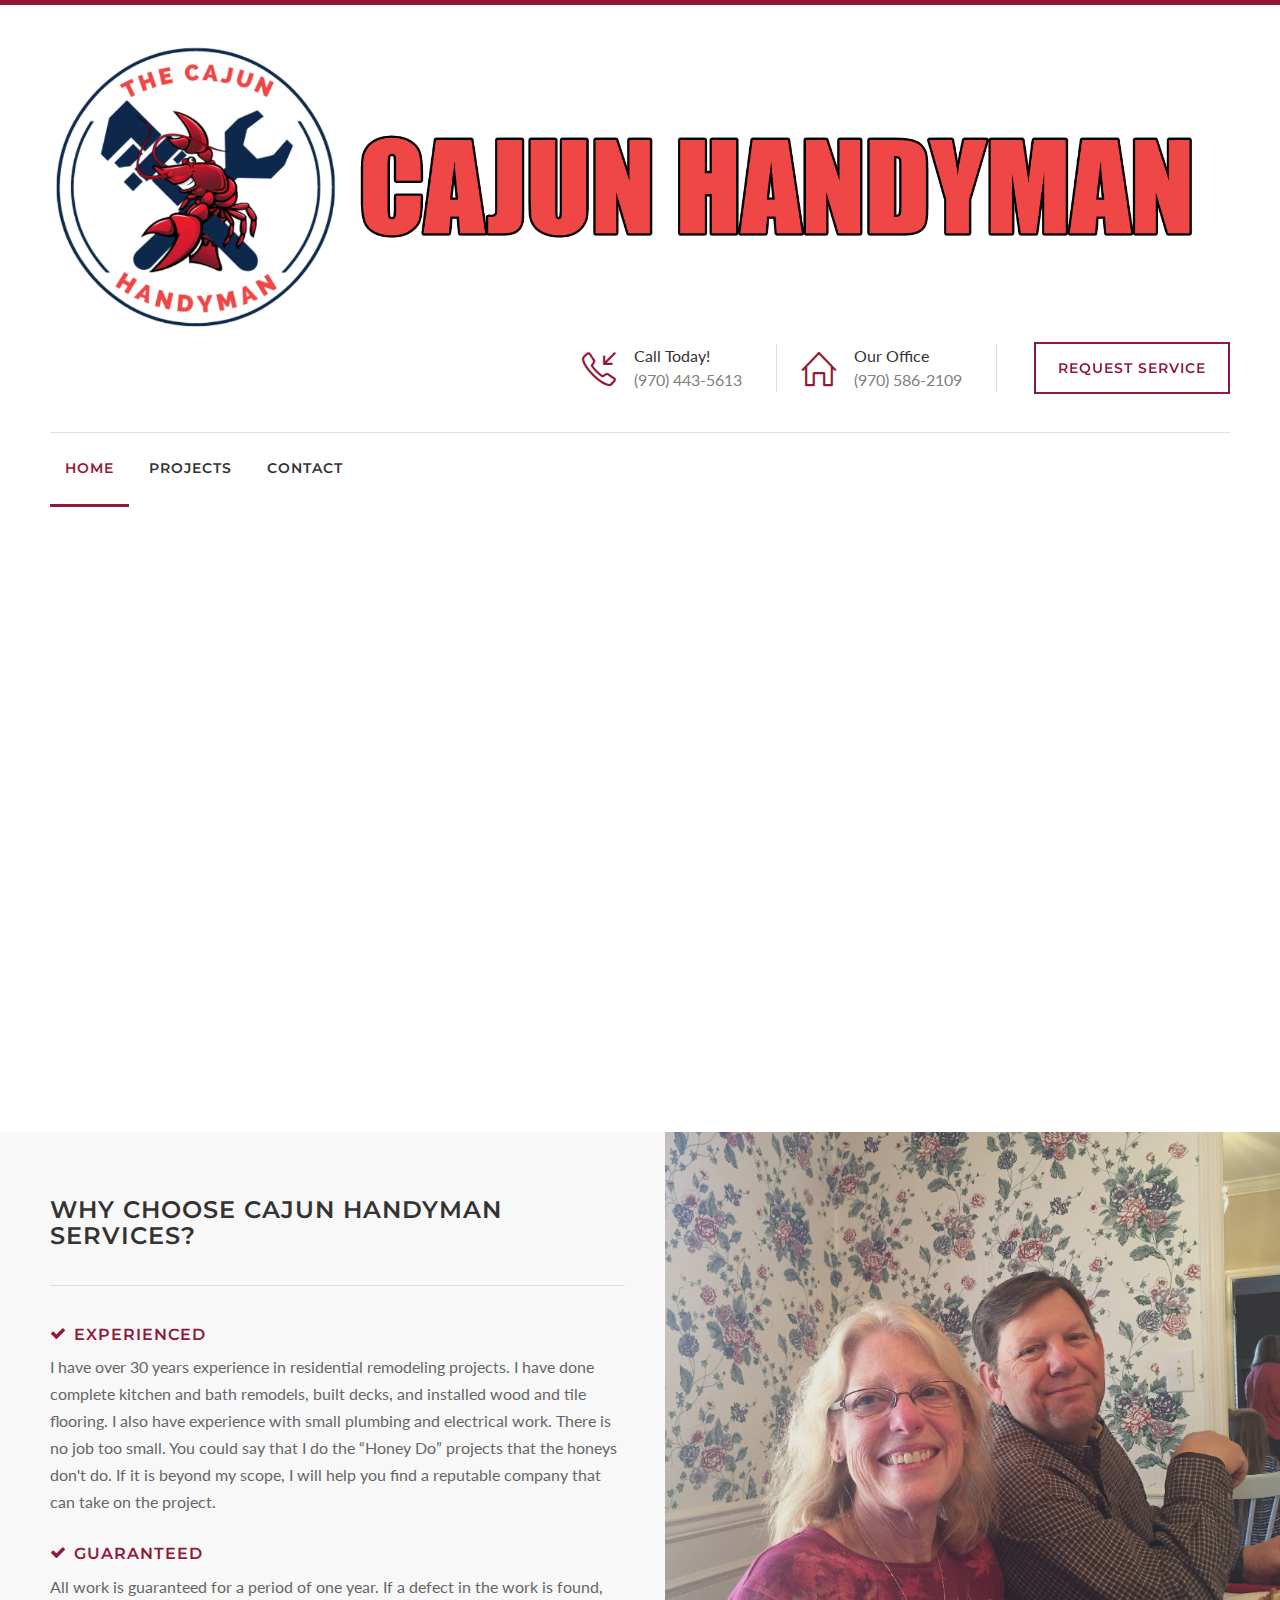
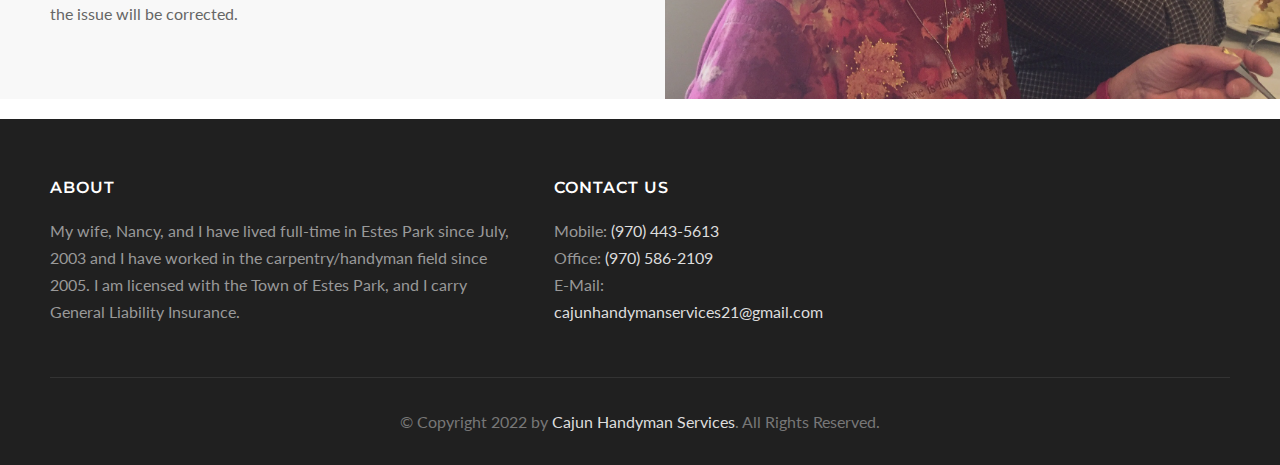
<file: index.html>
<!DOCTYPE html>
<!--[if IE 8 ]><html class="ie ie8" lang="en"> <![endif]-->
<!--[if (gte IE 9)|!(IE)]><!-->
<html lang="en">
<!--<![endif]-->

<head>

    <!-- Basic Page Needs
================================================== -->
    <meta charset="utf-8">
    <title>Cajun Handyman Services</title>

    <!-- Mobile Specific Metas
================================================== -->
    <meta name="viewport" content="width=device-width, initial-scale=1, maximum-scale=1">

    <!-- CSS
================================================== -->
    <link rel="stylesheet" href="css/style.css">
    <link rel="stylesheet" href="css/colors/cherry.css" id="colors">

    <!--[if lt IE 9]>
	<script src="http://html5shim.googlecode.com/svn/trunk/html5.js"></script>
<![endif]-->
<script src="https://code.jquery.com/jquery-2.2.0.min.js" integrity="sha256-ihAoc6M/JPfrIiIeayPE9xjin4UWjsx2mjW/rtmxLM4=" crossorigin="anonymous"></script>

</head>

<body class="boxed" style="background-color: rgb(145, 25, 56); background-image: none;">

    <!-- Wrapper -->
    <div id="wrapper">

        <!-- Header
================================================== -->

        <div class="container">

            <div class="row">
                <div class="header">

                    <div class="col-sm-12">
                        <div id="logo">
                            <a href="index.html"><img src="img/logo-big.png" alt=""></a>
                        </div>
                    </div>

                    <div class="col-sm-12">
                        <ul class="header-widget">
                            <li>
                                <i class="sl sl-icon-call-in"></i>
                                <div class="widget-content">
                                    <span class="title">Call Today!</span>
                                    <span class="data">(970) 443-5613 </span>
                                </div>
                            </li>

                            <li>
                                <i class="sl sl-icon-home"></i>
                                <div class="widget-content">
                                    <span class="title">Our Office</span>
                                    <span class="data">(970) 586-2109</span>
                                </div>
                            </li>

                            <li class="with-btn"><a href="contact.html" class="button border medium">Request Service</a></li>
                        </ul>
                    </div>
                    <div class="clearfix"></div>
                </div>
            </div>

        </div>


        <!-- Navigation
================================================== -->
        <div class="container">
            <div class="row">
                <div class="col-md-12">

                    <!-- Mobile Navigation -->
                    <!--<div class="menu-responsive">
                        <i class="fa fa-reorder menu-trigger"></i>
                        <i class="fa fa-search search-trigger"></i>
                        <form action="#" method="get" class="responsive-search">
                            <input type="text" onblur="if(this.value=='')this.value='to search type and hit enter';" onfocus="if(this.value=='to search type and hit enter')this.value='';" value="to search type and hit enter" />
                        </form>
                    </div>-->

                    <!-- Main Navigation -->
                    <nav id="navigation">
                        <ul class="menu">
                            <li><a href="index.html" class="current">Home</a></li>
                            <li><a href="all-projects.html">Projects</a></li>
                            <li><a href="contact.html">Contact</a></li>
                        </ul>
                    </nav>
                </div>
            </div>
        </div>
        <div class="clearfix"></div>


        <!-- Slider
================================================== -->

        <!-- Revolution Slider -->
        <div id="rev_slider_4_1_wrapper" class="rev_slider_wrapper fullwidthbanner-container" data-alias="classicslider1" style="margin:0px auto;background-color:transparent;padding:0px;margin-top:0px;margin-bottom:0px;">

            <!-- 5.0.7 auto mode -->
            <div id="rev_slider_4_1" class="rev_slider fullwidthabanner" style="display:none;" data-version="5.0.7">
                <ul>

                    <!-- Slide  -->
                    <li data-index="rs-1" data-transition="fade" data-slotamount="default" data-easein="Power4.easeInOut" data-easeout="Power4.easeInOut" data-masterspeed="1000" data-rotate="0" data-fstransition="fade" data-fsmasterspeed="800" data-fsslotamount="7" data-saveperformance="off">

                        <!-- Background -->
                        <img src="img/312_JPG/IMG_0914.jpg" alt="" data-bgposition="center center" data-bgfit="cover" data-bgrepeat="no-repeat" data-bgparallax="10" class="rev-slidebg" data-no-retina>

                        <!-- Caption-->
                        <div class="tp-caption tp-shape tp-shapewrapper custom-caption tp-resizeme rs-parallaxlevel-0" id="slide-1-layer-1" data-x="['left','left','left','left']" data-hoffset="['0']" data-y="['middle','middle','middle','middle']" data-voffset="['0']" data-width="520"
                            data-height="auto" data-whitespace="nowrap" data-transform_idle="o:1;" data-transform_in="y:0;opacity:0;s:1000;e:Power2.easeOutExpo;s:400;e:Power2.easeOutExpo" data-transform_out="" data-mask_in="x:0px;y:[20%];s:inherit;e:inherit;"
                            data-mask_out="x:inherit;y:inherit;s:inherit;e:inherit;" data-start="1000" data-responsive_offset="on">

                            <!-- Caption Content -->
                            <div class="caption-title">Carpentry Services</div>
                            <div class="caption-text">We specialize in a number of framing, trim and finish carpentry services. Our goal is complete satisfaction.</div>
                            <a href="contact.html" class="button medium">Request Service</a>
                        </div>
                    </li>

                     <!-- Slide  -->
                     <li data-index="rs-2" data-transition="fade" data-slotamount="default" data-easein="Power4.easeInOut" data-easeout="Power4.easeInOut" data-masterspeed="1000" data-rotate="0" data-fstransition="fade" data-fsmasterspeed="800" data-fsslotamount="7" data-saveperformance="off">

                        <!-- Background -->
                        <img src="img/Deck_JPEG/IMG_1069.jpg" alt="" data-bgposition="center center" data-bgfit="cover" data-bgrepeat="no-repeat" data-bgparallax="10" class="rev-slidebg" data-no-retina>

                        <!-- Caption-->
                        <div class="tp-caption tp-shape tp-shapewrapper custom-caption tp-resizeme rs-parallaxlevel-0" id="slide-1-layer-1" data-x="['left','left','left','left']" data-hoffset="['0']" data-y="['middle','middle','middle','middle']" data-voffset="['0']" data-width="520"
                            data-height="auto" data-whitespace="nowrap" data-transform_idle="o:1;" data-transform_in="y:0;opacity:0;s:1000;e:Power2.easeOutExpo;s:400;e:Power2.easeOutExpo" data-transform_out="" data-mask_in="x:0px;y:[20%];s:inherit;e:inherit;"
                            data-mask_out="x:inherit;y:inherit;s:inherit;e:inherit;" data-start="1000" data-responsive_offset="on">

                            <!-- Caption Content -->
                            <div class="caption-title">Deck Refinishing</div>
                            <div class="caption-text">Highly experienced in repairing, sanding, and staining decks.</div>
                            <a href="contact.html" class="button medium">Request Service</a>
                        </div>
                    </li>

                    <!-- Slide  -->
                    <li data-index="rs-3" data-transition="fade" data-slotamount="default" data-easein="Power4.easeInOut" data-easeout="Power4.easeInOut" data-masterspeed="1000" data-rotate="0" data-fstransition="fade" data-fsmasterspeed="800" data-fsslotamount="7"
                        data-saveperformance="off">

                        <!-- Background -->
                        <img src="img/WaterRepair_JPEG/IMG_1122.jpg" alt="" data-bgposition="center center" data-bgfit="cover" data-bgrepeat="no-repeat" data-bgparallax="10" class="rev-slidebg" data-no-retina>

                        <!-- Caption-->
                        <div class="tp-caption tp-shape tp-shapewrapper custom-caption tp-resizeme rs-parallaxlevel-0" id="slide-2-layer-2" data-x="['left','left','left','left']" data-hoffset="['0']" data-y="['middle','middle','middle','middle']" data-voffset="['0']" data-width="520"
                            data-height="auto" data-whitespace="nowrap" data-transform_idle="o:1;" data-transform_in="y:0;opacity:0;s:1000;e:Power2.easeOutExpo;s:400;e:Power2.easeOutExpo" data-transform_out="" data-mask_in="x:0px;y:[20%];s:inherit;e:inherit;"
                            data-mask_out="x:inherit;y:inherit;s:inherit;e:inherit;" data-start="1000" data-responsive_offset="on">

                            <!-- Caption Content -->
                            <div class="caption-title">Drywall Services</div>
                            <div class="caption-text"> Experienced in hanging, floating, finishing, and repairing drywall.</div>
                            <a href="contact.html" class="button medium">Request Service</a>
                        </div>
                    </li>

                    <!-- Slide  -->
                    <li data-index="rs-4" data-transition="fade" data-slotamount="default" data-easein="Power4.easeInOut" data-easeout="Power4.easeInOut" data-masterspeed="1000" data-rotate="0" data-fstransition="fade" data-fsmasterspeed="800" data-fsslotamount="7"
                        data-saveperformance="off">

                        <!-- Background -->
                        <img src="img/IMG_0919.jpg" alt="" data-bgposition="center center" data-bgfit="cover" data-bgrepeat="no-repeat" data-bgparallax="10" class="rev-slidebg" data-no-retina>

                        <!-- Caption-->
                        <div class="tp-caption tp-shape tp-shapewrapper custom-caption tp-resizeme rs-parallaxlevel-0" id="slide-3-layer-3" data-x="['left','left','left','left']" data-hoffset="['0']" data-y="['middle','middle','middle','middle']" data-voffset="['0']" data-width="520"
                            data-height="auto" data-whitespace="nowrap" data-transform_idle="o:1;" data-transform_in="y:0;opacity:0;s:1000;e:Power2.easeOutExpo;s:400;e:Power2.easeOutExpo" data-transform_out="" data-mask_in="x:0px;y:[20%];s:inherit;e:inherit;"
                            data-mask_out="x:inherit;y:inherit;s:inherit;e:inherit;" data-start="1000" data-responsive_offset="on">

                            <!-- Caption Content -->
                            <div class="caption-title">Professional Tiling</div>
                            <div class="caption-text">Highly experienced in residential, bathroom renovations, waterproofing, and silicone work.</div>
                            <a href="contact.html" class="button medium">Request Service</a>
                        </div>
                    </li>


                </ul>
                <div class="tp-static-layers"></div>

            </div>
        </div>
        <!-- Revolution Slider / End -->


        <!-- Content
================================================== -->



        <!-- Image Edge -->
        <div class="image-edge">

            <div class="container">
                <div class="row">
                    <div class="col-md-6 col-sm-6 col-xs-12">
                        <div class="image-edge-content">
                            <h3 class="headline with-border margin-bottom-40">Why Choose Cajun Handyman Services?</h3>
                            <ul>
                                <!-- <li>
                                    <h4><i class="fa fa-check"></i> Trustworthy</h4>
                                    <p>Pellentesque venenatis sollicitudin ligula vitae tristique. Nam congue nulla metus, ac molestie lectus lacinia sed. Fusce congue diam ut condimentum.</p>
                                </li> -->

                                <li>
                                    <h4><i class="fa fa-check"></i> Experienced</h4>
                                    <p>
                                        I have over 30 years experience in residential remodeling projects. 
                                        I have done complete kitchen and bath remodels, built decks, and installed wood and tile flooring.  
                                        I also have experience with small plumbing and electrical work.  There is no job too small.  
                                        You could say that I do the “Honey Do” projects that the honeys don't do. 
                                        If it is beyond my scope, I will help you find a reputable company that can take on the project.
                                    </p>
                                </li>

                                <li>
                                    <h4><i class="fa fa-check"></i> Guaranteed</h4>
                                    <p>All work is guaranteed for a period of one year.  If a defect in the work is found, the issue will be corrected.</p>
                                </li>
                            </ul>
                        </div>
                    </div>
                </div>
            </div>

            <div class="edge-bg" style="background-image: url(img/brain_and_nance.jpeg)"></div>

        </div>
        <!-- Image Edge / End -->




        <!-- Footer
================================================== -->
        <div class="margin-top-20"></div>

        <div id="footer">
            <!-- Main -->
            <div class="container">
                <div class="row">
                    <div class="col-md-5 col-sm-6 col-xs-12">
                        <h4>About</h4>
                        <p>
                            My wife, Nancy, and I have lived full-time in Estes Park since July, 2003 and I have worked in the carpentry/handyman field since 2005. I am licensed with the
                            Town of Estes Park, and I carry General Liability Insurance.
                        </p>
                        <!--<a href="#" class="button social-btn"><i class="fa fa-facebook-official"></i> Like Us on Facebook</a>-->
                    </div>

                    <div class="col-md-3  col-sm-12 col-xs-12">
                        <h4>Contact Us</h4>
                        <div class="text-widget">
                            Mobile: <span> (970) 443-5613</span><br> Office: <span> (970) 586-2109</span> <br> E-Mail:
                            <span>cajunhandymanservices21@gmail.com</span><br>
                        </div>
                    </div>

                </div>

                <!-- Copyright -->
                <div class="row">
                    <div class="col-md-12">
                        <div class="copyrights">© Copyright 2022 by <a href="#">Cajun Handyman Services</a>. All Rights Reserved.</div>
                    </div>
                </div>

            </div>

        </div>

        <!-- Back To Top Button -->
        <div id="backtotop">
            <a href="#"></a>
        </div>


        <!-- Scripts
================================================== -->
        <script type="text/javascript" src="scripts/jquery-2.2.0.min.js"></script>
        <script type="text/javascript" src="scripts/superfish.js"></script>
        <script type="text/javascript" src="scripts/hoverIntent.js"></script>
        <script type="text/javascript" src="scripts/jquery.flexslider-min.js"></script>
        <script type="text/javascript" src="scripts/owl.carousel.min.js"></script>
        <script type="text/javascript" src="scripts/counterup.min.js"></script>
        <script type="text/javascript" src="scripts/waypoints.min.js"></script>
        <script type="text/javascript" src="scripts/jquery.themepunch.tools.min.js"></script>
        <script type="text/javascript" src="scripts/jquery.themepunch.revolution.min.js"></script>
        <script type="text/javascript" src="scripts/jquery.isotope.min.js"></script>
        <script type="text/javascript" src="scripts/jquery.magnific-popup.min.js"></script>
        <script type="text/javascript" src="scripts/jquery.sticky-kit.min.js"></script>
        <script type="text/javascript" src="scripts/jquery.twentytwenty.js"></script>
        <script type="text/javascript" src="scripts/jquery.event.move.js"></script>
        <script type="text/javascript" src="scripts/jquery.photogrid.js"></script>
        <script type="text/javascript" src="scripts/jquery.tooltips.min.js"></script>
        <script type="text/javascript" src="scripts/jquery.pricefilter.js"></script>
        <script type="text/javascript" src="scripts/jquery.stacktable.js"></script>
        <script type="text/javascript" src="scripts/jquery.contact-form.js"></script>
        <script type="text/javascript" src="scripts/jquery.jpanelmenu.js"></script>
        <script type="text/javascript" src="scripts/custom.js"></script>


        <!-- REVOLUTION SLIDER SCRIPT -->
        <script type="text/javascript">
            var tpj = jQuery;
            var revapi4;
            tpj(document).ready(function() {
                if (tpj("#rev_slider_4_1").revolution == undefined) {
                    revslider_showDoubleJqueryError("#rev_slider_4_1");
                } else {
                    revapi4 = tpj("#rev_slider_4_1").show().revolution({
                        sliderType: "standard",
                        jsFileLocation: "scripts/",
                        sliderLayout: "auto",
                        dottedOverlay: "none",
                        delay: 9000,
                        navigation: {
                            keyboardNavigation: "off",
                            keyboard_direction: "horizontal",
                            mouseScrollNavigation: "off",
                            onHoverStop: "on",
                            touch: {
                                touchenabled: "on",
                                swipe_threshold: 75,
                                swipe_min_touches: 1,
                                swipe_direction: "horizontal",
                                drag_block_vertical: false
                            },
                            arrows: {
                                style: "zeus",
                                enable: true,
                                hide_onmobile: true,
                                hide_under: 600,
                                hide_onleave: true,
                                hide_delay: 200,
                                hide_delay_mobile: 1200,
                                tmp: '<div class="tp-title-wrap"></div>',
                                left: {
                                    h_align: "left",
                                    v_align: "center",
                                    h_offset: 00,
                                    v_offset: 0
                                },
                                right: {
                                    h_align: "right",
                                    v_align: "center",
                                    h_offset: 00,
                                    v_offset: 0
                                }
                            },
                            bullets: {
                                enable: true,
                                hide_onmobile: true,
                                hide_under: 600,
                                style: "hermes",
                                hide_onleave: true,
                                hide_delay: 200,
                                hide_delay_mobile: 1200,
                                direction: "horizontal",
                                h_align: "center",
                                v_align: "bottom",
                                h_offset: 0,
                                v_offset: 32,
                                space: 5,
                                tmp: ''
                            }
                        },
                        viewPort: {
                            enable: true,
                            outof: "pause",
                            visible_area: "80%"
                        },
                        responsiveLevels: [1200, 992, 768, 480],
                        visibilityLevels: [1200, 992, 768, 480],
                        gridwidth: [1180, 1024, 778, 480],
                        gridheight: [590, 500, 400, 300],
                        lazyType: "none",
                        parallax: {
                            type: "mouse",
                            origo: "slidercenter",
                            speed: 2000,
                            levels: [2, 3, 4, 5, 6, 7, 12, 16, 10, 25, 47, 48, 49, 50, 51, 55],
                            type: "mouse",
                        },
                        shadow: 0,
                        spinner: "off",
                        stopLoop: "off",
                        stopAfterLoops: -1,
                        stopAtSlide: -1,
                        shuffle: "off",
                        autoHeight: "off",
                        hideThumbsOnMobile: "off",
                        hideSliderAtLimit: 0,
                        hideCaptionAtLimit: 0,
                        hideAllCaptionAtLilmit: 0,
                        debugMode: false,
                        fallbacks: {
                            simplifyAll: "off",
                            nextSlideOnWindowFocus: "off",
                            disableFocusListener: false,
                        }
                    });
                }
            }); /*ready*/
        </script>


        <!-- SLIDER REVOLUTION 5.0 EXTENSIONS  
	(Load Extensions only on Local File Systems ! 
	The following part can be removed on Server for On Demand Loading) -->
        <script type="text/javascript" src="scripts/extensions/revolution.extension.actions.min.js"></script>
        <script type="text/javascript" src="scripts/extensions/revolution.extension.carousel.min.js"></script>
        <script type="text/javascript" src="scripts/extensions/revolution.extension.kenburn.min.js"></script>
        <script type="text/javascript" src="scripts/extensions/revolution.extension.layeranimation.min.js"></script>
        <script type="text/javascript" src="scripts/extensions/revolution.extension.migration.min.js"></script>
        <script type="text/javascript" src="scripts/extensions/revolution.extension.navigation.min.js"></script>
        <script type="text/javascript" src="scripts/extensions/revolution.extension.parallax.min.js"></script>
        <script type="text/javascript" src="scripts/extensions/revolution.extension.slideanims.min.js"></script>
        <script type="text/javascript" src="scripts/extensions/revolution.extension.video.min.js"></script>


        <!-- Style Switcher
================================================== -->

        <!-- Style Switcher / End -->


    </div>
    <!-- Wrapper / End -->

</body>

</html>
</file>
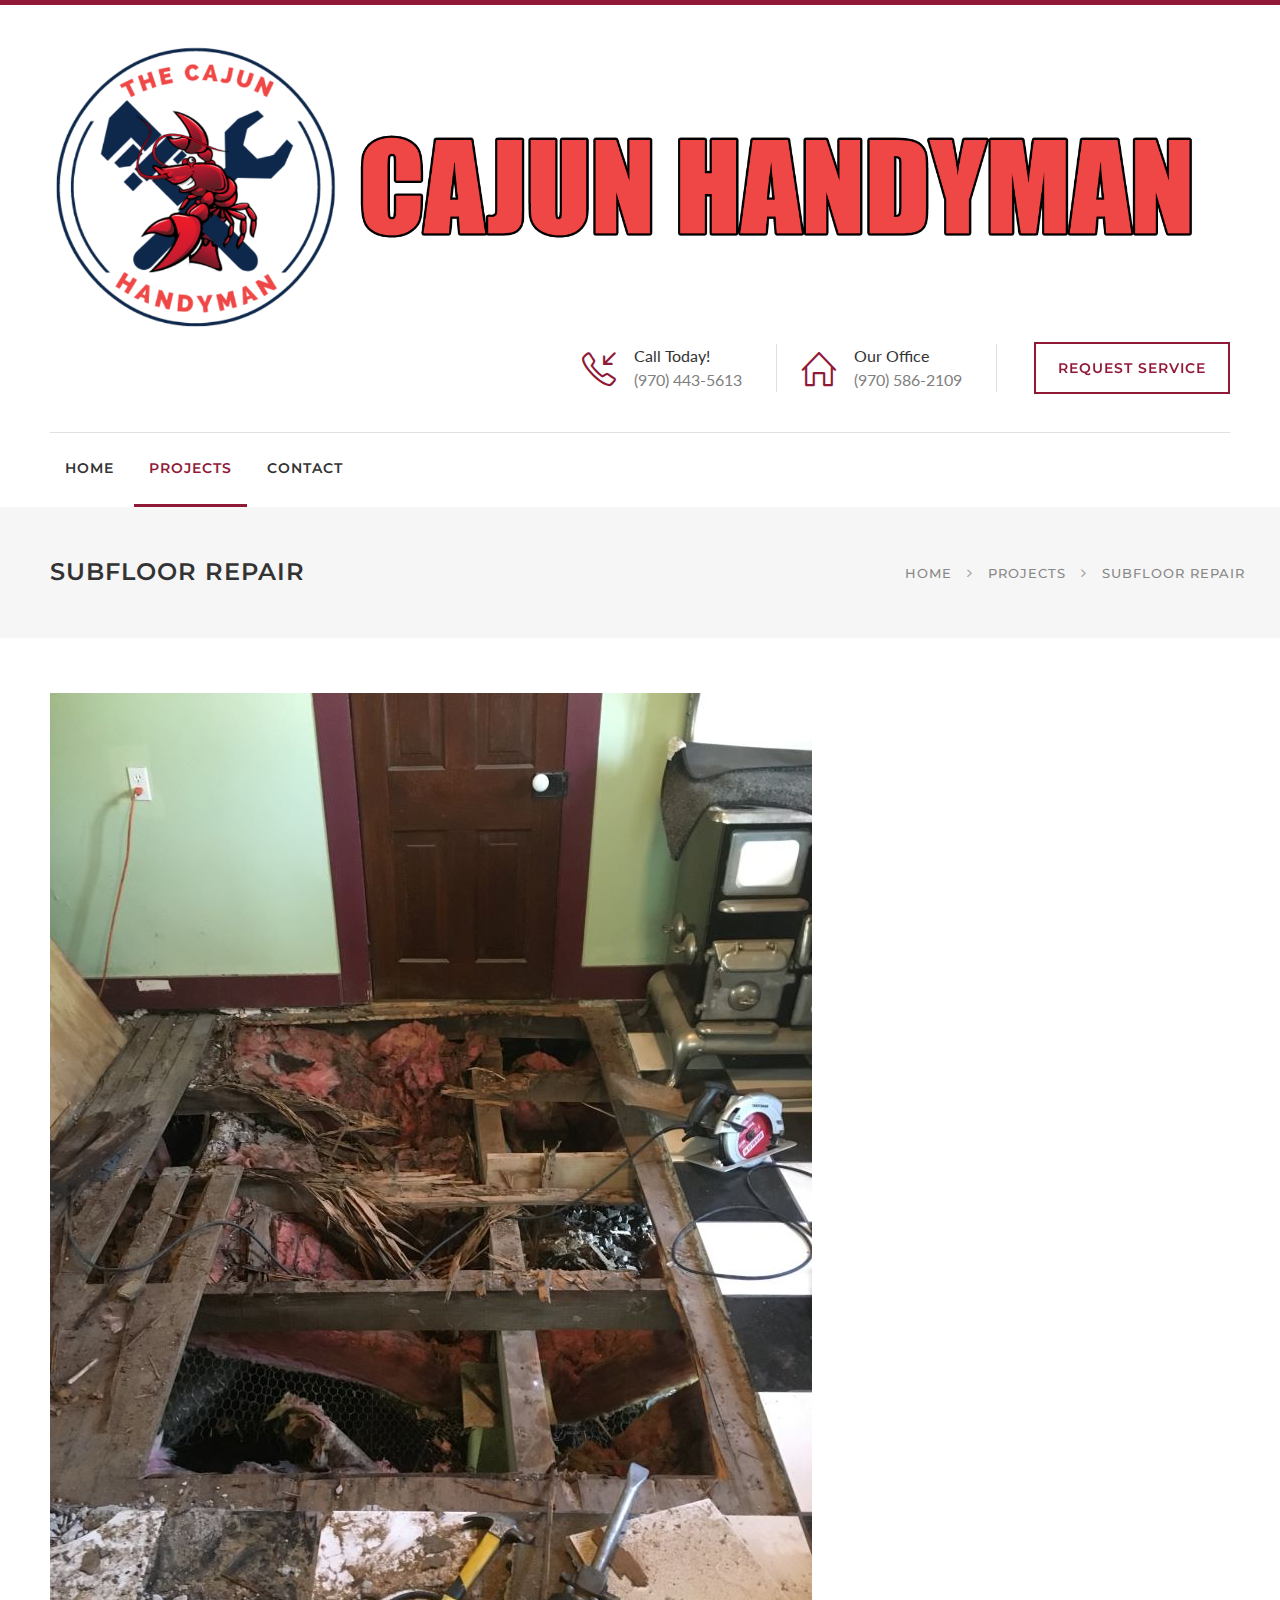
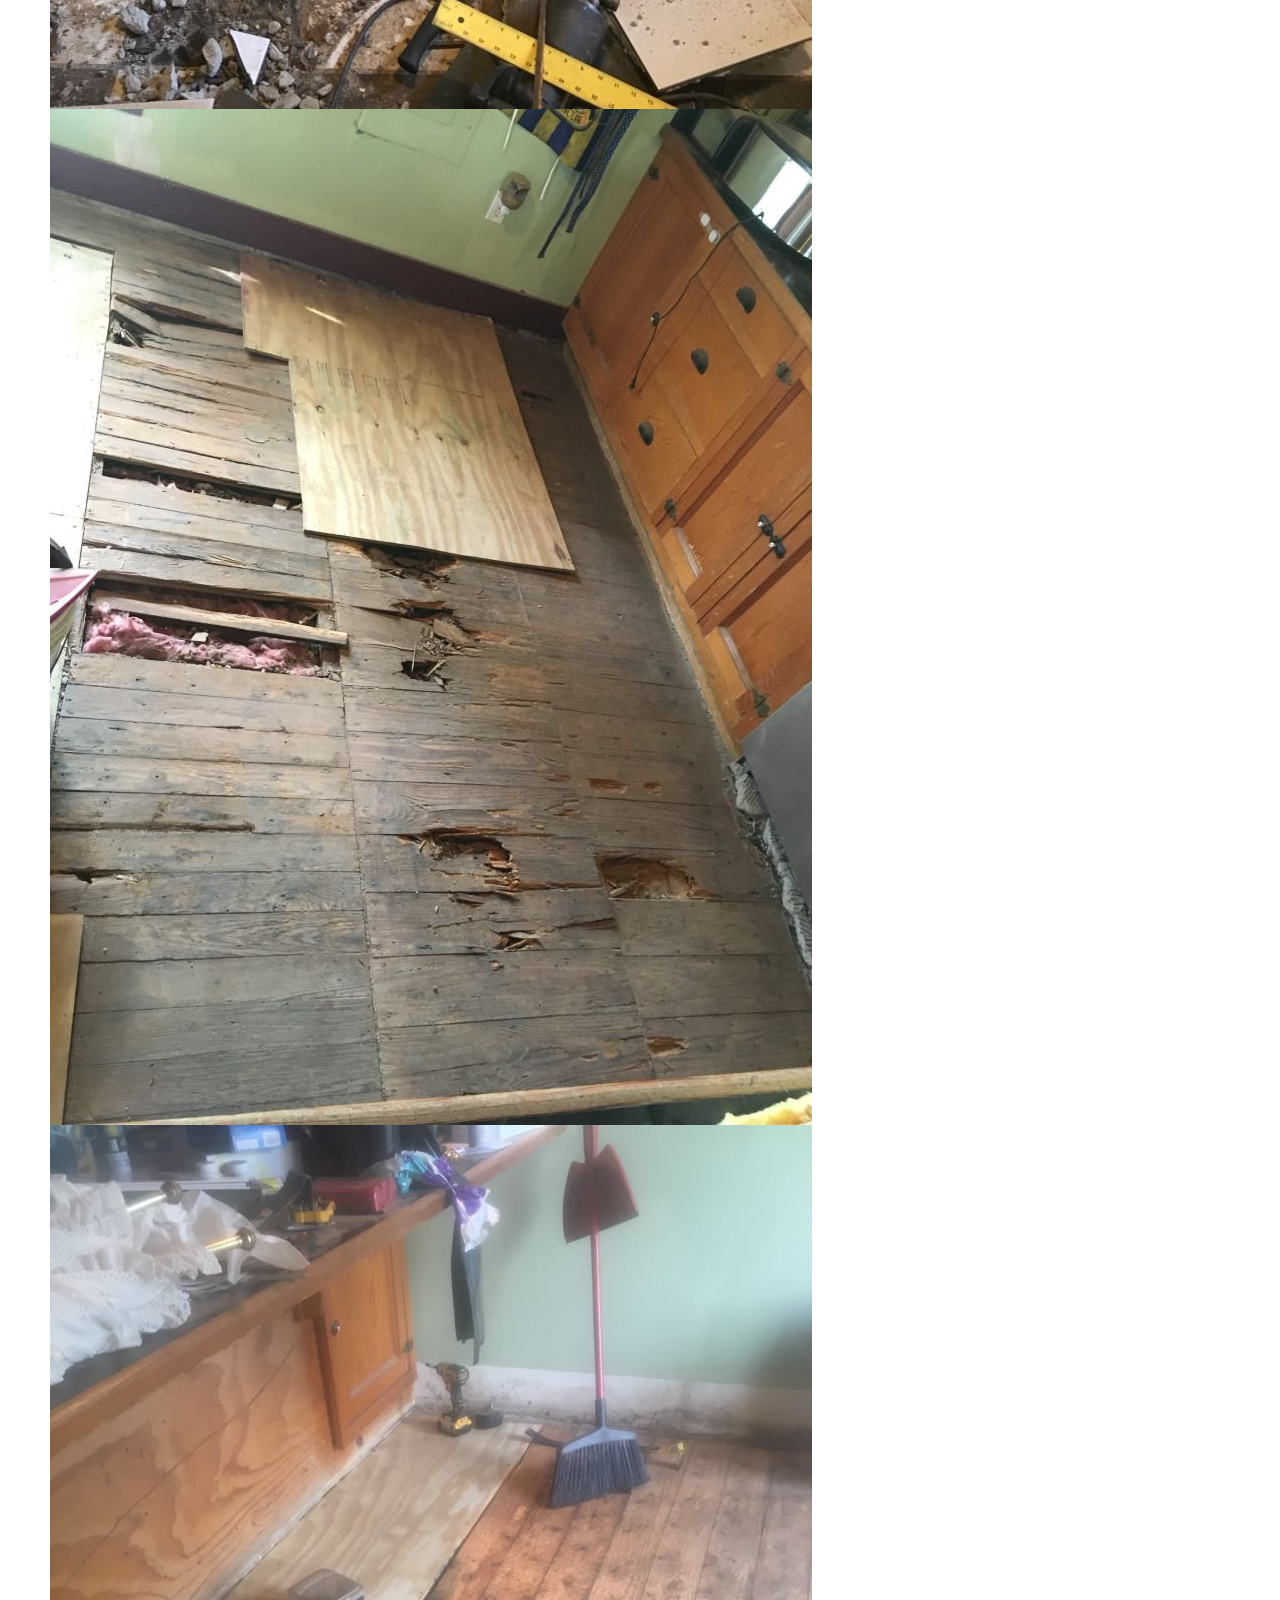
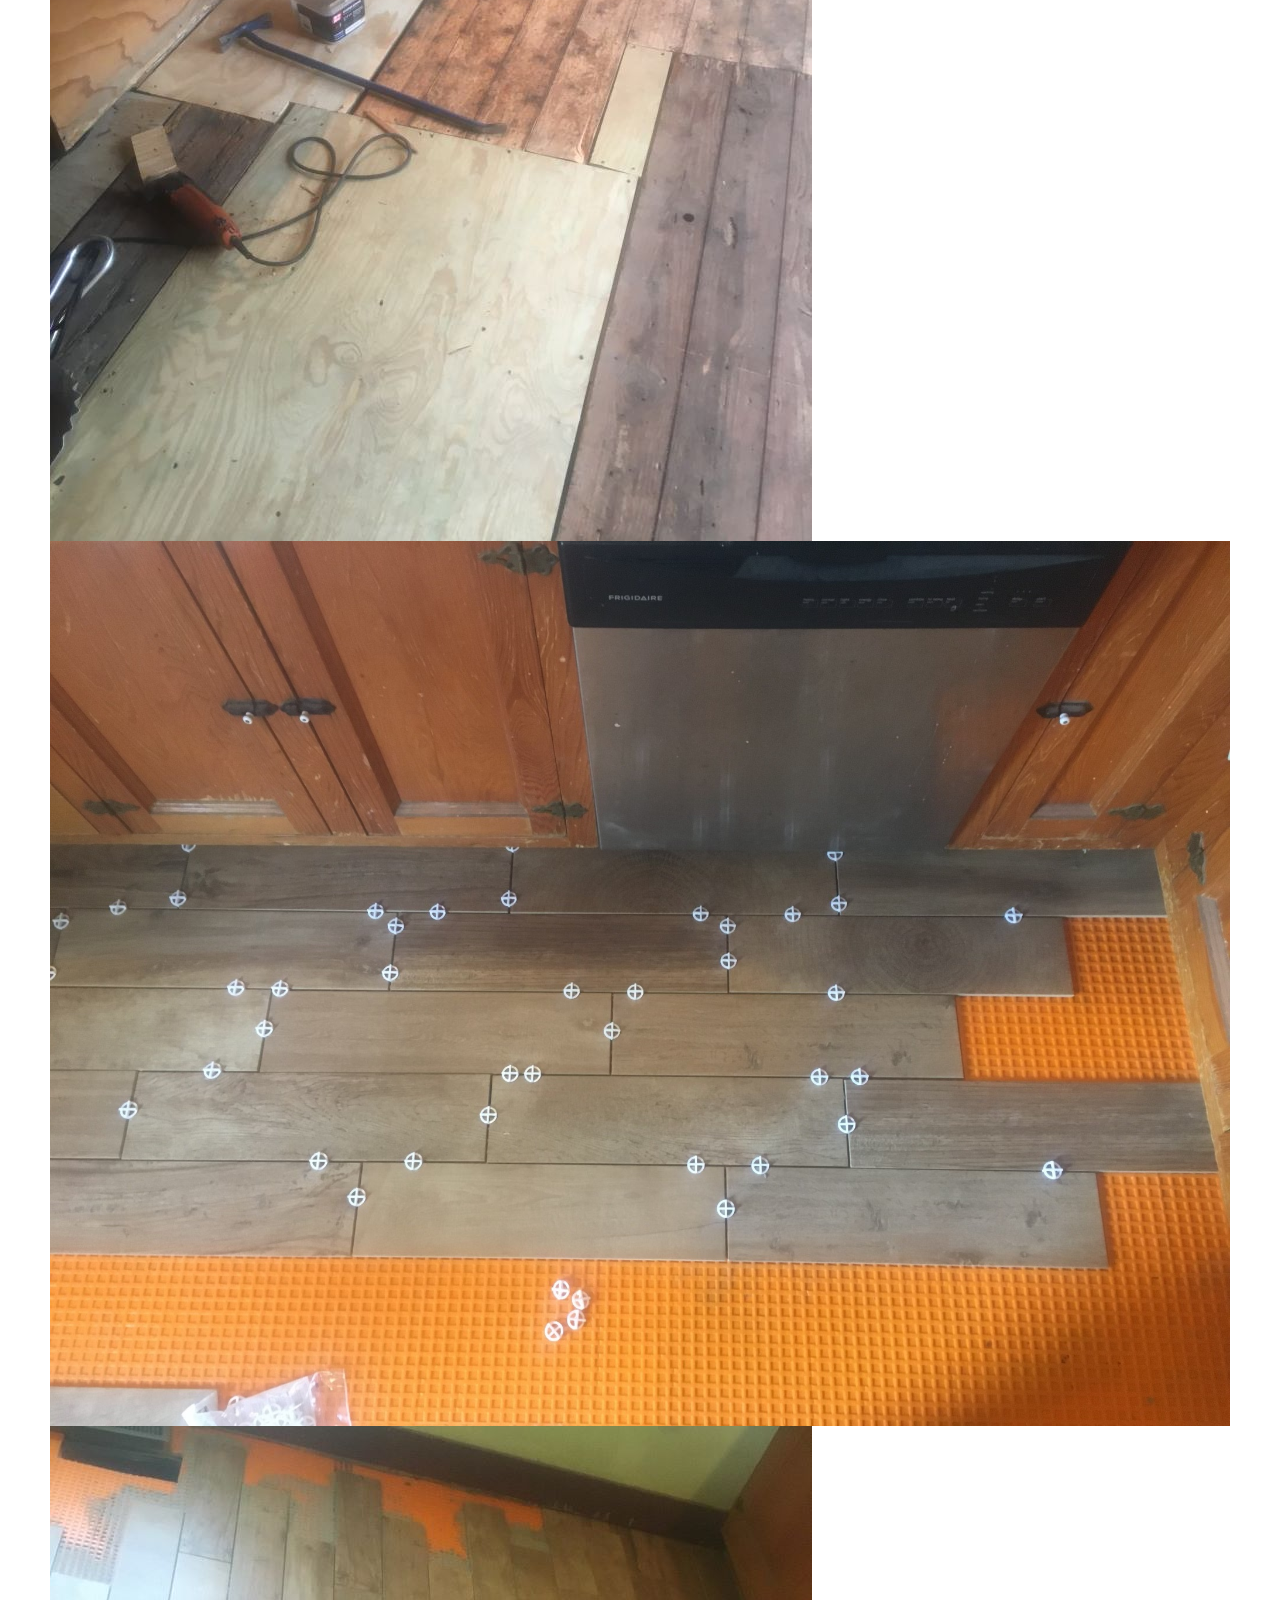
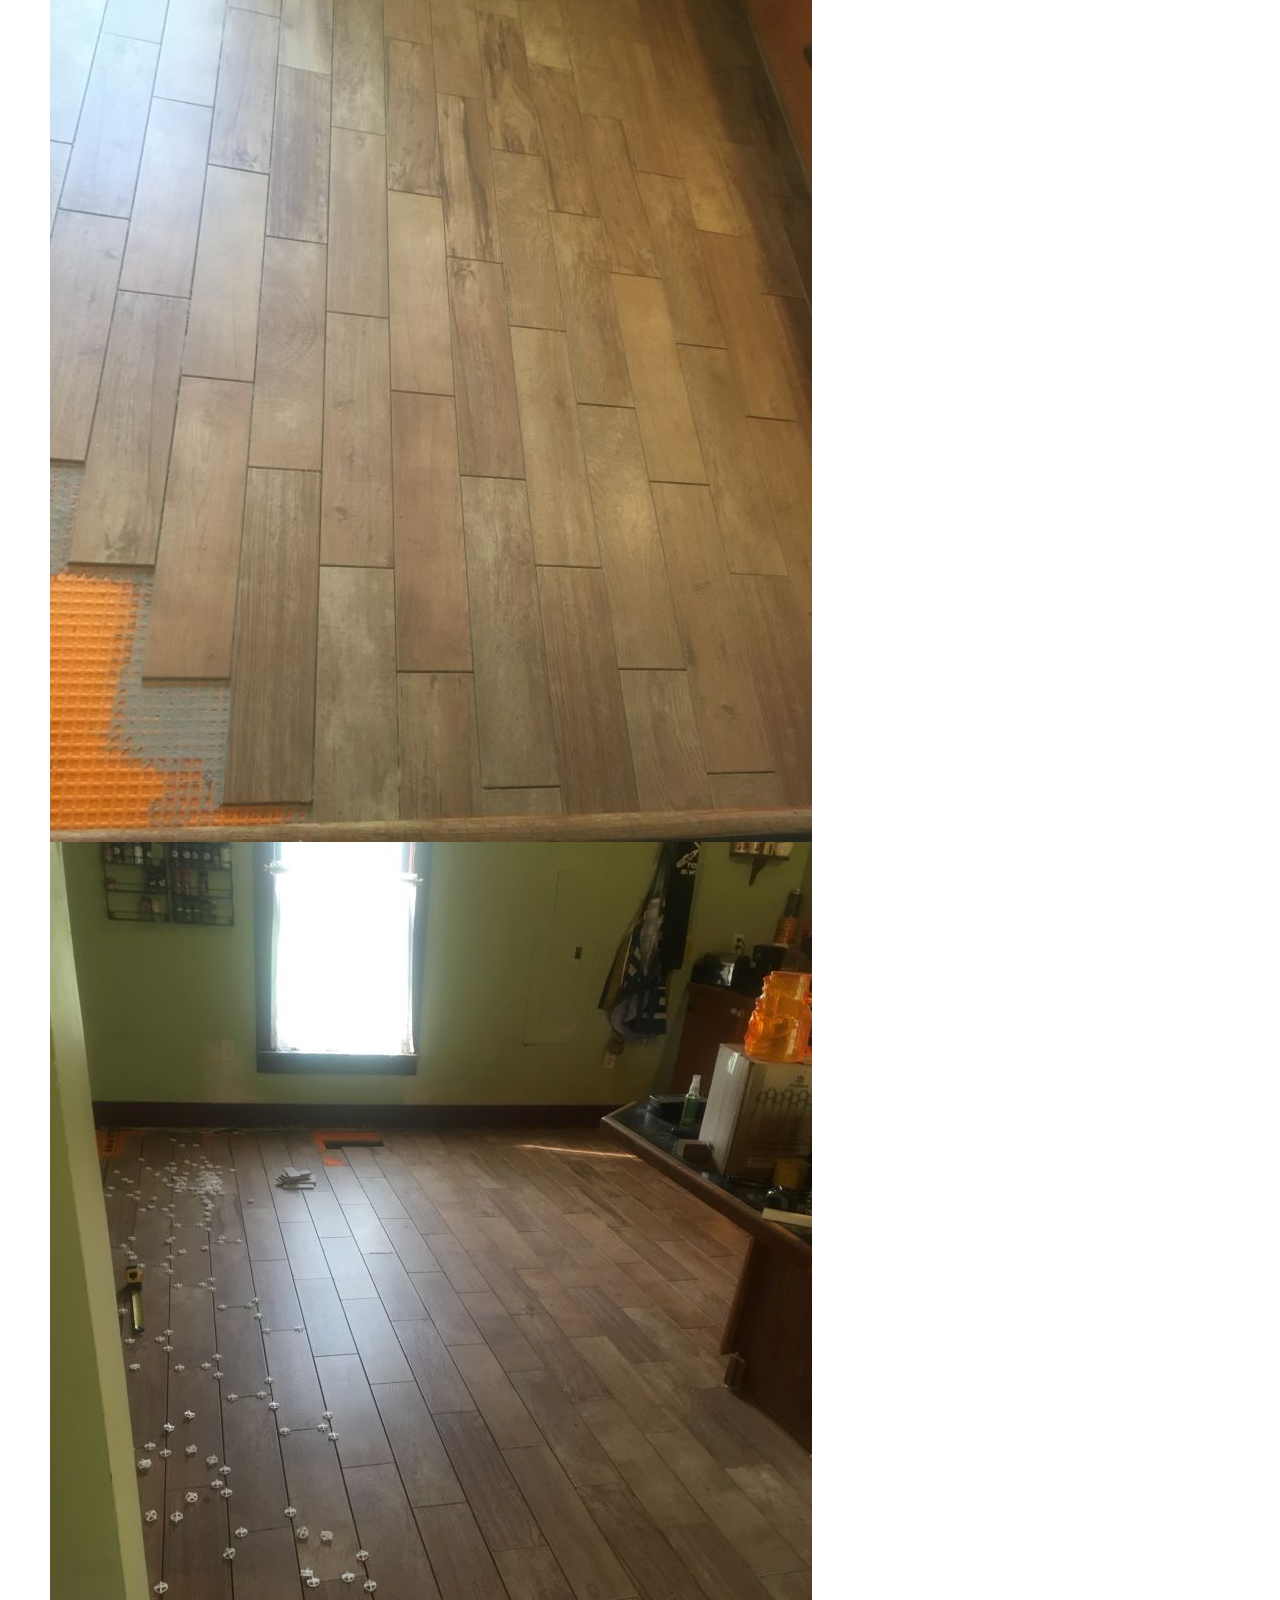
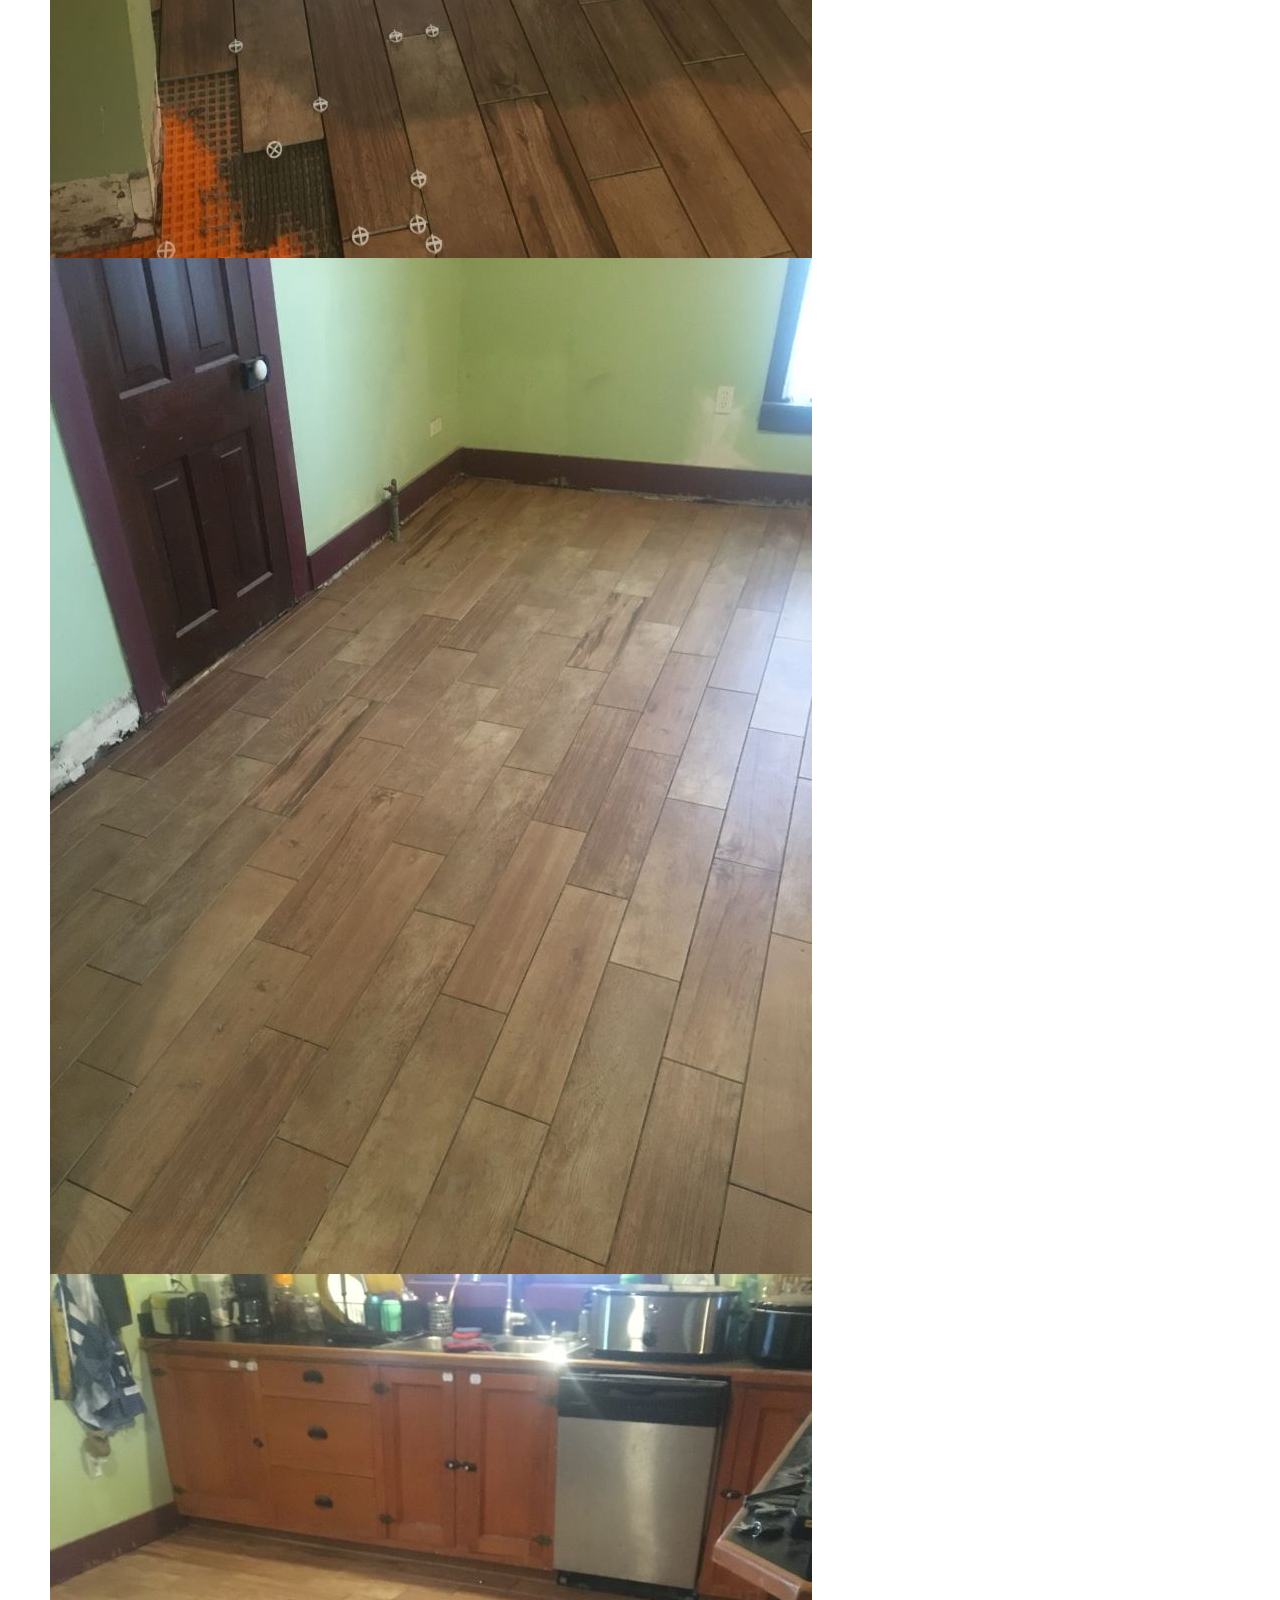
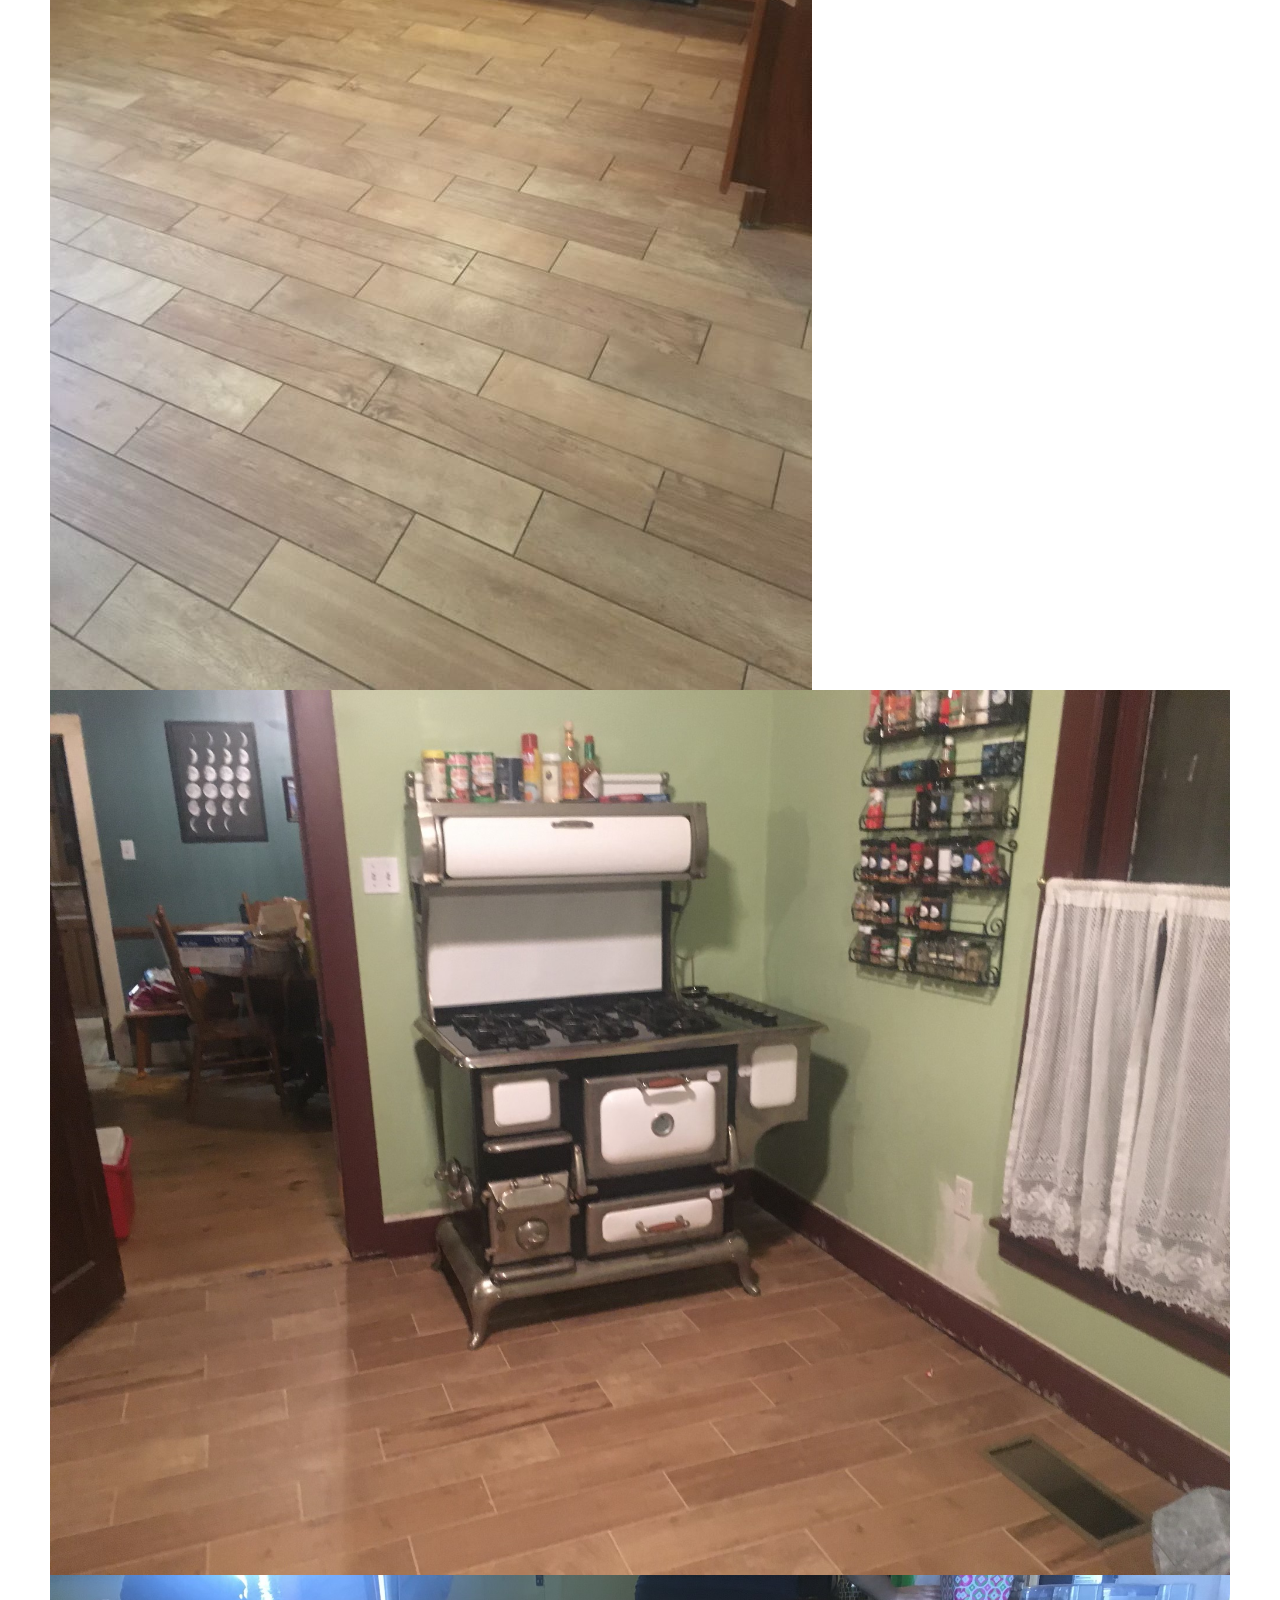
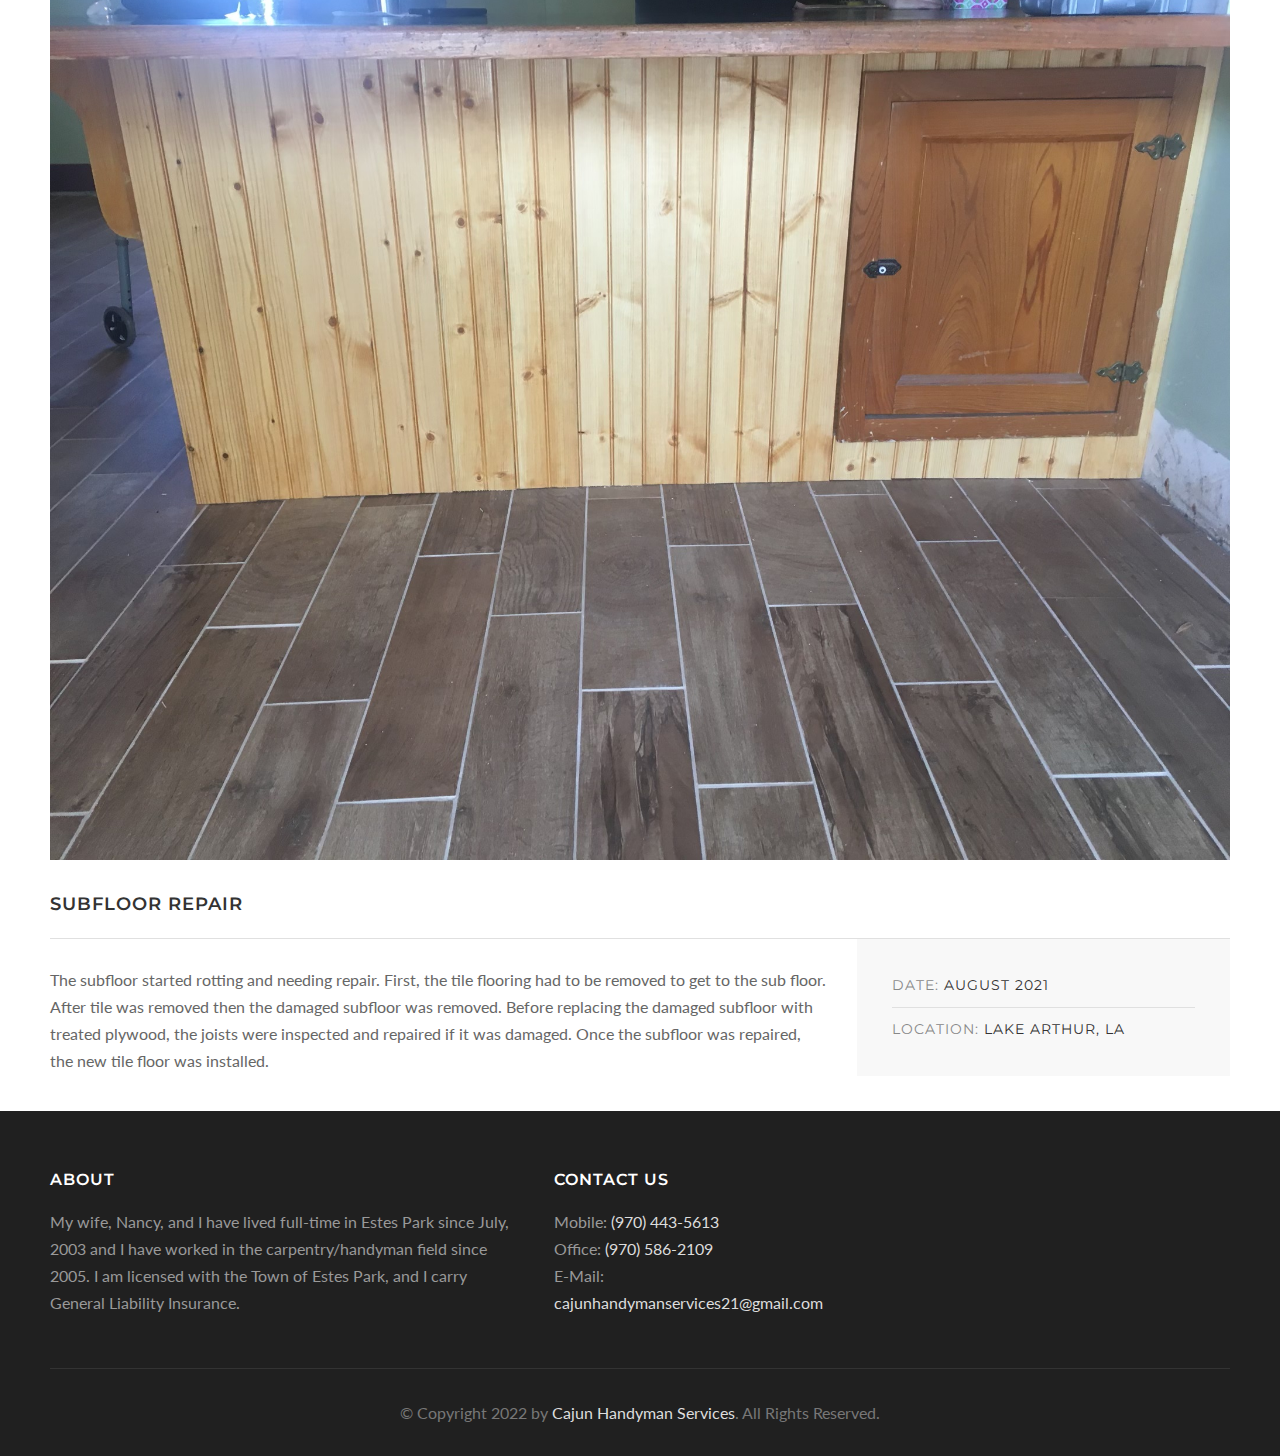
<file: 312_floor.html>
<!DOCTYPE html>
<!--[if IE 8 ]><html class="ie ie8" lang="en"> <![endif]-->
<!--[if (gte IE 9)|!(IE)]><!--><html lang="en"> <!--<![endif]-->
<head>

<!-- Basic Page Needs
================================================== -->
<meta charset="utf-8">
<title>Cajun Handyman Services</title>

<!-- Mobile Specific Metas
================================================== -->
<meta name="viewport" content="width=device-width, initial-scale=1, maximum-scale=1">

<!-- CSS
================================================== -->
<link rel="stylesheet" href="css/style.css">
<link rel="stylesheet" href="css/colors/cherry.css" id="colors">

<!--[if lt IE 9]>
	<script src="http://html5shim.googlecode.com/svn/trunk/html5.js"></script>
<![endif]-->

</head>

<body class="boxed" style="background-color: rgb(145, 25, 56); background-image: none;">

<!-- Wrapper -->
<div id="wrapper">

<!-- Header
================================================== -->

<div class="container">

  <div class="row">
    <div class="header">

      <div class="col-sm-12">
        <div id="logo">
          <a href="index.html"><img src="img/logo-big.png" alt=""></a>
        </div>
      </div>

      <div class="col-sm-12">
        <ul class="header-widget">
          <li>
            <i class="sl sl-icon-call-in"></i>
            <div class="widget-content">
              <span class="title">Call Today!</span>
              <span class="data">(970) 443-5613 </span>
            </div>
          </li>

          <li>
            <i class="sl sl-icon-home"></i>
            <div class="widget-content">
              <span class="title">Our Office</span>
              <span class="data">(970) 586-2109</span>
            </div>
          </li>

          <li class="with-btn"><a href="contact.html" class="button border medium">Request Service</a></li>
        </ul>
      </div>
      <div class="clearfix"></div>
    </div>
  </div>

</div>


<!-- Navigation
================================================== -->
<div class="container">
  <div class="row">
    <div class="col-md-12">

      <!-- Mobile Navigation -->
      <!--<div class="menu-responsive">
          <i class="fa fa-reorder menu-trigger"></i>
          <i class="fa fa-search search-trigger"></i>
          <form action="#" method="get" class="responsive-search">
              <input type="text" onblur="if(this.value=='')this.value='to search type and hit enter';" onfocus="if(this.value=='to search type and hit enter')this.value='';" value="to search type and hit enter" />
          </form>
      </div>-->

      <!-- Main Navigation -->
      <nav id="navigation">
        <ul class="menu">
          <li><a href="index.html">Home</a></li>
          <li><a href="all-projects.html" class="current">Projects</a></li>
          <li><a href="contact.html">Contact</a></li>
        </ul>
      </nav>
    </div>
  </div>
</div>
<div class="clearfix"></div>


<!-- Titlebar
================================================== -->
<div id="titlebar">
	<div class="container">
		<div class="row">
			<div class="col-md-12">

				<h2>Subfloor Repair</h2>
				<!-- <span>Tagline</span> -->
				
				<!-- Breadcrumbs -->
				<nav id="breadcrumbs">
					<ul>
						<li><a href="index.html">Home</a></li>
						<li><a href="all-projects.html">Projects</a></li>
						<li>Subfloor repair</li>
					</ul>
				</nav>

			</div>
		</div>
	</div>
</div>


<!-- Content
================================================== -->
<div class="container">

	<div class="row">
		<div class="col-md-12">
			<div class="simple-slider">
				<ul class="slides">
					<li><img src="img/312_JPG/IMG_0887.jpg" alt=""/></li>
					<li><img src="img/312_JPG/IMG_0896.jpg" alt=""/></li>
          <li><img src="img/312_JPG/IMG_0914.jpg" alt=""/></li>
          <li><img src="img/312_JPG/IMG_0915.jpg" alt=""/></li>
          <li><img src="img/312_JPG/IMG_0919.jpg" alt=""/></li>
          <li><img src="img/312_JPG/IMG_0920.jpg" alt=""/></li>
          <li><img src="img/312_JPG/IMG_0922.jpg" alt=""/></li>
          <li><img src="img/312_JPG/IMG_0923.jpg" alt=""/></li>
          <li><img src="img/312_JPG/IMG_0949.jpg" alt=""/></li>
          <li><img src="img/312_JPG/IMG_0947.jpg" alt=""/></li>
				</ul>
			</div>
		</div>
	</div>

	<div class="row">
		<div class="col-md-12">
			<div class="project-details margin-top-35">
				<h4 class="headline with-border">Subfloor Repair</h4>
			</div>
		</div>
	</div>

	<div class="row">
		<div class="col-md-8">
				<p>The subfloor started rotting and needing repair. First, the tile flooring had to be removed to get to the sub floor. 
           After tile was removed then the damaged subfloor was removed. Before replacing the damaged subfloor with treated plywood, 
           the joists were inspected and repaired if it was damaged.
           Once the subfloor was repaired, the new tile floor was installed.
        </p>
		</div>

		<div class="col-md-4">
			<ul class="details alt">
				<li><span>Date:</span> August 2021</li>
				<li><span>Location:</span> Lake Arthur, LA</li>
			</ul>

			<!-- <ul class="project-nav">
				<li><a href="Tile_backsplash.html" class="button border"><i class="fa fa-long-arrow-left"></i> Previous</a></li>
				<li><a href="kitchen_remodel.html" class="button border">Next <i class="fa fa-long-arrow-right"></i></a></li>
			</ul> -->
		</div>
	</div>

</div>


<!-- Footer
================================================== -->
<div class="margin-top-20"></div>

<div id="footer">
    <!-- Main -->
    <div class="container">
        <div class="row">
            <div class="col-md-5 col-sm-6 col-xs-12">
                <h4>About</h4>
                <p>
                    My wife, Nancy, and I have lived full-time in Estes Park since July, 2003 and I have worked in the carpentry/handyman field since 2005. I am licensed with the
                    Town of Estes Park, and I carry General Liability Insurance.
                </p>
                <!--<a href="#" class="button social-btn"><i class="fa fa-facebook-official"></i> Like Us on Facebook</a>-->
            </div>

            <div class="col-md-3  col-sm-12 col-xs-12">
                <h4>Contact Us</h4>
                <div class="text-widget">
                    Mobile: <span> (970) 443-5613</span><br> Office: <span> (970) 586-2109</span> <br> E-Mail:
                    <span>cajunhandymanservices21@gmail.com</span><br>
                </div>
            </div>

        </div>

        <!-- Copyright -->
        <div class="row">
            <div class="col-md-12">
                <div class="copyrights">© Copyright 2022 by <a href="#">Cajun Handyman Services</a>. All Rights Reserved.</div>
            </div>
        </div>

    </div>

</div>

<!-- Back To Top Button -->
<div id="backtotop">
    <a href="#"></a>
</div>


<!-- Scripts
================================================== -->
<script type="text/javascript" src="scripts/jquery-2.2.0.min.js"></script>
<script type="text/javascript" src="scripts/superfish.js"></script>
<script type="text/javascript" src="scripts/hoverIntent.js"></script>
<script type="text/javascript" src="scripts/jquery.flexslider-min.js"></script>
<script type="text/javascript" src="scripts/owl.carousel.min.js"></script>
<script type="text/javascript" src="scripts/counterup.min.js"></script>
<script type="text/javascript" src="scripts/waypoints.min.js"></script>
<script type="text/javascript" src="scripts/jquery.themepunch.tools.min.js"></script>
<script type="text/javascript" src="scripts/jquery.themepunch.revolution.min.js"></script>
<script type="text/javascript" src="scripts/jquery.isotope.min.js"></script>
<script type="text/javascript" src="scripts/jquery.magnific-popup.min.js"></script>
<script type="text/javascript" src="scripts/jquery.sticky-kit.min.js"></script>
<script type="text/javascript" src="scripts/jquery.twentytwenty.js"></script>
<script type="text/javascript" src="scripts/jquery.event.move.js"></script>
<script type="text/javascript" src="scripts/jquery.photogrid.js"></script>
<script type="text/javascript" src="scripts/jquery.tooltips.min.js"></script>
<script type="text/javascript" src="scripts/jquery.pricefilter.js"></script>
<script type="text/javascript" src="scripts/jquery.stacktable.js"></script>
<script type="text/javascript" src="scripts/jquery.contact-form.js"></script>
<script type="text/javascript" src="scripts/jquery.jpanelmenu.js"></script>
<script type="text/javascript" src="scripts/custom.js"></script>


<!-- Style Switcher
================================================== -->
<!-- Style Switcher / End -->


</div>
<!-- Wrapper / End -->

</body>
</html>
</file>
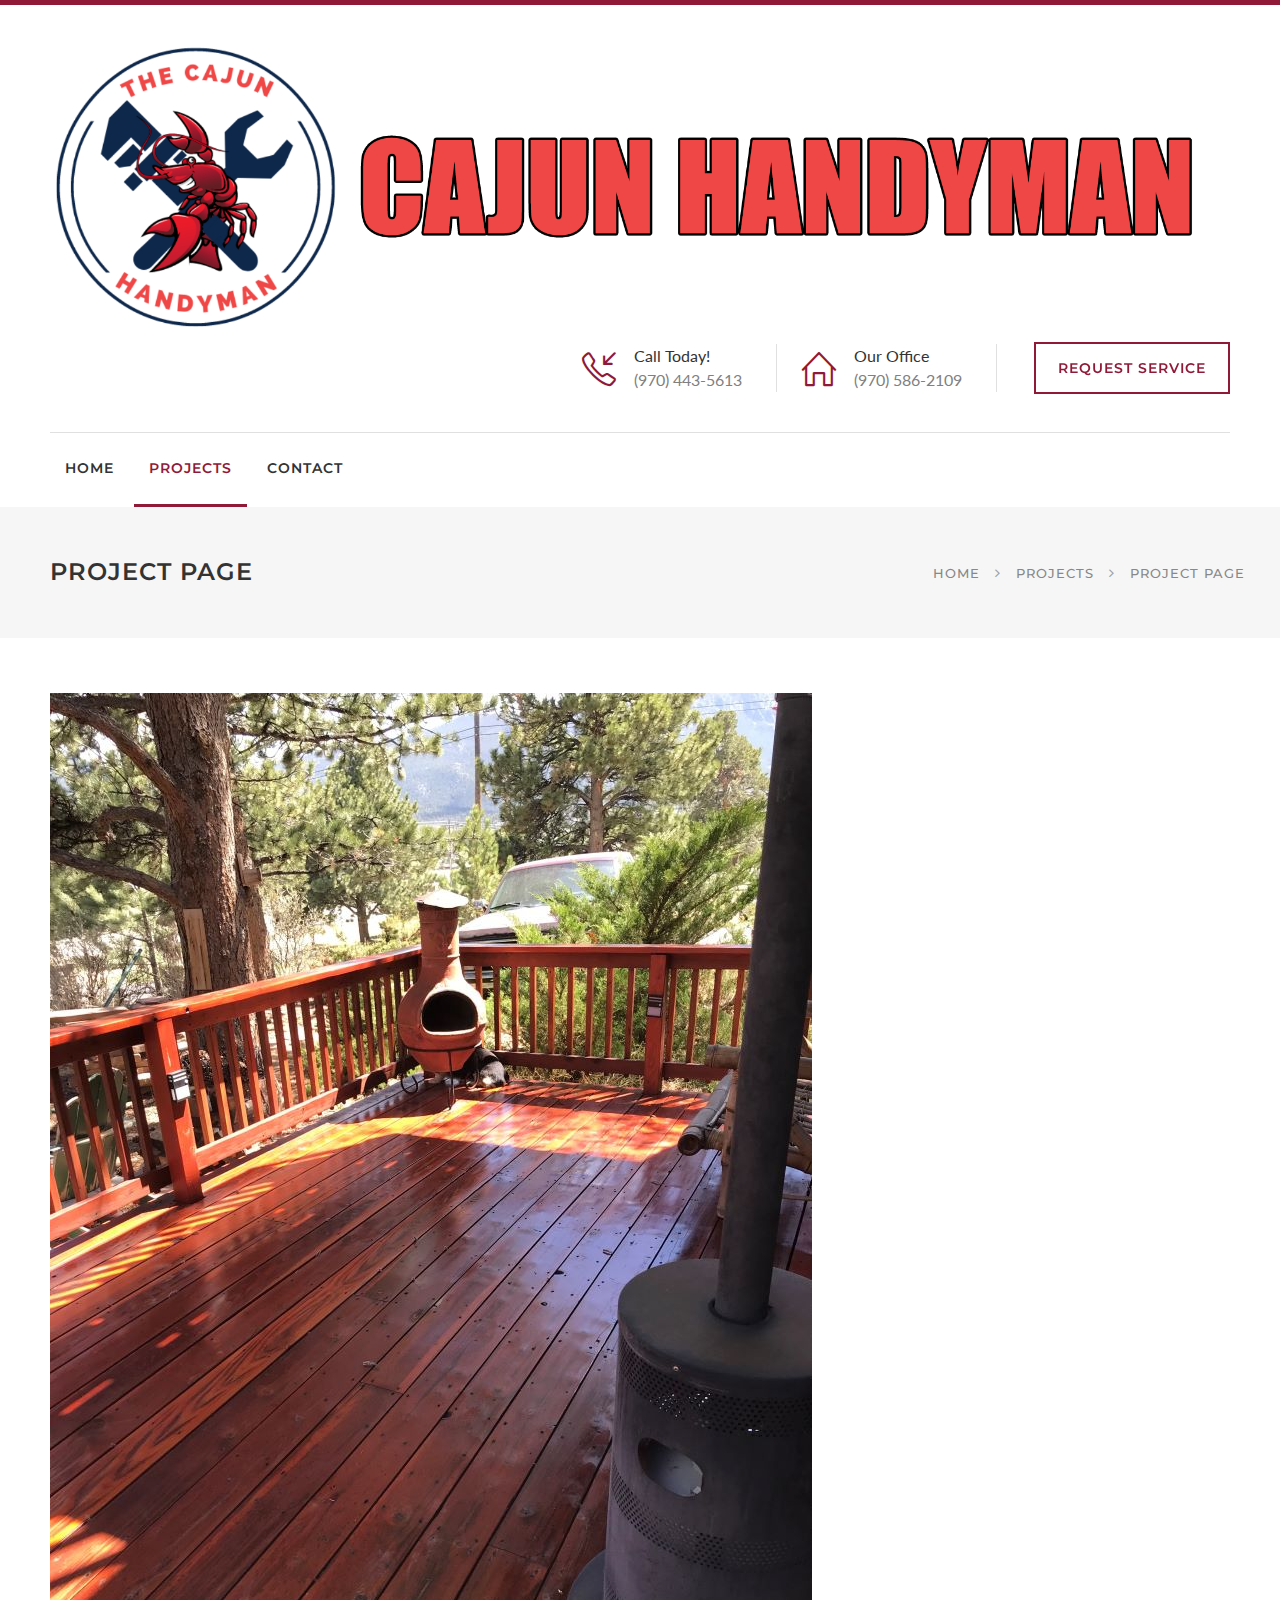
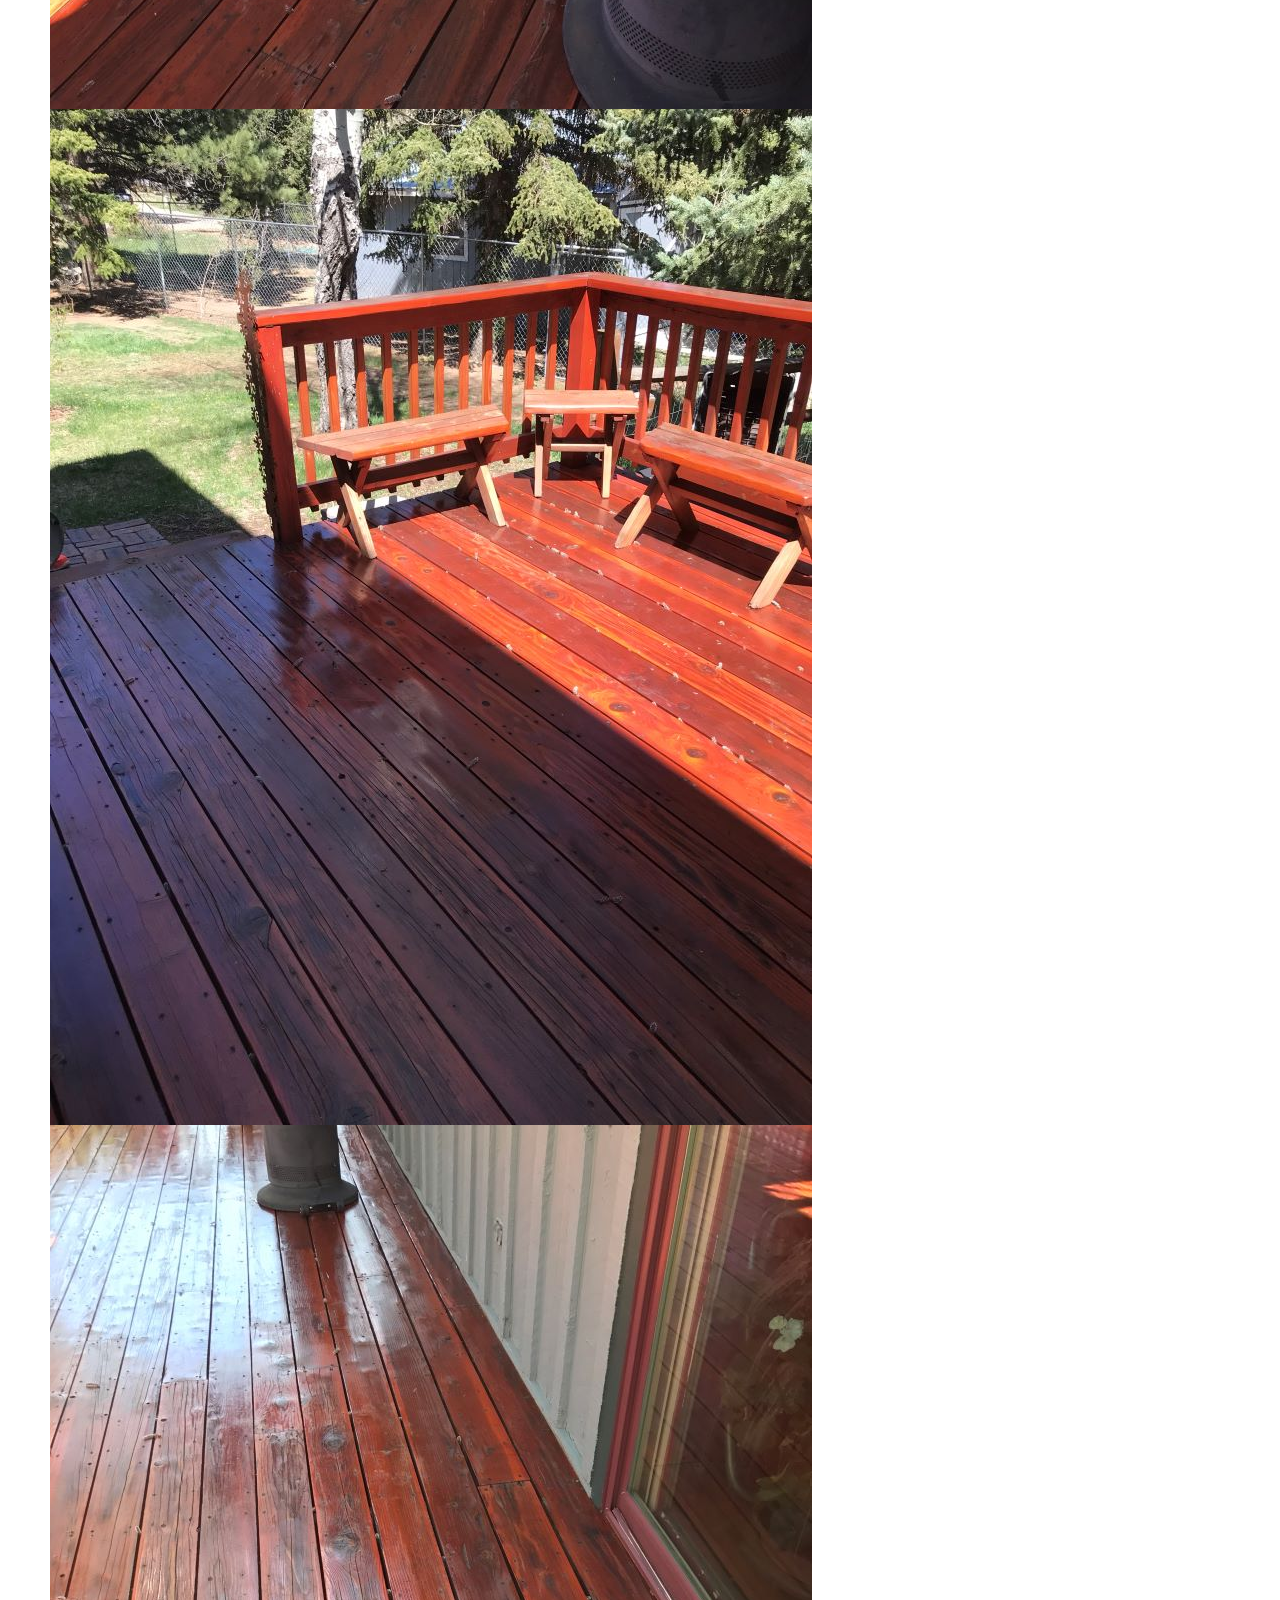
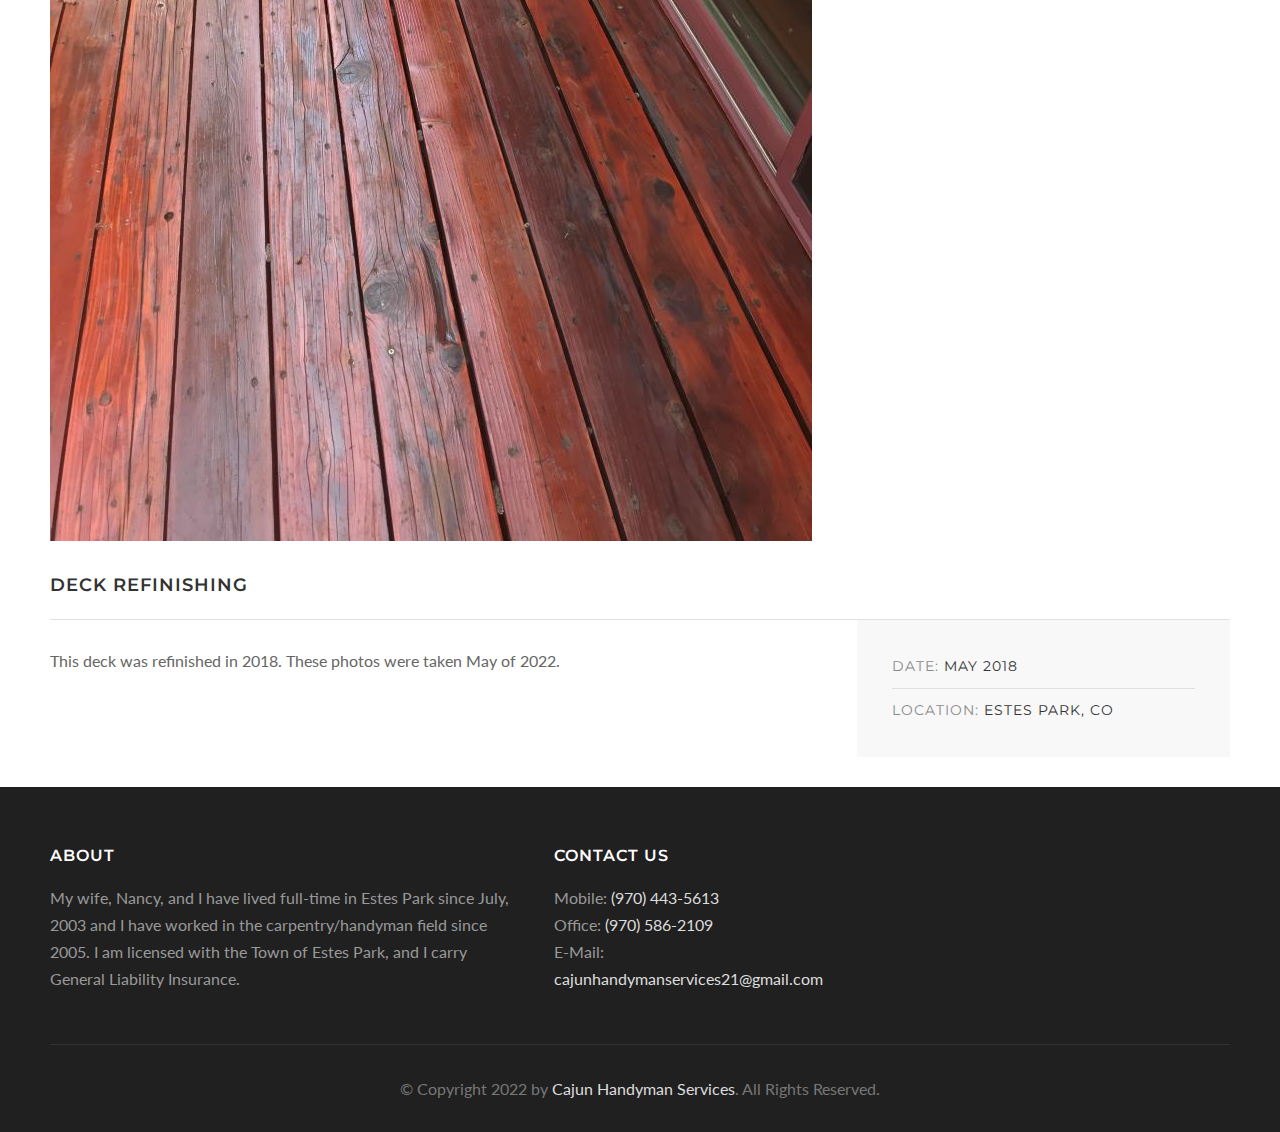
<file: 941_deck.html>
<!DOCTYPE html>
<!--[if IE 8 ]><html class="ie ie8" lang="en"> <![endif]-->
<!--[if (gte IE 9)|!(IE)]><!--><html lang="en"> <!--<![endif]-->
<head>

<!-- Basic Page Needs
================================================== -->
<meta charset="utf-8">
<title>Cajun Handyman Services</title>

<!-- Mobile Specific Metas
================================================== -->
<meta name="viewport" content="width=device-width, initial-scale=1, maximum-scale=1">

<!-- CSS
================================================== -->
<link rel="stylesheet" href="css/style.css">
<link rel="stylesheet" href="css/colors/cherry.css" id="colors">

<!--[if lt IE 9]>
	<script src="http://html5shim.googlecode.com/svn/trunk/html5.js"></script>
<![endif]-->

</head>

<body class="boxed" style="background-color: rgb(145, 25, 56); background-image: none;">

<!-- Wrapper -->
<div id="wrapper">

<!-- Header
================================================== -->

<div class="container">

  <div class="row">
    <div class="header">

      <div class="col-sm-12">
        <div id="logo">
          <a href="index.html"><img src="img/logo-big.png" alt=""></a>
        </div>
      </div>

      <div class="col-sm-12">
        <ul class="header-widget">
          <li>
            <i class="sl sl-icon-call-in"></i>
            <div class="widget-content">
              <span class="title">Call Today!</span>
              <span class="data">(970) 443-5613 </span>
            </div>
          </li>

          <li>
            <i class="sl sl-icon-home"></i>
            <div class="widget-content">
              <span class="title">Our Office</span>
              <span class="data">(970) 586-2109</span>
            </div>
          </li>

          <li class="with-btn"><a href="contact.html" class="button border medium">Request Service</a></li>
        </ul>
      </div>
      <div class="clearfix"></div>
    </div>
  </div>

</div>


<!-- Navigation
================================================== -->
<div class="container">
  <div class="row">
    <div class="col-md-12">

      <!-- Mobile Navigation -->
      <!--<div class="menu-responsive">
          <i class="fa fa-reorder menu-trigger"></i>
          <i class="fa fa-search search-trigger"></i>
          <form action="#" method="get" class="responsive-search">
              <input type="text" onblur="if(this.value=='')this.value='to search type and hit enter';" onfocus="if(this.value=='to search type and hit enter')this.value='';" value="to search type and hit enter" />
          </form>
      </div>-->

      <!-- Main Navigation -->
      <nav id="navigation">
        <ul class="menu">
          <li><a href="index.html">Home</a></li>
          <li><a href="all-projects.html" class="current">Projects</a></li>
          <li><a href="contact.html">Contact</a></li>
        </ul>
      </nav>
    </div>
  </div>
</div>
<div class="clearfix"></div>


<!-- Titlebar
================================================== -->
<div id="titlebar">
	<div class="container">
		<div class="row">
			<div class="col-md-12">

				<h2>Project Page</h2>
				<!-- <span>Tagline</span> -->
				
				<!-- Breadcrumbs -->
				<nav id="breadcrumbs">
					<ul>
						<li><a href="index.html">Home</a></li>
						<li><a href="all-projects.html">Projects</a></li>
						<li>Project Page</li>
					</ul>
				</nav>

			</div>
		</div>
	</div>
</div>


<!-- Content
================================================== -->
<div class="container">

	<div class="row">
		<div class="col-md-12">
			<div class="simple-slider">
				<ul class="slides">
					<li><img src="img/941_JPEG/IMG_7133.jpg" alt=""/></li>
					<li><img src="img/941_JPEG/IMG_7135.jpg" alt=""/></li>
          <li><img src="img/941_JPEG/IMG_7137.jpg" alt=""/></li>
				</ul>
			</div>
		</div>
	</div>

	<div class="row">
		<div class="col-md-12">
			<div class="project-details margin-top-35">
				<h4 class="headline with-border">Deck Refinishing</h4>
			</div>
		</div>
	</div>

	<div class="row">
		<div class="col-md-8">
				<p>This deck was refinished in 2018. These photos were taken May of 2022.
        </p>
		</div>

		<div class="col-md-4">
			<ul class="details alt">
				<li><span>Date:</span> May 2018</li>
				<li><span>Location:</span> Estes Park, CO</li>
			</ul>

			<!-- <ul class="project-nav">
				<li><a href="deck_gate.html" class="button border"><i class="fa fa-long-arrow-left"></i> Previous</a></li>
				<li><a href="drywall_ceiling.html" class="button border">Next <i class="fa fa-long-arrow-right"></i></a></li>
			</ul> -->
		</div>
	</div>

</div>


<!-- Footer
================================================== -->
<div class="margin-top-20"></div>

<div id="footer">
    <!-- Main -->
    <div class="container">
        <div class="row">
            <div class="col-md-5 col-sm-6 col-xs-12">
                <h4>About</h4>
                <p>
                    My wife, Nancy, and I have lived full-time in Estes Park since July, 2003 and I have worked in the carpentry/handyman field since 2005. I am licensed with the
                    Town of Estes Park, and I carry General Liability Insurance.
                </p>
                <!--<a href="#" class="button social-btn"><i class="fa fa-facebook-official"></i> Like Us on Facebook</a>-->
            </div>

            <div class="col-md-3  col-sm-12 col-xs-12">
                <h4>Contact Us</h4>
                <div class="text-widget">
                    Mobile: <span> (970) 443-5613</span><br> Office: <span> (970) 586-2109</span> <br> E-Mail:
                    <span>cajunhandymanservices21@gmail.com</span><br>
                </div>
            </div>

        </div>

        <!-- Copyright -->
        <div class="row">
            <div class="col-md-12">
                <div class="copyrights">© Copyright 2022 by <a href="#">Cajun Handyman Services</a>. All Rights Reserved.</div>
            </div>
        </div>

    </div>

</div>

<!-- Back To Top Button -->
<div id="backtotop">
    <a href="#"></a>
</div>


<!-- Scripts
================================================== -->
<script type="text/javascript" src="scripts/jquery-2.2.0.min.js"></script>
<script type="text/javascript" src="scripts/superfish.js"></script>
<script type="text/javascript" src="scripts/hoverIntent.js"></script>
<script type="text/javascript" src="scripts/jquery.flexslider-min.js"></script>
<script type="text/javascript" src="scripts/owl.carousel.min.js"></script>
<script type="text/javascript" src="scripts/counterup.min.js"></script>
<script type="text/javascript" src="scripts/waypoints.min.js"></script>
<script type="text/javascript" src="scripts/jquery.themepunch.tools.min.js"></script>
<script type="text/javascript" src="scripts/jquery.themepunch.revolution.min.js"></script>
<script type="text/javascript" src="scripts/jquery.isotope.min.js"></script>
<script type="text/javascript" src="scripts/jquery.magnific-popup.min.js"></script>
<script type="text/javascript" src="scripts/jquery.sticky-kit.min.js"></script>
<script type="text/javascript" src="scripts/jquery.twentytwenty.js"></script>
<script type="text/javascript" src="scripts/jquery.event.move.js"></script>
<script type="text/javascript" src="scripts/jquery.photogrid.js"></script>
<script type="text/javascript" src="scripts/jquery.tooltips.min.js"></script>
<script type="text/javascript" src="scripts/jquery.pricefilter.js"></script>
<script type="text/javascript" src="scripts/jquery.stacktable.js"></script>
<script type="text/javascript" src="scripts/jquery.contact-form.js"></script>
<script type="text/javascript" src="scripts/jquery.jpanelmenu.js"></script>
<script type="text/javascript" src="scripts/custom.js"></script>


<!-- Style Switcher
================================================== -->
<!-- Style Switcher / End -->


</div>
<!-- Wrapper / End -->

</body>
</html>
</file>
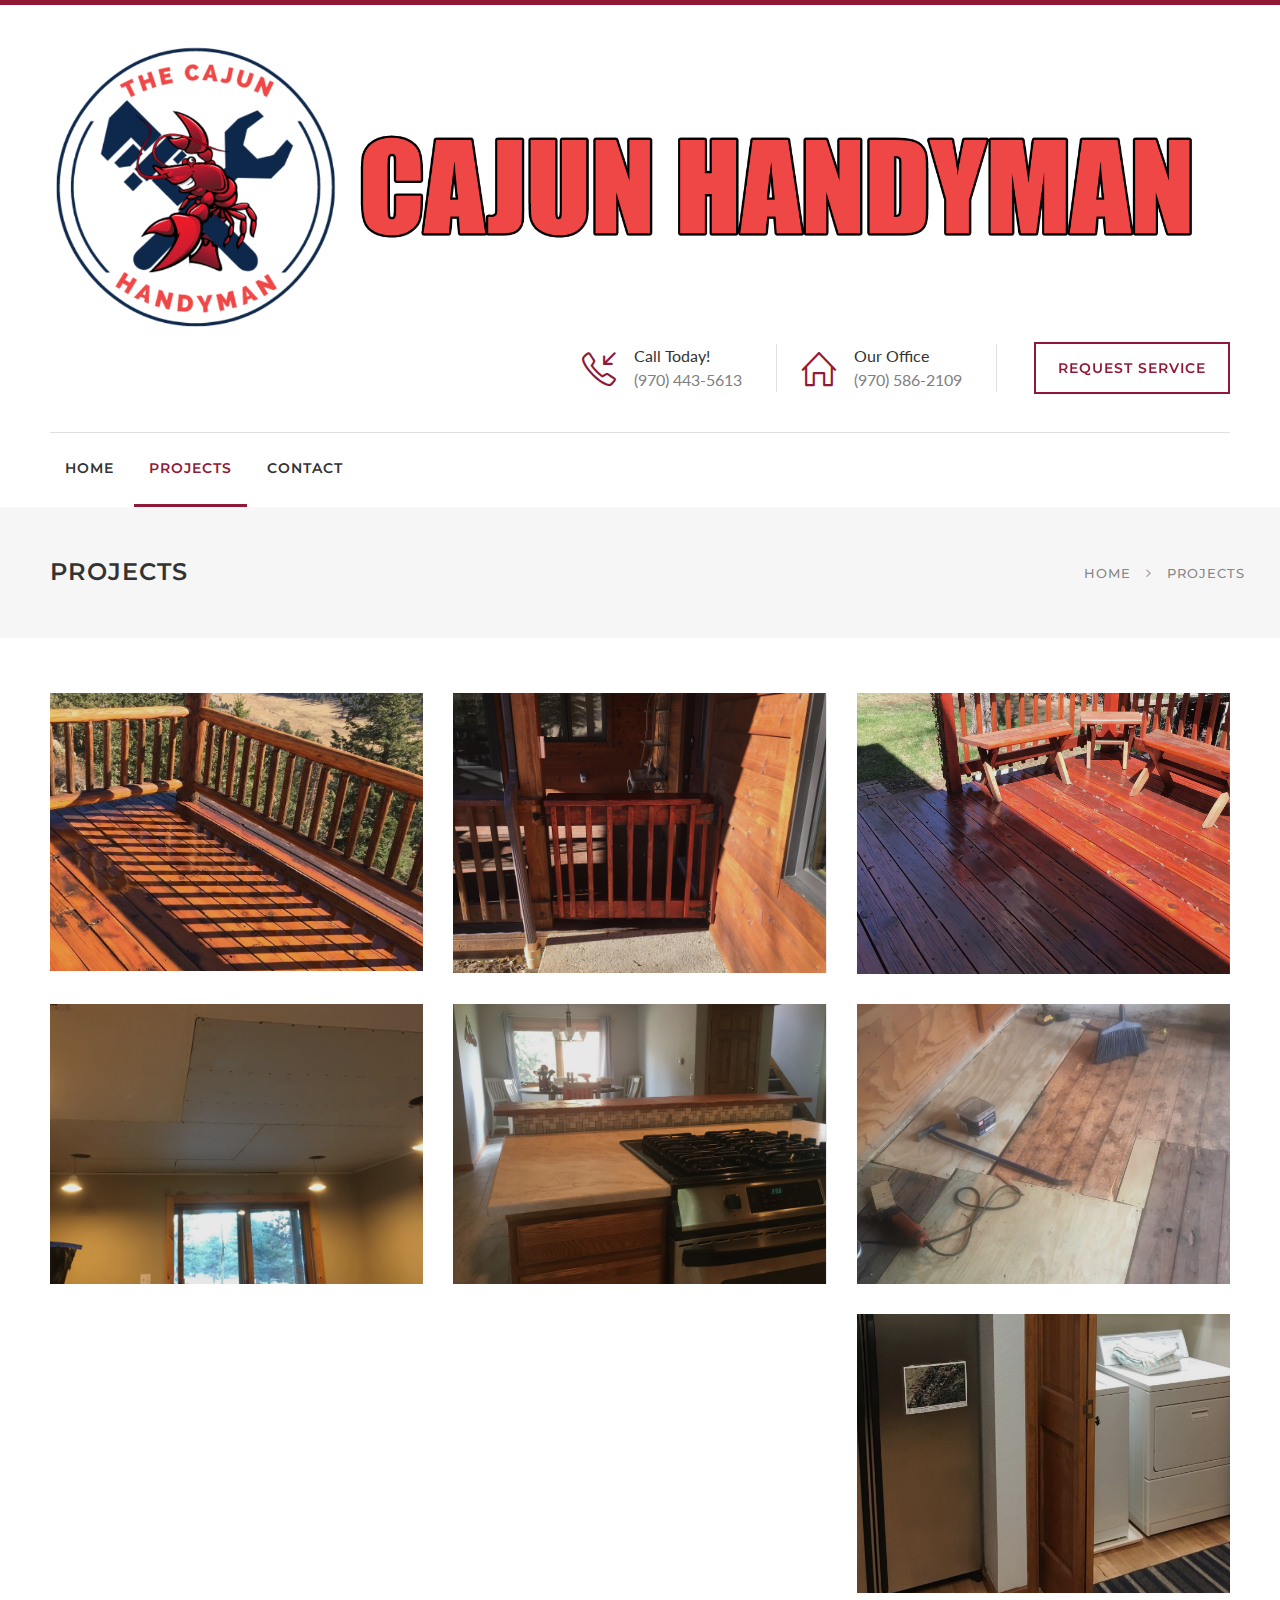
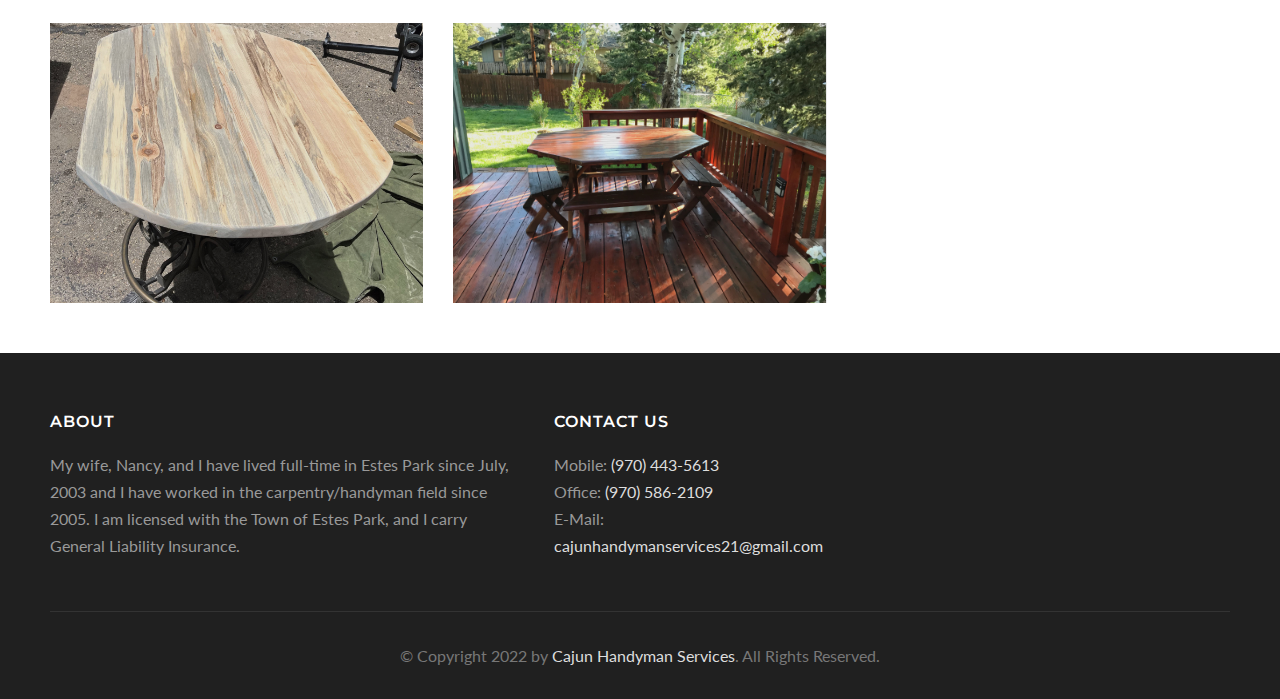
<file: all-projects.html>
<!DOCTYPE html>
<!--[if IE 8 ]><html class="ie ie8" lang="en"> <![endif]-->
<!--[if (gte IE 9)|!(IE)]><!-->
<html lang="en">
<!--<![endif]-->

<head>

	<!-- Basic Page Needs
================================================== -->
	<meta charset="utf-8">
	<title>Cajun Handyman Services</title>

	<!-- Mobile Specific Metas
================================================== -->
	<meta name="viewport" content="width=device-width, initial-scale=1, maximum-scale=1">

	<!-- CSS
================================================== -->
	<link rel="stylesheet" href="css/style.css">
	<link rel="stylesheet" href="css/colors/cherry.css" id="colors">

	<!--[if lt IE 9]>
	<script src="http://html5shim.googlecode.com/svn/trunk/html5.js"></script>
<![endif]-->
	<script src="https://code.jquery.com/jquery-2.2.0.min.js"
		integrity="sha256-ihAoc6M/JPfrIiIeayPE9xjin4UWjsx2mjW/rtmxLM4=" crossorigin="anonymous"></script>

</head>

<body class="boxed" style="background-color: rgb(145, 25, 56); background-image: none;">

	<!-- Wrapper -->
	<div id="wrapper">

		<!-- Header
================================================== -->

		<div class="container">

			<div class="row">
				<div class="header">

					<div class="col-sm-12">
						<div id="logo">
							<a href="index.html"><img src="img/logo-big.png" alt=""></a>
						</div>
					</div>

					<div class="col-sm-12">
						<ul class="header-widget">
							<li>
								<i class="sl sl-icon-call-in"></i>
								<div class="widget-content">
									<span class="title">Call Today!</span>
									<span class="data">(970) 443-5613 </span>
								</div>
							</li>

							<li>
								<i class="sl sl-icon-home"></i>
								<div class="widget-content">
									<span class="title">Our Office</span>
									<span class="data">(970) 586-2109</span>
								</div>
							</li>

							<li class="with-btn"><a href="contact.html" class="button border medium">Request Service</a></li>
						</ul>
					</div>
					<div class="clearfix"></div>
				</div>
			</div>

		</div>


		<!-- Navigation
================================================== -->
		<div class="container">
			<div class="row">
				<div class="col-md-12">

					<!-- Mobile Navigation -->
					<!--<div class="menu-responsive">
							<i class="fa fa-reorder menu-trigger"></i>
							<i class="fa fa-search search-trigger"></i>
							<form action="#" method="get" class="responsive-search">
									<input type="text" onblur="if(this.value=='')this.value='to search type and hit enter';" onfocus="if(this.value=='to search type and hit enter')this.value='';" value="to search type and hit enter" />
							</form>
					</div>-->

					<!-- Main Navigation -->
					<nav id="navigation">
						<ul class="menu">
							<li><a href="index.html">Home</a></li>
							<li><a href="all-projects.html" class="current">Projects</a></li>
							<li><a href="contact.html">Contact</a></li>
						</ul>
					</nav>
				</div>
			</div>
		</div>
		<div class="clearfix"></div>



		<!-- Titlebar
================================================== -->
		<div id="titlebar">
			<div class="container">
				<div class="row">
					<div class="col-md-12">

						<h2>Projects</h2>
						<!-- <span>Tagline</span> -->

						<!-- Breadcrumbs -->
						<nav id="breadcrumbs">
							<ul>
								<li><a href="index.html">Home</a></li>
								<li>Projects</li>
							</ul>
						</nav>

					</div>
				</div>
			</div>
		</div>


		<!-- Content
================================================== -->
		<div class="container">
			<!-- <div class="row">
				<div class="col-md-12">

					<!Filters >
					<div id="filters">
						<ul class="option-set margin-bottom-40">
							<li><a href="#filter" class="selected" data-filter="*">All</a></li>
							<li><a href="#filter" data-filter=".kitchens">Kitchens</a></li>
							<li><a href="#filter" data-filter=".bathrooms">Bathrooms</a></li>
							<li><a href="#filter" data-filter=".bedrooms">Bedrooms</a></li>
							<li><a href="#filter" data-filter=".living-rooms">Living Rooms</a></li>
						</ul>
						<div class="clearfix"></div>
					</div>

				</div>
			</div> -->

			<div class="row">

				<!-- Projects -->
				<div class="projects isotope-wrapper">

					<!-- Item -->
					<div class="isotope-item col-md-4 col-sm-6 kitchens">
						<a href="deck.html">
							<img src="img/Deck_JPEG/deck_card.jpg" alt="">
							<div class="overlay">
								<div class="overlay-content">
									<h4>Deck Refinishing</h4>
									<span>October 2021</span>
								</div>
							</div>
							<div class="plus-icon"></div>
						</a>
					</div>

					<!-- Item -->
					<div class="isotope-item col-md-4 col-sm-6 kitchens">
						<a href="deck_gate.html">
							<img src="img/DeckGate_JPEG/IMG_1101.jpg" alt="">
							<div class="overlay">
								<div class="overlay-content">
									<h4>Deck Gate</h4>
									<span>November 2021</span>
								</div>
							</div>
							<div class="plus-icon"></div>
						</a>
					</div>

					<!-- Item -->
					<div class="isotope-item col-md-4 col-sm-6 kitchens">
						<a href="941_deck.html">
							<img src="img/941_JPEG/941_card.jpg" alt="">
							<div class="overlay">
								<div class="overlay-content">
									<h4>Deck Refinishing</h4>
									<span>May 2018</span>
								</div>
							</div>
							<div class="plus-icon"></div>
						</a>
					</div>

					<!-- Item -->
					<div class="isotope-item col-md-4 col-sm-6 kitchens">
						<a href="drywall_ceiling.html">
							<img src="img/WaterRepair_JPEG/IMG_1122.jpg" alt="">
							<div class="overlay">
								<div class="overlay-content">
									<h4>Drywall Ceiling Repair</h4>
									<span>November 2021</span>
								</div>
							</div>
							<div class="plus-icon"></div>
						</a>
					</div>

					<!-- Item -->
					<div class="isotope-item col-md-4 col-sm-6 kitchens">
						<a href="Tile_backsplash.html">
							<img src="img/Backsplash_JPEG/IMG_0971.jpg" alt="">
							<div class="overlay">
								<div class="overlay-content">
									<h4>Tile Backsplash</h4>
									<span>August 2021</span>
								</div>
							</div>
							<div class="plus-icon"></div>
						</a>
					</div>

					<!-- Item -->
					<div class="isotope-item col-md-4 col-sm-6 kitchens">
						<a href="312_floor.html">
							<img src="img/312_JPG/312_card.jpg" alt="">
							<div class="overlay">
								<div class="overlay-content">
									<h4>Subfloor Repair</h4>
									<span>August 2021</span>
								</div>
							</div>
							<div class="plus-icon"></div>
						</a>
					</div>

					<!-- Item -->
					<div class="isotope-item col-md-4 col-sm-6 kitchens">
						<a href="kitchen_remodel.html">
							<img src="img/Kitchen_JPEG/kitchen_card.jpg" alt="">
							<div class="overlay">
								<div class="overlay-content">
									<h4>Kitchen</h4>
									<span>February 2022</span>
								</div>
							</div>
							<div class="plus-icon"></div>
						</a>
					</div>

					<!-- Item -->
					<div class="isotope-item col-md-4 col-sm-6 kitchens">
						<a href="bar_table.html">
							<img src="img/Table_JPEG/table_card.jpg" alt="">
							<div class="overlay">
								<div class="overlay-content">
									<h4>Table Top Refinishing</h4>
									<span>May 2022</span>
								</div>
							</div>
							<div class="plus-icon"></div>
						</a>
					</div>

					<!-- Item -->
					<div class="isotope-item col-md-4 col-sm-6 kitchens">
						<a href="picnicTable.html">
							<img src="img/picnicTable_JPEG/picnic table.jpg" alt="">
							<div class="overlay">
								<div class="overlay-content">
									<h4>Picnic Table and Benches Refinishing</h4>
									<span>April 2022</span>
								</div>
							</div>
							<div class="plus-icon"></div>
						</a>
					</div>

					<!-- Item -->
					<!-- <div class="isotope-item col-md-4 col-sm-6 kitchens">
						<a href="bathroom_remodel.html">
							<img src="img/BathRemodel_JPEG/bathroom_card.jpg" alt="">
							<div class="overlay">
								<div class="overlay-content">
									<h4>Bathroom Remodel</h4>
									<span>May 2022</span>
								</div>
							</div>
							<div class="plus-icon"></div>
						</a>
					</div> -->


					<!--End of Items  -->
				</div>

			</div>
		</div>




		<!-- Footer
================================================== -->
		<div class="margin-top-20"></div>

		<div id="footer">
			<!-- Main -->
			<div class="container">
				<div class="row">
					<div class="col-md-5 col-sm-6 col-xs-12">
						<h4>About</h4>
						<p>
							My wife, Nancy, and I have lived full-time in Estes Park since July, 2003 and I have worked in the
							carpentry/handyman field since 2005. I am licensed with the
							Town of Estes Park, and I carry General Liability Insurance.
						</p>
						<!--<a href="#" class="button social-btn"><i class="fa fa-facebook-official"></i> Like Us on Facebook</a>-->
					</div>

					<div class="col-md-3  col-sm-12 col-xs-12">
						<h4>Contact Us</h4>
						<div class="text-widget">
							Mobile: <span> (970) 443-5613</span><br> Office: <span> (970) 586-2109</span> <br> E-Mail:
							<span>cajunhandymanservices21@gmail.com</span><br>
						</div>
					</div>

				</div>

				<!-- Copyright -->
				<div class="row">
					<div class="col-md-12">
						<div class="copyrights">© Copyright 2022 by <a href="#">Cajun Handyman Services</a>. All Rights Reserved.
						</div>
					</div>
				</div>

			</div>

		</div>

		<!-- Back To Top Button -->
		<div id="backtotop">
			<a href="#"></a>
		</div>

		<!-- Scripts
================================================== -->
		<script type="text/javascript" src="scripts/jquery-2.2.0.min.js"></script>
		<script type="text/javascript" src="scripts/superfish.js"></script>
		<script type="text/javascript" src="scripts/hoverIntent.js"></script>
		<script type="text/javascript" src="scripts/jquery.flexslider-min.js"></script>
		<script type="text/javascript" src="scripts/owl.carousel.min.js"></script>
		<script type="text/javascript" src="scripts/counterup.min.js"></script>
		<script type="text/javascript" src="scripts/waypoints.min.js"></script>
		<script type="text/javascript" src="scripts/jquery.themepunch.tools.min.js"></script>
		<script type="text/javascript" src="scripts/jquery.themepunch.revolution.min.js"></script>
		<script type="text/javascript" src="scripts/jquery.isotope.min.js"></script>
		<script type="text/javascript" src="scripts/jquery.magnific-popup.min.js"></script>
		<script type="text/javascript" src="scripts/jquery.sticky-kit.min.js"></script>
		<script type="text/javascript" src="scripts/jquery.twentytwenty.js"></script>
		<script type="text/javascript" src="scripts/jquery.event.move.js"></script>
		<script type="text/javascript" src="scripts/jquery.photogrid.js"></script>
		<script type="text/javascript" src="scripts/jquery.tooltips.min.js"></script>
		<script type="text/javascript" src="scripts/jquery.pricefilter.js"></script>
		<script type="text/javascript" src="scripts/jquery.stacktable.js"></script>
		<script type="text/javascript" src="scripts/jquery.contact-form.js"></script>
		<script type="text/javascript" src="scripts/jquery.jpanelmenu.js"></script>
		<script type="text/javascript" src="scripts/custom.js"></script>


		<!-- Style Switcher
================================================== -->
		<!-- Style Switcher / End -->


	</div>
	<!-- Wrapper / End -->

</body>

</html>
</file>
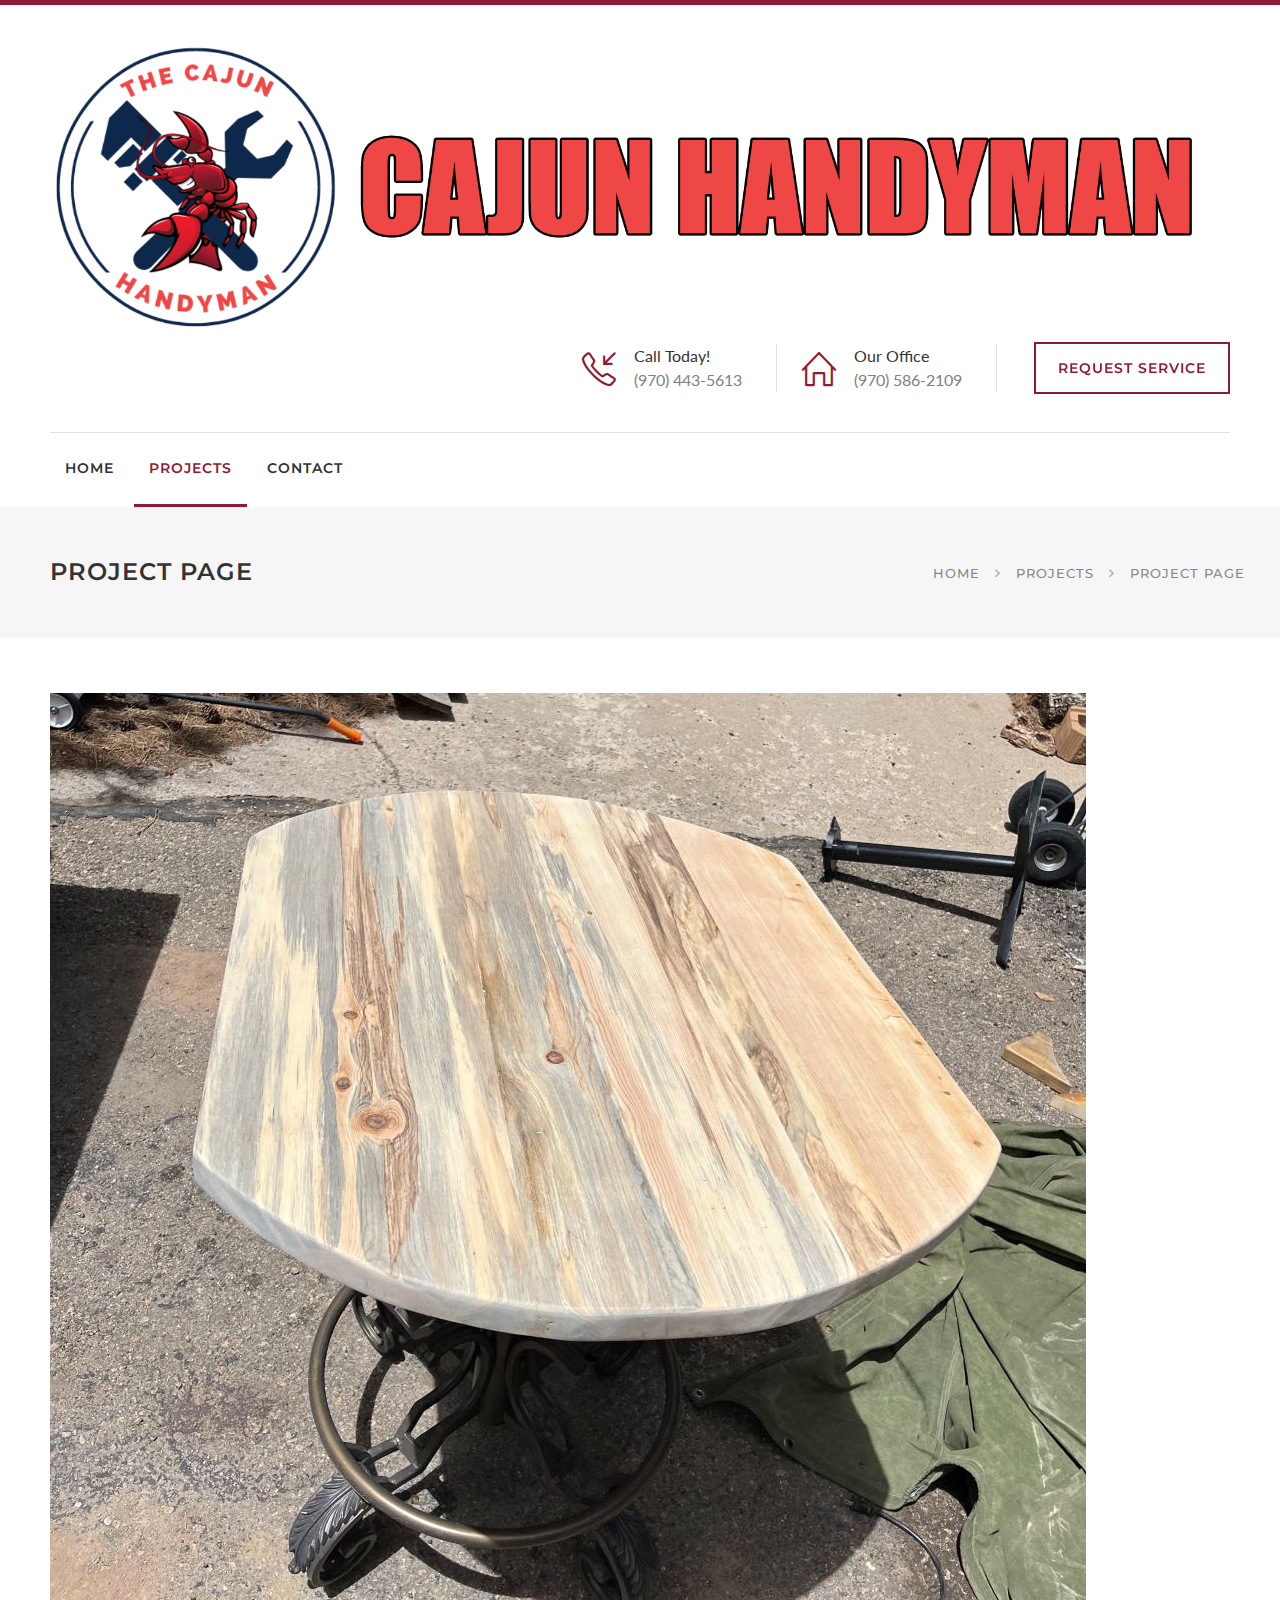
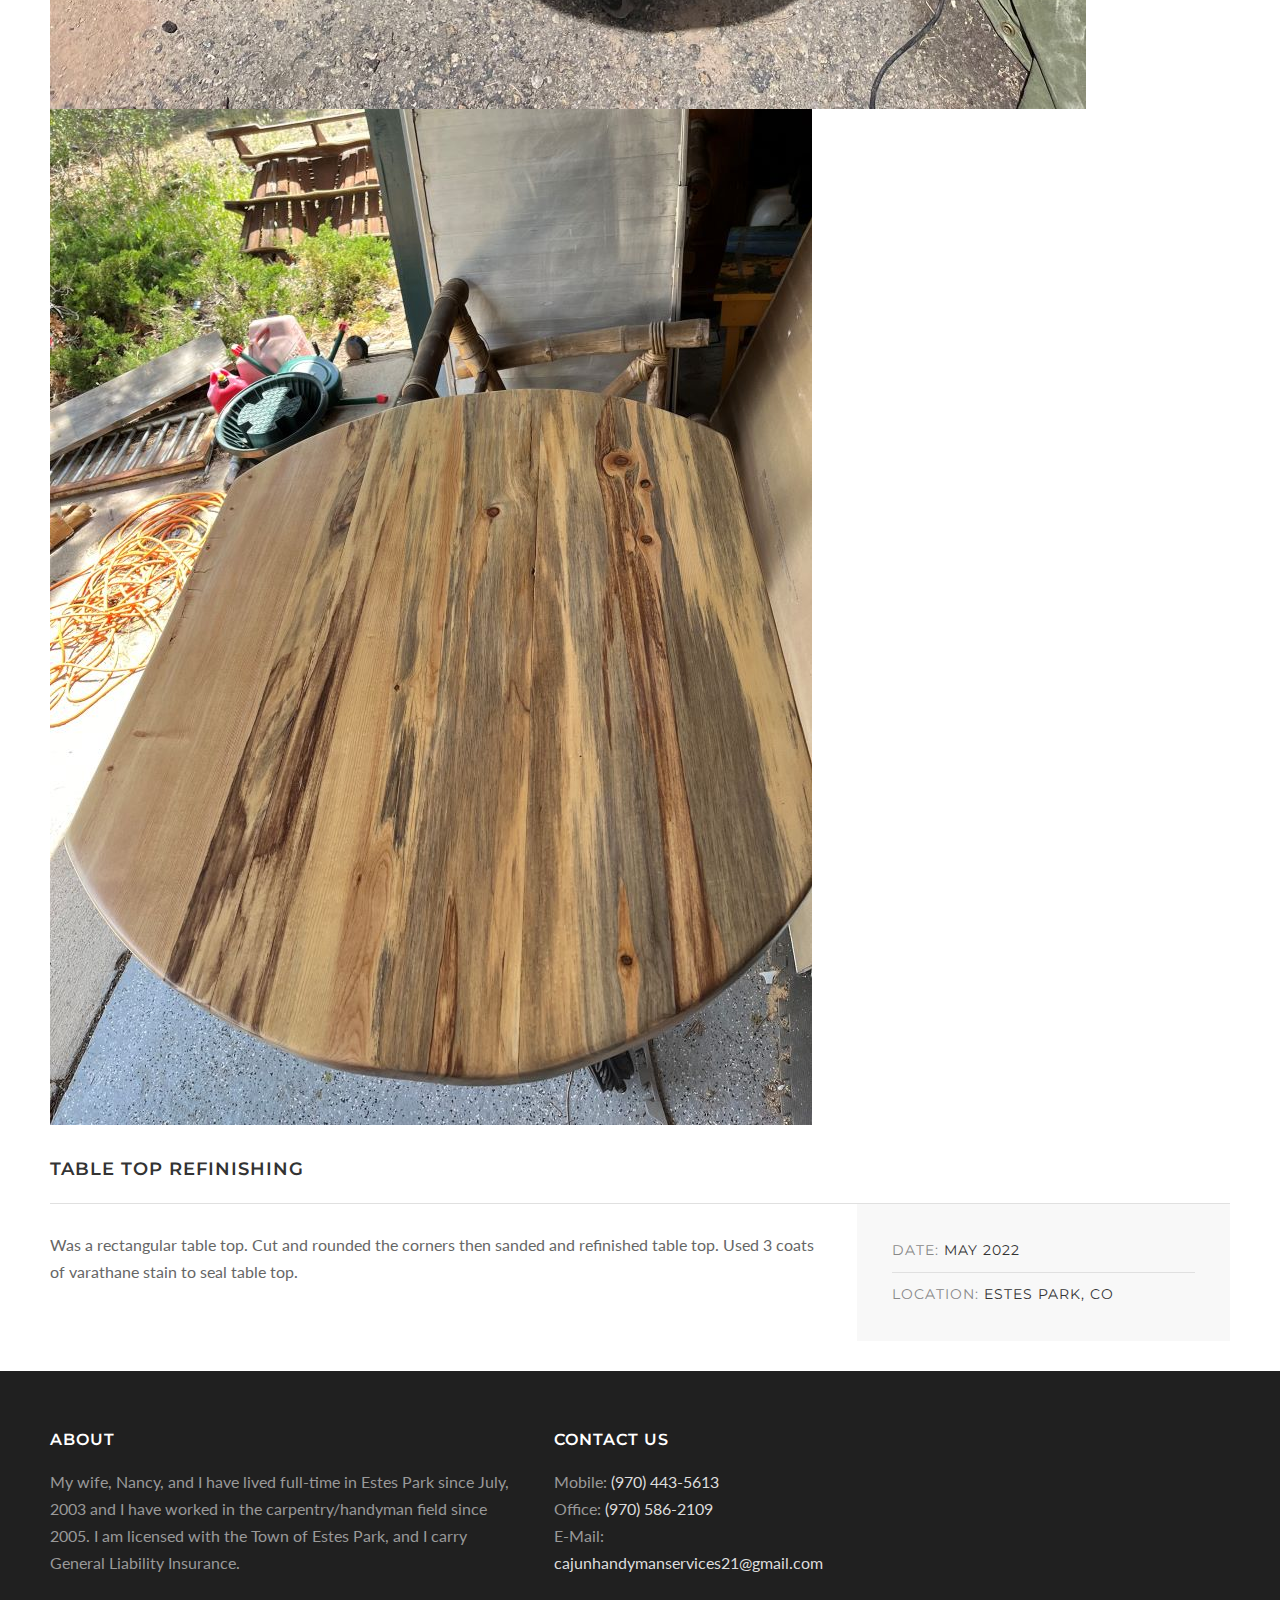
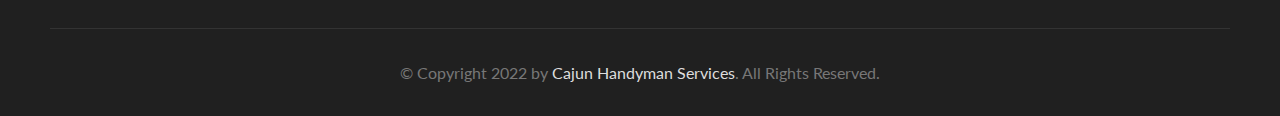
<file: bar_table.html>
<!DOCTYPE html>
<!--[if IE 8 ]><html class="ie ie8" lang="en"> <![endif]-->
<!--[if (gte IE 9)|!(IE)]><!--><html lang="en"> <!--<![endif]-->
<head>

<!-- Basic Page Needs
================================================== -->
<meta charset="utf-8">
<title>Cajun Handyman Services</title>

<!-- Mobile Specific Metas
================================================== -->
<meta name="viewport" content="width=device-width, initial-scale=1, maximum-scale=1">

<!-- CSS
================================================== -->
<link rel="stylesheet" href="css/style.css">
<link rel="stylesheet" href="css/colors/cherry.css" id="colors">

<!--[if lt IE 9]>
	<script src="http://html5shim.googlecode.com/svn/trunk/html5.js"></script>
<![endif]-->

</head>

<body class="boxed" style="background-color: rgb(145, 25, 56); background-image: none;">

<!-- Wrapper -->
<div id="wrapper">

<!-- Header
================================================== -->

<div class="container">

  <div class="row">
    <div class="header">

      <div class="col-sm-12">
        <div id="logo">
          <a href="index.html"><img src="img/logo-big.png" alt=""></a>
        </div>
      </div>

      <div class="col-sm-12">
        <ul class="header-widget">
          <li>
            <i class="sl sl-icon-call-in"></i>
            <div class="widget-content">
              <span class="title">Call Today!</span>
              <span class="data">(970) 443-5613 </span>
            </div>
          </li>

          <li>
            <i class="sl sl-icon-home"></i>
            <div class="widget-content">
              <span class="title">Our Office</span>
              <span class="data">(970) 586-2109</span>
            </div>
          </li>

          <li class="with-btn"><a href="contact.html" class="button border medium">Request Service</a></li>
        </ul>
      </div>
      <div class="clearfix"></div>
    </div>
  </div>

</div>


<!-- Navigation
================================================== -->
<div class="container">
  <div class="row">
    <div class="col-md-12">

      <!-- Mobile Navigation -->
      <!--<div class="menu-responsive">
          <i class="fa fa-reorder menu-trigger"></i>
          <i class="fa fa-search search-trigger"></i>
          <form action="#" method="get" class="responsive-search">
              <input type="text" onblur="if(this.value=='')this.value='to search type and hit enter';" onfocus="if(this.value=='to search type and hit enter')this.value='';" value="to search type and hit enter" />
          </form>
      </div>-->

      <!-- Main Navigation -->
      <nav id="navigation">
        <ul class="menu">
          <li><a href="index.html">Home</a></li>
          <li><a href="all-projects.html" class="current">Projects</a></li>
          <li><a href="contact.html">Contact</a></li>
        </ul>
      </nav>
    </div>
  </div>
</div>
<div class="clearfix"></div>


<!-- Titlebar
================================================== -->
<div id="titlebar">
	<div class="container">
		<div class="row">
			<div class="col-md-12">

				<h2>Project Page</h2>
				<!-- <span>Tagline</span> -->
				
				<!-- Breadcrumbs -->
				<nav id="breadcrumbs">
					<ul>
						<li><a href="index.html">Home</a></li>
						<li><a href="all-projects.html">Projects</a></li>
						<li>Project Page</li>
					</ul>
				</nav>

			</div>
		</div>
	</div>
</div>


<!-- Content
================================================== -->
<div class="container">

	<div class="row">
		<div class="col-md-12">
			<div class="simple-slider">
				<ul class="slides">
					<li><img src="img/Table_JPEG/IMG_1374.jpg" alt=""/></li>
					<li><img src="img/Table_JPEG/IMG_1376.jpg" alt=""/></li>
				</ul>
			</div>
		</div>
	</div>

	<div class="row">
		<div class="col-md-12">
			<div class="project-details margin-top-35">
				<h4 class="headline with-border">Table Top Refinishing</h4>
			</div>
		</div>
	</div>

	<div class="row">
		<div class="col-md-8">
				<p>Was a rectangular table top. Cut and rounded the corners then sanded and refinished table top. 
          Used 3 coats of varathane stain to seal table top.
        </p>
		</div>

		<div class="col-md-4">
			<ul class="details alt">
				<li><span>Date:</span> May 2022</li>
				<li><span>Location:</span> Estes Park, CO</li>
			</ul>

			<!-- <ul class="project-nav">
				<li><a href="kitchen_remodel.html" class="button border"><i class="fa fa-long-arrow-left"></i> Previous</a></li>
				<li><a href="bathroom_remodel.html" class="button border">Next <i class="fa fa-long-arrow-right"></i></a></li>
			</ul> -->
		</div>
	</div>

</div>


<!-- Footer
================================================== -->
<div class="margin-top-20"></div>

<div id="footer">
    <!-- Main -->
    <div class="container">
        <div class="row">
            <div class="col-md-5 col-sm-6 col-xs-12">
                <h4>About</h4>
                <p>
                    My wife, Nancy, and I have lived full-time in Estes Park since July, 2003 and I have worked in the carpentry/handyman field since 2005. I am licensed with the
                    Town of Estes Park, and I carry General Liability Insurance.
                </p>
                <!--<a href="#" class="button social-btn"><i class="fa fa-facebook-official"></i> Like Us on Facebook</a>-->
            </div>

            <div class="col-md-3  col-sm-12 col-xs-12">
                <h4>Contact Us</h4>
                <div class="text-widget">
                    Mobile: <span> (970) 443-5613</span><br> Office: <span> (970) 586-2109</span> <br> E-Mail:
                    <span>cajunhandymanservices21@gmail.com</span><br>
                </div>
            </div>

        </div>

        <!-- Copyright -->
        <div class="row">
            <div class="col-md-12">
                <div class="copyrights">© Copyright 2022 by <a href="#">Cajun Handyman Services</a>. All Rights Reserved.</div>
            </div>
        </div>

    </div>

</div>

<!-- Back To Top Button -->
<div id="backtotop">
    <a href="#"></a>
</div>


<!-- Scripts
================================================== -->
<script type="text/javascript" src="scripts/jquery-2.2.0.min.js"></script>
<script type="text/javascript" src="scripts/superfish.js"></script>
<script type="text/javascript" src="scripts/hoverIntent.js"></script>
<script type="text/javascript" src="scripts/jquery.flexslider-min.js"></script>
<script type="text/javascript" src="scripts/owl.carousel.min.js"></script>
<script type="text/javascript" src="scripts/counterup.min.js"></script>
<script type="text/javascript" src="scripts/waypoints.min.js"></script>
<script type="text/javascript" src="scripts/jquery.themepunch.tools.min.js"></script>
<script type="text/javascript" src="scripts/jquery.themepunch.revolution.min.js"></script>
<script type="text/javascript" src="scripts/jquery.isotope.min.js"></script>
<script type="text/javascript" src="scripts/jquery.magnific-popup.min.js"></script>
<script type="text/javascript" src="scripts/jquery.sticky-kit.min.js"></script>
<script type="text/javascript" src="scripts/jquery.twentytwenty.js"></script>
<script type="text/javascript" src="scripts/jquery.event.move.js"></script>
<script type="text/javascript" src="scripts/jquery.photogrid.js"></script>
<script type="text/javascript" src="scripts/jquery.tooltips.min.js"></script>
<script type="text/javascript" src="scripts/jquery.pricefilter.js"></script>
<script type="text/javascript" src="scripts/jquery.stacktable.js"></script>
<script type="text/javascript" src="scripts/jquery.contact-form.js"></script>
<script type="text/javascript" src="scripts/jquery.jpanelmenu.js"></script>
<script type="text/javascript" src="scripts/custom.js"></script>


<!-- Style Switcher
================================================== -->
<!-- Style Switcher / End -->


</div>
<!-- Wrapper / End -->

</body>
</html>
</file>
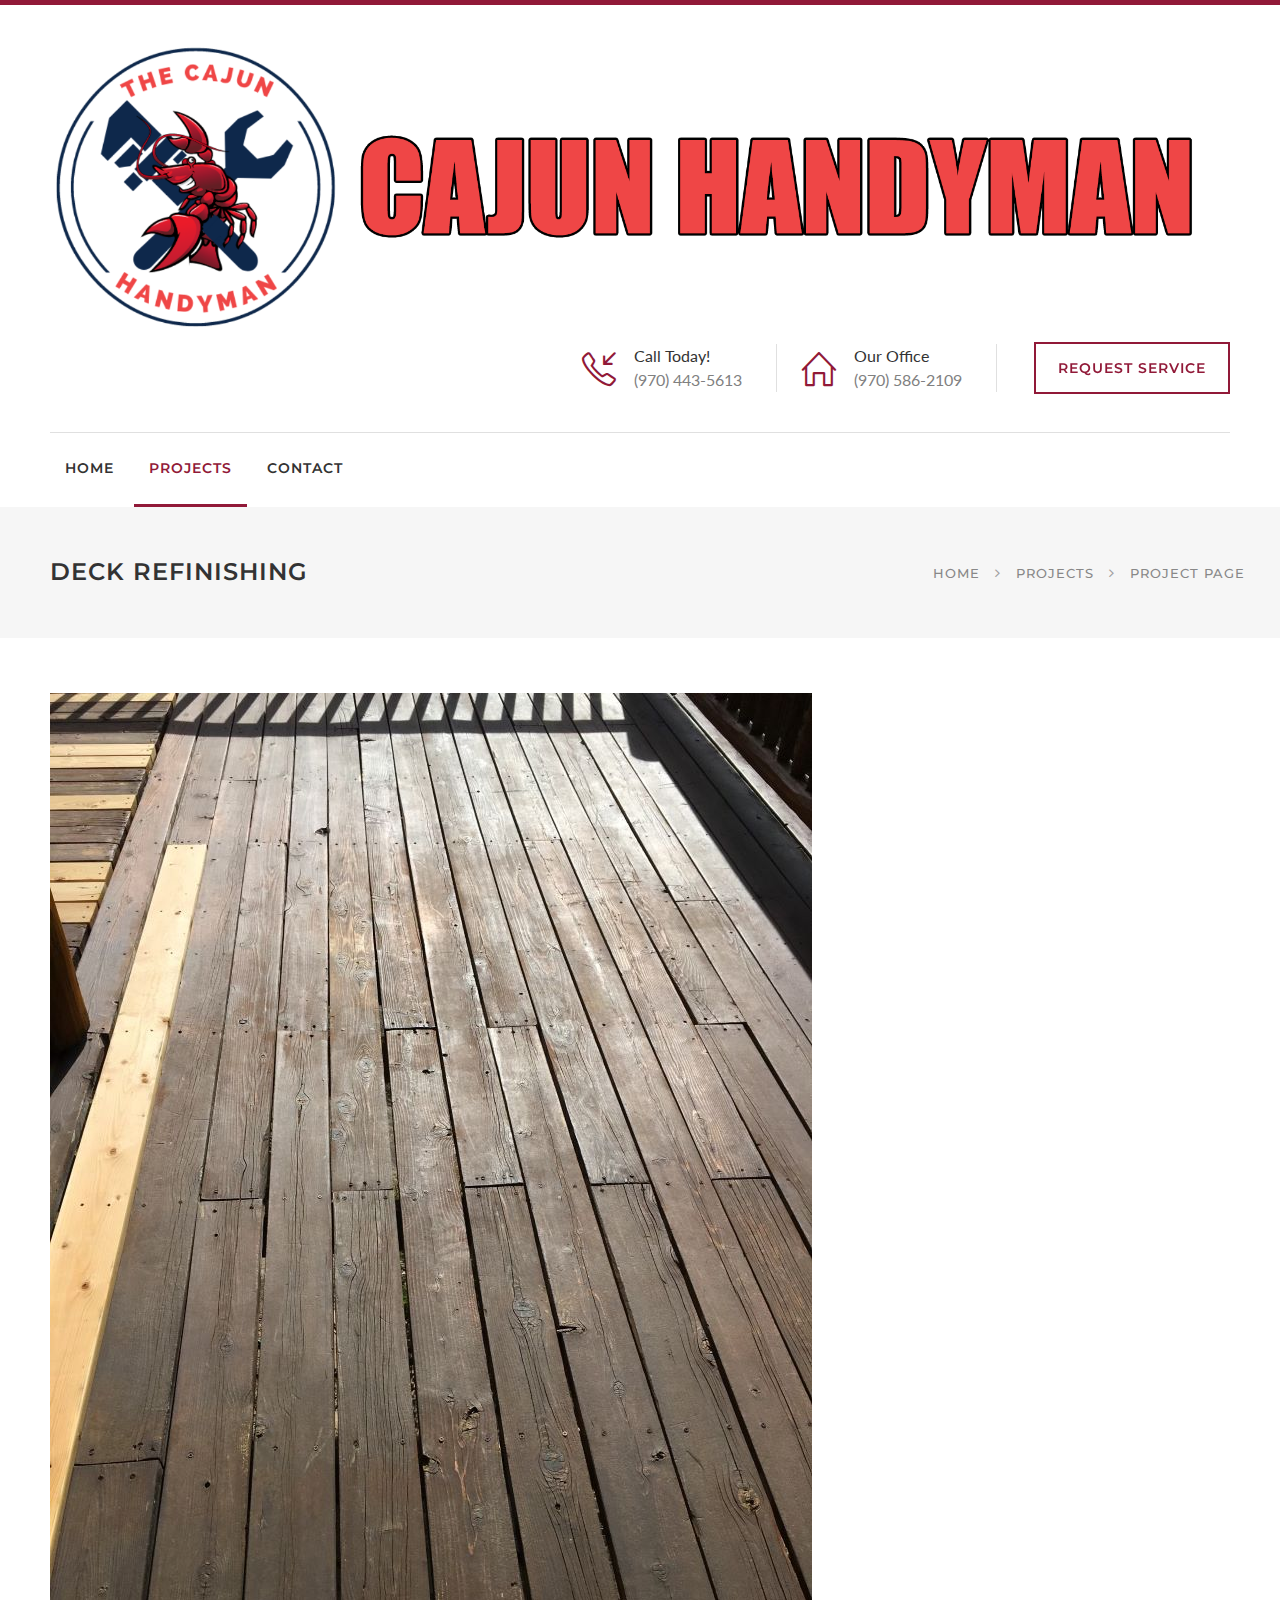
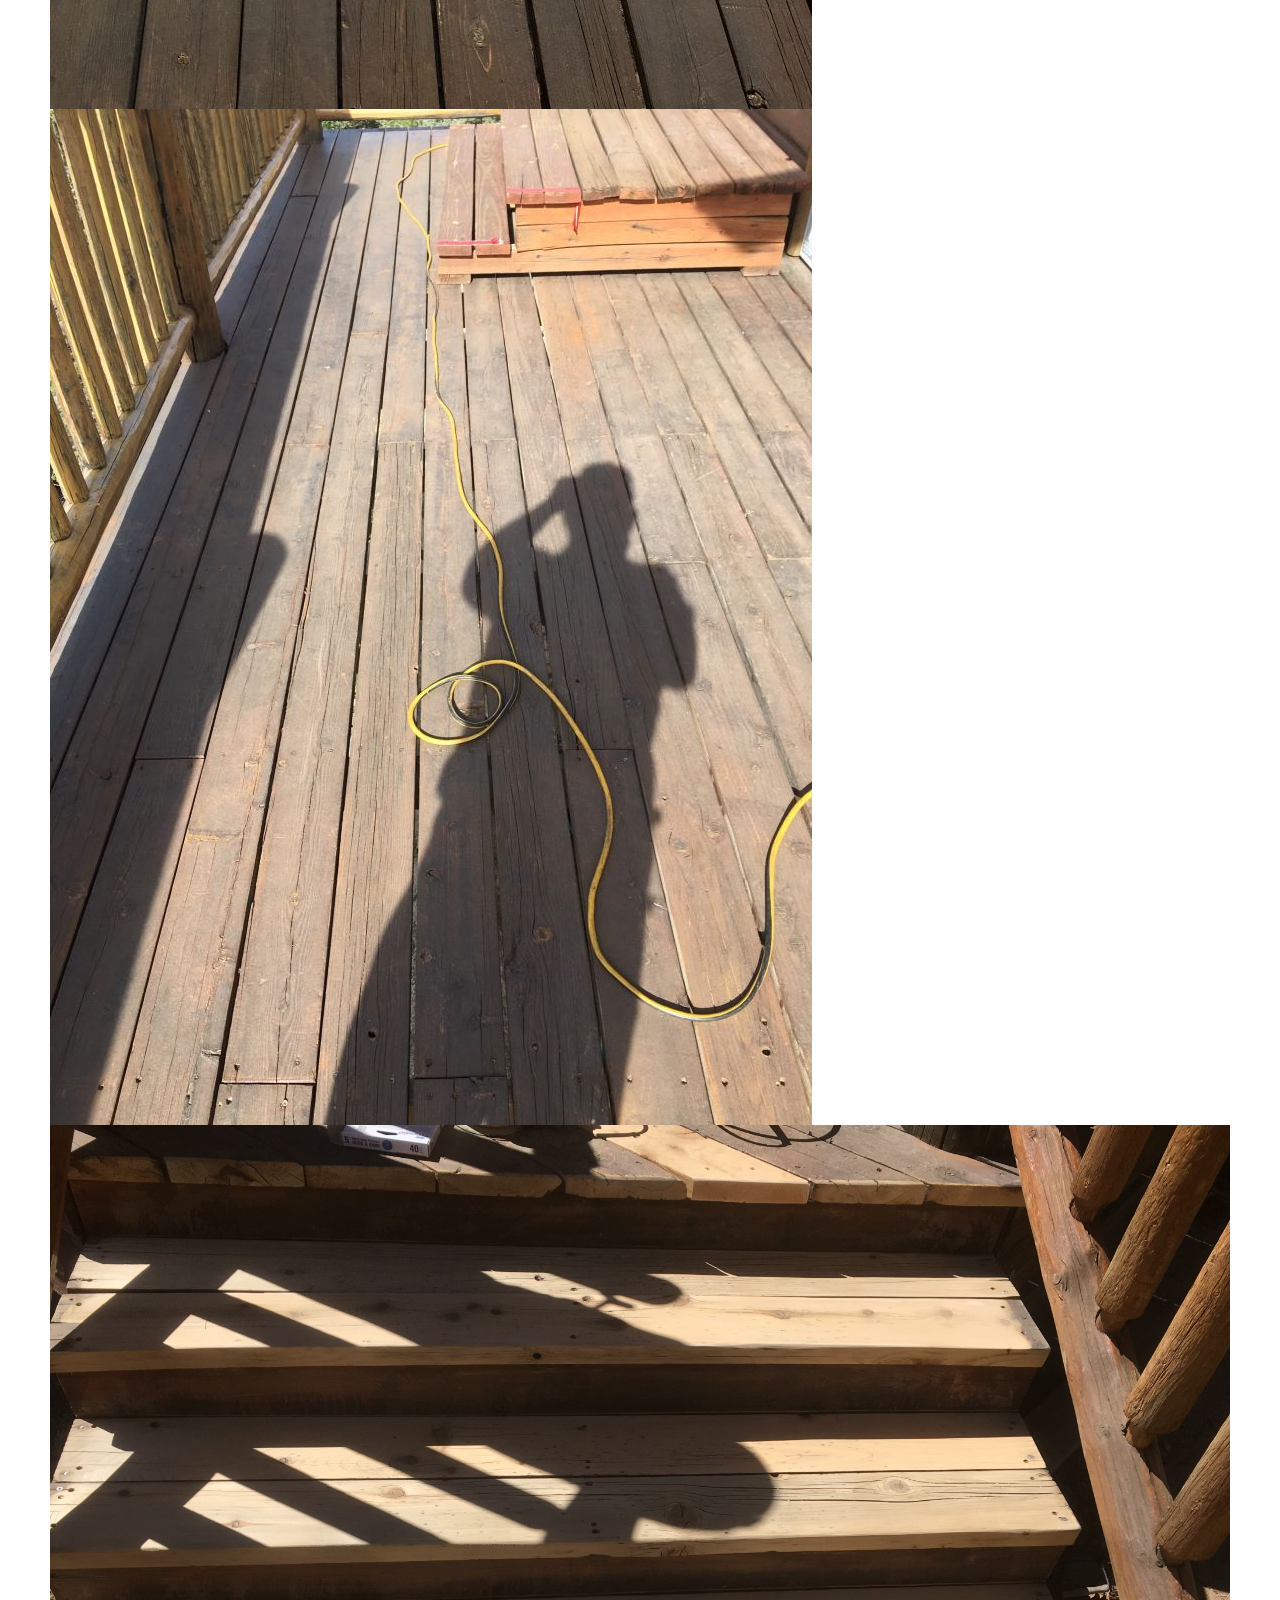
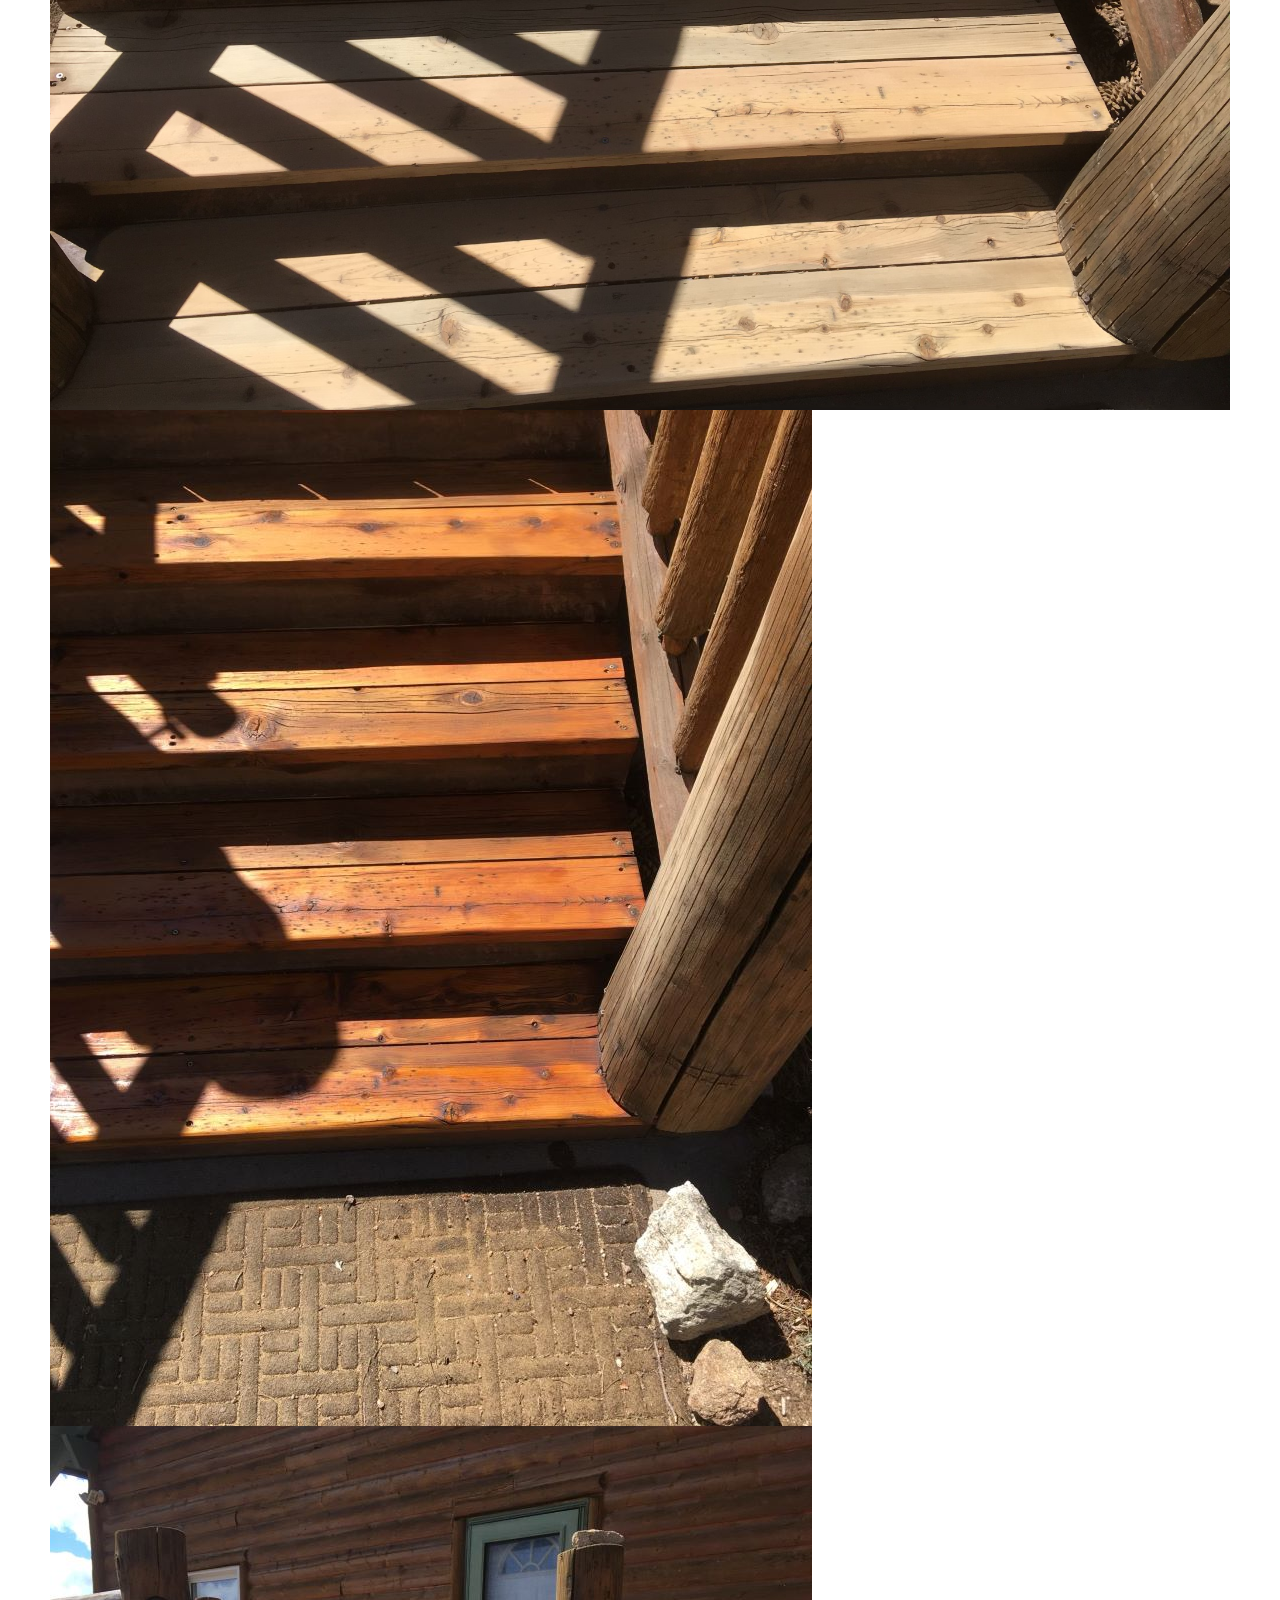
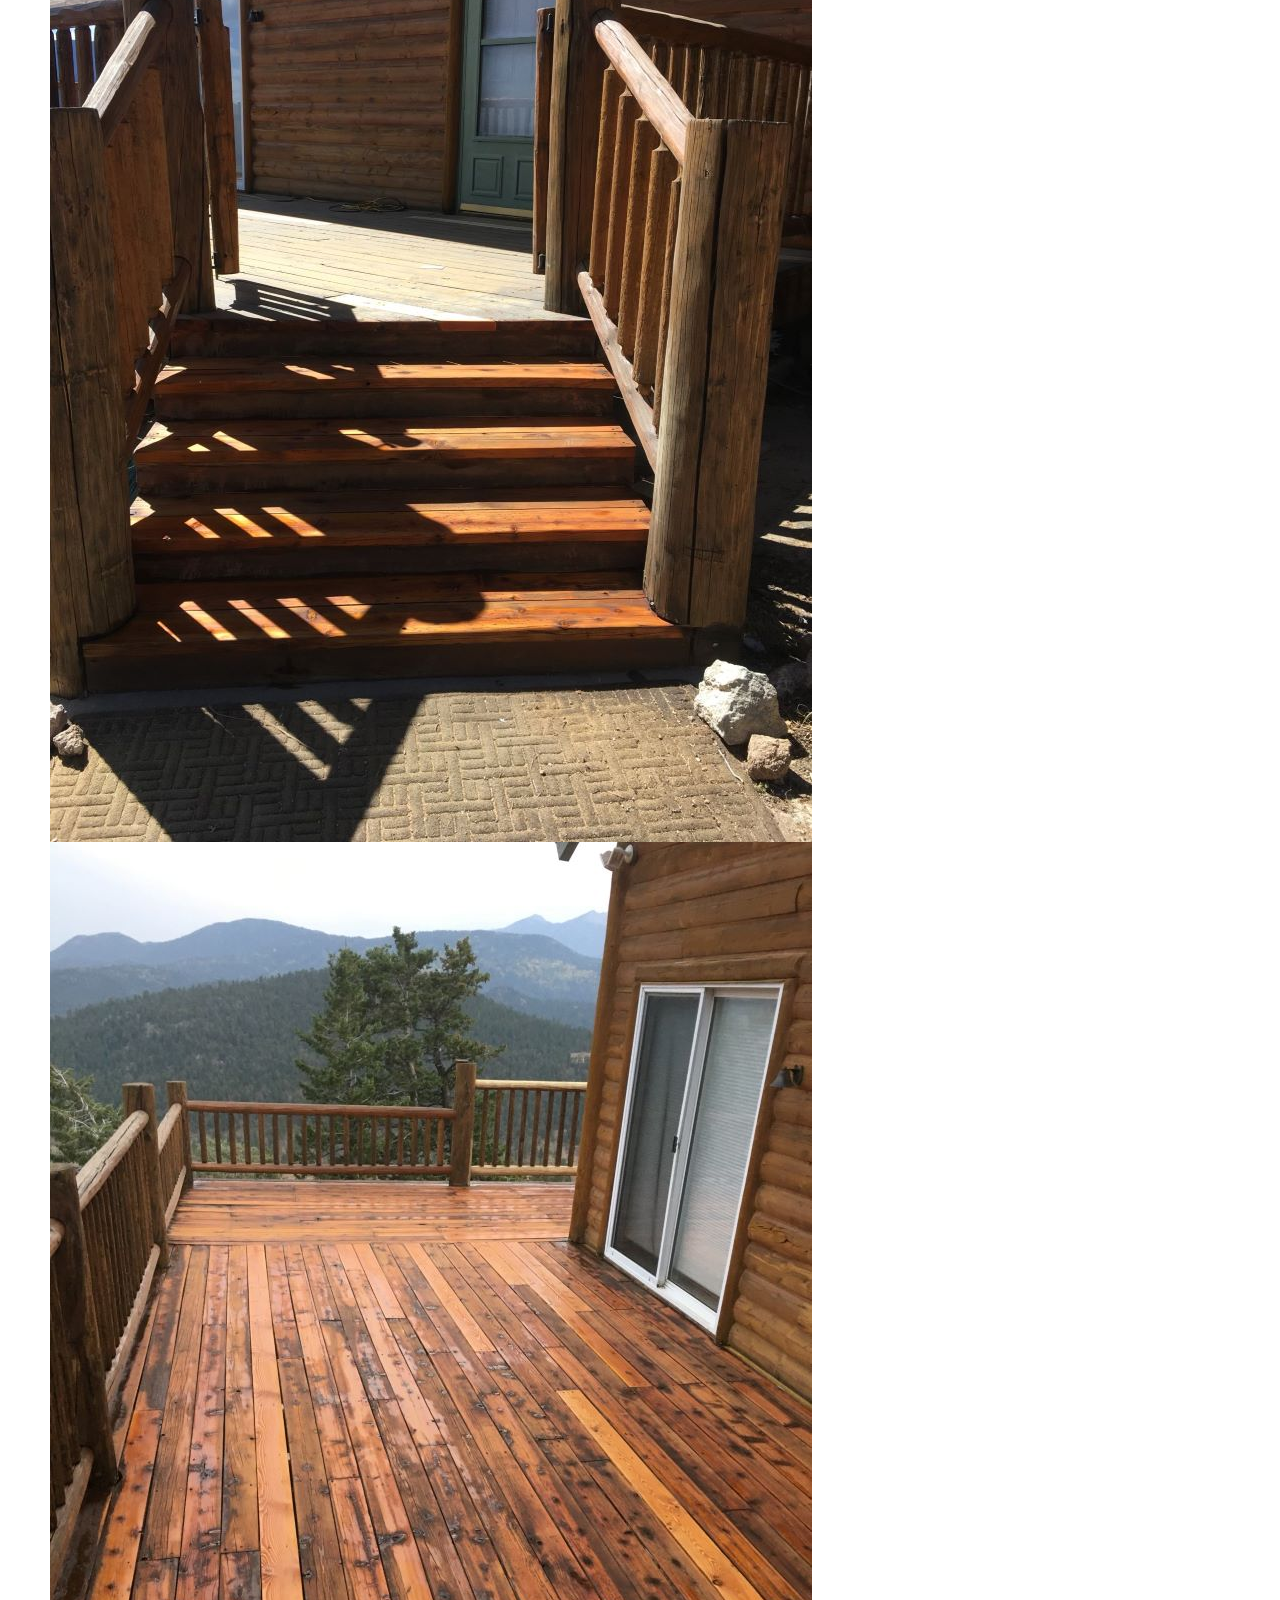
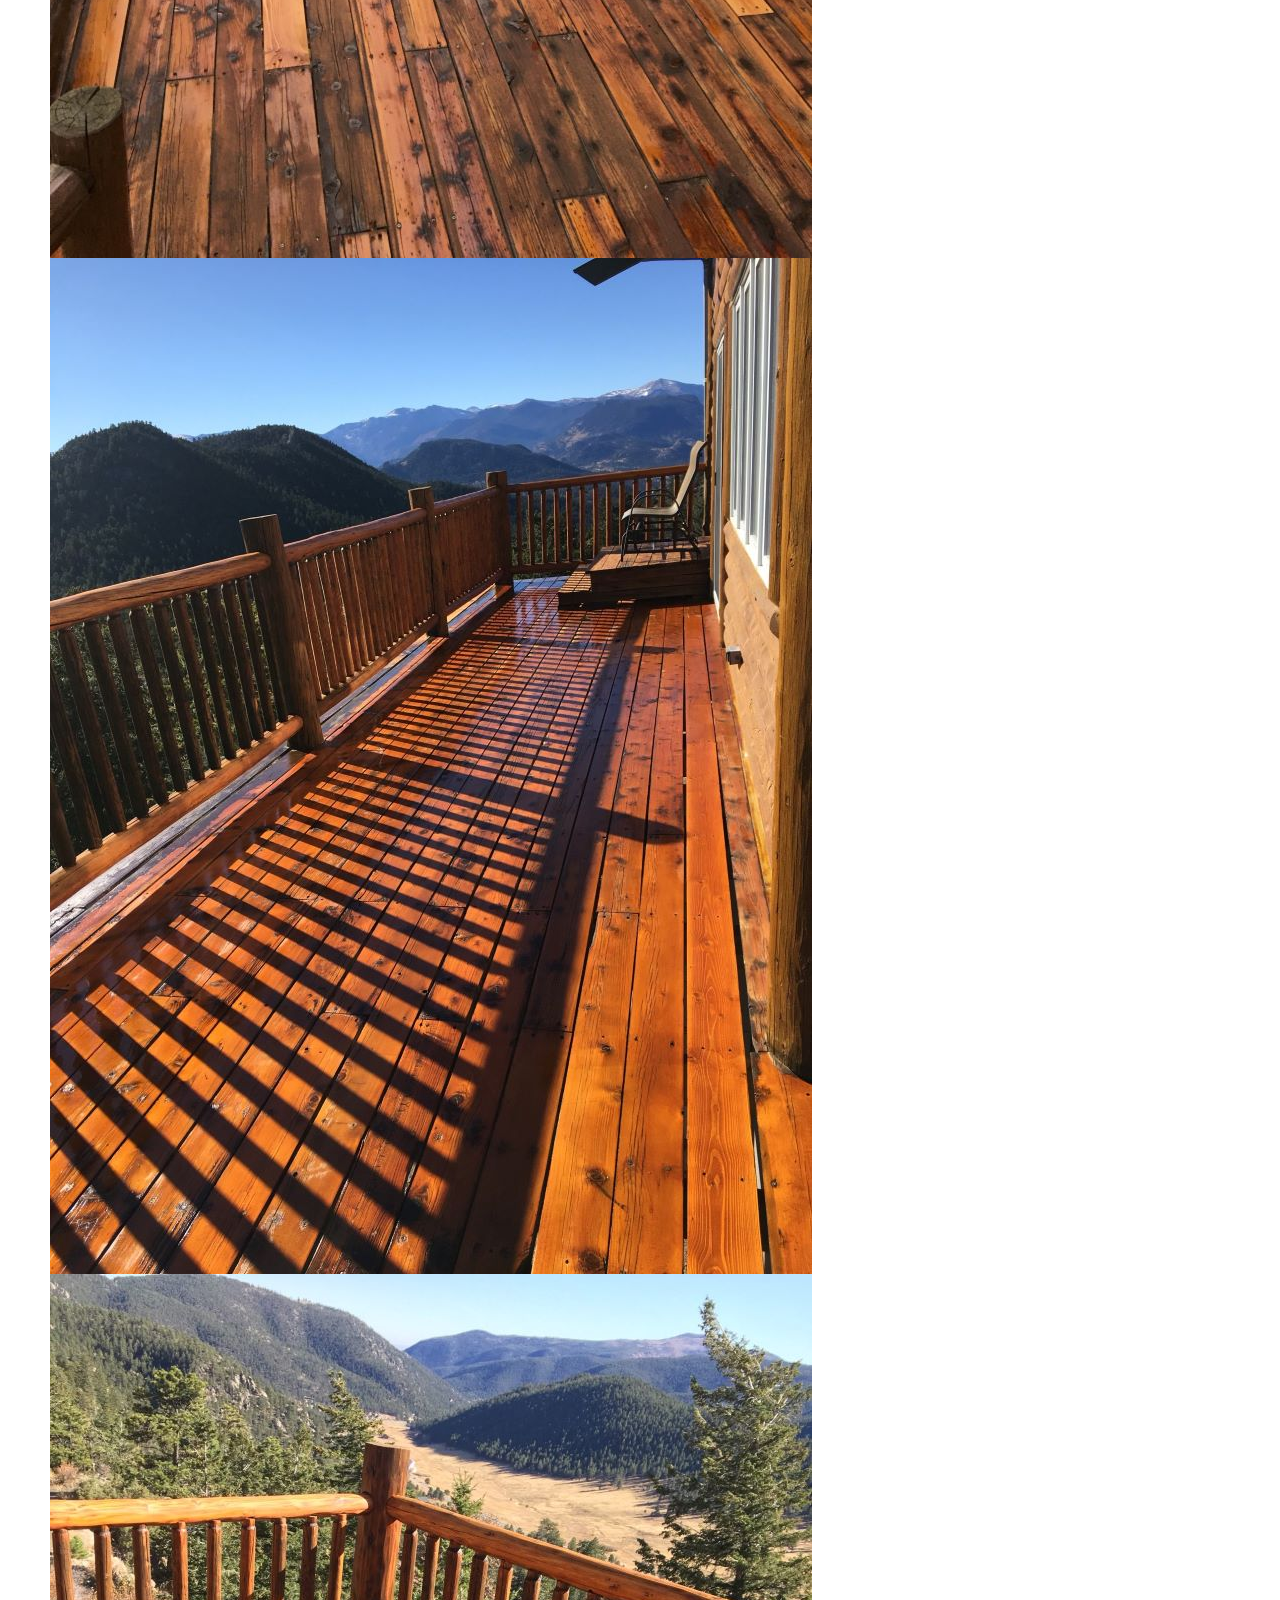
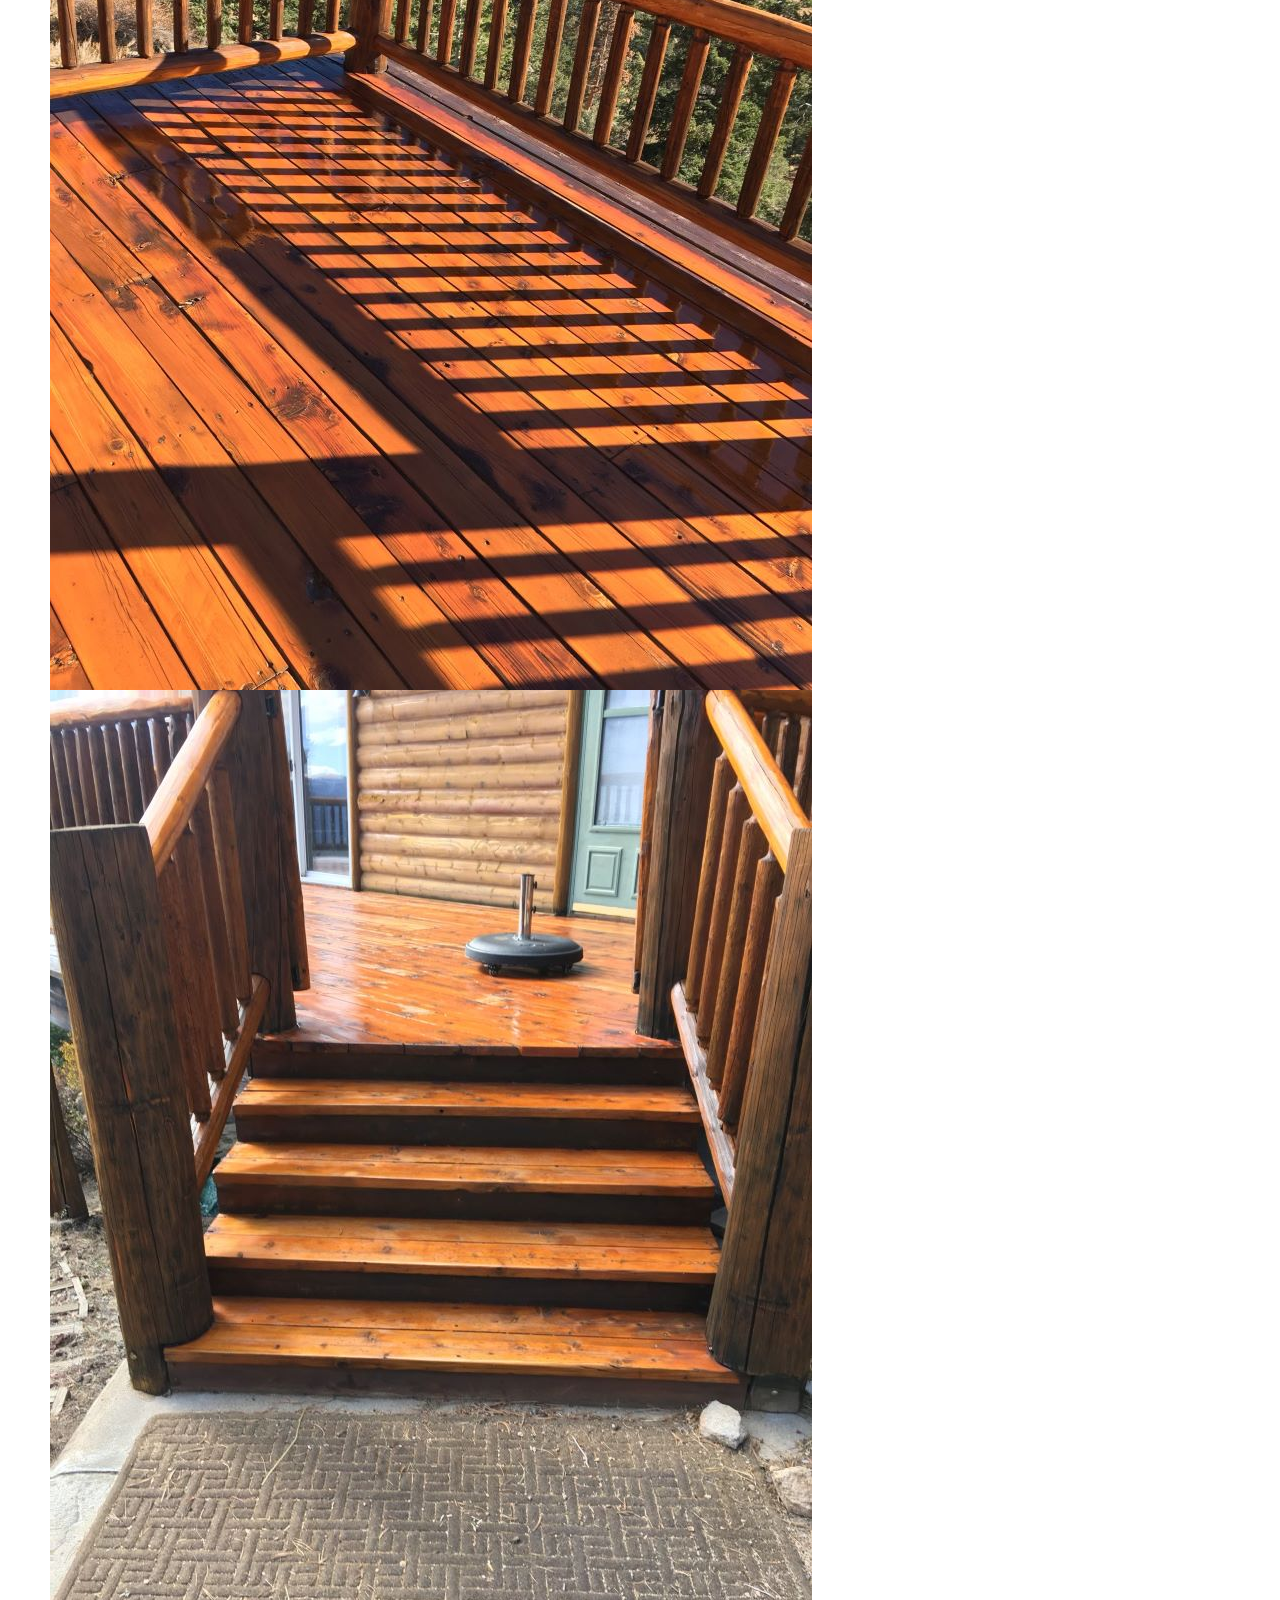
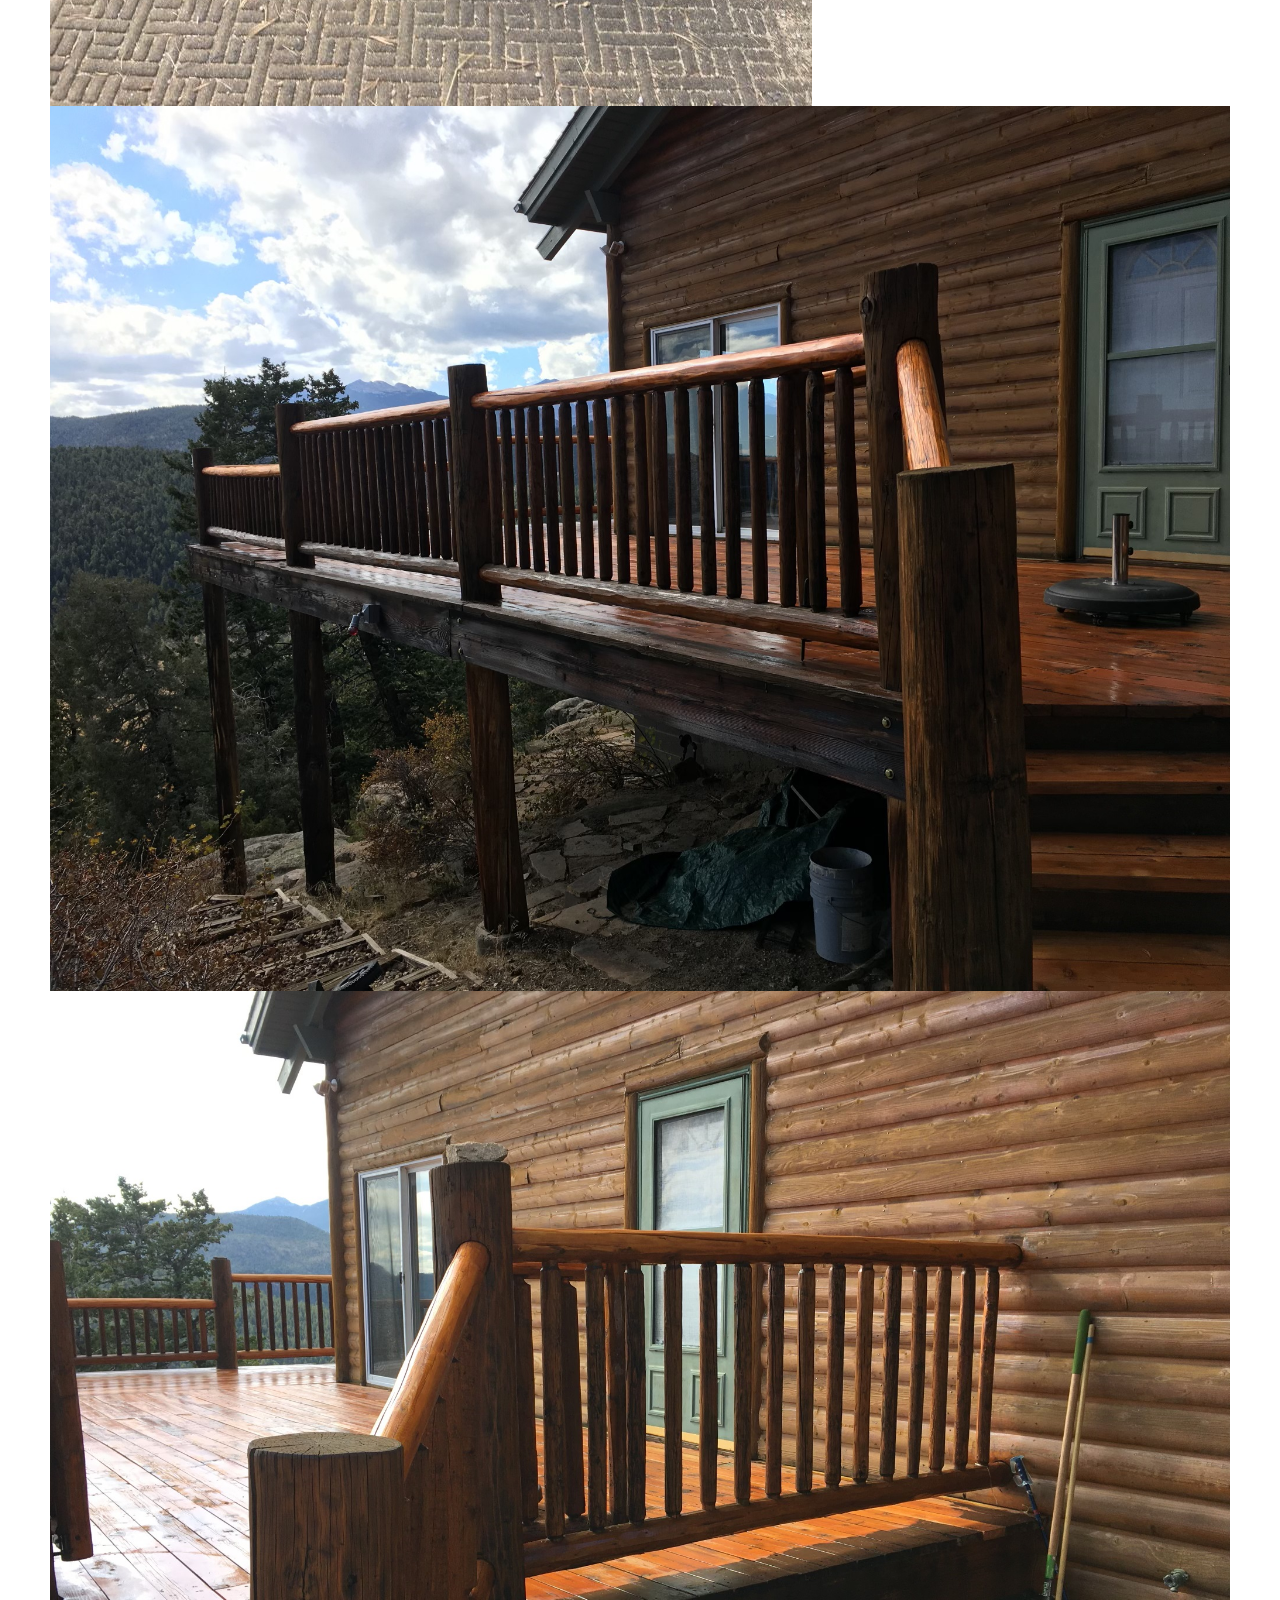
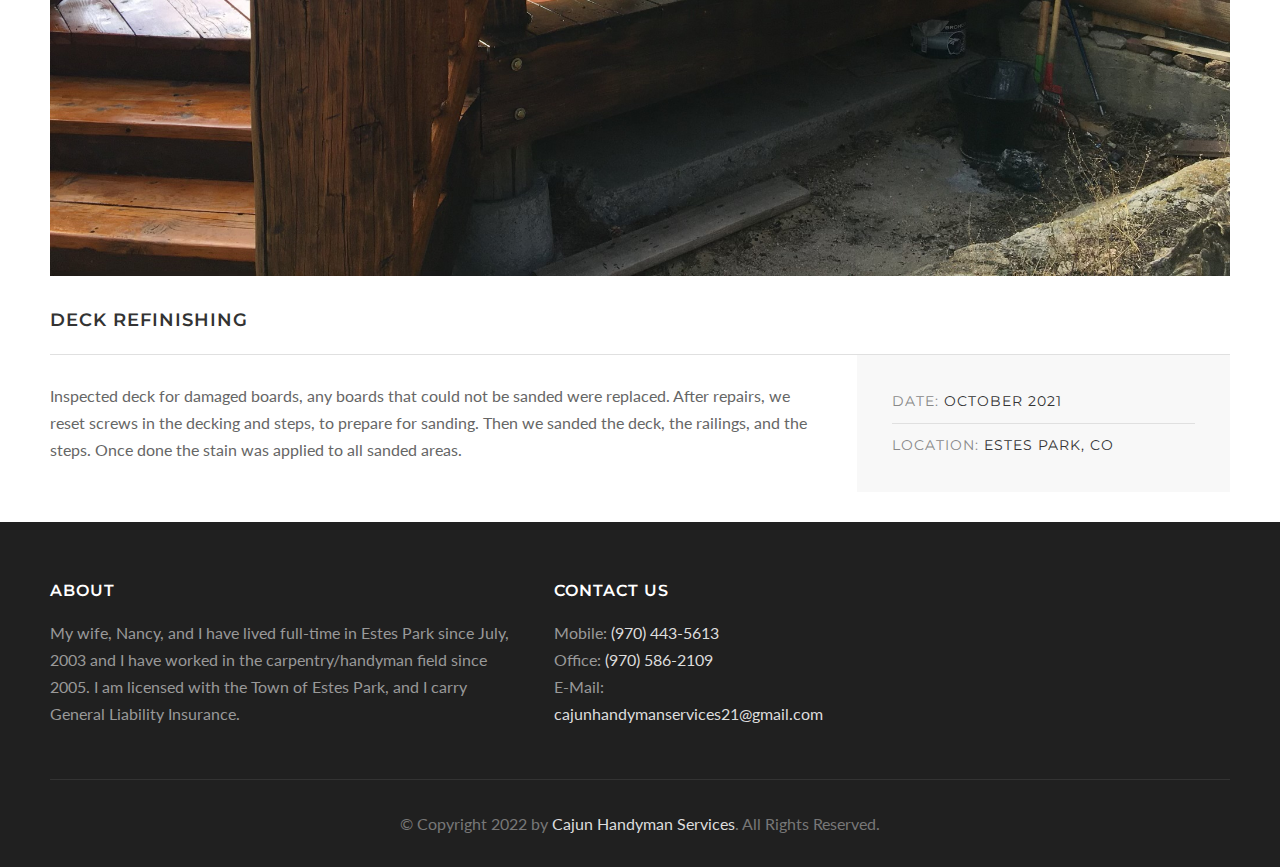
<file: deck.html>
<!DOCTYPE html>
<!--[if IE 8 ]><html class="ie ie8" lang="en"> <![endif]-->
<!--[if (gte IE 9)|!(IE)]><!--><html lang="en"> <!--<![endif]-->
<head>

<!-- Basic Page Needs
================================================== -->
<meta charset="utf-8">
<title>Cajun Handyman Services</title>

<!-- Mobile Specific Metas
================================================== -->
<meta name="viewport" content="width=device-width, initial-scale=1, maximum-scale=1">

<!-- CSS
================================================== -->
<link rel="stylesheet" href="css/style.css">
<link rel="stylesheet" href="css/colors/cherry.css" id="colors">

<!--[if lt IE 9]>
	<script src="http://html5shim.googlecode.com/svn/trunk/html5.js"></script>
<![endif]-->
<script src="https://code.jquery.com/jquery-2.2.0.min.js" integrity="sha256-ihAoc6M/JPfrIiIeayPE9xjin4UWjsx2mjW/rtmxLM4=" crossorigin="anonymous"></script>


</head>

<body class="boxed" style="background-color: rgb(145, 25, 56); background-image: none;">

<!-- Wrapper -->
<div id="wrapper">

<!-- Header
================================================== -->

<div class="container">

  <div class="row">
    <div class="header">

      <div class="col-sm-12">
        <div id="logo">
          <a href="index.html"><img src="img/logo-big.png" alt=""></a>
        </div>
      </div>

      <div class="col-sm-12">
        <ul class="header-widget">
          <li>
            <i class="sl sl-icon-call-in"></i>
            <div class="widget-content">
              <span class="title">Call Today!</span>
              <span class="data">(970) 443-5613 </span>
            </div>
          </li>

          <li>
            <i class="sl sl-icon-home"></i>
            <div class="widget-content">
              <span class="title">Our Office</span>
              <span class="data">(970) 586-2109</span>
            </div>
          </li>

          <li class="with-btn"><a href="contact.html" class="button border medium">Request Service</a></li>
        </ul>
      </div>
      <div class="clearfix"></div>
    </div>
  </div>

</div>


<!-- Navigation
================================================== -->
<div class="container">
  <div class="row">
    <div class="col-md-12">

      <!-- Mobile Navigation -->
      <!--<div class="menu-responsive">
          <i class="fa fa-reorder menu-trigger"></i>
          <i class="fa fa-search search-trigger"></i>
          <form action="#" method="get" class="responsive-search">
              <input type="text" onblur="if(this.value=='')this.value='to search type and hit enter';" onfocus="if(this.value=='to search type and hit enter')this.value='';" value="to search type and hit enter" />
          </form>
      </div>-->

      <!-- Main Navigation -->
      <nav id="navigation">
        <ul class="menu">
          <li><a href="index.html">Home</a></li>
          <li><a href="all-projects.html" class="current">Projects</a></li>
          <li><a href="contact.html">Contact</a></li>
        </ul>
      </nav>
    </div>
  </div>
</div>
<div class="clearfix"></div>


<!-- Titlebar
================================================== -->
<div id="titlebar">
	<div class="container">
		<div class="row">
			<div class="col-md-12">

				<h2>Deck Refinishing</h2>
				<!-- <span>Tagline</span> -->
				
				<!-- Breadcrumbs -->
				<nav id="breadcrumbs">
					<ul>
						<li><a href="index.html">Home</a></li>
						<li><a href="all-projects.html">Projects</a></li>
						<li>Project Page</li>
					</ul>
				</nav>

			</div>
		</div>
	</div>
</div>


<!-- Content
================================================== -->
<div class="container">

	<div class="row">
		<div class="col-md-12">
			<div class="simple-slider">
				<ul class="slides">
					<li><img src="img/Deck_JPEG/IMG_0993.jpg" alt=""/></li>
					<li><img src="img/Deck_JPEG/IMG_0995.jpg" alt=""/></li>
          <li><img src="img/Deck_JPEG/IMG_0997.jpg" alt=""/></li>
          <li><img src="img/Deck_JPEG/IMG_0998.jpg" alt=""/></li>
          <li><img src="img/Deck_JPEG/IMG_1002.jpg" alt=""/></li>
          <li><img src="img/Deck_JPEG/IMG_1028.jpg" alt=""/></li>
          <li><img src="img/Deck_JPEG/IMG_1069.jpg" alt=""/></li>
          <li><img src="img/Deck_JPEG/IMG_1071.jpg" alt=""/></li>
          <li><img src="img/Deck_JPEG/IMG_1078.jpg" alt=""/></li>
          <li><img src="img/Deck_JPEG/IMG_1080.jpg" alt=""/></li>
          <li><img src="img/Deck_JPEG/IMG_1081.jpg" alt=""/></li>
				</ul>
			</div>
		</div>
	</div>

	<div class="row">
		<div class="col-md-12">
			<div class="project-details margin-top-35">
				<h4 class="headline with-border">Deck Refinishing</h4>
			</div>
		</div>
	</div>

	<div class="row">
		<div class="col-md-8">
				<p>
          Inspected deck for damaged boards, any boards that could not be sanded were replaced. 
          After repairs, we reset screws in the decking and steps, to prepare for sanding.
          Then we sanded the deck, the railings, and the steps. Once done the stain was applied to all sanded areas.
        </p>
		</div>

		<div class="col-md-4">
			<ul class="details alt">
				<li><span>Date:</span> October 2021</li>
				<li><span>Location:</span> Estes Park, CO</li>
			</ul>

			<!-- <ul class="project-nav">
				<li><a href="#" class="button border"><i class="fa fa-long-arrow-left"></i> Previous</a></li>
				<li><a href="deck_gate.html" class="button border">Next <i class="fa fa-long-arrow-right"></i></a></li>
			</ul> -->
		</div>
	</div>

</div>


<!-- Footer
================================================== -->
<div class="margin-top-20"></div>

<div id="footer">
    <!-- Main -->
    <div class="container">
        <div class="row">
            <div class="col-md-5 col-sm-6 col-xs-12">
                <h4>About</h4>
                <p>
                    My wife, Nancy, and I have lived full-time in Estes Park since July, 2003 and I have worked in the carpentry/handyman field since 2005. I am licensed with the
                    Town of Estes Park, and I carry General Liability Insurance.
                </p>
                <!--<a href="#" class="button social-btn"><i class="fa fa-facebook-official"></i> Like Us on Facebook</a>-->
            </div>

            <div class="col-md-3  col-sm-12 col-xs-12">
                <h4>Contact Us</h4>
                <div class="text-widget">
                    Mobile: <span> (970) 443-5613</span><br> Office: <span> (970) 586-2109</span> <br> E-Mail:
                    <span>cajunhandymanservices21@gmail.com</span><br>
                </div>
            </div>

        </div>

        <!-- Copyright -->
        <div class="row">
            <div class="col-md-12">
                <div class="copyrights">© Copyright 2022 by <a href="#">Cajun Handyman Services</a>. All Rights Reserved.</div>
            </div>
        </div>

    </div>

</div>

<!-- Back To Top Button -->
<div id="backtotop">
    <a href="#"></a>
</div>


<!-- Scripts
================================================== -->
<script type="text/javascript" src="scripts/jquery-2.2.0.min.js"></script>
<script type="text/javascript" src="scripts/superfish.js"></script>
<script type="text/javascript" src="scripts/hoverIntent.js"></script>
<script type="text/javascript" src="scripts/jquery.flexslider-min.js"></script>
<script type="text/javascript" src="scripts/owl.carousel.min.js"></script>
<script type="text/javascript" src="scripts/counterup.min.js"></script>
<script type="text/javascript" src="scripts/waypoints.min.js"></script>
<script type="text/javascript" src="scripts/jquery.themepunch.tools.min.js"></script>
<script type="text/javascript" src="scripts/jquery.themepunch.revolution.min.js"></script>
<script type="text/javascript" src="scripts/jquery.isotope.min.js"></script>
<script type="text/javascript" src="scripts/jquery.magnific-popup.min.js"></script>
<script type="text/javascript" src="scripts/jquery.sticky-kit.min.js"></script>
<script type="text/javascript" src="scripts/jquery.twentytwenty.js"></script>
<script type="text/javascript" src="scripts/jquery.event.move.js"></script>
<script type="text/javascript" src="scripts/jquery.photogrid.js"></script>
<script type="text/javascript" src="scripts/jquery.tooltips.min.js"></script>
<script type="text/javascript" src="scripts/jquery.pricefilter.js"></script>
<script type="text/javascript" src="scripts/jquery.stacktable.js"></script>
<script type="text/javascript" src="scripts/jquery.contact-form.js"></script>
<script type="text/javascript" src="scripts/jquery.jpanelmenu.js"></script>
<script type="text/javascript" src="scripts/custom.js"></script>


<!-- Style Switcher
================================================== -->
<!-- Style Switcher / End -->


</div>
<!-- Wrapper / End -->

</body>
</html>
</file>
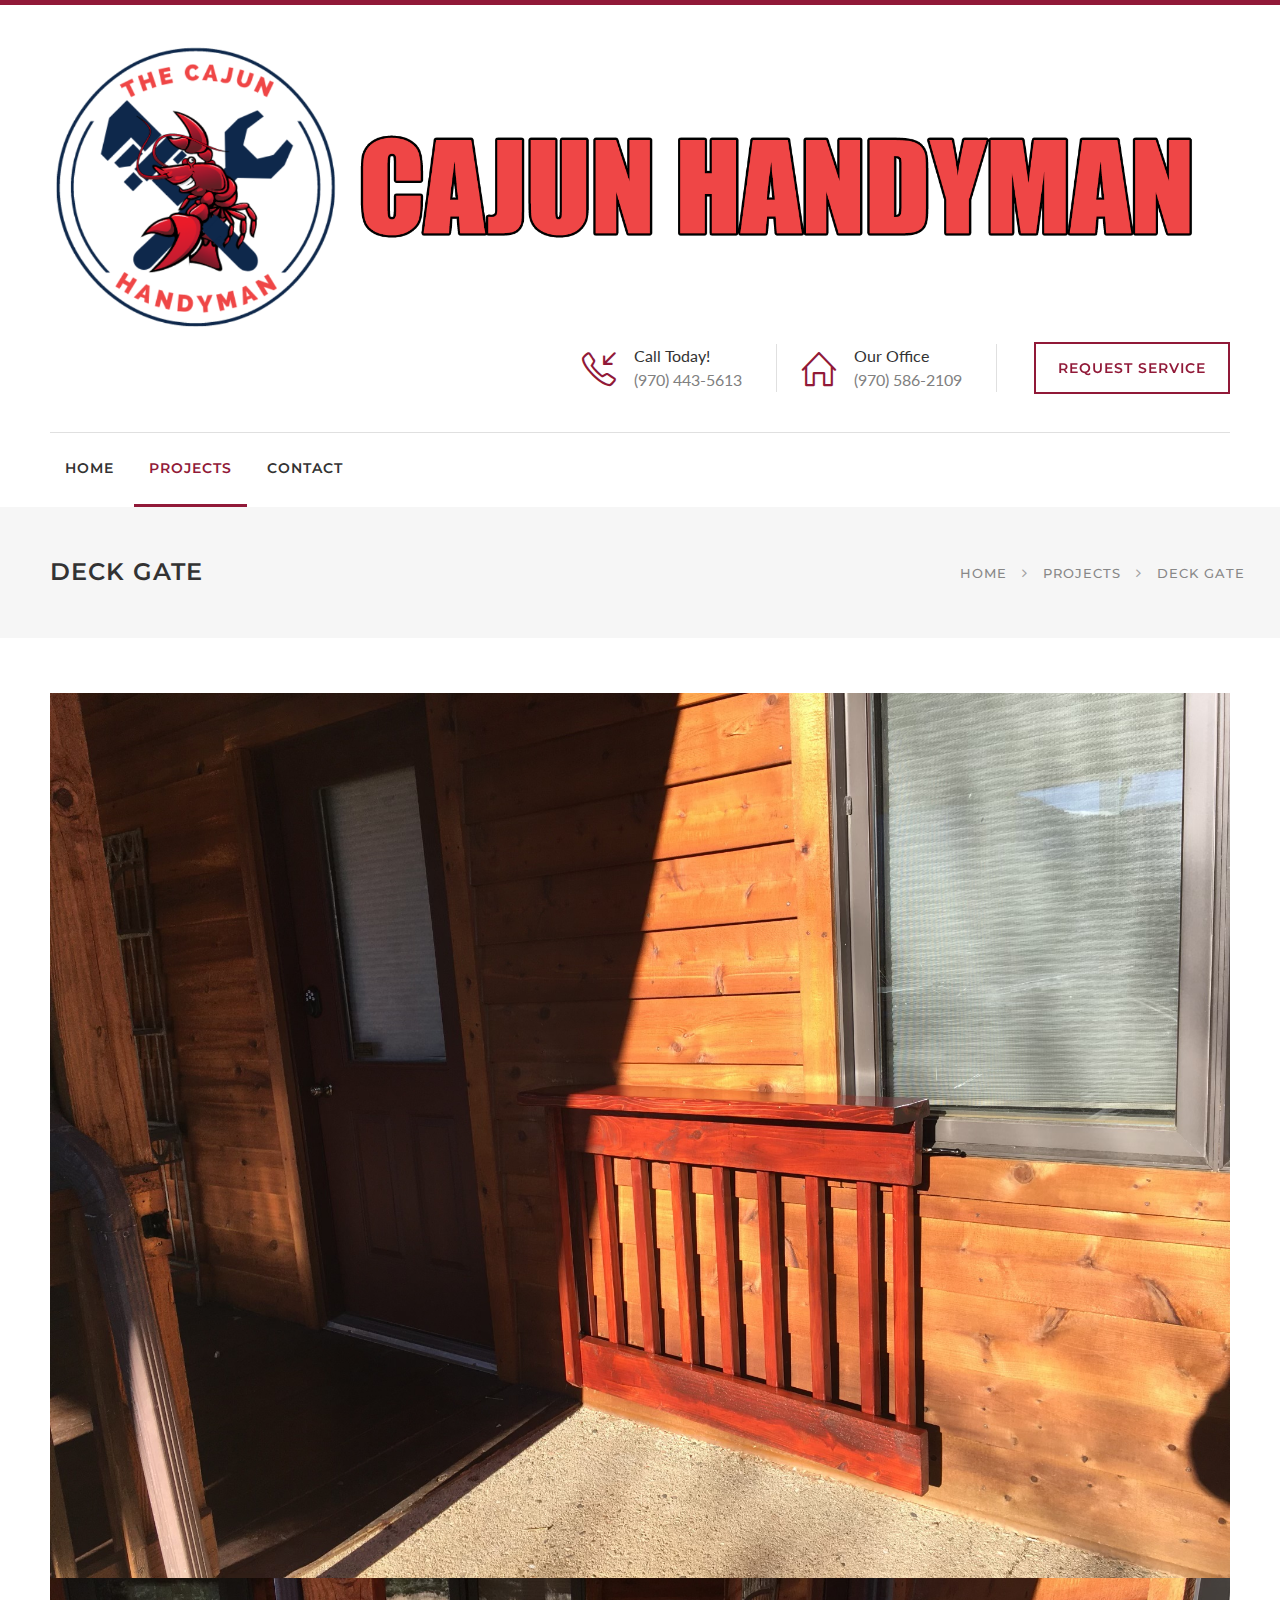
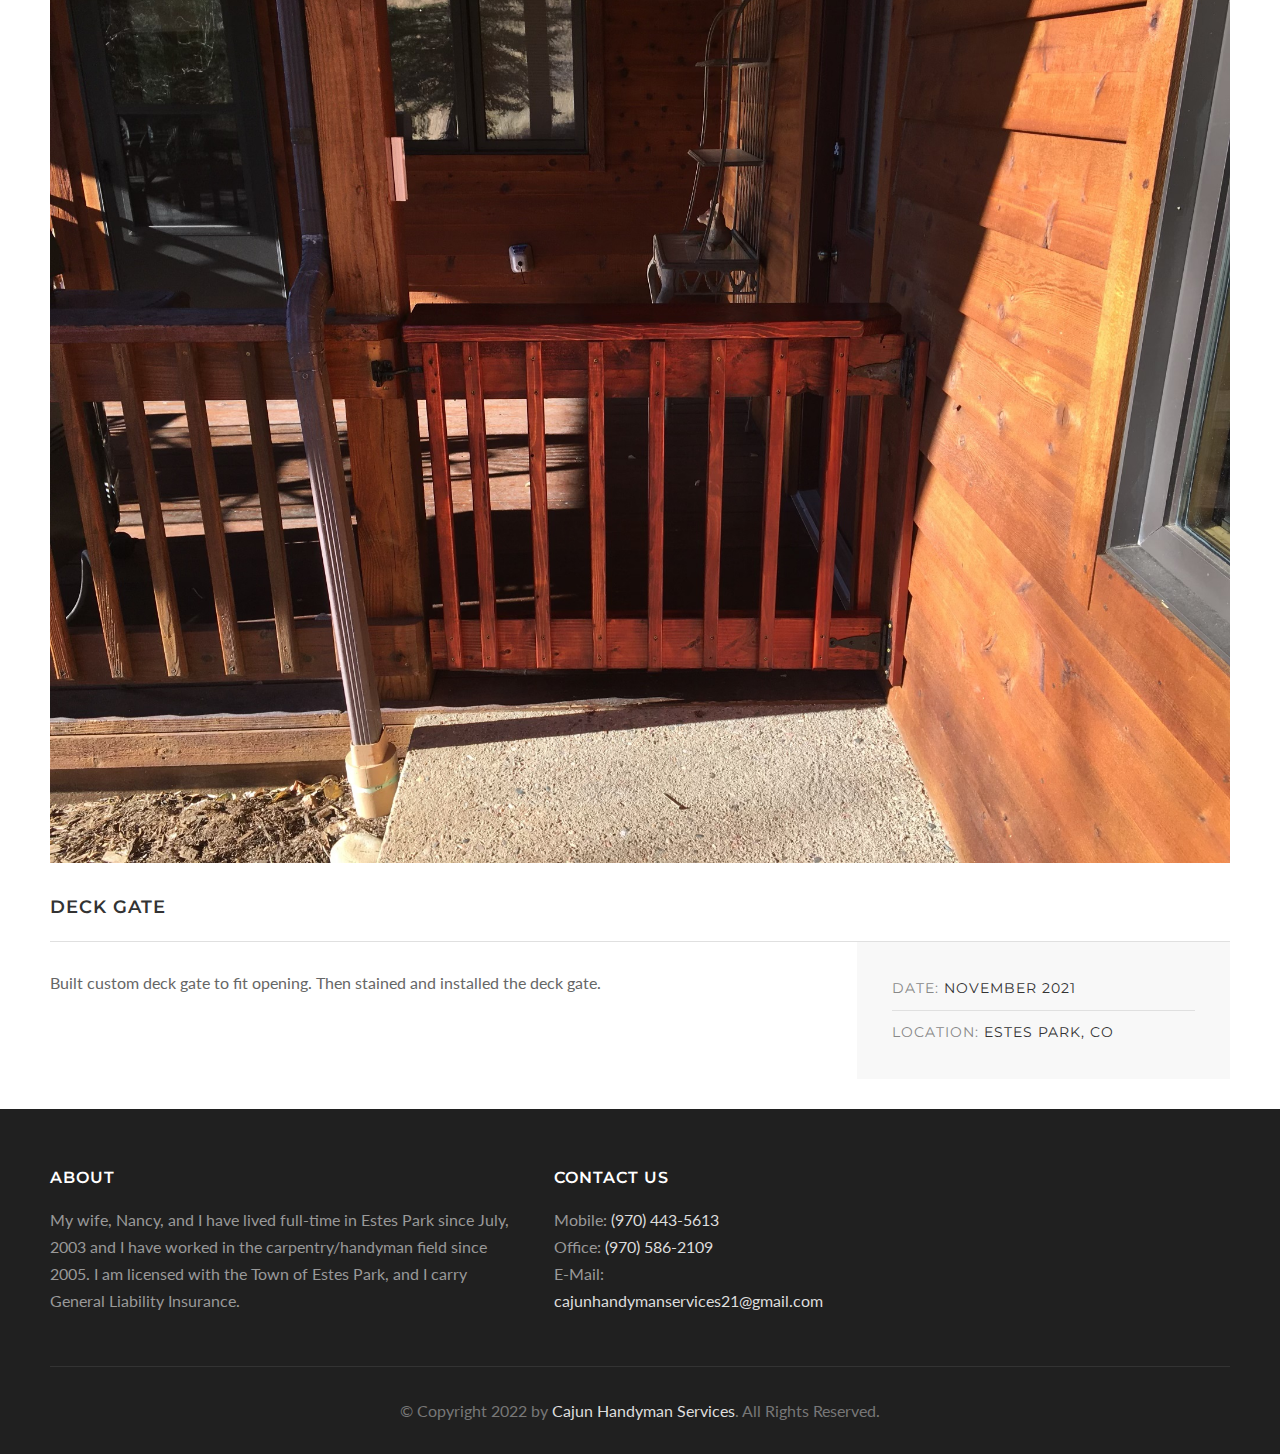
<file: deck_gate.html>
<!DOCTYPE html>
<!--[if IE 8 ]><html class="ie ie8" lang="en"> <![endif]-->
<!--[if (gte IE 9)|!(IE)]><!--><html lang="en"> <!--<![endif]-->
<head>

<!-- Basic Page Needs
================================================== -->
<meta charset="utf-8">
<title>Cajun Handyman Services</title>

<!-- Mobile Specific Metas
================================================== -->
<meta name="viewport" content="width=device-width, initial-scale=1, maximum-scale=1">

<!-- CSS
================================================== -->
<link rel="stylesheet" href="css/style.css">
<link rel="stylesheet" href="css/colors/cherry.css" id="colors">

<!--[if lt IE 9]>
	<script src="http://html5shim.googlecode.com/svn/trunk/html5.js"></script>
<![endif]-->

</head>

<body class="boxed" style="background-color: rgb(145, 25, 56); background-image: none;">

<!-- Wrapper -->
<div id="wrapper">

<!-- Header
================================================== -->

<div class="container">

  <div class="row">
    <div class="header">

      <div class="col-sm-12">
        <div id="logo">
          <a href="index.html"><img src="img/logo-big.png" alt=""></a>
        </div>
      </div>

      <div class="col-sm-12">
        <ul class="header-widget">
          <li>
            <i class="sl sl-icon-call-in"></i>
            <div class="widget-content">
              <span class="title">Call Today!</span>
              <span class="data">(970) 443-5613 </span>
            </div>
          </li>

          <li>
            <i class="sl sl-icon-home"></i>
            <div class="widget-content">
              <span class="title">Our Office</span>
              <span class="data">(970) 586-2109</span>
            </div>
          </li>

          <li class="with-btn"><a href="contact.html" class="button border medium">Request Service</a></li>
        </ul>
      </div>
      <div class="clearfix"></div>
    </div>
  </div>

</div>


<!-- Navigation
================================================== -->
<div class="container">
  <div class="row">
    <div class="col-md-12">

      <!-- Mobile Navigation -->
      <!--<div class="menu-responsive">
          <i class="fa fa-reorder menu-trigger"></i>
          <i class="fa fa-search search-trigger"></i>
          <form action="#" method="get" class="responsive-search">
              <input type="text" onblur="if(this.value=='')this.value='to search type and hit enter';" onfocus="if(this.value=='to search type and hit enter')this.value='';" value="to search type and hit enter" />
          </form>
      </div>-->

      <!-- Main Navigation -->
      <nav id="navigation">
        <ul class="menu">
          <li><a href="index.html">Home</a></li>
          <li><a href="all-projects.html" class="current">Projects</a></li>
          <li><a href="contact.html">Contact</a></li>
        </ul>
      </nav>
    </div>
  </div>
</div>
<div class="clearfix"></div>


<!-- Titlebar
================================================== -->
<div id="titlebar">
	<div class="container">
		<div class="row">
			<div class="col-md-12">

				<h2>Deck Gate</h2>
				<!-- <span>Tagline</span> -->
				
				<!-- Breadcrumbs -->
				<nav id="breadcrumbs">
					<ul>
						<li><a href="index.html">Home</a></li>
						<li><a href="all-projects.html">Projects</a></li>
						<li>Deck Gate</li>
					</ul>
				</nav>

			</div>
		</div>
	</div>
</div>


<!-- Content
================================================== -->
<div class="container">

	<div class="row">
		<div class="col-md-12">
			<div class="simple-slider">
				<ul class="slides">
					<li><img src="img/DeckGate_JPEG/IMG_1100.jpg" alt=""/></li>
					<li><img src="img/DeckGate_JPEG/IMG_1101.jpg" alt=""/></li>
				</ul>
			</div>
		</div>
	</div>

	<div class="row">
		<div class="col-md-12">
			<div class="project-details margin-top-35">
				<h4 class="headline with-border">Deck Gate</h4>
			</div>
		</div>
	</div>

	<div class="row">
		<div class="col-md-8">
				<p>Built custom deck gate to fit opening. Then stained and installed the deck gate.

        </p>
		</div>

		<div class="col-md-4">
			<ul class="details alt">
				<li><span>Date:</span> November 2021</li>
				<li><span>Location:</span> Estes Park, CO</li>
			</ul>

			<!-- <ul class="project-nav">
				<li><a href="deck.html" class="button border"><i class="fa fa-long-arrow-left"></i> Previous</a></li>
				<li><a href="941_deck.html" class="button border">Next <i class="fa fa-long-arrow-right"></i></a></li>
			</ul> -->
		</div>
	</div>

</div>


<!-- Footer
================================================== -->
<div class="margin-top-20"></div>

<div id="footer">
    <!-- Main -->
    <div class="container">
        <div class="row">
            <div class="col-md-5 col-sm-6 col-xs-12">
                <h4>About</h4>
                <p>
                    My wife, Nancy, and I have lived full-time in Estes Park since July, 2003 and I have worked in the carpentry/handyman field since 2005. I am licensed with the
                    Town of Estes Park, and I carry General Liability Insurance.
                </p>
                <!--<a href="#" class="button social-btn"><i class="fa fa-facebook-official"></i> Like Us on Facebook</a>-->
            </div>

            <div class="col-md-3  col-sm-12 col-xs-12">
                <h4>Contact Us</h4>
                <div class="text-widget">
                    Mobile: <span> (970) 443-5613</span><br> Office: <span> (970) 586-2109</span> <br> E-Mail:
                    <span>cajunhandymanservices21@gmail.com</span><br>
                </div>
            </div>

        </div>

        <!-- Copyright -->
        <div class="row">
            <div class="col-md-12">
                <div class="copyrights">© Copyright 2022 by <a href="#">Cajun Handyman Services</a>. All Rights Reserved.</div>
            </div>
        </div>

    </div>

</div>

<!-- Back To Top Button -->
<div id="backtotop">
    <a href="#"></a>
</div>


<!-- Scripts
================================================== -->
<script type="text/javascript" src="scripts/jquery-2.2.0.min.js"></script>
<script type="text/javascript" src="scripts/superfish.js"></script>
<script type="text/javascript" src="scripts/hoverIntent.js"></script>
<script type="text/javascript" src="scripts/jquery.flexslider-min.js"></script>
<script type="text/javascript" src="scripts/owl.carousel.min.js"></script>
<script type="text/javascript" src="scripts/counterup.min.js"></script>
<script type="text/javascript" src="scripts/waypoints.min.js"></script>
<script type="text/javascript" src="scripts/jquery.themepunch.tools.min.js"></script>
<script type="text/javascript" src="scripts/jquery.themepunch.revolution.min.js"></script>
<script type="text/javascript" src="scripts/jquery.isotope.min.js"></script>
<script type="text/javascript" src="scripts/jquery.magnific-popup.min.js"></script>
<script type="text/javascript" src="scripts/jquery.sticky-kit.min.js"></script>
<script type="text/javascript" src="scripts/jquery.twentytwenty.js"></script>
<script type="text/javascript" src="scripts/jquery.event.move.js"></script>
<script type="text/javascript" src="scripts/jquery.photogrid.js"></script>
<script type="text/javascript" src="scripts/jquery.tooltips.min.js"></script>
<script type="text/javascript" src="scripts/jquery.pricefilter.js"></script>
<script type="text/javascript" src="scripts/jquery.stacktable.js"></script>
<script type="text/javascript" src="scripts/jquery.contact-form.js"></script>
<script type="text/javascript" src="scripts/jquery.jpanelmenu.js"></script>
<script type="text/javascript" src="scripts/custom.js"></script>


<!-- Style Switcher
================================================== -->
<!-- Style Switcher / End -->


</div>
<!-- Wrapper / End -->

</body>
</html>
</file>
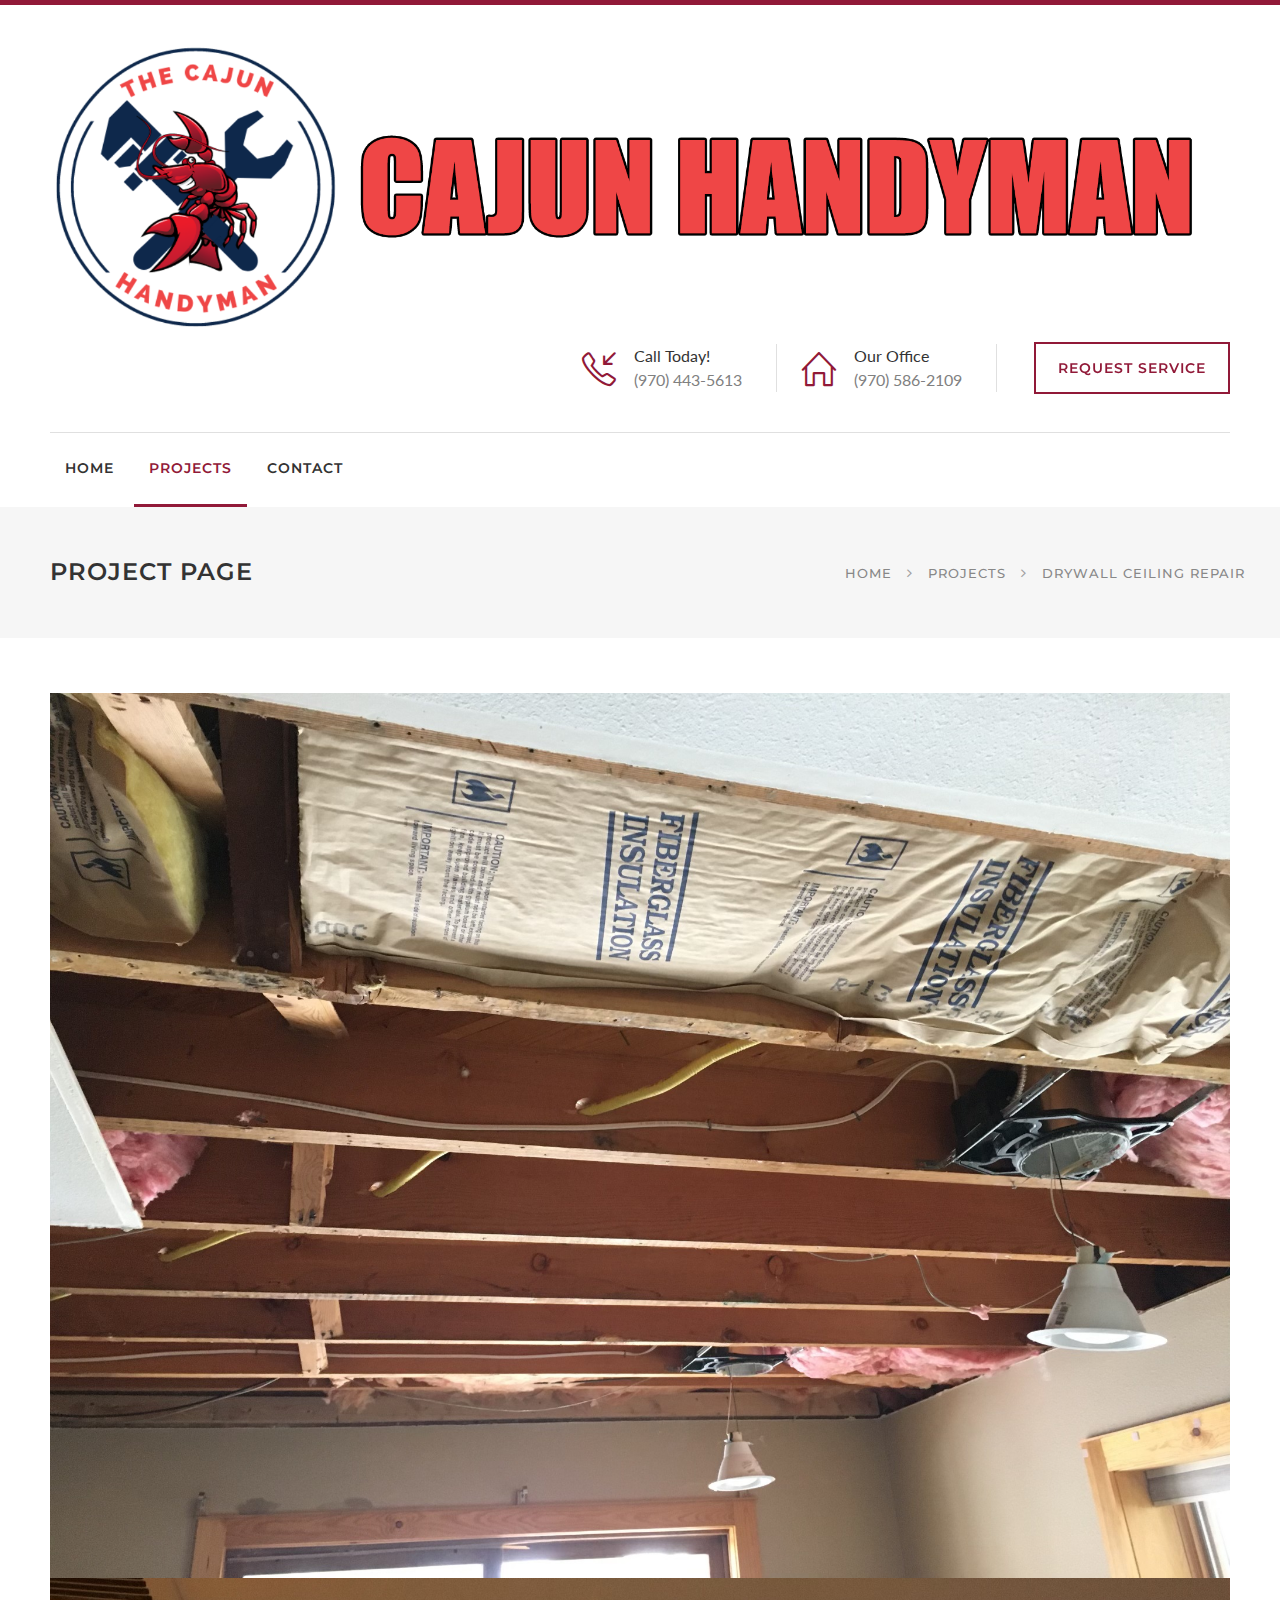
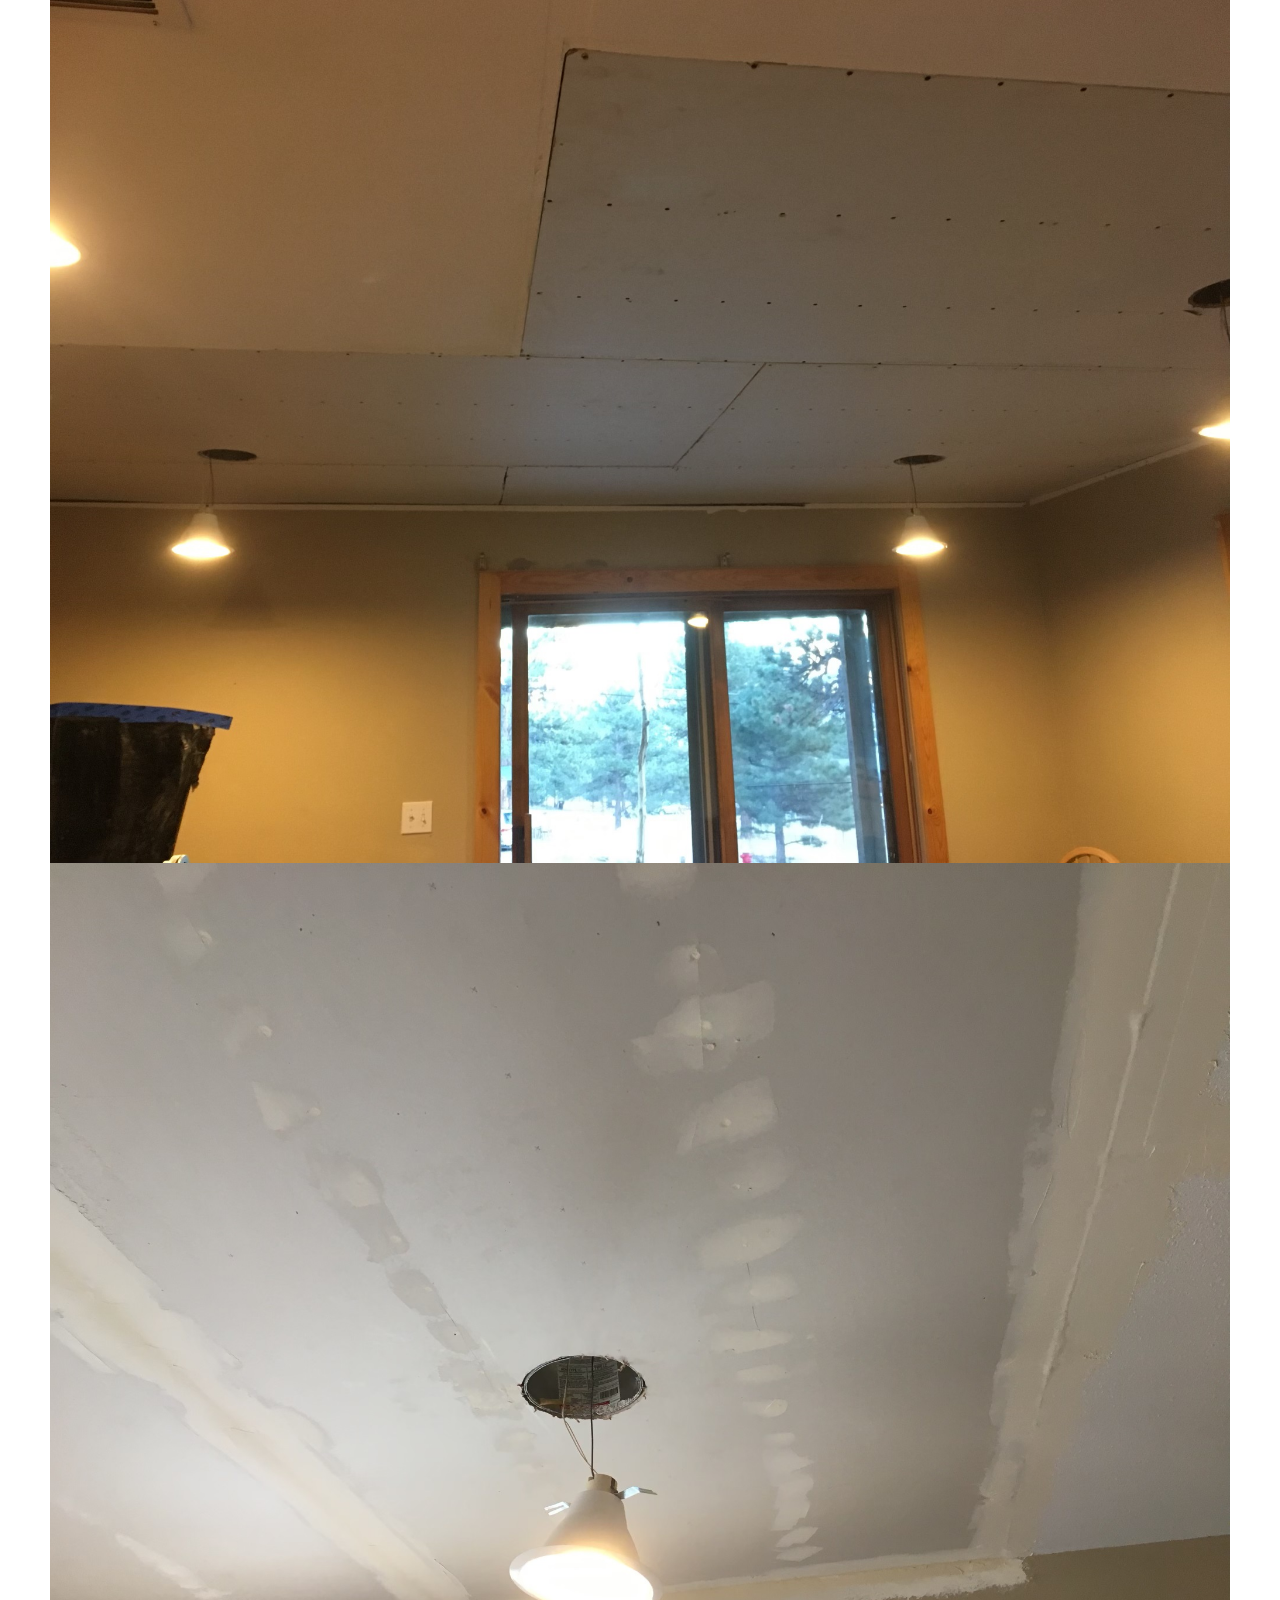
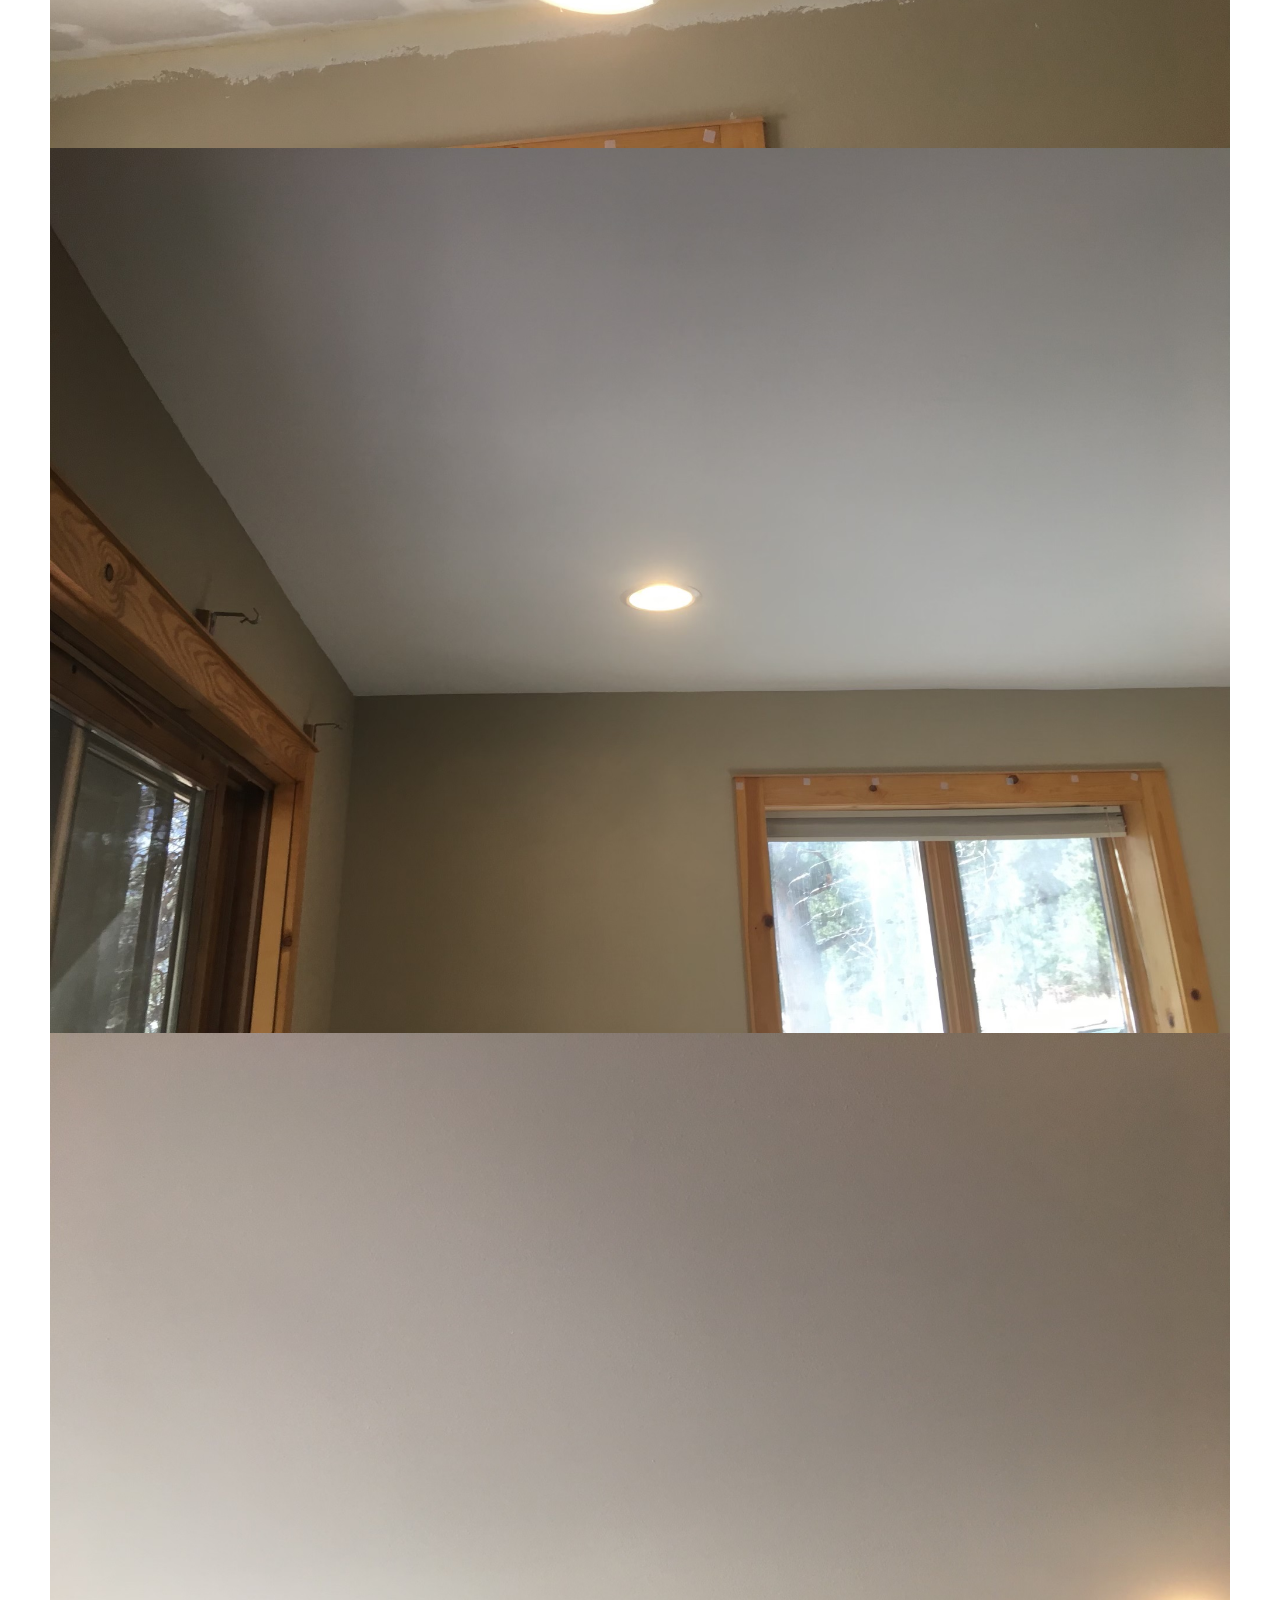
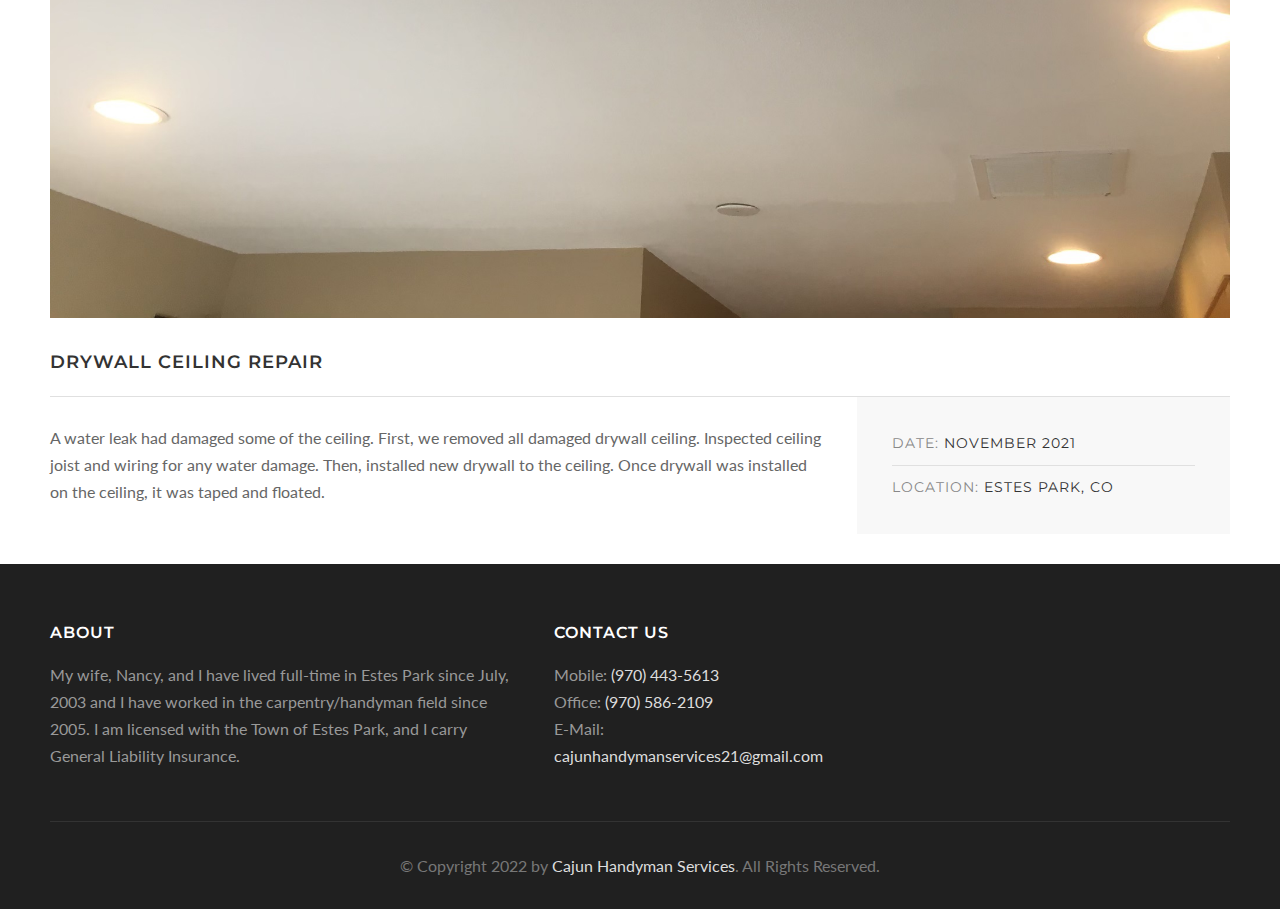
<file: drywall_ceiling.html>
<!DOCTYPE html>
<!--[if IE 8 ]><html class="ie ie8" lang="en"> <![endif]-->
<!--[if (gte IE 9)|!(IE)]><!--><html lang="en"> <!--<![endif]-->
<head>

<!-- Basic Page Needs
================================================== -->
<meta charset="utf-8">
<title>Cajun Handyman Services</title>

<!-- Mobile Specific Metas
================================================== -->
<meta name="viewport" content="width=device-width, initial-scale=1, maximum-scale=1">

<!-- CSS
================================================== -->
<link rel="stylesheet" href="css/style.css">
<link rel="stylesheet" href="css/colors/cherry.css" id="colors">

<!--[if lt IE 9]>
	<script src="http://html5shim.googlecode.com/svn/trunk/html5.js"></script>
<![endif]-->

</head>

<body class="boxed" style="background-color: rgb(145, 25, 56); background-image: none;">

<!-- Wrapper -->
<div id="wrapper">

<!-- Header
================================================== -->

<div class="container">

  <div class="row">
    <div class="header">

      <div class="col-sm-12">
        <div id="logo">
          <a href="index.html"><img src="img/logo-big.png" alt=""></a>
        </div>
      </div>

      <div class="col-sm-12">
        <ul class="header-widget">
          <li>
            <i class="sl sl-icon-call-in"></i>
            <div class="widget-content">
              <span class="title">Call Today!</span>
              <span class="data">(970) 443-5613 </span>
            </div>
          </li>

          <li>
            <i class="sl sl-icon-home"></i>
            <div class="widget-content">
              <span class="title">Our Office</span>
              <span class="data">(970) 586-2109</span>
            </div>
          </li>

          <li class="with-btn"><a href="contact.html" class="button border medium">Request Service</a></li>
        </ul>
      </div>
      <div class="clearfix"></div>
    </div>
  </div>

</div>


<!-- Navigation
================================================== -->
<div class="container">
  <div class="row">
    <div class="col-md-12">

      <!-- Mobile Navigation -->
      <!--<div class="menu-responsive">
          <i class="fa fa-reorder menu-trigger"></i>
          <i class="fa fa-search search-trigger"></i>
          <form action="#" method="get" class="responsive-search">
              <input type="text" onblur="if(this.value=='')this.value='to search type and hit enter';" onfocus="if(this.value=='to search type and hit enter')this.value='';" value="to search type and hit enter" />
          </form>
      </div>-->

      <!-- Main Navigation -->
      <nav id="navigation">
        <ul class="menu">
          <li><a href="index.html">Home</a></li>
          <li><a href="all-projects.html" class="current">Projects</a></li>
          <li><a href="contact.html">Contact</a></li>
        </ul>
      </nav>
    </div>
  </div>
</div>
<div class="clearfix"></div>


<!-- Titlebar
================================================== -->
<div id="titlebar">
	<div class="container">
		<div class="row">
			<div class="col-md-12">

				<h2>Project Page</h2>
				<!-- <span>Tagline</span> -->
				
				<!-- Breadcrumbs -->
				<nav id="breadcrumbs">
					<ul>
						<li><a href="index.html">Home</a></li>
						<li><a href="all-projects.html">Projects</a></li>
						<li>Drywall Ceiling Repair</li>
					</ul>
				</nav>

			</div>
		</div>
	</div>
</div>


<!-- Content
================================================== -->
<div class="container">

	<div class="row">
		<div class="col-md-12">
			<div class="simple-slider">
				<ul class="slides">
					<li><img src="img/WaterRepair_JPEG/IMG_1118.jpg" alt=""/></li>
					<li><img src="img/WaterRepair_JPEG/IMG_1122.jpg" alt=""/></li>
          <li><img src="img/WaterRepair_JPEG/IMG_1124.jpg" alt=""/></li>
          <li><img src="img/WaterRepair_JPEG/IMG_1127.jpg" alt=""/></li>
          <li><img src="img/WaterRepair_JPEG/IMG_1128.jpg" alt=""/></li>
				</ul>
			</div>
		</div>
	</div>

	<div class="row">
		<div class="col-md-12">
			<div class="project-details margin-top-35">
				<h4 class="headline with-border">Drywall Ceiling Repair</h4>
			</div>
		</div>
	</div>

	<div class="row">
		<div class="col-md-8">
				<p>A water leak had damaged some of the ceiling. First, we removed all damaged drywall ceiling.
          Inspected ceiling joist and wiring for any water damage. Then, installed new drywall to the ceiling.
          Once drywall was installed on the ceiling, it was taped and floated.
        </p>
		</div>

		<div class="col-md-4">
			<ul class="details alt">
				<li><span>Date:</span> November 2021</li>
				<li><span>Location:</span> Estes Park, CO</li>
			</ul>

			<!-- <ul class="project-nav">
				<li><a href="941_deck.html" class="button border"><i class="fa fa-long-arrow-left"></i> Previous</a></li>
				<li><a href="Tile_backsplash.html" class="button border">Next <i class="fa fa-long-arrow-right"></i></a></li>
			</ul> -->
		</div>
	</div>

</div>


<!-- Footer
================================================== -->
<div class="margin-top-20"></div>

<div id="footer">
    <!-- Main -->
    <div class="container">
        <div class="row">
            <div class="col-md-5 col-sm-6 col-xs-12">
                <h4>About</h4>
                <p>
                    My wife, Nancy, and I have lived full-time in Estes Park since July, 2003 and I have worked in the carpentry/handyman field since 2005. I am licensed with the
                    Town of Estes Park, and I carry General Liability Insurance.
                </p>
                <!--<a href="#" class="button social-btn"><i class="fa fa-facebook-official"></i> Like Us on Facebook</a>-->
            </div>

            <div class="col-md-3  col-sm-12 col-xs-12">
                <h4>Contact Us</h4>
                <div class="text-widget">
                    Mobile: <span> (970) 443-5613</span><br> Office: <span> (970) 586-2109</span> <br> E-Mail:
                    <span>cajunhandymanservices21@gmail.com</span><br>
                </div>
            </div>

        </div>

        <!-- Copyright -->
        <div class="row">
            <div class="col-md-12">
                <div class="copyrights">© Copyright 2022 by <a href="#">Cajun Handyman Services</a>. All Rights Reserved.</div>
            </div>
        </div>

    </div>

</div>

<!-- Back To Top Button -->
<div id="backtotop">
    <a href="#"></a>
</div>


<!-- Scripts
================================================== -->
<script type="text/javascript" src="scripts/jquery-2.2.0.min.js"></script>
<script type="text/javascript" src="scripts/superfish.js"></script>
<script type="text/javascript" src="scripts/hoverIntent.js"></script>
<script type="text/javascript" src="scripts/jquery.flexslider-min.js"></script>
<script type="text/javascript" src="scripts/owl.carousel.min.js"></script>
<script type="text/javascript" src="scripts/counterup.min.js"></script>
<script type="text/javascript" src="scripts/waypoints.min.js"></script>
<script type="text/javascript" src="scripts/jquery.themepunch.tools.min.js"></script>
<script type="text/javascript" src="scripts/jquery.themepunch.revolution.min.js"></script>
<script type="text/javascript" src="scripts/jquery.isotope.min.js"></script>
<script type="text/javascript" src="scripts/jquery.magnific-popup.min.js"></script>
<script type="text/javascript" src="scripts/jquery.sticky-kit.min.js"></script>
<script type="text/javascript" src="scripts/jquery.twentytwenty.js"></script>
<script type="text/javascript" src="scripts/jquery.event.move.js"></script>
<script type="text/javascript" src="scripts/jquery.photogrid.js"></script>
<script type="text/javascript" src="scripts/jquery.tooltips.min.js"></script>
<script type="text/javascript" src="scripts/jquery.pricefilter.js"></script>
<script type="text/javascript" src="scripts/jquery.stacktable.js"></script>
<script type="text/javascript" src="scripts/jquery.contact-form.js"></script>
<script type="text/javascript" src="scripts/jquery.jpanelmenu.js"></script>
<script type="text/javascript" src="scripts/custom.js"></script>


<!-- Style Switcher
================================================== -->
<!-- Style Switcher / End -->


</div>
<!-- Wrapper / End -->

</body>
</html>
</file>
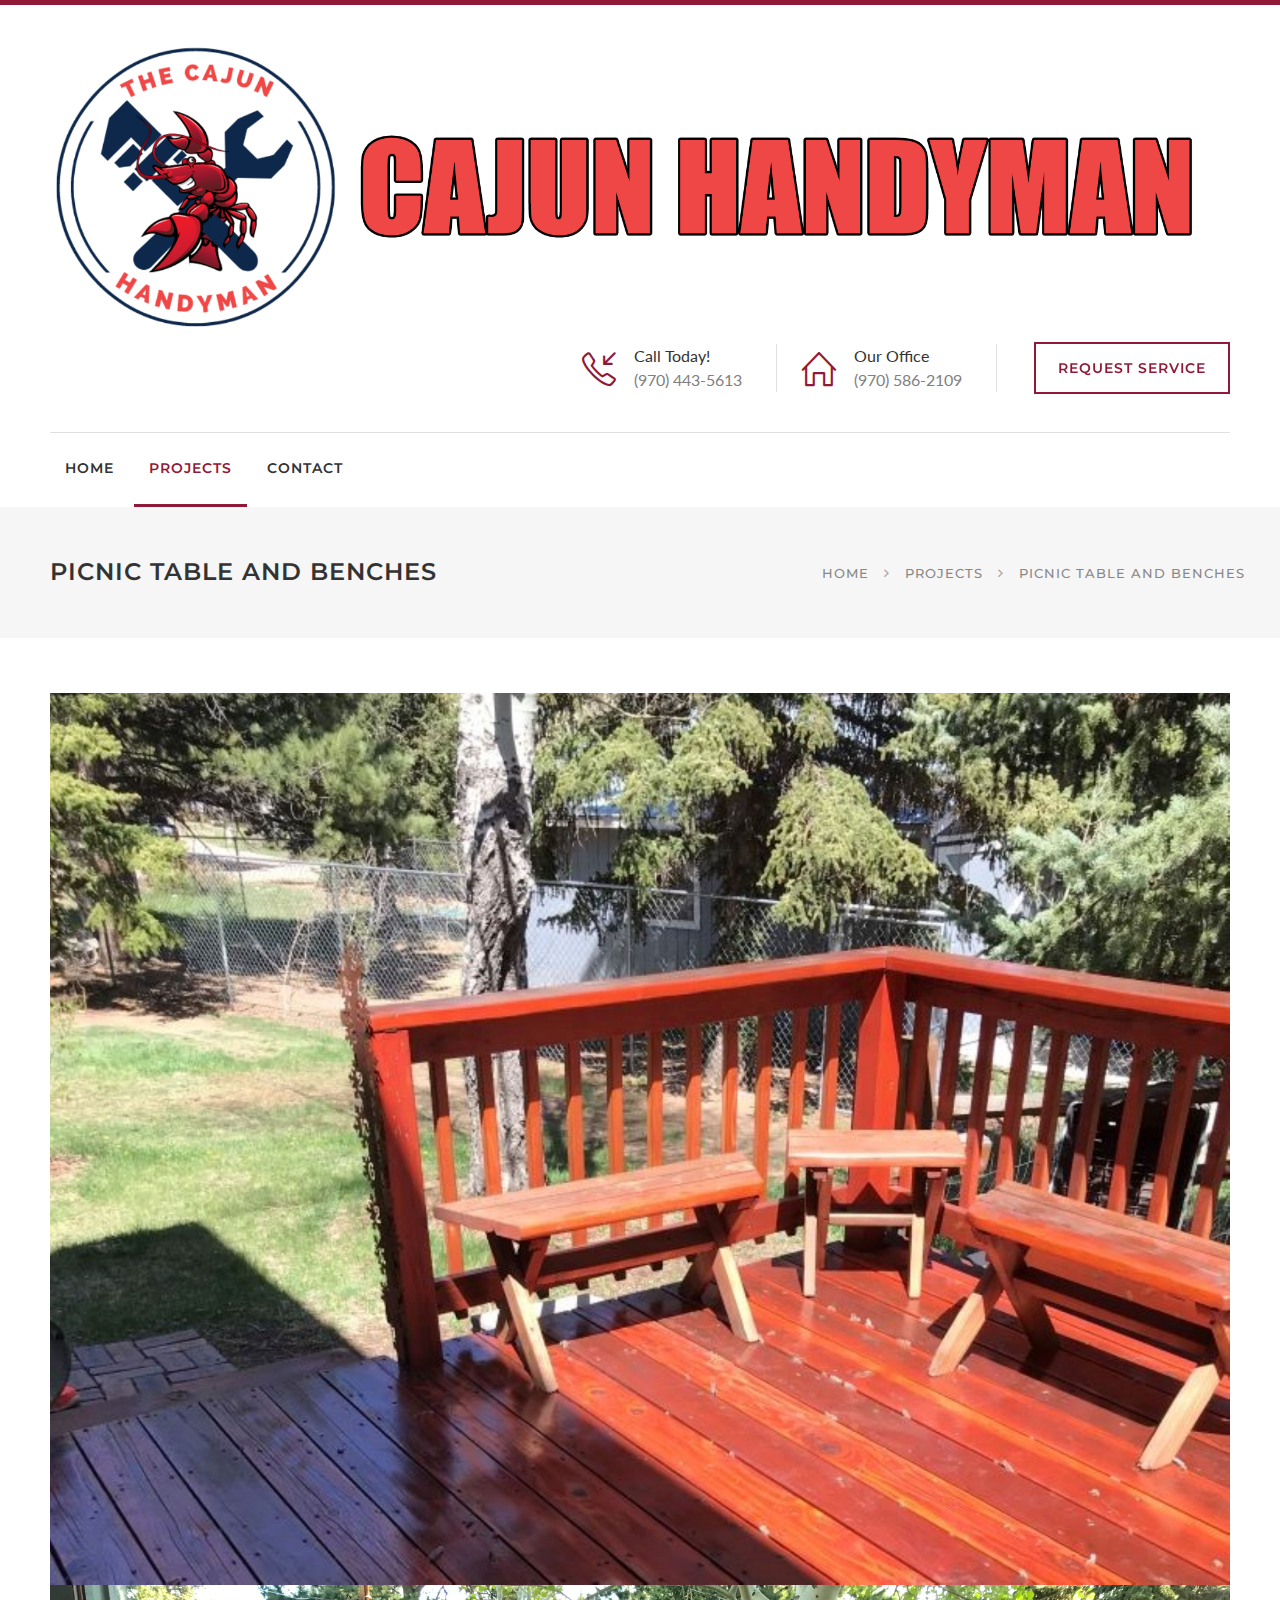
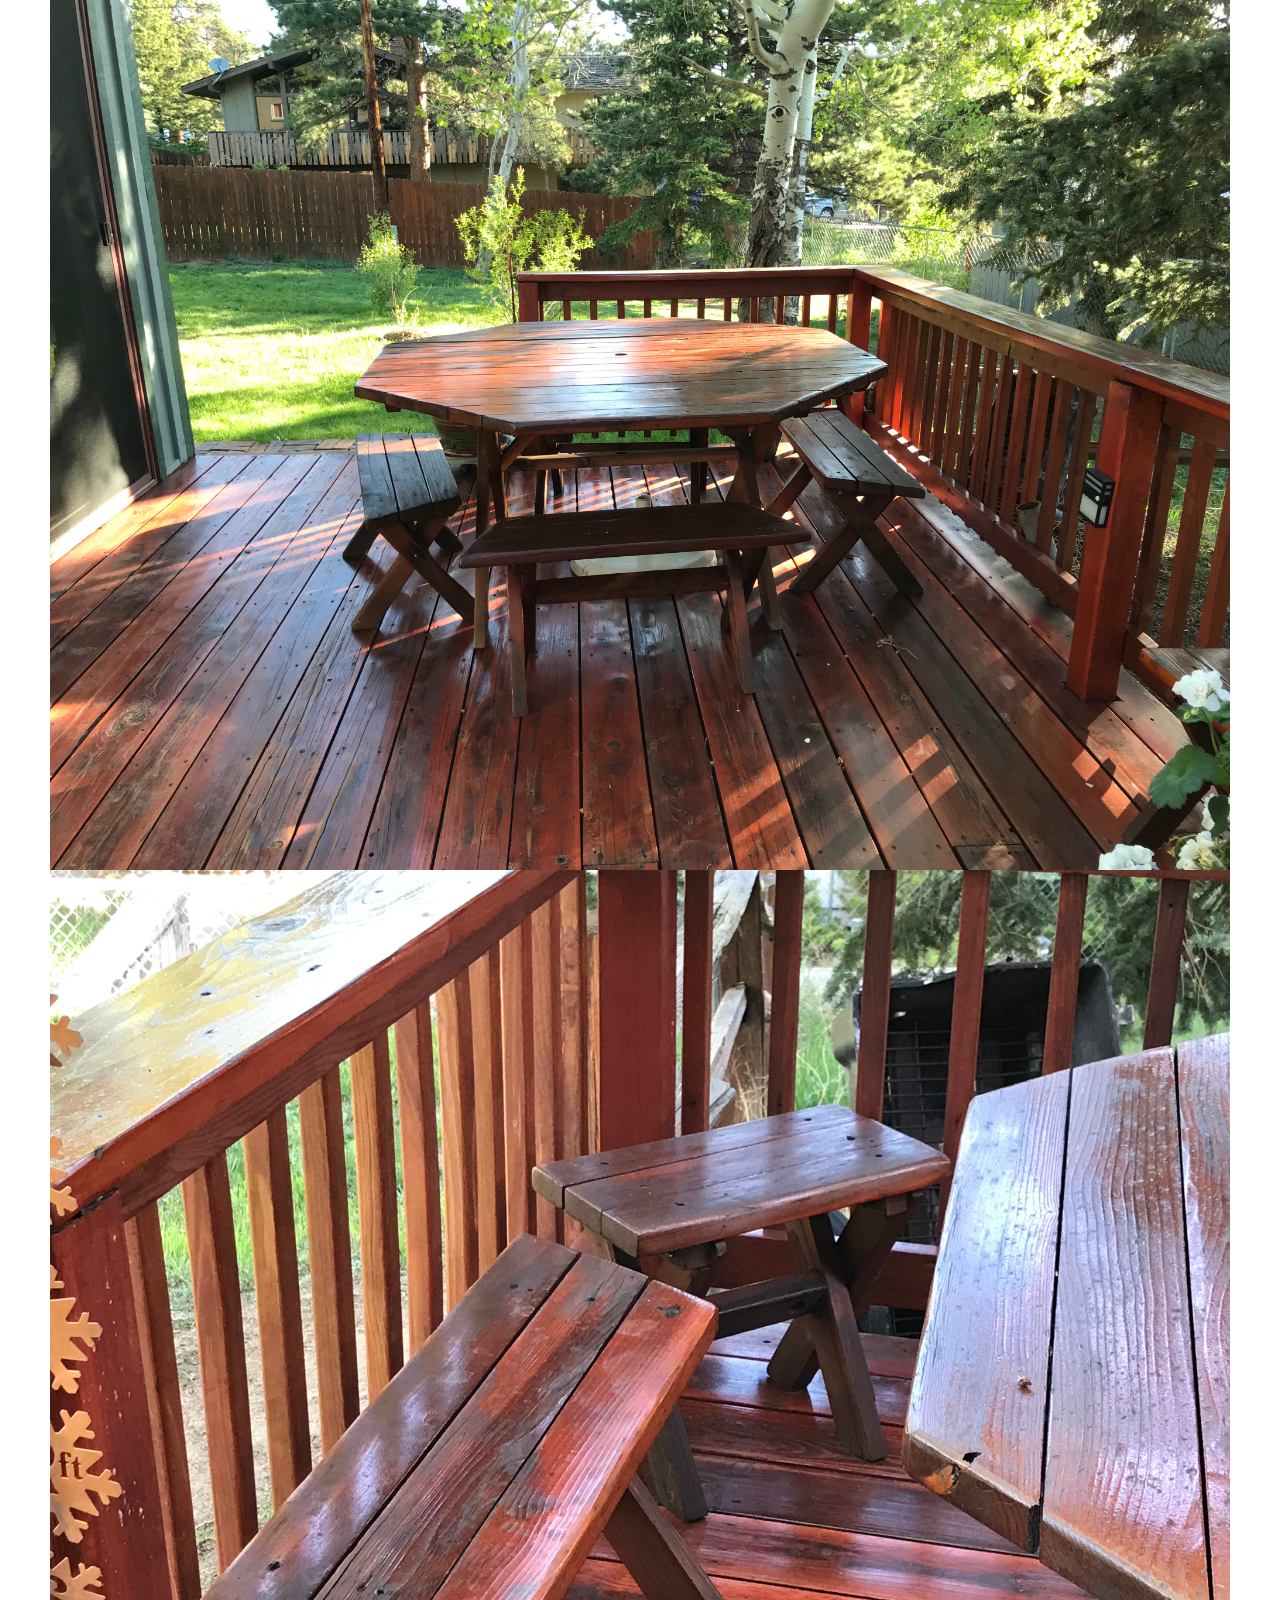
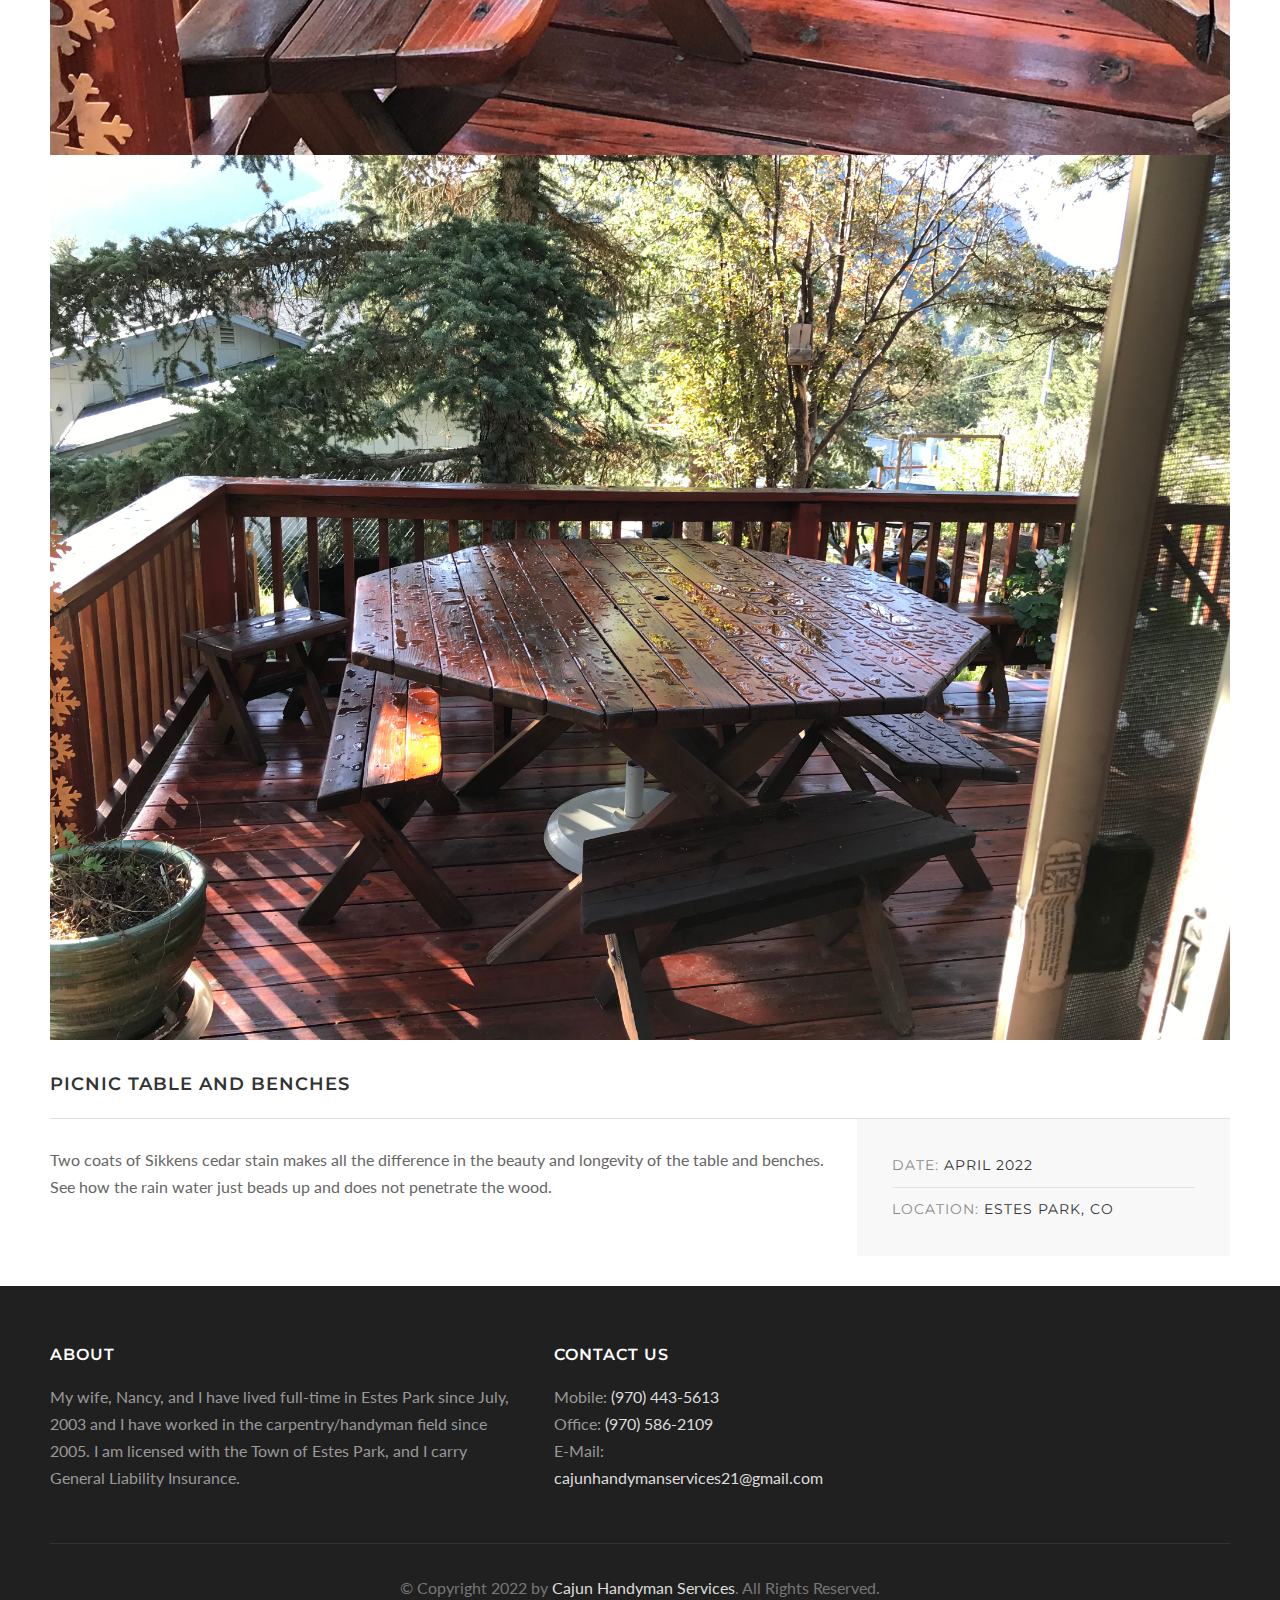
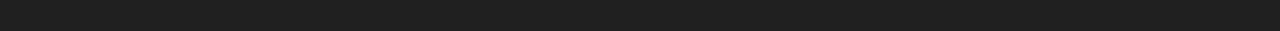
<file: picnicTable.html>
<!DOCTYPE html>
<!--[if IE 8 ]><html class="ie ie8" lang="en"> <![endif]-->
<!--[if (gte IE 9)|!(IE)]><!--><html lang="en"> <!--<![endif]-->
<head>

<!-- Basic Page Needs
================================================== -->
<meta charset="utf-8">
<title>Cajun Handyman Services</title>

<!-- Mobile Specific Metas
================================================== -->
<meta name="viewport" content="width=device-width, initial-scale=1, maximum-scale=1">

<!-- CSS
================================================== -->
<link rel="stylesheet" href="css/style.css">
<link rel="stylesheet" href="css/colors/cherry.css" id="colors">

<!--[if lt IE 9]>
	<script src="http://html5shim.googlecode.com/svn/trunk/html5.js"></script>
<![endif]-->

</head>

<body class="boxed" style="background-color: rgb(145, 25, 56); background-image: none;">

<!-- Wrapper -->
<div id="wrapper">

<!-- Header
================================================== -->

<div class="container">

  <div class="row">
    <div class="header">

      <div class="col-sm-12">
        <div id="logo">
          <a href="index.html"><img src="img/logo-big.png" alt=""></a>
        </div>
      </div>

      <div class="col-sm-12">
        <ul class="header-widget">
          <li>
            <i class="sl sl-icon-call-in"></i>
            <div class="widget-content">
              <span class="title">Call Today!</span>
              <span class="data">(970) 443-5613 </span>
            </div>
          </li>

          <li>
            <i class="sl sl-icon-home"></i>
            <div class="widget-content">
              <span class="title">Our Office</span>
              <span class="data">(970) 586-2109</span>
            </div>
          </li>

          <li class="with-btn"><a href="contact.html" class="button border medium">Request Service</a></li>
        </ul>
      </div>
      <div class="clearfix"></div>
    </div>
  </div>

</div>


<!-- Navigation
================================================== -->
<div class="container">
  <div class="row">
    <div class="col-md-12">

      <!-- Mobile Navigation -->
      <!--<div class="menu-responsive">
          <i class="fa fa-reorder menu-trigger"></i>
          <i class="fa fa-search search-trigger"></i>
          <form action="#" method="get" class="responsive-search">
              <input type="text" onblur="if(this.value=='')this.value='to search type and hit enter';" onfocus="if(this.value=='to search type and hit enter')this.value='';" value="to search type and hit enter" />
          </form>
      </div>-->

      <!-- Main Navigation -->
      <nav id="navigation">
        <ul class="menu">
          <li><a href="index.html">Home</a></li>
          <li><a href="all-projects.html" class="current">Projects</a></li>
          <li><a href="contact.html">Contact</a></li>
        </ul>
      </nav>
    </div>
  </div>
</div>
<div class="clearfix"></div>


<!-- Titlebar
================================================== -->
<div id="titlebar">
	<div class="container">
		<div class="row">
			<div class="col-md-12">

				<h2>Picnic Table and Benches</h2>
				<!-- <span>Tagline</span> -->
				
				<!-- Breadcrumbs -->
				<nav id="breadcrumbs">
					<ul>
						<li><a href="index.html">Home</a></li>
						<li><a href="all-projects.html">Projects</a></li>
						<li>Picnic Table and Benches</li>
					</ul>
				</nav>

			</div>
		</div>
	</div>
</div>


<!-- Content
================================================== -->
<div class="container">

	<div class="row">
		<div class="col-md-12">
			<div class="simple-slider">
				<ul class="slides">
          <li><img src="img/picnicTable_JPEG/IMG_7135.jpg" alt=""/></li>
					<li><img src="img/picnicTable_JPEG/picnic table.jpg" alt=""/></li>
					<li><img src="img/picnicTable_JPEG/picnic benches after refinish.jpg" alt=""/></li>
          <li><img src="img/picnicTable_JPEG/Refinished table and benches showing rain water beading up.jpg" alt=""/></li>
				</ul>
			</div>
		</div>
	</div>

	<div class="row">
		<div class="col-md-12">
			<div class="project-details margin-top-35">
				<h4 class="headline with-border">Picnic Table and Benches</h4>
			</div>
		</div>
	</div>

	<div class="row">
		<div class="col-md-8">
				<p>Two coats of Sikkens cedar stain makes all the difference in the beauty and longevity of the table and benches. 
          See how the rain water just beads up and does not penetrate the wood.
        </p>
		</div>

		<div class="col-md-4">
			<ul class="details alt">
				<li><span>Date:</span> April 2022</li>
				<li><span>Location:</span> Estes Park, CO</li>
			</ul>

			<!-- <ul class="project-nav">
				<li><a href="#" class="button border"><i class="fa fa-long-arrow-left"></i> Previous</a></li>
				<li><a href="#" class="button border">Next <i class="fa fa-long-arrow-right"></i></a></li>
			</ul> -->
		</div>
	</div>

</div>


<!-- Footer
================================================== -->
<div class="margin-top-20"></div>

<div id="footer">
    <!-- Main -->
    <div class="container">
        <div class="row">
            <div class="col-md-5 col-sm-6 col-xs-12">
                <h4>About</h4>
                <p>
                    My wife, Nancy, and I have lived full-time in Estes Park since July, 2003 and I have worked in the carpentry/handyman field since 2005. I am licensed with the
                    Town of Estes Park, and I carry General Liability Insurance.
                </p>
                <!--<a href="#" class="button social-btn"><i class="fa fa-facebook-official"></i> Like Us on Facebook</a>-->
            </div>

            <div class="col-md-3  col-sm-12 col-xs-12">
                <h4>Contact Us</h4>
                <div class="text-widget">
                    Mobile: <span> (970) 443-5613</span><br> Office: <span> (970) 586-2109</span> <br> E-Mail:
                    <span>cajunhandymanservices21@gmail.com</span><br>
                </div>
            </div>

        </div>

        <!-- Copyright -->
        <div class="row">
            <div class="col-md-12">
                <div class="copyrights">© Copyright 2022 by <a href="#">Cajun Handyman Services</a>. All Rights Reserved.</div>
            </div>
        </div>

    </div>

</div>

<!-- Back To Top Button -->
<div id="backtotop">
    <a href="#"></a>
</div>


<!-- Scripts
================================================== -->
<script type="text/javascript" src="scripts/jquery-2.2.0.min.js"></script>
<script type="text/javascript" src="scripts/superfish.js"></script>
<script type="text/javascript" src="scripts/hoverIntent.js"></script>
<script type="text/javascript" src="scripts/jquery.flexslider-min.js"></script>
<script type="text/javascript" src="scripts/owl.carousel.min.js"></script>
<script type="text/javascript" src="scripts/counterup.min.js"></script>
<script type="text/javascript" src="scripts/waypoints.min.js"></script>
<script type="text/javascript" src="scripts/jquery.themepunch.tools.min.js"></script>
<script type="text/javascript" src="scripts/jquery.themepunch.revolution.min.js"></script>
<script type="text/javascript" src="scripts/jquery.isotope.min.js"></script>
<script type="text/javascript" src="scripts/jquery.magnific-popup.min.js"></script>
<script type="text/javascript" src="scripts/jquery.sticky-kit.min.js"></script>
<script type="text/javascript" src="scripts/jquery.twentytwenty.js"></script>
<script type="text/javascript" src="scripts/jquery.event.move.js"></script>
<script type="text/javascript" src="scripts/jquery.photogrid.js"></script>
<script type="text/javascript" src="scripts/jquery.tooltips.min.js"></script>
<script type="text/javascript" src="scripts/jquery.pricefilter.js"></script>
<script type="text/javascript" src="scripts/jquery.stacktable.js"></script>
<script type="text/javascript" src="scripts/jquery.contact-form.js"></script>
<script type="text/javascript" src="scripts/jquery.jpanelmenu.js"></script>
<script type="text/javascript" src="scripts/custom.js"></script>


<!-- Style Switcher
================================================== -->
<!-- Style Switcher / End -->


</div>
<!-- Wrapper / End -->

</body>
</html>
</file>
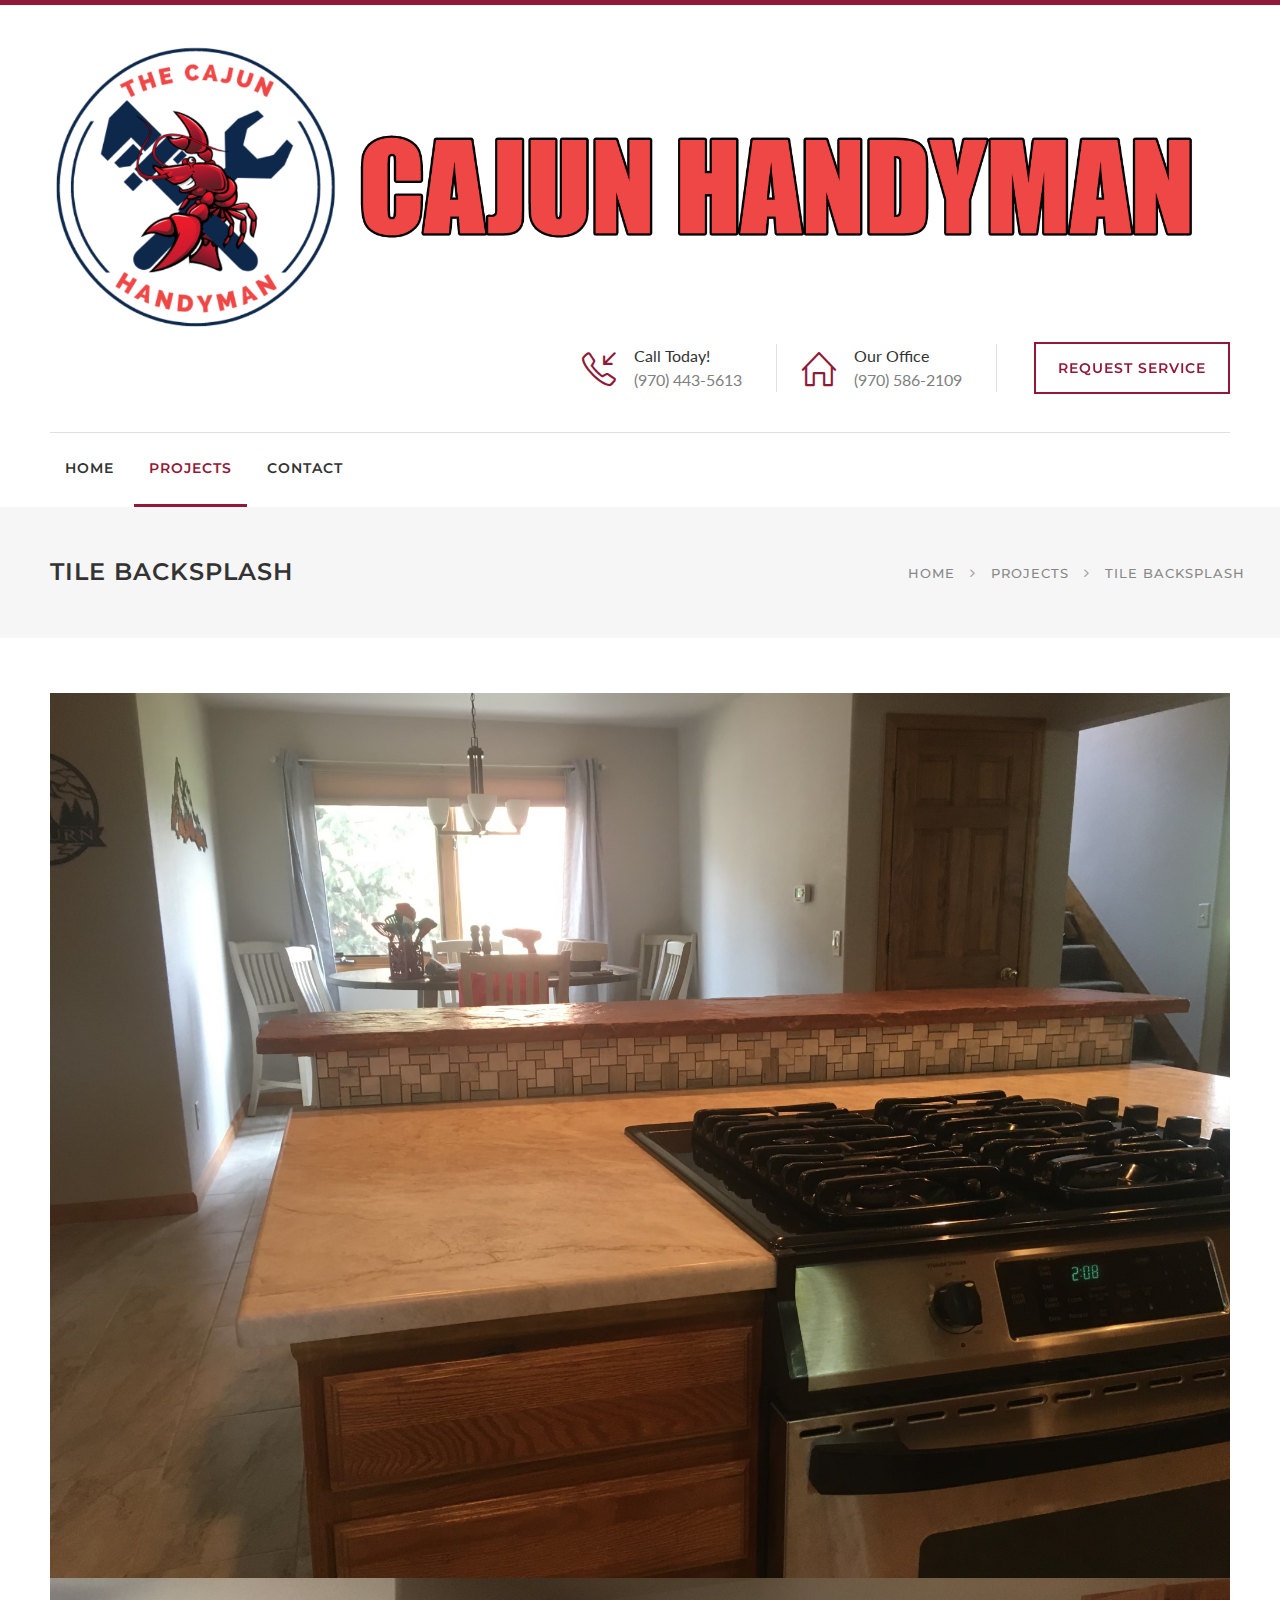
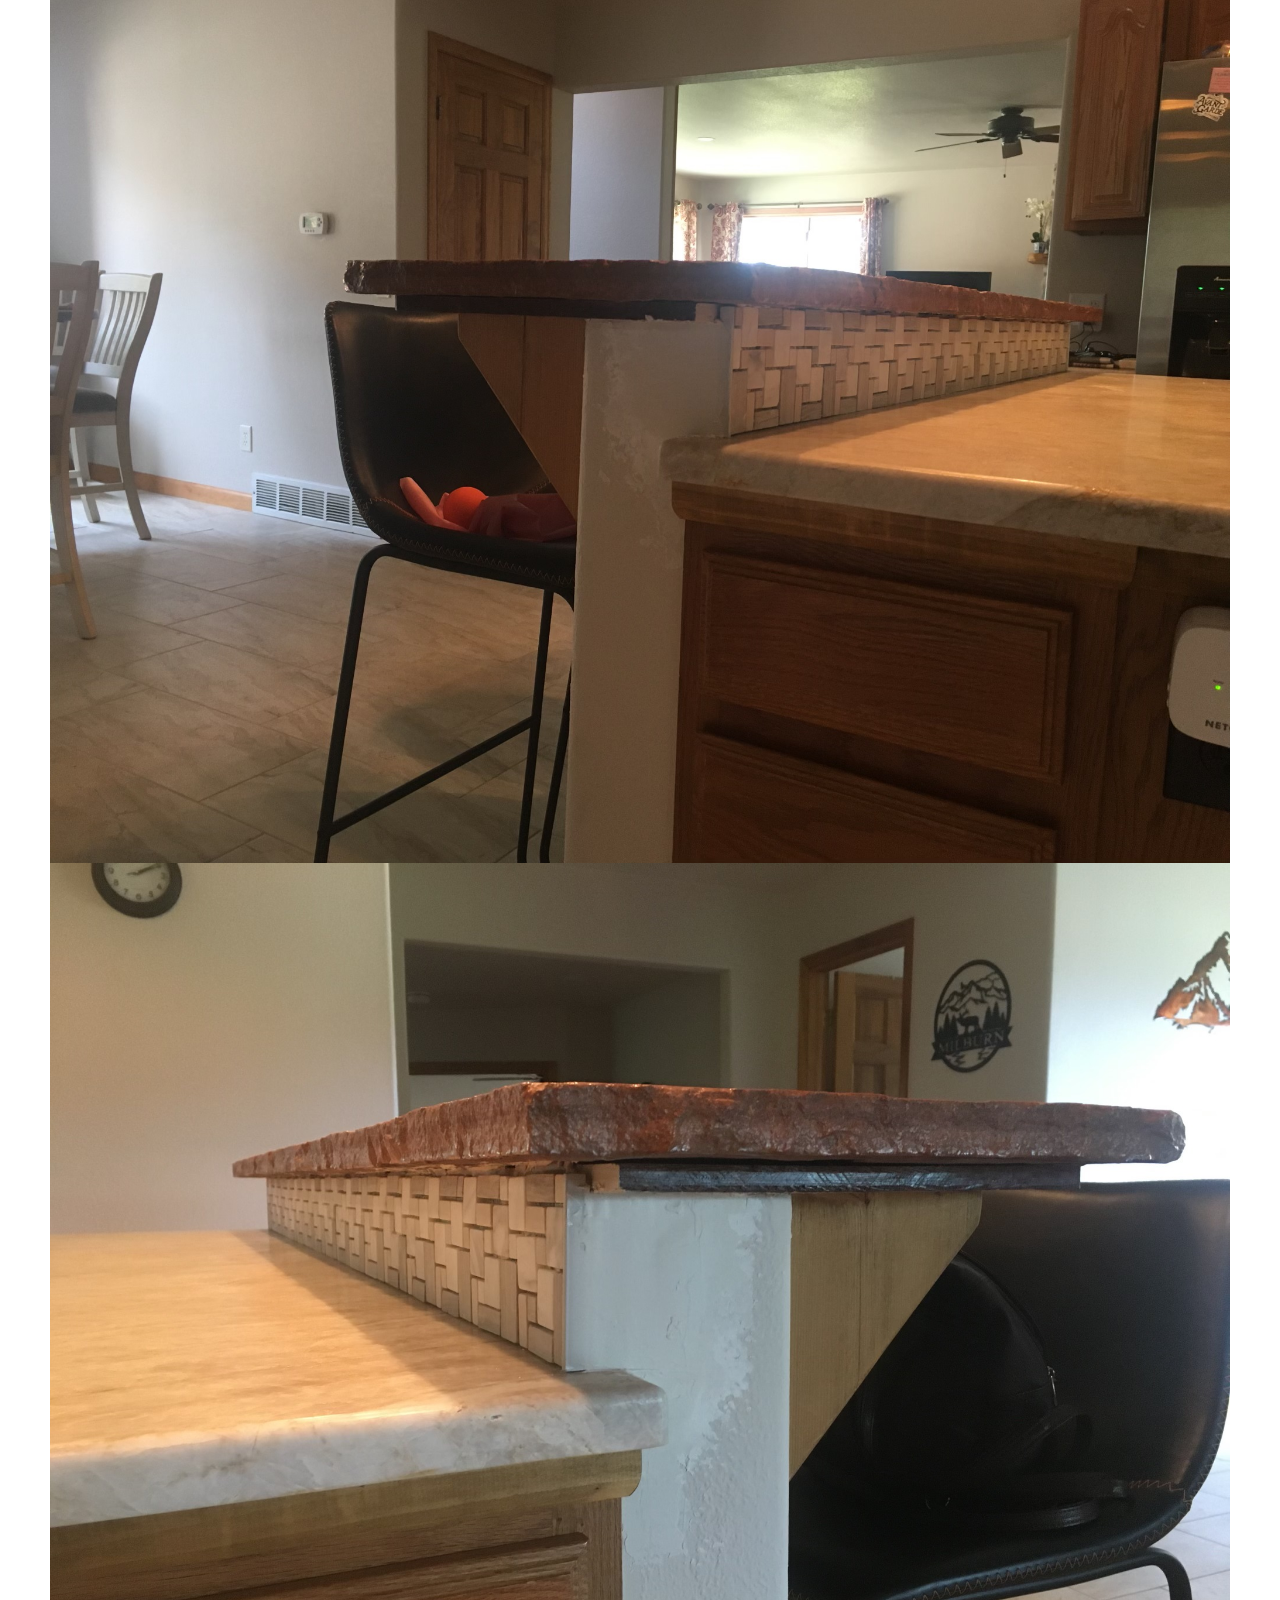
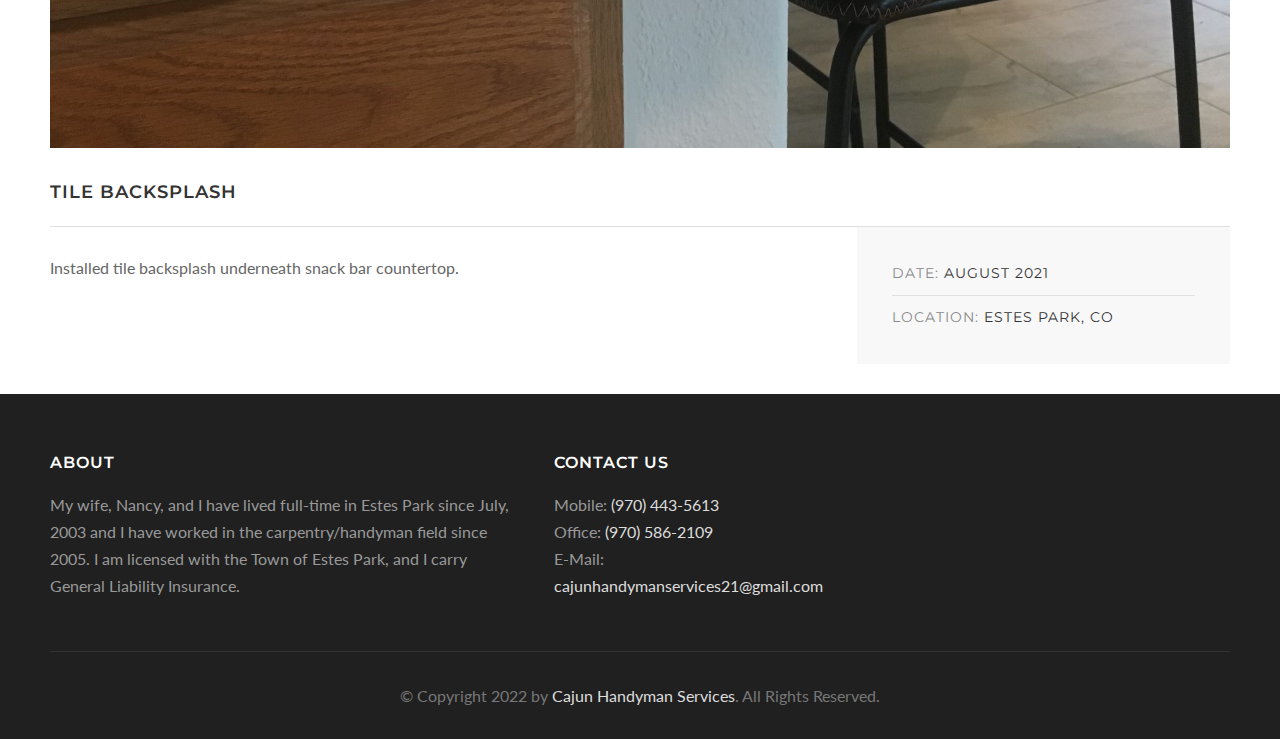
<file: Tile_backsplash.html>
<!DOCTYPE html>
<!--[if IE 8 ]><html class="ie ie8" lang="en"> <![endif]-->
<!--[if (gte IE 9)|!(IE)]><!--><html lang="en"> <!--<![endif]-->
<head>

<!-- Basic Page Needs
================================================== -->
<meta charset="utf-8">
<title>Cajun Handyman Services</title>

<!-- Mobile Specific Metas
================================================== -->
<meta name="viewport" content="width=device-width, initial-scale=1, maximum-scale=1">

<!-- CSS
================================================== -->
<link rel="stylesheet" href="css/style.css">
<link rel="stylesheet" href="css/colors/cherry.css" id="colors">

<!--[if lt IE 9]>
	<script src="http://html5shim.googlecode.com/svn/trunk/html5.js"></script>
<![endif]-->

</head>

<body class="boxed" style="background-color: rgb(145, 25, 56); background-image: none;">

<!-- Wrapper -->
<div id="wrapper">

<!-- Header
================================================== -->

<div class="container">

  <div class="row">
    <div class="header">

      <div class="col-sm-12">
        <div id="logo">
          <a href="index.html"><img src="img/logo-big.png" alt=""></a>
        </div>
      </div>

      <div class="col-sm-12">
        <ul class="header-widget">
          <li>
            <i class="sl sl-icon-call-in"></i>
            <div class="widget-content">
              <span class="title">Call Today!</span>
              <span class="data">(970) 443-5613 </span>
            </div>
          </li>

          <li>
            <i class="sl sl-icon-home"></i>
            <div class="widget-content">
              <span class="title">Our Office</span>
              <span class="data">(970) 586-2109</span>
            </div>
          </li>

          <li class="with-btn"><a href="contact.html" class="button border medium">Request Service</a></li>
        </ul>
      </div>
      <div class="clearfix"></div>
    </div>
  </div>

</div>


<!-- Navigation
================================================== -->
<div class="container">
  <div class="row">
    <div class="col-md-12">

      <!-- Mobile Navigation -->
      <!--<div class="menu-responsive">
          <i class="fa fa-reorder menu-trigger"></i>
          <i class="fa fa-search search-trigger"></i>
          <form action="#" method="get" class="responsive-search">
              <input type="text" onblur="if(this.value=='')this.value='to search type and hit enter';" onfocus="if(this.value=='to search type and hit enter')this.value='';" value="to search type and hit enter" />
          </form>
      </div>-->

      <!-- Main Navigation -->
      <nav id="navigation">
        <ul class="menu">
          <li><a href="index.html">Home</a></li>
          <li><a href="all-projects.html" class="current">Projects</a></li>
          <li><a href="contact.html">Contact</a></li>
        </ul>
      </nav>
    </div>
  </div>
</div>
<div class="clearfix"></div>


<!-- Titlebar
================================================== -->
<div id="titlebar">
	<div class="container">
		<div class="row">
			<div class="col-md-12">

				<h2>Tile Backsplash</h2>
				<!-- <span>Tagline</span> -->
				
				<!-- Breadcrumbs -->
				<nav id="breadcrumbs">
					<ul>
						<li><a href="index.html">Home</a></li>
						<li><a href="all-projects.html">Projects</a></li>
						<li>Tile Backsplash</li>
					</ul>
				</nav>

			</div>
		</div>
	</div>
</div>


<!-- Content
================================================== -->
<div class="container">

	<div class="row">
		<div class="col-md-12">
			<div class="simple-slider">
				<ul class="slides">
					<li><img src="img/Backsplash_JPEG/IMG_0971.jpg" alt=""/></li>
					<li><img src="img/Backsplash_JPEG/IMG_0972.jpg" alt=""/></li>
          <li><img src="img/Backsplash_JPEG/IMG_0973.jpg" alt=""/></li>
				</ul>
			</div>
		</div>
	</div>

	<div class="row">
		<div class="col-md-12">
			<div class="project-details margin-top-35">
				<h4 class="headline with-border">Tile Backsplash</h4>
			</div>
		</div>
	</div>

	<div class="row">
		<div class="col-md-8">
				<p>Installed tile backsplash underneath snack bar countertop.
        </p>
		</div>

		<div class="col-md-4">
			<ul class="details alt">
				<li><span>Date:</span> August 2021</li>
				<li><span>Location:</span> Estes Park, CO</li>
			</ul>

			<!-- <ul class="project-nav">
				<li><a href="Tile_backsplash.html" class="button border"><i class="fa fa-long-arrow-left"></i> Previous</a></li>
				<li><a href="312_floor.html" class="button border">Next <i class="fa fa-long-arrow-right"></i></a></li>
			</ul> -->
		</div>
	</div>

</div>


<!-- Footer
================================================== -->
<div class="margin-top-20"></div>

<div id="footer">
    <!-- Main -->
    <div class="container">
        <div class="row">
            <div class="col-md-5 col-sm-6 col-xs-12">
                <h4>About</h4>
                <p>
                    My wife, Nancy, and I have lived full-time in Estes Park since July, 2003 and I have worked in the carpentry/handyman field since 2005. I am licensed with the
                    Town of Estes Park, and I carry General Liability Insurance.
                </p>
                <!--<a href="#" class="button social-btn"><i class="fa fa-facebook-official"></i> Like Us on Facebook</a>-->
            </div>

            <div class="col-md-3  col-sm-12 col-xs-12">
                <h4>Contact Us</h4>
                <div class="text-widget">
                    Mobile: <span> (970) 443-5613</span><br> Office: <span> (970) 586-2109</span> <br> E-Mail:
                    <span>cajunhandymanservices21@gmail.com</span><br>
                </div>
            </div>

        </div>

        <!-- Copyright -->
        <div class="row">
            <div class="col-md-12">
                <div class="copyrights">© Copyright 2022 by <a href="#">Cajun Handyman Services</a>. All Rights Reserved.</div>
            </div>
        </div>

    </div>

</div>

<!-- Back To Top Button -->
<div id="backtotop">
    <a href="#"></a>
</div>


<!-- Scripts
================================================== -->
<script type="text/javascript" src="scripts/jquery-2.2.0.min.js"></script>
<script type="text/javascript" src="scripts/superfish.js"></script>
<script type="text/javascript" src="scripts/hoverIntent.js"></script>
<script type="text/javascript" src="scripts/jquery.flexslider-min.js"></script>
<script type="text/javascript" src="scripts/owl.carousel.min.js"></script>
<script type="text/javascript" src="scripts/counterup.min.js"></script>
<script type="text/javascript" src="scripts/waypoints.min.js"></script>
<script type="text/javascript" src="scripts/jquery.themepunch.tools.min.js"></script>
<script type="text/javascript" src="scripts/jquery.themepunch.revolution.min.js"></script>
<script type="text/javascript" src="scripts/jquery.isotope.min.js"></script>
<script type="text/javascript" src="scripts/jquery.magnific-popup.min.js"></script>
<script type="text/javascript" src="scripts/jquery.sticky-kit.min.js"></script>
<script type="text/javascript" src="scripts/jquery.twentytwenty.js"></script>
<script type="text/javascript" src="scripts/jquery.event.move.js"></script>
<script type="text/javascript" src="scripts/jquery.photogrid.js"></script>
<script type="text/javascript" src="scripts/jquery.tooltips.min.js"></script>
<script type="text/javascript" src="scripts/jquery.pricefilter.js"></script>
<script type="text/javascript" src="scripts/jquery.stacktable.js"></script>
<script type="text/javascript" src="scripts/jquery.contact-form.js"></script>
<script type="text/javascript" src="scripts/jquery.jpanelmenu.js"></script>
<script type="text/javascript" src="scripts/custom.js"></script>


<!-- Style Switcher
================================================== -->
<!-- Style Switcher / End -->


</div>
<!-- Wrapper / End -->

</body>
</html>
</file>
<file: css/style.css>
@charset "UTF-8";

/*
* Author: Vasterad
* URL: http://purethemes.net
*/

/* ------------------------------------------------------------------- */
/* Table of Contents
----------------------------------------------------------------------
	01. Import Section ...................... Imported variables.

	02. Layout Components ................... Generic layout elements.
		# Header
		# Navigation
		# Search / Cart Icon
		# jPanel mobile menu
		# Featured Services
		# Projects Categories
		# Projects Grid
		# Stages Widget
		# Counters
		# Testimonials
		# Back To Top
		# Footer
		# Owl Carousel Styles
		# Titlebar
		# Single Project Page
		# Services #1
		# Services #2
		# Single Service Page
		# Shop
		# Blog Styles
		# Recent Posts
		# Blog Widgets
		# Widgets
		# Image Edge
		# Contact Form
		# Google Maps

	03. Script Styles ....................... jQuery add-ons CSS.
		# Flexslider
		# Owl Carousel
		# TwentyTwenty
		# Magnific Popup
		# PhotoGrid

	04. Shortcodes .......................... Template elements.
		# Buttons
		# Tooltips
		# List Styles
		# Table
		# Tabs
		# Pricing Tables
		# Accordion / Toggles
		# Dropcaps
		# Parallax Banner
		# Info Banner
		# Info Banner Full Width
		# Team Members
		# Social Icons
		# Notification boxes
		# Pagination

	05. Others .............................. CSS helper classes etc.

	06. Media Queries ....................... Mobile style sheets.
*/


/* ------------------------------------------------------------------- */
/* 01. Import Section
---------------------------------------------------------------------- */
@import url("bootstrap.css");					/* Default Reset, Typography, Forms, Responsive Grid etc. */
@import url("icons.css");						/* Webfont Icons: FontAwesome, Line, Simple Line */
@import url("revolutionslider.css");			/* Revolution Slider Style Sheets */
@import url("http://fonts.googleapis.com/css?family=Montserrat:400,700");
@import url("http://fonts.googleapis.com/css?family=Lato:400,700,300");


/* ------------------------------------------------------------------- */
/*  02. Layout Components
---------------------------------------------------------------------- */

/* ---------------------------------- */
/* Header
------------------------------------- */

/* Top Border */
body { border-top: 5px solid #666;}


/* Logo */
#logo {
	margin-top: 4px;
}

.header { margin: 30px 0 28px 0;}


/* Header Widget */
.header-widget {
	margin-top: 8px;
	float: right;
	padding-left: 0;
}

.header-widget li {
	list-style: none;
	display: inline-block;
	vertical-align: middle;
	margin-right: 20px;
	padding-right: 35px;
	line-height: 24px;
	position: relative;
}

.header-widget li:after{
	position: absolute;
	height: 48px;
	content: "";
	display: inline-block;
	width: 1px;
	background-color: #e0e0e0;
	-webkit-transform: translateY(-50%);
	-moz-transform: translateY(-50%);
	-ms-transform: translateY(-50%);
	transform: translateY(-50%);
	top: 50%;
	right: 0;
}

.header-widget li i {
	float: left;
	display: inline-block;
	color: #666;
	font-size: 34px;
	width: 35px;
	position: relative;
	margin-top: 8px;
	margin-right: 18px;
	text-align: center;
}

.header-widget li .widget-content { float: left; max-width: 150px;  }
.header-widget .sl-icon-location { font-size: 36px; margin: 5px 10px 0 8px;}

.header-widget li span.title {
	display: block;
	color: #333;
}

.header-widget li span.data { color: #808080; }
.header-widget a.button { margin-left: 13px }

.header-widget li:last-child { margin-right: 0; padding-right: 0;}


/* ---------------------------------- */
/* Navigation
------------------------------------- */
.menu {
	padding: 0;
	list-style: none;
	float: left;
	width: 100%;
	background-color: #fff;
	margin:0;
	z-index: 99;
	border-top: 1px solid #e0e0e0;
}

.menu ul { padding: 0; }
.menu > li {
	float: left;
}

.menu li:hover > .mega,
.menu li.sfHover > .mega {
	display: block;
}

.menu > li > a {
	display: block;
	position: relative;
}

.menu li { list-style: none; position: relative;}

.mega ul { padding: 0; }

.menu > li > a {
	color: #333;
	padding: 0;
	display: inline-block;
	text-transform: uppercase;
	font-weight: 600;
	font-size: 14px;
	margin-right: 5px;
	padding: 22px 15px;
	border-bottom: 3px solid #fff;
}

.menu > li a.current,
.menu > li a:hover,
.menu > li.sfHover a {
	border-color: #666;
	color: #666;
}

.menu > li a.current.with-ul:after,
.menu > li.sfHover .with-ul:after { color: #666; }

.current,
.menu > li,
.menu > li a:hover,
.menu > li.sfHover a {
	-webkit-transition: all 0.25s ease-in-out;
	-moz-transition:  all 0.25s ease-in-out;
	-o-transition: all 0.25s ease-in-out;
	-ms-transition: all 0.25s ease-in-out;
	transition:all 0.25s ease-in-out;
}


/* Mega Menu */
.mega {
	position: absolute;
	display: none;
	top: 100%;
	left: 0;
	background-color: #f9f9f9;
	padding: 23px 0px 27px 1px;
	box-sizing: border-box;
	font-size: 14px;
	margin-top: -3px;
	background-color: #262626;
	border-top: 3px solid #666;
	width: 200px;
	z-index: 99;
}

.mega.two-cols { width: 429px;}
.mega.three-cols { width: 643px;}
.mega.four-cols { width: 857px;}

.mega:before,
.mega:after {
	content:"";
	position: absolute;
	right: 0;
	top: 0;
	display: inline-block;
	height: 100%;
	width: 1px;
	background-color: #262626;
}

.mega:before { left: 0; }

.mega a {
	color: #bbb !important;
	padding: 7px 22px 7px 34px;
	display: block;
	margin-left: 0;
	line-height: 22px;
	-wekkit-transition: all 0.2s ease-in-out !important;
	transition: all 0.2s ease-in-out !important;
}

.mega a:hover {
	color: #fff !important;
	background-color: #666 !important;
}

.mega-section {
	display: inline-block;
	float: left;
	width: 214px;
	padding: 0;
	border-right: 1px solid #393939;
	-webkit-box-shadow: -1px 0px 0px 0px rgba(57,57,57,1);
	-moz-box-shadow: -1px 0px 0px 0px rgba(57,57,57,1);
	box-shadow: -1px 0px 0px 0px rgba(57,57,57,1);
}

.menu .mega-section:last-child { border: 0; }

.mega-headline {
	color: #fff;
	font-weight: 600;
	display: block;
	padding: 6px 22px 8px 34px;
	font-family: "montserrat";
	text-transform: uppercase;
	letter-spacing: 1px;
	font-size: 13px;
	line-height: 20px;
}


/* Basic Dropdown */
.dropdown ul {
	position: absolute;
	display: none;
	top: 100%;
	left: 0;
	z-index: 999;
	margin-top: -3px;
	background-color: #262626;
	border-top: 3px solid #666;
}

.dropdown ul li {
	position: relative;
	z-index: 999;
}

.dropdown ul ul {
	left: 201px;
	top: 0;
}

li.dropdown ul li a {
	display: block;
	min-width: 200px;
	color: #bbb !important;
	font-size: 14px;
	line-height: 22px;
	padding: 9px 22px;
	-webkit-transition: all 0.15s ease-in-out !important;
	transition: all 0.15s ease-in-out !important;
	position: relative;}

li.dropdown ul li a:hover {
	color: #fff !important;
	background-color: #666;
}

.hover-border {
    position: absolute;
    bottom: 0;
    height: 5px;
	width: 100%;
    background: #666;
    opacity: 0;
}

.dropdown ul .hover-border {
	opacity: 0;
	transition: opacity 0.15s ease-in-out;
	-webkit-transition: opacity 0.15s ease-in-out;
}

.dropdown ul:hover .hover-border {opacity: 1;}


/* Menu Arrows*/
.arrows .with-ul:after {
	content: "\f107";
	font-family: "FontAwesome";
	font-size: 14px;
	margin: 0 0 0 7px;
	top: 0;
	position: relative;
	width: 9px;
	height: 5px;
	display: inline-block;
	color: #a0a0a0;
	float: right;
	font-weight: 500;
	-webkit-transition: all 0.1s ease-in-out;
	transition: all 0.1s ease-in-out;
}

li.dropdown ul li a.with-ul:after {
	color: #a0a0a0 !important;
	content:"\f0da";
	font-size: 13px;
	top: 1px;
	right: -4px;
	-webkit-transition: all 0.1s 0.2s;
	transition: all 0.1s 0.2s;
}

li.dropdown ul li:hover a.with-ul:after {
	color: #fff !important;  
	-webkit-transition: all 0.1s 0s;
	transition: all 0.2s 0s;
}

.menu ul .sfHover a {
	background-color: #666;
	color: #fff !important;
}

.menu ul .sfHover li a {
	background-color: #262626 !important;
	color: #bbb !important;
}

.menu ul .sfHover li a:hover { background-color: #666 !important; }


/* ---------------------------------- */
/* Search / Cart Icon
------------------------------------- */
.menu li.cart-icon,
.menu li.search {
	right: 15px;
	position: absolute;
}

.menu li.cart-icon a,
.menu  li.search a {
	padding: 9px 10px;
	padding-right: 0px;
	top: 14px;
	right: 0;
	margin: 0;
	font-size: 18px;
	border: none;
	outline: none;
	color: #444;
}

.menu li.cart-icon { right: 55px; }
.menu li.cart-icon a { top: 15px; }

.menu li.cart-icon i {
	font-size: 19px;
}

.cart-counter {
	position: absolute;
	top: -2px;
	right: -12px;
	color: #fff;
	width: 24px;
	height: 24px;
	background-color: #666;
	border-radius: 50%;
	font-size: 11px;
	line-height: 20px;
	text-align: center;
	color: #fff !important;
	font-weight: 500;
	border: 2px solid #fff;
	letter-spacing: -0.5px;
}

.menu li.cart-icon a,
.close-search a,
.menu li.search a {
	-webkit-transition: all 0.15s ease-in-out;
	-moz-transition: all 0.15s ease-in-out;
	-o-transition: all 0.15s ease-in-out;
	-ms-transition: all 0.15s ease-in-out;
	transition: all 0.15s ease-in-out;
}

.search-container {
	z-index: 1000;
  	background: #fff;
  	position: absolute;
  	height: 100%;
  	width: 100%;
	display: none;
	border-top: 1px solid #e0e0e0;
}

.search-container:after {
	position: absolute;
	content: "";
	width: 30px;
	height: 100%;
	right: 0;
	background-color: #fff;
	top: -1px;
}

.search-container input {
	width: 100%;
	border: none !important;
	float: left;
	padding: 12px 0 !important;
	margin: 10px 0 0 0 !important;
	font-size: 20px !important;
	position: relative;
  	background: #fff !important;
  	color: #808080;
	-webkit-transition: color 200ms ease-in-out;
	-moz-transition: color 200ms ease-in-out;
	-o-transition: color 200ms ease-in-out;
	-ms-transition: color 200ms ease-in-out;
	transition: color 200ms ease-in-out;
	-webkit-box-sizing: border-box;
	-moz-box-sizing: border-box;
	box-sizing: border-box;
	letter-spacing: 0;
	font-weight: 500;  	text-align: center;
}

.search-container input:focus {
	border: 0;
  	background: #fff;
	color: #666;
	-webkit-transition: color 200ms ease-in-out;
	-moz-transition: color 200ms ease-in-out;
	-o-transition: color 200ms ease-in-out;
	-ms-transition: color 200ms ease-in-out;
	transition: color 200ms ease-in-out;
}

.search a i { font-size: 18px; }

.close-search a {
	font-size: 18px;
	position: absolute;
	color: #333;
	padding: 10px;
	padding-right: 0;
	top: 16px;
	right: 32px;
	float: right;
	margin: 0;
	background-color: #fff;
	outline: none;
}

.menu li.cart-icon a:hover,
.menu  li.search a:hover,
.close-search a:hover {
	color: #666;
}


/* ---------------------------------- */
/* jPanel mobile menu
------------------------------------- */
.menu-responsive,
#jPanelMenu-menu { display: none; }

@media only screen and (max-width: 991px) {

	.menu {max-height: none;}
	#responsive { display: none; }
	#jPanelMenu-menu,
	.menu-responsive  { display: block }

	.menu-responsive {
		color: #fff;
		display: block;
		text-transform: uppercase;
		font-weight: 600;
		float: left;
		background-color: #666;
		position: relative;
		width: 100%;
		margin: 0px 0 25px 0;
		-webkit-transition: all 0.2s ease-in-out;
		-moz-transition: all 0.2s ease-in-out;
		-o-transition: all 0.2s ease-in-out;
		-ms-transition: all 0.2s ease-in-out;
		transition: all 0.2s ease-in-out;
	}

	.menu-responsive i {
		padding: 20px;
		margin: 0;
		font-size: 18px;
		font-weight: 500;
		cursor: pointer;
		width: 100%;
	}

	.menu-responsive i.menu-trigger { width: 100%; }

	.menu-responsive i.menu-trigger:after {
		content: "Menu";
		text-transform: uppercase;
		font-weight: 600;
		font-size: 14px;
		top: -1px;
		position: relative;
		left: 10px;
	}

	.menu-responsive i.search-trigger {
		position: absolute;
		right: 0;
		background: rgba(255,255,255,.15);
		width: 57px;
		z-index: 999;
		top: 0;
	}

	.responsive-search { display: none; }

	.responsive-search input{
		margin-bottom: 0;
		border: none;
		background-color: rgba(255,255,255,0.15);
		color: #fff;
		padding: 15px 22px;
	}

	.responsive-search input:focus { border: none; color: #fff; }

}

.fa.fa-search.active:before { content:"\f00d"; }
body[data-menu-position="open"] .menu-responsive i.fa.fa-reorder:before { content:"\f00d"; }
body[data-menu-position="closed"] .menu-responsive i.fa.fa-reorder:before { content:"\f0c9"; }

#jPanelMenu-menu a.current:after,
#jPanelMenu-menu .with-ul:after { display: none; }

#jPanelMenu-menu li a {
	display:block;
	padding: 12px 20px !important;
	background-color: #262626;
	color: #f0f0f0;
	font-weight: 500;
	-webkit-transition: all 0.1s ease-in-out;
	-moz-transition: all 0.1s ease-in-out;
	-o-transition: all 0.1s ease-in-out;
	-ms-transition: all 0.1s ease-in-out;
	transition: all 0.1s ease-in-out;
	font-weight: 600;
	outline: none;
	text-transform: none;
	text-shadow: none;
}

#jPanelMenu-menu li a:hover { background-color: #363636; }

#jPanelMenu-menu li li a {
	background-color: #363636;
	padding-left: 30px !important;
	text-transform: none;
	font-weight: 500;
}


#jPanelMenu-menu li.cart-icon,
#jPanelMenu-menu li.search,
#jPanelMenu-menu .cart-counter,
#jPanelMenu-menu .hidden-on-mobile,
#jPanelMenu-menu .mega-headline { display: none; }

#jPanelMenu-menu,
#jPanelMenu-menu ul { list-style: none; padding-left: 0;}

#jPanelMenu-menu .mega-section {
	display: inline-block;
	float: none;
	width: 100%;
	border-right: none;
	-webkit-box-shadow:none;
	-moz-box-shadow: none;
	box-shadow: none;
}



/* ---------------------------------- */
/* Featured Services
------------------------------------- */
a.featured-service {
	background-color: #f5f5f5;
	height: 176px;
	padding: 37px 40px;
	display: inline-block;
	margin-bottom: 30px;
}

.featured-service h4 { font-size: 16px; }
.featured-service p { color: #666; }

.featured-service i {
	font-size: 72px;
	color: #666;
	float: left;
	display: inline-block;
	margin-right: 29px;
	line-height: 95px;
	height: 176px;
}

a.featured-service:hover {
	background-color: #666;
}

a.featured-service,
a.featured-service h4,
a.featured-service p,
a.featured-service i {
	-webkit-transition: all 0.2s ease-in-out;
	-moz-transition: all 0.2s ease-in-out;
	-o-transition: all 0.2s ease-in-out;
	-ms-transition: all 0.2s ease-in-out;
	transition: all 0.2s ease-in-out;
}

a.featured-service:hover h4,
a.featured-service:hover p,
a.featured-service:hover i { color: #fff; }



/* ---------------------------------- */
/* Project Categories
------------------------------------- */
.project-category figure {
	position: relative;
	float: left;
	overflow: hidden;
	width: 100%;
	background-color: #666;
	text-align: center;
	cursor: pointer;
	margin-bottom: 30px;
	-webkit-transition: background-color 0.25s;
	transition: background-color 0.25s;
}

.project-category figure:before {
	background-color: rgba(34,34,34,0.32);
	position: absolute;
	top: 0;
	left: 0;
	width: 100%;
	height: 100%;
	content: "";
	z-index: 9;
	-webkit-transition: background-color 0.25s;
	transition: background-color 0.25s;
}

.project-category:hover figure:before { background-color: rgba(34,34,34,0); }

figure.effect img {
	width: 160%;
	opacity: 1;
	-webkit-transition: opacity 0.30s, -webkit-transform 0.30s;
	transition: opacity 0.30s, transform 0.30s;
	-webkit-transform: translateX(-25%);
	transform: translateX(-25%);
	max-width: none !important;
}

figure.effect figcaption {
	text-align: left;
}

figure.effect figcaption > div {
	position: absolute;
	bottom: 0;
	left: 0;
	width: 100%;
	padding: 40px 40px 0px 40px;
	z-index: 99;
}

figure.effect h3,
figure.effect p {
	color: #fff;
}

figure.effect h3 {
	-webkit-transition: -webkit-transform 0.25s;
	transition: transform 0.25s;
	margin: 5px 0;
	font-size: 20px;
	padding-bottom: 2px;
}

figure.effect p {
	color: rgba(255,255,255,0.9);
	opacity: 0;
	-webkit-transition: opacity 0.2s, height 0.2s, -webkit-transform 0.25s;
	transition: opacity 0.2s, height 0.2s, transform 0.25s;
	text-transform: none;
	font-size: 18px;
	margin: 0;
	padding: 0;
	line-height: 24px;
	max-height: 0;
	margin-bottom: 0px;
}

figure.effect:hover img,
figure.effect:hover p {
	opacity: 1;
}

figure.effect:hover img { opacity: 0.2 }

figure.effect:hover img {
	-webkit-transform: translateX(-20%);
	transform: translateX(-20%);
}


figure.effect:hover h3{
	-webkit-transform: translateY(-58px);
	transform: translateY(-58px);
}

figure.effect h3,
figure.effect p {
	-webkit-transform: translateY(-30px);
	transform: translateY(-30px);
}

figure.effect:hover p {
	-webkit-transform: translateY(-60px);
	transform: translateY(-60px);
	-webkit-transition: opacity 0.2s, height 0.2s, -webkit-transform 0.25s;
	transition: opacity 0.2s, height 0.2s, transform 0.25s;
	max-height: auto;
}


/* See All Projects */
.see-all {
	background-color: #666;
	display: inline-block;
	position: relative;
	min-height: 100px;
	width: 100%;
}

.see-all h3 {
	color: #fff;
	position: absolute;
	bottom: 40px;
	left: 40px;
	font-size: 20px;
	margin: 0;
}

.see-all h3 i {
	-webkit-transform: translateX(4px);
	transform: translateX(4px);
	font-size: 17px;
	-webkit-transition: all 0.2s;
	transition: all 0.2s;
	position: relative;
	top: -2px;
}

.see-all:hover h3 i {
	-webkit-transform: translateX(10px);
	transform: translateX(10px);
}

/* Latest */
.projects.latest .see-all h3 {
    bottom: 35px;
    left: 35px;
    font-size: 20px;
    margin: 0;
}


/* Full Width Button */
a.see-all::after { display: none !important; }
.full-width.projects a.see-all {
	text-align: left;
}

.full-width.projects a.see-all h3 {
	margin: 0;
}

.full-width.projects a.see-all h3:before {
	content: "\f177";
	font-family: "FontAwesome";
	font-size: 17px;
	top: -1px;
	position: relative;
	margin-right: 10px;
	-webkit-transition: margin 0.2s;
	transition: margin 0.2s;
}


.full-width.projects a.see-all:hover h3:before {
	margin-right: 16px;
	margin-left: -6px;
}


/* ---------------------------------- */
/* Projects Grid
------------------------------------- */
.full-width.projects-container {
	background-color: #f8f8f8;
	display: inline-block;
	width: 100%; 
	text-align: center;
	margin-top: 30px;
	float: left;
}

.full-width.all-projects.projects-container {
	text-align: left;
	margin-top: -10px;
}

.full-width.all-projects.projects-container #filters .option-set {
	width: 100%;
	border-top: 1px solid #e0e0e0;
	margin: 0 0 40px 0;
	padding-top: 35px;
}

.projects { text-align: center; }
.projects a.button:after { display: none; }
.projects a.button i { margin-right: 3px; }
.projects.latest a.button i { margin: 0px 0 0 3px; }
.projects a.button { margin-top: 10px; }

.full-width.projects-container .headline { margin: 55px 0 32px 0; }
.full-width.projects-container a.button.border.medium { margin: 44px 0; }

.projects a img,
.projects a:after,
.projects a.unclickable:before,
.option-set li a {
	-webkit-transition: all 0.2s ease-in-out;
	-moz-transition: all 0.2s ease-in-out;
	-o-transition: all 0.2s ease-in-out;
	-ms-transition: all 0.2s ease-in-out;
	transition: all 0.2s ease-in-out;
}

.projects a { margin-bottom: 30px; }

.full-width.projects a {
	width: 25%;
	display: inline-block;
	box-sizing: border-box;
	float: left;
	margin-bottom: 0;
	backface-visibility: hidden;
}


/* Filtering Styles*/
.option-set { margin: 0px 0 44px 0; padding: 0; }

.option-set li {
	display: inline-block;
}

.option-set li a {
	color: #333;
	font-size: 14px;
	font-weight: 600;
	text-transform: uppercase;
	padding: 8px 12px;
}

.option-set li a:hover,
.option-set li a.selected {
	color: #fff;
	background-color: #666;
}


/* Projects Grid */
.projects h3 {
	margin-bottom: 20px;
}

.projects a {
	position: relative;
	overflow: hidden;
	display: block;
}

.projects a .plus-icon,
.projects a .overlay {
	visibility: hidden;
	opacity: 0;
	z-index: 20;
	position: absolute;
}

.projects a img,
.projects a .overlay,
.projects a .plus-icon,
.projects a:hover .overlay,
.projects a:hover .plus-icon,
.projects a .overlay-content {
	-webkit-transition: all 0.32s;
	transition: all 0.32s;
}


/* Overlay background */
.projects a .overlay {
	position: absolute;
	top: 0;
	width: 100%;
	height: 100%;
	display: block;
}

.projects a:after,
.projects a .overlay:after {
	position: absolute;
	content: "";
	display: inline-block;
	top: 0;
	left: 0;
	width: 100%;
	height: 100%;
	z-index: 10;
}

.projects a .overlay:after {
	background-color: #666;
	opacity: 0.8;
}

.projects a:hover .overlay {
	visibility: visible;
	opacity: 1;
}

.projects a img {
    -webkit-backface-visibility: hidden; /* Chrome, Safari, Opera */
    backface-visibility: hidden;
}

.projects a.unclickable:hover img,
.projects a img {
	-webkit-transform: translateX(-4%) scale(1.08);
	transform: translateX(-4%) scale(1.08);
}

.projects a:hover img {
	-webkit-transform: translateX(4%) scale(1.08);
	transform: translateX(4%) scale(1.08);
}


.projects a:hover:before { opacity: 1; }
.projects a:after { background-color: #222; opacity: 0.1; }

.projects a.unclickable { cursor: default; }

.projects a:before {
	content:"";
	position: absolute;
	top: 0;
	width: 100%;
	height: 100%;
	display: block;
	background-color: #f8f8f8;
	z-index: 20;
	opacity: 0;
	-webkit-transition: all 0.25s ease-in-out;
	transition: all 0.25s ease-in-out;
}

.projects a:hover:before { opacity: 0; }

.projects a.unclickable:before,
.projects a.unclickable:hover:before {
	opacity: 0.7;
}

.projects a img {
	opacity: 1;
	z-index: 10;
	position: relative;
	width: 100%;
}

.projects a.unclickable:hover .plus-icon,
.projects a.unclickable:hover .overlay {
	visibility: hidden;
	opacity: 0;
}

.projects a.unclickable img {
	-webkit-filter: grayscale(50%);
	filter: grayscale(50%);
}


/* Plus Icon */
.projects a .plus-icon {
	bottom: 0;
	left: 0;
	z-index: 99;
	background-color: #282828;
	color: #fff;
	width: 45px;
	height: 45px;
    -ms-transform: translateX(-50%);
    -webkit-transform: translateX(-50%);
    transform: translateX(-50%);
    text-align: center;
}

.projects a:hover .plus-icon {
	visibility: visible;
	opacity: 1;
    -ms-transform: translateX(0);
    -webkit-transform: translateX(0);
    transform: translateX(0);
}

.projects a .plus-icon:before {
	content:"\f067";
	font-family: "FontAwesome";
	color: #fff;
	font-size: 16px;
	line-height: 45px;
}


/* Overlay content */
.projects a .overlay-content {
	text-align: center;
	top: 50%;
	position: relative;
	left:0;
	right: 0;
	color: #fff;
    -ms-transform: translateY(-25%);
    -webkit-transform: translateY(-25%);
    transform: translateY(-25%);
    opacity: 0;
    z-index: 99;
    padding: 0 30px;
}

.projects a:hover .overlay-content {
    -ms-transform: translateY(-50%);
    -webkit-transform: translateY(-50%);
    transform: translateY(-50%);
    -moz-transform: translateY(-50%);
    opacity: 1;

}

.projects a .overlay-content h4 {
	color: #fff;
	font-size: 18px;
	text-transform: uppercase;
	font-weight: 600;
	line-height: 26px;
	margin: 0;
}

.projects a .overlay-content span {
	opacity: 0.85;
}


/* ---------------------------------- */
/* Stages Widget
------------------------------------- */
.stage {
	text-align: center;
	margin-top: 45px;
}

.stage i {
	width: 100%;
	display: block;
	font-size: 100px;
	color: #666;
	height: 125px;
}

.stage span {
	color: #666;
	text-transform: uppercase;
	font-size: 14px;
	font-weight: 500;
}

.stage h4 {
	margin: 4px 0;
	line-height: 26px;
}

.stage p {
	margin-top: 20px;
}


/* ---------------------------------- */
/* Counters
------------------------------------- */
#counters {
	padding: 45px 0 75px 0;
	position: relative;
	background-size: 100%;
	background-position: 50% 50%;
	background-repeat: no-repeat;
	background-attachment: fixed;
	-webkit-background-size: cover;
	-moz-background-size: cover;
	-o-background-size: cover;
	background-size: cover;
}

#counters:before {
	content: "";
	position: absolute;
	width: 100%;
	height: 100%;
	background-color: #222;
	opacity: 0.75;
	top: 0;
}

.counter-box {
	display: block;
	padding: 0;
	text-align: center;
}

.counter-box:after {
	content: "";
	position: absolute;
	right: 0;
	height: 100%;
	width: 1px;
	top: 0;
	background-color: rgba(255,255,255,0.2);
}

.counter-box.last:after { display: none; }

#counters h3 {
	text-align: center;
	width: 100%;
	border-bottom: 1px solid rgba(255,255,255,0.2);
	color: #fff;
	padding-bottom: 30px;
	margin-bottom: 40px;
	font-size: 26px;
	line-height: 34px;
}

.counter-box p {
	margin: 12px 0 0 0;
	padding: 0;
	color: #fff;
	font-size: 21px;
	font-weight: 500;
	display: block;
	opacity: 0.8;
}

.counter-box i,
.counter {
	display: inline-block;
	font-size: 58px;
	font-weight: 500;
	color: #fff;
	line-height: 42px;
	font-style: normal;
}

/* ---------------------------------- */
/* Testimonials
------------------------------------- */
#testimonials {
	position: relative;
	margin-top: 0;
	background: url('../images/testimonials-bg.jpg') no-repeat 50%;
	-webkit-background-size: cover;
	-moz-background-size: cover;
	-o-background-size: cover;
	background-size: cover;
	width: 100%;
	margin-top: 85px;
}

#testimonials:after {
	content:"\e04a";
	font-family: "simple-line-icons";
	position: absolute;
	height: 87px;
	font-size: 40px;
	color: #fff;
	width: 87px;
	border-radius: 50%;
	background-color: #666;
	top: -42px;
	left: 0;
	right: 0;
	margin: 0 auto;
	text-align: center;
	line-height: 87px;
}

#testimonials:before {
	content:"";
	width: 100%;
	height: 100%;
	display: inline-block;
	background-color: rgba(34,34,34,0.9);
	position: absolute;
}

.testimonials-slider {
	text-align: center;
}

.testimonials-slider li p {
	font-size: 24px;
	font-weight: 300;
	color: #fff;
	line-height: 36px;
	padding: 110px 60px;
}

.testimonials-slider li p span {
	display: block;
	font-weight: 600;
	font-size: 18px;
	margin-top: 20px;
}


/* ---------------------------------- */
/* Back to top
------------------------------------- */
#backtotop {
	position: fixed;
	right: 0;
	display: none;
	bottom: 20px;
	margin: 0 20px 0 0;
	z-index: 9999;
}

#backtotop a {
	text-decoration: none;
	border: 0 none;
	display: block;
	width: 46px;
	height: 46px;
	background-color: rgba(0,0,0,0.3);
	color: #fff;
	-webkit-transition: all 0.2s ease-in-out;
    -moz-transition: all 0.2s ease-in-out;
    -o-transition: all 0.2s ease-in-out;
    -ms-transition: all 0.2s ease-in-out;
    transition: all 0.2s ease-in-out;
}

#backtotop a:after {
	content: "";
	font-family: "FontAwesome";
	position: relative;
	display: block;
	top: 9px;
	left: 15px;
}

#backtotop a:hover { background-color: #666; }


/* ---------------------------------- */
/* Footer
------------------------------------- */
#footer {
	background-color: #202020;
	padding: 50px 0 0 0;
	color: #999;
}

#footer h4 {
	color: #fff;
	font-size: 16px;
	margin-bottom: 20px;
}

/* Social Btn */
.button.social-btn i {
	font-size: 21px;
	position: absolute;
	left: 19px;
	top: 13px;
}

.button.social-btn {
 	padding-left: 50px;
 	position: relative;
	background-color: #3b5998;
	top: 4px;
 }


#footer a.button { margin-top: 12px; }
#footer a.button:hover { background-color: #fff; color: #333; }

.text-widget span { color: #ddd; }
.text-widget span.address { display: block; margin-bottom: 10px;}

/*  Links  */
ul.footer-links {
	margin: 0 0 15px 0;
	padding: 0;
	width: 50%;
	box-sizing: border-box;
	display: inline-block;
	float: left;
}

.footer-links li { position: relative; list-style: none; }

.footer-links li a {
	padding: 0 0 7px 13px;
	display: inline-block;
	-webkit-transition: all 0.2s ease-in-out;
	-moz-transition: all 0.2s ease-in-out;
	-o-transition: all 0.2s ease-in-out;
	-ms-transition: all 0.2s ease-in-out;
	transition: all 0.2s ease-in-out;
	color: #aaa;
	line-height: 21px;
}

.footer-links li a:hover {
	padding-left: 16px;
	color: #fff !important;
}

.footer-links li:before {
	font-family: "FontAwesome";
	font-size: 12px;
	content: "";
	color: #fff;
	position: absolute;
	left: 0;
	top: 0px;
	padding: 0 7px 0 0;
	color: #ddd;
}


/* Footer Bottom */
.copyrights {
	color: #777;
	border-top: 1px solid #333;
	margin-top: 35px;
	text-align: center;
	padding: 30px 0;
	display: inline-block;
	width: 100%;
}

.social-icons.fixed h4 { font-size: 18px !important; }
.copyrights a { color: #ddd; }


/* ---------------------------------- */
/* Owl Carousel Styles
------------------------------------- */
.logo-carousel .item img {
	width: auto;
}

.logo-carousel {
	padding: 0 65px;
	margin: 0 0 20px 0;
}

.owl-carousel {
	padding: 0 63px;
}

.owl-nav {
	font-size: 24px;
	color: #a0a0a0;
	top: 0;
	height: 100%;
}

.owl-prev,
.owl-next {
	position: absolute;
	top: 50%;
	-webkit-transform: translateY(-51%);
	-moz-transform: translateY(-51%);
	-ms-transform: translateY(-51%);
	transform: translateY(-51%);
	padding: 20px 12px;
	background-color: #f0f0f0;
	-webkit-transition: all 0.2s ease-in-out;
	-moz-transition: all 0.2s ease-in-out;
	-o-transition: all 0.2s ease-in-out;
	-ms-transition: all 0.2s ease-in-out;
	transition: all 0.2s ease-in-out;
	line-height: 27px;
}

.owl-carousel .owl-prev,
.owl-carousel .owl-next {
	margin-top: -15px;
}

.logo-carousel .owl-prev,
.logo-carousel .owl-next {
	margin-top: 0;
}

.owl-prev { left: 0; }
.owl-next { right: 0; }

.owl-prev:hover,
.owl-next:hover {
	background-color: #0181db;
	color: #fff;
}


/* ---------------------------------- */
/* Titlebar
------------------------------------- */
#titlebar {
	background-color: #f6f6f6;
	position: relative;
	padding: 48px 0;
	margin-bottom: 55px;
}

#titlebar span a,
#titlebar span {
	font-size: 18px;
	color: #888;
	margin-bottom: 3px;
	display: inline-block;
}


#titlebar h2 {
	font-size: 24px;
	line-height: 32px;
	margin: 1px 0 2px 0;
}

/* Breadcrumbs */
#breadcrumbs {
	position: absolute;
	right: 0;
	display: inline-block;
	font-size: 13px;
	font-weight: 500;
	color: #888;
	top: 50%;
	-webkit-transform: translateY(-50%);
	-moz-transform: translateY(-50%);
	-ms-transform: translateY(-50%);
	transform: translateY(-50%);
}

#breadcrumbs ul { margin: 0; }

#breadcrumbs ul li a {
	-webkit-transition: all 0.2s ease-in-out;
	-moz-transition: all 0.2s ease-in-out;
	-o-transition: all 0.2s ease-in-out;
	-ms-transition: all 0.2s ease-in-out;
	transition: all 0.2s ease-in-out;
	color: #888;
}

#breadcrumbs ul li a:hover { color: #666 }

#breadcrumbs ul li {
	display: inline-block;
	list-style: none;
	margin: 0 0 0 10px;
}

#breadcrumbs ul li:first-child:before { display: none; }

#breadcrumbs ul li:before {
	content: "\f105";
	font-family: "FontAwesome";
	color: #a0a0a0;
	font-size: 14px;
	margin-right: 15px;
}


/* ---------------------------------- */
/* Single Project Page
------------------------------------- */

/* Images Hover */
.img-hover {
	position: relative;
	display: inline-block;
	overflow: hidden;
	margin-bottom: 30px;
	width: 100%;
}

.img-hover img { width: 100%; }

.img-hover:before {
	content: "";
	position: absolute;
	width: 100%;
	height: 100%;
	background-color: rgba(34,34,34,0.15);
	opacity: 0;
	top: 0;
	left: 0;
	transition: all 0.25s;
	-webkit-transition: all 0.25s;
}

.img-hover:hover:before { opacity: 1; }

.img-hover[title]:after {
	content: attr(title);
	position: absolute;
	bottom: 0;
	left: 0;
	display: inline-block;
	background-color: rgba(34,34,34,0.5);
	color: #fff;
	font-weight: 600;
	font-size: 13px;
	line-height: 23px;
	padding: 8px 16px;
}


/* Details  */
.project-details { margin-bottom: 20px; }

.project-details h4 {
	margin-top: 0;
	margin-bottom: 27px;
}

.project-details h4.with-border { padding-bottom: 23px; }
.project-details p { margin-bottom: 18px; }


.details {
	font-size: 14px;
	list-style: none;
	padding: 0;
	display: inline-block;
	width: 100%;
	margin-top: 7px;
}

.details.alt {
	background-color: #f8f8f8;
	padding: 25px 35px;
	margin-top: -27px;
}

.details li {
	border-bottom: 1px solid #e0e0e0;
	width: 100%;
	color: #333;
	padding: 8px 0;
}

.details li:last-child { border: none; }
.details li span { color: #888; }

.details li a {
	color: #333;
	transition: all 0.25s;
	-webkit-transition: all 0.25s;
}

.details li a:hover { color: #666; }

/* Project Nav */
.project-nav {
	padding: 0;
	list-style: none;
	margin-top: 18px;
	display: inline-block;
	width: 100%;
}

.project-nav li {
	display: inline-block;
	width: 48%;
	text-align: center;
	float: left;
}

.project-nav li:first-child { margin-right: 4%; }
.project-nav li a { width: 100%; }


/* ---------------------------------- */
/* Services #1
------------------------------------- */
.service {
	position: relative;
	display: inline-block;
	max-width: 100%;
	overflow: hidden;
	margin-bottom: 30px;
	float: left;
}

.service:before {
	position: absolute;
	content: "";
	width: 100%;
	height: 100%;
	background-color: rgba(34,34,34,0.05);
	z-index: 8;
}

.service .service-overlay {
	position: absolute;
	bottom: 0;
	width: 100%;
	z-index: 9;
	background-color: rgba(102,102,102,0.95);
	color: #fff;
	height: 84px;
	-wekbit-transition: height 0.4s 0.05s, padding 0.4s 0.03s;
	transition: height 0.4s 0.03s, padding 0.4s 0.03s;
	padding: 22px 30px;
	padding-right: 0;
	margin: 0;
	box-sizing: border-box;
}

.service .service-overlay h4 {
	color: #fff;
	margin: 0;
	padding: 0;
	position: relative;
	top: 50%;
	-webkit-transform: translateY(-50%);
	transform: translateY(-50%);
	-webkit-transition: all 0.3s;
	transition: all 0.3s;
	line-height: 24px;
}

.service:hover .service-overlay h4 {
	top: 10px;
	transform: translateY(0);
	-webkit-transform: translateY(0);
}

.service:hover .service-overlay {
	height: 100%;
	padding: 40px 0px 35px 30px;
}

.service .service-overlay .hidden-part {
	opacity: 0;
	-wekbit-transform: translateY(50px);
	transform: translateY(50px);
	-wekbit-transition: opacity 0.3s, transform 0.3s 0.05s;
	transition: opacity 0.3s, transform 0.3s 0.05s;
	margin: 8px 0 0 0;
}

.service:hover .service-overlay .hidden-part {
	opacity: 1;
	-wekbit-transform: translateY(0);
	transform: translateY(0);
}

.service .service-overlay .hidden-part a {
	display: inline-block;
	color: #fff;
	font-weight: 600;
	margin-top: 10px;
	padding: 3px 0;
}

.service .service-overlay .hidden-part p { margin: 24px 0 0 0; padding-right: 30px; }

.service .service-overlay .hidden-part a:after {
	content:"\f178";
	position: relative;
	font-family: "FontAwesome";
	font-weight: 500;
	display: inline-block;
	-wekbit-transform: translateX(9px);
	transform: translateX(9px);
	font-size: 14px;
	-wekbit-transition: transform 0.2s;
	transition: transform 0.2s;
}

.service .service-overlay .hidden-part a:hover:after {
	-wekbit-transform: translateX(14px);
	transform: translateX(14px);
}


/* Icon */
.service-overlay i {
	float: left;
	height: 100%;
	font-size: 44px;
	line-height: 40px;
	margin: 0 29px 0 0;
	padding: 0 23px 0 0;
	border-right: 1px solid rgba(255,255,255,0.3);
}

/* ---------------------------------- */
/* Services #2
------------------------------------- */
.service-alt { margin-bottom: 30px; }

.service-alt a.img-hover:before {
	opacity: 1;
	background-color: rgba(34,34,34,0.05);
	z-index:9;
}

.service-alt a.img-hover:hover:before {
	background-color: rgba(34,34,34,0.2);
}

/* Plus Icon */
.service-alt a.img-hover:after {
	position: absolute;
	content:"\f067";
	font-family: "FontAwesome";
	color: #fff;
	font-size: 16px;
	line-height: 45px;
	bottom: 0;
	left: 0;
	z-index: 99;
	background-color: #666;
	color: #fff;
	width: 45px;
	height: 45px;
    -ms-transform: translateX(-100%);
    -webkit-transform: translateX(-100%);
    transform: translateX(-100%);
    text-align: center;
   -webkit-transition: transform 0.3s;
    transition: transform 0.3s;
}

.service-alt a.img-hover:hover:after {
	visibility: visible;
	opacity: 1;
    -ms-transform: translateX(0);
    -webkit-transform: translateX(0);
    transform: translateX(0);
}

.service-alt a img {
	transform: scale(1.09) translateX(-4%);
	-wekbit-transition: transform 0.3s;
	transition: transform 0.3s;
}

.service-alt a:hover img { transform: scale(1.09) translateX(4%); }


.service-alt a {
	float: left;
	margin: 0;
}

.service-content {
	padding: 31px 37px;
	background-color: #f6f6f6;
	display: inline-block;
}

.service-content p {
	padding: 1px 0 3px 0;
	margin: 0;
	display: block;
}

.service-content h4 {
	margin-top: 0;
	line-height: 26px;
}

.service-content a.button {
	margin-top: 18px;
	margin-bottom: 3px;
}

.service-content a.button:hover {
	background-color: #262626;
	color: #fff;
}


/* ---------------------------------- */
/* Single Service Page
------------------------------------- */

/* Services List */
.services-list li {
	padding: 0;
	list-style: none;
	margin-bottom: 5px;
	position: relative;
}

.services-list li a {
	color: #fff;
	padding: 19px 26px;
	width: 100%;
	display: inline-block;
	background-color: #f6f6f6;
	color: #333;
	font-size: 14px;
	-wekbit-transition: all 0.3s;
	transition: all 0.3s;
	font-weight: 600;
}


.services-list li a:after {
	content: "\f105";
	font-family: "FontAwesome";
	position: absolute;
	right: 25px;
	font-size: 18px;
	color: #888;
	-wekbit-transition: all 0.3s;
	transition: all 0.3s;	
}

.services-list li a.active,
.services-list li a:hover {
	background-color: #0181db;
	color: #fff;
}

.services-list li a.active:after,
.services-list li a:hover:after {
	color: #fff;
}

.services-list {
	padding: 0;
}

/* Sidebar Button */
a.sidebar-btn {
	background-color: #666;
	width: 100%;
	padding: 24px 26px;
	color: #fff;
	font-weight: 600;
	line-height: 22px;
	display: inline-block;
	position: relative;
	-webkit-transition: all 0.3s;
	transition: all 0.3s;
}

a.sidebar-btn:hover {
	background-color: #262626;
}

a.sidebar-btn i {
	font-size: 34px;
	float: left;
	padding-right: 18px;
	border-right: 1px solid rgba(255,255,255,0.3);
	display: inline-block;
	-webkit-transform: translateY(-50%);
	transform: translateY(-50%);
	top: 50%;
	position: absolute;
}

a.sidebar-btn span {
	margin-left: 73px;
	display: inline-block;
}


/* Sidebar textbox */
.sidebar-textbox {
	background-color: #f7f7f7;
	display: inline-block;
	width: 100%;
	margin: 20px 0 30px 0;
	color: #888;
	padding: 32px 35px;
}

.sidebar-textbox.color {
	background-color: #666;
	color: #fff;
}

.sidebar-textbox.color  h4 {color: #fff;}
.sidebar-textbox h4 {
	font-size: 16px;
	margin: 0;
	padding: 0;
	margin-bottom: 16px;
}

.sidebar-textbox span { color: #666; display: inline-block; }
.sidebar-textbox.color span { color: #fff; }


/* ---------------------------------- */
/* Shop
------------------------------------- */

/* Shop Item */
.shop-item img {
	border: 1px solid #e6e6e6;
	border-bottom: none;
	width: 100%;
	-webkit-box-sizing: border-box;
	-moz-box-sizing: border-box;
	box-sizing: border-box;
	-webkit-transition: all 180ms ease-in-out;
	-moz-transition: all 180ms ease-in-out;
	-o-transition: all 180ms ease-in-out;
	-ms-transition: all 180ms ease-in-out;
	transition: all 180ms ease-in-out;
	-webkit-backface-visibility: hidden;
	-moz-backface-visibility: hidden;
	backface-visibility: hidden;
}

.shop-item img:hover {
	opacity: 0.8;
	border-color: #d9d9d9;
}

.shop-item .item-description {
	padding: 21px 29px 31px 29px;
}

.simple-slider.shop { border: 1px solid #e0e0e0;}
.simple-slider.shop img { width: 100%; }

.shop-item .item-description h5 {
	line-height: 24px;
	font-size: 14px;
	font-weight: 700;
	margin: 3px 0 0 0;
	-webkit-transition: all 180ms ease-in-out;
	-moz-transition: all 180ms ease-in-out;
	-o-transition: all 180ms ease-in-out;
	-ms-transition: all 180ms ease-in-out;
	transition: all 180ms ease-in-out;
	border-bottom: 1px solid #e6e6e6;
	padding-bottom: 12px;
	margin-bottom: 12px;
}

.shop-item .item-description a:hover h5 {
	color: #888;
}

.shop-item .item-description span { 
	color: #888;
	font-size: 16px;
	font-weight: 500;
	display: block;
	margin: 10px 0 15px 0;
}

.shop-item {
	margin: 0 0 30px 0;
	display: block;
	background-color: #fff;
}

.shop-item .item-description {
	background-color: #f7f7f7;
	border-top: 1px solid #e6e6e6;
}

.shop-item .button {
	padding: 8px 15px;
	margin-top: 3px;
}

.widget-tabs.shop  .widget-thumb a img { border: 1px solid #e6e6e6; }



/* Product Details */
.product-details .divider {
	margin-bottom: 15px;
}

.product-details .price {
	font-size: 18px;
}


/* Quantity
------------------------------------- */
input.qty {
    text-align: center;
	float: left;
	padding: 0 !important;
	width: 44px !important;
	line-height: 40px;
	border-right: none !important;
	border-left: none !important;
	border-color: #e6e6e6 !important;
}

.qtyplus,
.qtyminus,
a.cart-remove {
	background: #e8e8e8;
	color: #666;
	border: none;
	float: left;
	font-family: "FontAwesome";
	cursor: pointer;
	width: 42px;
	height: 42px;
	font-size: 14px;
	outline: 0;
	-webkit-touch-callout: none;
	-webkit-user-select: none;
	-khtml-user-select: none;
	-moz-user-select: none;
	-ms-user-select: none;
	user-select: none;
	-webkit-transition: all 0.2s ease-in-out;
	-moz-transition: all 0.2s ease-in-out;
	-o-transition: all 0.2s ease-in-out;
	-ms-transition: all 0.2s ease-in-out;
	transition: all 0.2s ease-in-out;
}

a.cart-remove {
	background-color: #e8e8e8;
	color: #666;
}

.qtyplus:hover,
.qtyminus:hover {
	background: #666;
	color: #fff;
}

a.cart-remove:hover {
	background: #df2727;
	color: #fff;
}

.qtyplus:before { content: "\f067"; }
.qtyminus:before { content: "\f068"; }
.cart-remove:before { content: "\f00d"; }

.qtyplus:before,
.qtyminus:before {
	position: relative;
	display: block;
	text-align: center;
	line-height: 44px;
}

.cart-remove:before {
	position: relative;
	display: block;
	top: 8px;
	left: 15px;
}


/* Shopping Cart */
#cart {
	padding: 26px 28px;
	width: 100%;
	box-sizing: border-box;
	display: inline-block;
	background-color: #f7f7f7;
	color: #666;
	margin-bottom: 7px;
}

.cart-items {
	border-bottom: 1px solid #e6e6e6;
	padding: 0 0 15px 0;	list-style: none;
}

#cart .button {
	padding: 9px 12px !important;
	width: 100%;
	text-align: center;
}


.cart-items li {
	margin: 0 0 18px 0;
}

.cart-items li:last-child {
	margin-bottom: 5px;
}

a.cart-item-title {
	color: #333;
	font-weight: 600;
	display: block;
	transition: all 0.2s;
}

a.cart-item-title:hover {
	color: #666;
	display: block;
}

.cart-item-amount {
	color: #888;
	display: block;
	font-size: 14px;
	margin-top: 1px;
}

.cart-subtotal {
	display: block;
	margin: 16px 0;
	color: #888;
}

.cart-subtotal strong {
	color: #888;
	font-weight: 500;
}

a.item-remove {
	color: #eb4c4c;
	font-size: 14px;
	position: relative;
	top: -1px;
	margin-right: 2px;
}

.empty-cart {
	color: #888;
}

#cart a.button { margin: 2px 0}

/* Shopping Cart
------------------------------------- */
table.cart-table {
	width: 100%;
	border-collapse: separate;
	border-spacing: 0;
	border:none;
}

table.cart-table th {
	border: none;
	background-color: #f6f6f6;
	text-align: left;
	padding: 14px 20px;
	color: #333;
	vertical-align: top;
	font-weight: 600;
}

table.cart-table td {
	padding: 20px;
	border-bottom: #eee 1px solid;
	border-top: none;
	border-right: none;
	vertical-align: middle;
}

.cart-table .qty-btns { margin-top: 15px; }

table .cart-title a {
	transition: all 0.2s;
}

table .cart-title a:hover {
	color: #666;
}

table .cart-total {
	color: #333;
	font-weight: 600;
}


table.cart-table.bottom {
	margin-top: -1px;
}


table.cart-table.bottom a.button { margin-right: 10px; }
table.cart-table.bottom th { padding: 15px; }


/* Cart Totals */
.cart-totals {
	margin: 45px 0 0 0;
}

.cart-totals .cart-table th {
	vertical-align: middle;
	border-bottom: 1px solid #fff;
	width: 40%;
	padding: 13px 19px;
}
.cart-totals .cart-table td {
	border-bottom: 1px solid #f0f0f0;
	padding: 10px 15px;
}

.cart-totals .cart-table tr:last-child th,
.cart-totals .cart-table tr:last-child td {border:0;}


table.cart-table.subtotals td {
	padding: 15px;
	border: none;
	vertical-align: middle;
}

/* Responsive Tables */
.st-key {
	border: none;
	background-color: #f6f6f6;
	text-align: left;
	padding: 10px 20px;
	color: #606060;
	vertical-align: top;
	font-size: 14px;
	font-weight: 600;
	width: 40%;
	border: 1px solid #eee;
}

.st-val {
	width: 58%;
	text-align: left;
	padding: 10px 20px;
	border: 1px solid #f0f0f0;
	border-left:0;
}

.st-val a {
	font-weight: 600;
	color: #666;
}

.st-val a:hover {
	color: #808080;
}

.st-space { height: 25px; }

.st-val .cart-remove {color: #a0a0a0;}
.st-val .cart-remove:hover {color: #fff;}

.stacktable { width: 100%; }

.st-head-row {
}

.st-head-row img {

}

.st-head-row.st-head-row-main { display: block;}

.stacktable.large-only { display: table; }
.stacktable.small-only { display: none; }


/* Price Range */
#price-range input {
	padding: 0;
	background: 0;
	border: 0;
	box-shadow: none;
	margin: 7px 0 0 6px;
	float: left;
	width: 100px;
}

#price-range .button {
	float: right;
	padding: 4px 12px;
	margin: 2px 0 0 0;
	font-size: 12px;
}

#price-range label {
	float: left;
	margin-top: 6px;
}

.padding-range {
	padding: 0 8px;
}

#slider-range {
	margin: 0 0 16px 0;
}

#price-range .ui-slider {
	position: relative;
	text-align: left;
}

#price-range .ui-slider .ui-slider-handle {
	position: absolute;
	z-index: 2;
	width: 18px;
	height: 18px;
	border-radius: 50%;
	border: 1px solid #666;
	cursor: w-resize;
	background: #666;
	outline: none;
	top: -5px;
	margin-left: -8px;
	box-shadow: inset 0 0 0 4px #fff;
}

#price-range .ui-slider .ui-slider-range {
	position: absolute;
	z-index: 1;
	display: block;
	border: 0;
	background-position: 0 0;
}

#price-range .ui-widget-content {
	background-color: #e0e0e0;
	padding: 2px 0;
}

#price-range .ui-widget-header {
	background-color: #666;
}


#price-range .ui-slider.ui-state-disabled .ui-slider-handle,
#price-range .ui-slider.ui-state-disabled .ui-slider-range {
	filter: inherit;
}

#price-range .ui-slider-horizontal {
	height: 8px;
	border-radius: 10px;
}

#price-range .ui-slider-horizontal .ui-slider-range {
	top: 0;
	height: 100%;
}
#price-range .ui-slider-horizontal .ui-slider-range-min {
	left: 0;
}
#price-range .ui-slider-horizontal .ui-slider-range-max {
	right: 0;
}



/* ---------------------------------- */
/* Blog Styles
------------------------------------- */
.post-container  {
	margin-bottom: 50px;
}

.post-content {
	border-bottom: 1px solid #e0e0e0;
	padding: 27px 0 42px;
}

.post-content.no-border { border: none; }

.post-img .img-hover { margin-bottom: 0; }

.post-content h3 {
	line-height: 35px;
	font-size: 22px;
	margin: 0 0 7px 0;
	padding: 0;
}

.post-content a h3 {
	-webkit-transition: all 0.2s;
	transition: all 0.2s;
}

.post-content a:hover h3 {
	color: #666;
}

.post-content span {
	position: relative;
	top: 0px;
}

.post-content p {
	margin-top: 19px;
}

.post-content a.button {
	margin-top: 15px;
}

a.post-img {
	overflow: hidden;
	display: block;
	position: relative;
}

a.post-img img { width: 100%; }


/* ---------------------------------- */
/* Recent Posts
------------------------------------- */
.recent-post {
	border-bottom: 1px solid #e0e0e0;
	padding-bottom: 40px;
	margin-bottom: 40px;
}
.recent-post-img a.img-hover img {width: 100%;}

.recent-post a h4 {
	font-size: 21px;
	line-height: 32px;
	-webkit-transition: all 0.2s;
	transition: all 0.2s;
}

.recent-post a h4:hover { color: #666; }
.recent-post a.img-hover { margin-bottom:0; width: 100%; }

.recent-post a { margin-top: 13px; }
.recent-post p { margin-top: 15px; }

.meta-tags span {
	display: inline-block;
	color: #888;
	border-right: 1px solid #e0e0e0;
	margin-right: 10px;
	padding-right: 10px;
	line-height: 14px;
}

.meta-tags span:last-child  { border: none; }

.meta-tags span a { color: #888;-webkit-transition: all 0.2s; transition: all 0.2s; }
.meta-tags span a:hover { color: #666; }

.recent-post-img { margin-bottom: 24px; }


/* Comments
------------------------------------- */
.comments { margin: -10px 0 0 0; }
.comments h4 { margin-bottom: 25px; font-size: 20px; }
.comment { font-size: 20px; }

.comments .button {
	margin: 0 0 10px 90px;
	padding: 7px 15px;
}

.comments.reviews .button { margin: 0; }

.comments ul {padding-left: 0;}
.comments ul li {
	display: block;
	margin: 0 0 20px 90px;
	position: relative;
}

.comments ul li ul li {
	margin: 20px 0 0 90px;
}

.comment-content p {
	margin: 3px 0 0 0;
	line-height: 26px;
}

.comment-content {
	background: #f8f8f8;
	color: #666;
	padding: 29px 33px 28px 33px;
	position: relative;
}

.comment-content strong {
	padding-right: 5px;
	color: #666;
}

.comment-content span { color: #888; }
.comment-content p { padding: 5px 0 !important; }

.comments-amount { color: #888; font-weight: 500; }

.avatar {
	float: left;
	display: inline-block;
	position: absolute;
	left: -90px;
}

.avatar img { max-width: 70px; }

.comment-by {
	width: 100%;
	padding-bottom: 8px;
	padding-top: 5px;
	font-weight: 700;
	color: #555;
}

.comment-by h5 { margin: 0 0 7px 0;}

.comment-by a.reply,
.comment-by a.reply i {
	-webkit-transition: all 0.2s ease-in-out;
	-moz-transition: all 0.2s ease-in-out;
	-o-transition: all 0.2s ease-in-out;
	-ms-transition: all 0.2s ease-in-out;
	transition: all 0.2s ease-in-out;
}

.comment-by a.reply {
	display: inline;
	background-color: #eee;
	padding: 7px 13px;
	color: #888;
	font-size: 13px;
	font-weight: 700;
	position: absolute;
	right: 0;
	top: 0;
	text-transform: uppercase;
}

.comment-by a.reply i {
	color: #888;
	font-size: 12px;
	margin-right: 3px;
}

.comment-by a.reply:hover { background-color: #666; }
.comment-by a.reply:hover,
.comment-by a.reply:hover i {
	color: #fff;
}

.comment-by span.date {
	color: #888;
	font-weight: 500;
	margin: 0px 0 0 0;
	float: none;
	display: block;
	text-align: left;

}

/* Add Comment */
.add-comment label span { color: #e24747; }

.add-comment input {
	margin: 0 0 20px 0;
	width: 40%;
	min-width: 40%;
	-webkit-box-sizing: border-box;
	-moz-box-sizing: border-box;
	box-sizing: border-box;
}

.add-comment textarea {
	margin: 0 0 18px 0;
	width: 100%;
	min-width: 100%;
	min-height: 220px;
	resize: vertical;
	-webkit-transition: none;
	-moz-transition: none;
	-ms-transition: none;
	-o-transition: none;
	transition: none;
	width: 100%;
	-webkit-box-sizing: border-box;
	-moz-box-sizing: border-box;
	box-sizing: border-box;
}


/* ---------------------------------- */
/* Blog Widgets
------------------------------------- */
.widget-box.search {
	padding: 17px;
}

.widget-box.search input { margin-bottom: 0; }

.widget-box {
	background-color: #f8f8f8;
	padding: 32px 35px;
}

.widget h4 {
	margin-bottom: 13px;
	font-size: 18px;
}


/* Search Widget */
.input { position: relative; }

.widget .input:before {
	content:"\f002";
	font-size: 16px;
	color: #a0a0a0;
	position: absolute;
	display: inline-block;
	font-family: "FontAwesome";
	right: 18px;
	top: 12px;
	margin-bottom: 0;
	background-color: #fff;
	padding-left: 7px;
}

/* Need support widget */
.widget .button.widget-btn {
	width: 100%;
	box-sizing: border-box;
	text-align: center;
	margin-top: 5px;
}


/* Blog Widget Tabs */
.widget-tabs { 
	padding: 0;
	list-style: none;
}

.widget-tabs li {
	padding: 0 0 27px 0;
	margin: 24px 0 0 0;
	border-bottom: 1px solid #e0e0e0;
}

.widget .tab-content { padding-bottom: 0; }

.widget-tabs li:first-child { margin: 5px 0 0 0; }

.widget-thumb a img {
	display: block;
	width: 88px;
	height: 88px;
	float: left;
	margin: 3px 18px 0 0;
}

.widget-text h5 {
	font-size: 14px;
	font-weight: 600;
	line-height: 24px;
	padding: 3px 0 0 0;
}

.widget-text h5 a { color: #333;	-webkit-transition: all 0.2s; transition: all 0.2s; }
.widget-text h5 a:hover { color: #666; }

.widget-text span {
	color: #999;
	font-weight: 500;
	margin: -2px 0 0 0;
	display: block;
}

/* Blog Tabs */
.tabs-nav.blog li {
	width: 33.33%;
	display: inline-block;
	margin: 0;
	text-align: center;
	box-sizing: border-box;
	padding-right: 4px;
}

.tabs-nav.blog li:last-child {
	padding-right: 0;
}

.widget-tabs li:last-child {
	padding-right: 0;
	border-bottom: none;
}

.tabs-nav.blog li a {
	padding: 5px 12px;
	margin: 0 5px 0 0;
	width: 100%;
}


/* ---------------------------------- */
/* Widgets
------------------------------------- */

.widget { margin-bottom: 42px; }

.widget input { margin-bottom: 15px; }
.widget-box input { margin-bottom: 0; }

.widget h4 {
	font-size: 18px;
	border-bottom: 1px solid #e0e0e0;
	padding: 0 0 25px 0;
	margin: 0 0 25px 0;
}


/* ---------------------------------- */
/* Image Edge
------------------------------------- */
.image-edge {
	background-color: #f8f8f8;
	position: relative;
	overflow: hidden;
	margin: 35px 0 0 0;
}

.image-edge-content {
	display: block;
	padding: 65px 0 55px 0;
}

.image-edge-content h3.headline {
	width: 100%;
	display: block;
	margin-top: 0;
}

/* Photo */
.edge-bg {
	position: absolute;
	width: 50%;
	top: 0;
	right: -25px;
	height: 100%;
	background-size: 100%;
	background-position: 50% 50%;
	background-repeat: no-repeat;
	-webkit-background-size: cover;
	-moz-background-size: cover;
	-o-background-size: cover;
	background-size: cover;
}

.edge-bg:before {
	position: absolute;
	content: "";
	width: 100%;
	height: 100%;
	background-color: rgba(34,34,34,0.1);
}

/* List */
.image-edge-content ul {
	list-style: none;
	padding: 0;
}

.image-edge-content ul li { margin-bottom: 30px; }
.image-edge-content ul li:last-child { margin-bottom: 0px; }

.image-edge-content h4 {
	color: #666;
	font-size: 16px;
}

.image-edge-content h4 i {
	position: relative;
	top: -1px;
	margin-right: 2px;
}

@media (max-width: 767px) {
	.edge-bg {
		position: relative;
		height: 400px;
		width: 100%;
		display: block;
		left: 0;
		right: 0;
	}
}



/* ---------------------------------- */
/* Contact Form
------------------------------------- */
#contact textarea {
	min-height: 200px;
	margin: 15px 0 25px 0;
}

.loader { margin-left: 15px; }
.submit.disabled:hover,
.submit.disabled { background-color: #e8e8e8; color: #333; }

 .contact-sent {
	background-color: #EBF6E0;
	color: #5f9025;
	margin-bottom: 28px;
	padding: 20px 26px;
}


/* ---------------------------------- */
/* Google Maps
------------------------------------- */
#googlemaps { padding-bottom: 33%; }

.google-map-container { margin: 0 0 38px 0; }
.google-map-container img { max-width: none !important; }




/* ------------------------------------------------------------------- */
/*  03. Scripts Style Sheets
---------------------------------------------------------------------- */

/* ---------------------------------- */
/* Flexslider
------------------------------------- */

.flex-container a:hover,
.flex-slider a:hover,
.flex-container a:focus,
.flex-slider a:focus {
	outline: none;
}
.slides,
.slides > li,
.flex-control-nav,
.flex-direction-nav {
	margin: 0;
	padding: 0;
	list-style: none;
}
.flex-pauseplay span {
	text-transform: capitalize;
}

.flexslider {
	margin: 0;
	padding: 0;
}

.flexslider .slides > li {
	display: none;
	-webkit-backface-visibility: hidden;
}

.flexslider .slides img {
	width: 100%;
	display: block;
}

.flexslider .slides:after {
	content: "\0020";
	display: block;
	clear: both;
	visibility: hidden;
	line-height: 0;
	height: 0;
}

html[xmlns] .flexslider .slides {
	display: block;
}

* html .flexslider .slides {
	height: 1%;
}

.no-js .flexslider .slides > li:first-child {
	display: block;
}

.flex-control-nav {
	width: 100%;
	position: absolute;
	bottom: 60px;
	text-align: center;
	z-index: 999;
	left: 0;
}

.flex-control-nav li {
	margin: 0 3px;
	display: inline-block;
	zoom: 1;
	*display: inline;
}

.flex-control-paging li a {
	width: 15px;
	height: 15px;
	display: block;
	background: transparent;
	border: 2px solid #fff;
	cursor: pointer;
	text-indent: -9999px;
	-webkit-border-radius: 20px;
	-moz-border-radius: 20px;
	border-radius: 20px;
	-webkit-transition: all 0.1s ease-in-out;
	-moz-transition: all 0.1s ease-in-out;
	-ms-transition: all 0.1s ease-in-out;
	-o-transition: all 0.1s ease-in-out;
	transition: all 0.1s ease-in-out;
}

.flex-control-paging li a:hover { background: #fff; }

.flex-control-paging li a.flex-active {
	background: #fff;
	cursor: default;
}


.simple-slider {
	position: relative;
	overflow: hidden;
}


.flex-next {
	-webkit-transform: translate(100%,-50%);
	transform: translate(100%, -50%);
}

.simple-slider:hover .flex-next {
	-webkit-transform: translate(0,-50%);
	transform: translate(0, -50%);
}

.flex-prev {
	-webkit-transform: translate(-100%,-50%);
	transform: translate(-100%, -50%);
}

.simple-slider:hover .flex-prev {
	-webkit-transform: translate(0,-50%);
	transform: translate(0, -50%);
}

.flex-prev,
.flex-next {
	transition: all 0.25s 0.2s;
	-webkit-transition: all 0.25s 0.2s;
	opacity: 0;
}

.simple-slider:hover .flex-prev,
.simple-slider:hover .flex-next {
	transition: all 0.25s 0s;
	-webkit-transition: all 0.25s 0s;
	opacity: 1;
}

.flex-prev,
.flex-next {
	position: absolute;
	top: 50%;
	right: 0;
}

.flex-prev { left: 0; }

.flex-prev,
.flex-next {
	cursor:pointer;
	width:55px;
	height:80px;
	position:absolute;
	display:block;
	z-index:100;
	overflow:hidden;
	background: rgba(34,34,34,0.4);
}

.flex-prev:hover,
.flex-next:hover { background: #0181db; }

.flex-prev:before,
.flex-next:before {
	font-family: "fontawesome";
	font-size:36px;
	color:#fff;
	display:block;
	line-height: 80px;
	text-align: center;    
	z-index:2;
	position:relative;
	transition: all 0.25s 0s;
	-webkit-transition: all 0.25s 0s;
}

.flex-prev:before {
	content: "\f104";
	left: -1px;
}

.flex-next:before {
	content: "\f105";
	right: -1px;
}
.flex-prev:hover:before,
.flex-next:hover:before { color: #fff; }

.zeus .tp-title-wrap {
	background: #666;
	width: 120%;
	height: 120%;
	top: 0;
	position: absolute;
	opacity: 0;
 }

.zeus .tp-title-wrap,
.tparrows:before {
	-webkit-transition: all 0.4s cubic-bezier(0.2, 1, 0.3, 1);
	-moz-transition:all 0.4s cubic-bezier(0.2, 1, 0.3, 1);
	-o-transition: all 0.4s cubic-bezier(0.2, 1, 0.3, 1);
	-ms-transition:all 0.4s cubic-bezier(0.2, 1, 0.3, 1);
	transition: all 0.4s cubic-bezier(0.2, 1, 0.3, 1);
}

 .tparrows:hover:before { color: #fff; }

.zeus.tp-rightarrow.tparrows .tp-title-wrap { right: -110%; }
.zeus.tp-leftarrow.tparrows .tp-title-wrap { left: -110%; }

.zeus.tp-rightarrow.tparrows:hover .tp-title-wrap { right: 0; opacity:1; }
.zeus.tp-leftarrow.tparrows:hover .tp-title-wrap { left: 0; opacity:1; }
 


/* ---------------------------------- */
/* Owl Carousel
------------------------------------- */
.owl-carousel .animated {
  -webkit-animation-duration: 1000ms;
  animation-duration: 1000ms;
  -webkit-animation-fill-mode: both;
  animation-fill-mode: both;
}
.owl-carousel .owl-animated-in {
  z-index: 0;
}
.owl-carousel .owl-animated-out {
  z-index: 1;
}
.owl-carousel .fadeOut {
  -webkit-animation-name: fadeOut;
  animation-name: fadeOut;
}

@-webkit-keyframes fadeOut {
  0% {
    opacity: 1;
  }

  100% {
    opacity: 0;
  }
}
@keyframes fadeOut {
  0% {
    opacity: 1;
  }

  100% {
    opacity: 0;
  }
}

/* 
 * 	Owl Carousel - Auto Height Plugin
 */
.owl-height {
  -webkit-transition: height 500ms ease-in-out;
  -moz-transition: height 500ms ease-in-out;
  -ms-transition: height 500ms ease-in-out;
  -o-transition: height 500ms ease-in-out;
  transition: height 500ms ease-in-out;
}

/* 
 *  Core Owl Carousel CSS File
 */
.owl-carousel {
  display: none;
  width: 100%;
  -webkit-tap-highlight-color: transparent;
  /* position relative and z-index fix webkit rendering fonts issue */
  position: relative;
  z-index: 1;
}
.owl-carousel .owl-stage {
  position: relative;
  -ms-touch-action: pan-Y;
}
.owl-carousel .owl-stage:after {
  content: ".";
  display: block;
  clear: both;
  visibility: hidden;
  line-height: 0;
  height: 0;
}
.owl-carousel .owl-stage-outer {
  position: relative;
  overflow: hidden;
  /* fix for flashing background */
  -webkit-transform: translate3d(0px, 0px, 0px);
}
.owl-carousel .owl-controls .owl-nav .owl-prev,
.owl-carousel .owl-controls .owl-nav .owl-next,
.owl-carousel .owl-controls .owl-dot {
  cursor: pointer;
  cursor: hand;
  -webkit-user-select: none;
  -khtml-user-select: none;
  -moz-user-select: none;
  -ms-user-select: none;
  user-select: none;
}
.owl-carousel.owl-loaded {
  display: block;
}
.owl-carousel.owl-loading {
  opacity: 0;
  display: block;
}
.owl-carousel.owl-hidden {
  opacity: 0;
}
.owl-carousel .owl-refresh .owl-item {
  display: none;
}
.owl-carousel .owl-item {
  position: relative;
  min-height: 1px;
  float: left;
  -webkit-backface-visibility: hidden;
  -webkit-tap-highlight-color: transparent;
  -webkit-touch-callout: none;
  -webkit-user-select: none;
  -moz-user-select: none;
  -ms-user-select: none;
  user-select: none;
}
.owl-carousel .owl-item img {
  display: block;
  -webkit-transform-style: preserve-3d;
margin: 0 auto;
}
.owl-carousel.owl-text-select-on .owl-item {
  -webkit-user-select: auto;
  -moz-user-select: auto;
  -ms-user-select: auto;
  user-select: auto;
}
.owl-carousel .owl-grab {
  cursor: move;
  cursor: -webkit-grab;
  cursor: -o-grab;
  cursor: -ms-grab;
  cursor: grab;
}
.owl-carousel.owl-rtl {
  direction: rtl;
}
.owl-carousel.owl-rtl .owl-item {
  float: right;
}

/* No Js */
.no-js .owl-carousel {
  display: block;
}

/* 
 * 	Owl Carousel - Lazy Load Plugin
 */
.owl-carousel .owl-item .owl-lazy {
  opacity: 0;
  -webkit-transition: opacity 400ms ease;
  -moz-transition: opacity 400ms ease;
  -ms-transition: opacity 400ms ease;
  -o-transition: opacity 400ms ease;
  transition: opacity 400ms ease;
}
.owl-carousel .owl-item img {
  transform-style: preserve-3d;
}


/* ---------------------------------- */
/* TwentyTwnety (Before & After Slider)
------------------------------------- */
.before-after { margin-bottom: 30px; }
.twentytwenty-horizontal .twentytwenty-handle:before,
.twentytwenty-horizontal .twentytwenty-handle:after,
.twentytwenty-vertical .twentytwenty-handle:before,
.twentytwenty-vertical .twentytwenty-handle:after {
  content: " ";
  display: block;
  background: white;
  position: absolute;
  z-index: 30;
  -webkit-box-shadow: 0px 0px 12px rgba(51, 51, 51, 0.5);
  -moz-box-shadow: 0px 0px 12px rgba(51, 51, 51, 0.5);
  box-shadow: 0px 0px 12px rgba(51, 51, 51, 0.5); }

.twentytwenty-horizontal .twentytwenty-handle:before,
.twentytwenty-horizontal .twentytwenty-handle:after {
  width: 3px;
  height: 9999px;
  left: 50%;
  margin-left: -1.5px; }

.twentytwenty-vertical .twentytwenty-handle:before,
.twentytwenty-vertical .twentytwenty-handle:after {
  width: 9999px;
  height: 3px;
  top: 50%;
  margin-top: -1.5px; }

.twentytwenty-before-label,
.twentytwenty-after-label,
.twentytwenty-overlay {
  position: absolute;
  top: 0;
  width: 100%;
  height: 100%; }

.twentytwenty-before-label,
.twentytwenty-after-label,
.twentytwenty-overlay {
  -webkit-transition-duration: 0.5s;
  -moz-transition-duration: 0.5s;
  transition-duration: 0.5s; }

.twentytwenty-before-label, .twentytwenty-after-label {
  -webkit-transition-property: opacity;
  -moz-transition-property: opacity;
  transition-property: opacity; }

.twentytwenty-before-label:before, .twentytwenty-after-label:before {
  color: white;
  font-size: 13px;
  letter-spacing: 0.1em; }

.twentytwenty-before-label:before, .twentytwenty-after-label:before {
  position: absolute;
  background: rgba(255, 255, 255, 0.2);
  line-height: 38px;
  padding: 0 20px;
  -webkit-border-radius: 2px;
  -moz-border-radius: 2px;
  border-radius: 2px; }

.twentytwenty-horizontal .twentytwenty-before-label:before,
.twentytwenty-horizontal .twentytwenty-after-label:before {
  top: 50%;
  margin-top: -19px; }

.twentytwenty-vertical .twentytwenty-before-label:before,
.twentytwenty-vertical .twentytwenty-after-label:before {
  left: 50%;
  margin-left: -45px;
  text-align: center;
  width: 90px; }

.twentytwenty-left-arrow, .twentytwenty-right-arrow,
.twentytwenty-up-arrow, .twentytwenty-down-arrow {
  width: 0;
  height: 0;
  border: 6px inset transparent;
  position: absolute; }

.twentytwenty-left-arrow, .twentytwenty-right-arrow {
  top: 50%;
  margin-top: -6px; }

.twentytwenty-up-arrow, .twentytwenty-down-arrow {
  left: 50%;
  margin-left: -6px; }

.twentytwenty-container {
  -webkit-box-sizing: content-box;
  -moz-box-sizing: content-box;
  box-sizing: content-box;
  z-index: 0;
  overflow: hidden;
  position: relative;
  -webkit-user-select: none;
  -moz-user-select: none; }
  .twentytwenty-container img {
    max-width: 100%;
    position: absolute;
    top: 0;
    display: block; }
  .twentytwenty-container.active .twentytwenty-overlay, .twentytwenty-container.active :hover.twentytwenty-overlay {
    background: rgba(0, 0, 0, 0); }
    .twentytwenty-container.active .twentytwenty-overlay .twentytwenty-before-label,
    .twentytwenty-container.active .twentytwenty-overlay .twentytwenty-after-label, .twentytwenty-container.active :hover.twentytwenty-overlay .twentytwenty-before-label,
    .twentytwenty-container.active :hover.twentytwenty-overlay .twentytwenty-after-label {
      opacity: 0; }
  .twentytwenty-container * {
    -webkit-box-sizing: content-box;
    -moz-box-sizing: content-box;
    box-sizing: content-box; }

.twentytwenty-before-label {
  opacity: 0; }
  .twentytwenty-before-label:before {
    content: "Before"; }

.twentytwenty-after-label {
  opacity: 0; }
  .twentytwenty-after-label:before {
    content: "After"; }

.twentytwenty-horizontal .twentytwenty-before-label:before {
  left: 10px; }

.twentytwenty-horizontal .twentytwenty-after-label:before {
  right: 10px; }

.twentytwenty-vertical .twentytwenty-before-label:before {
  top: 10px; }

.twentytwenty-vertical .twentytwenty-after-label:before {
  bottom: 10px; }

.twentytwenty-overlay {
  -webkit-transition-property: background;
  -moz-transition-property: background;
  transition-property: background;
  background: rgba(0, 0, 0, 0);
  z-index: 25;
  display: none; }
  .twentytwenty-overlay:hover {
    background: rgba(0, 0, 0, 0.5); }
    .twentytwenty-overlay:hover .twentytwenty-after-label {
      opacity: 1; }
    .twentytwenty-overlay:hover .twentytwenty-before-label {
      opacity: 1; }

.twentytwenty-before {
  z-index: 20; }

.twentytwenty-after {
  z-index: 10; }

.twentytwenty-handle {
  height: 38px;
  width: 38px;
  position: absolute;
  left: 50%;
  top: 50%;
  margin-left: -22px;
  margin-top: -22px;
  border: 3px solid white;
  -webkit-border-radius: 1000px;
  -moz-border-radius: 1000px;
  border-radius: 1000px;
  -webkit-box-shadow: 0px 0px 12px rgba(51, 51, 51, 0.5);
  -moz-box-shadow: 0px 0px 12px rgba(51, 51, 51, 0.5);
  box-shadow: 0px 0px 12px rgba(51, 51, 51, 0.5);
  z-index: 40;
  cursor: normal; }

.twentytwenty-horizontal .twentytwenty-handle:before {
  bottom: 50%;
  margin-bottom: 22px;
  -webkit-box-shadow: 0 3px 0 white, 0px 0px 12px rgba(51, 51, 51, 0.5);
  -moz-box-shadow: 0 3px 0 white, 0px 0px 12px rgba(51, 51, 51, 0.5);
  box-shadow: 0 3px 0 white, 0px 0px 12px rgba(51, 51, 51, 0.5); }
.twentytwenty-horizontal .twentytwenty-handle:after {
  top: 50%;
  margin-top: 22px;
  -webkit-box-shadow: 0 -3px 0 white, 0px 0px 12px rgba(51, 51, 51, 0.5);
  -moz-box-shadow: 0 -3px 0 white, 0px 0px 12px rgba(51, 51, 51, 0.5);
  box-shadow: 0 -3px 0 white, 0px 0px 12px rgba(51, 51, 51, 0.5); }

.twentytwenty-vertical .twentytwenty-handle:before {
  left: 50%;
  margin-left: 22px;
  -webkit-box-shadow: 3px 0 0 white, 0px 0px 12px rgba(51, 51, 51, 0.5);
  -moz-box-shadow: 3px 0 0 white, 0px 0px 12px rgba(51, 51, 51, 0.5);
  box-shadow: 3px 0 0 white, 0px 0px 12px rgba(51, 51, 51, 0.5); }
.twentytwenty-vertical .twentytwenty-handle:after {
  right: 50%;
  margin-right: 22px;
  -webkit-box-shadow: -3px 0 0 white, 0px 0px 12px rgba(51, 51, 51, 0.5);
  -moz-box-shadow: -3px 0 0 white, 0px 0px 12px rgba(51, 51, 51, 0.5);
  box-shadow: -3px 0 0 white, 0px 0px 12px rgba(51, 51, 51, 0.5); }

.twentytwenty-left-arrow {
  border-right: 6px solid white;
  left: 50%;
  margin-left: -17px; }

.twentytwenty-right-arrow {
  border-left: 6px solid white;
  right: 50%;
  margin-right: -17px; }

.twentytwenty-up-arrow {
  border-bottom: 6px solid white;
  top: 50%;
  margin-top: -17px; }

.twentytwenty-down-arrow {
  border-top: 6px solid white;
  bottom: 50%;
  margin-bottom: -17px; }


/* ---------------------------------- */
/* Magnific Popup
------------------------------------- */
.mfp-bg {
	top: 0;
	left: 0;
	width: 100%;
	height: 100%;
	z-index: 1000;
	overflow: hidden;
	position: fixed;
	background: #000;
	opacity: 0.8;
}

.mfp-wrap {
	top: -10px;
	left: 0;
	width: 100%;
	height: 100%;
	z-index: 1001;
	position: fixed;
	outline: none !important;
	-webkit-backface-visibility: hidden;
}

.mfp-container {
	height: 100%;
	text-align: center;
	position: absolute;
	width: 100%;
	height: 100%;
	left: 0;
	top: 0;
	padding: 0 18px;
	-webkit-box-sizing: border-box;
	-moz-box-sizing: border-box;
	box-sizing: border-box;
}

.mfp-container:before {
	content: '';
	display: inline-block;
	height: 100%;
	vertical-align: middle;
}

.mfp-align-top .mfp-container:before {
	display: none;
}

.mfp-content {
	position: relative;
	display: inline-block;
	vertical-align: middle;
	margin: 0 auto;
	text-align: left;
	z-index: 505;
}

.mfp-inline-holder .mfp-content,
.mfp-ajax-holder .mfp-content {
	width: 100%;
	cursor: auto;
}

.mfp-ajax-cur {
	cursor: progress;
}

.mfp-zoom-out-cur,
.mfp-zoom-out-cur .mfp-image-holder .mfp-close {
	cursor: -moz-zoom-out;
	cursor: -webkit-zoom-out;
	cursor: zoom-out;
}

.mfp-zoom {
	cursor: pointer;
	cursor: -webkit-zoom-in;
	cursor: -moz-zoom-in;
	cursor: zoom-in;
}

.mfp-auto-cursor .mfp-content {
	cursor: auto;
}

.mfp-close,
.mfp-arrow,
.mfp-preloader,
.mfp-counter {
	-webkit-user-select: none;
	-moz-user-select: none;
	user-select: none;
 }

.mfp-loading.mfp-figure {
	display: none;
}

.mfp-hide {
	display: none !important;
}

.mfp-preloader {
	color: #aaa;
	position: absolute;
	top: 50%;
	width: auto;
	text-align: center;
	margin-top: -0.8em;
	left: 8px;
	right: 8px;
	z-index: 504;
}

.mfp-preloader a {
	color: #cccccc;
}

.mfp-preloader a:hover {
	color: #fff;
}

.mfp-s-ready .mfp-preloader {
	display: none;
}

.mfp-s-error .mfp-content {
	display: none;
}
  
.mfp-s-loading .mfp-arrow { 
	display: none;
}

button.mfp-close,
button.mfp-arrow {
	overflow: visible;
	cursor: pointer;
	border: 0;
	-webkit-appearance: none;
	display: block;
	padding: 0;
	z-index: 506;
}

.mfp-image-holder .mfp-close,
.mfp-iframe-holder .mfp-close {
	right: 0px;
	top: 40px;
}

/* Close Button */
.mfp-close {
	position: absolute;
	width: 44px;
	height: 44px;
	top: 0;
	right: 0;
	cursor: pointer !important;
	z-index: 9999;
	background: rgba(34,34,34,0.5);
	color: #fff;
	-webkit-transition: all 0.2s ease-in-out;
	-moz-transition: all 0.2s ease-in-out;
	-o-transition: all 0.2s ease-in-out;
	-ms-transition: all 0.2s ease-in-out;
	transition: all 0.2s ease-in-out;
}

.mfp-close:before {
	content: "\f00d";
	font-family: "FontAwesome";
	font-size: 16px;
	top: 0;
	left: 0;
	position: relative;
}

#small-dialog .mfp-close,
.mfp-close:hover {
	background-color: #666;
	color: #fff;
}

#small-dialog .mfp-close:hover {
	background-color: #262626;
	color: #fff;
}

.small-dialog-content input[type=submit] {
	width: 100%;
	margin-top: 26px;
	margin-bottom: 10px;
}

.small-dialog-content .divider {
	display: inline-block;
	width: 100%;
	margin-top: 15px;
	padding-bottom: 0;
}

.small-dialog-headline h2,
.small-dialog-headline h3,
.small-dialog-headline h4 {
	font-size: 22px;
	border-bottom: 1px solid #e0e0e0;
	width: 100%;
	display: inline-block;
	margin: 10px 0 35px 0;
	padding-bottom: 30px;
}

.mfp-counter {
	position: absolute;
	top: 0;
	right: 0;
	color: #aaa;
	font-size: 13px;
	line-height: 18px;
}

.mfp-arrow {
	opacity: 0;
	margin: 0;
	top: 50%;
	margin-top: -38px;
	padding: 0;
	position: absolute;
	width: 44px;
	height: 76px;
	cursor: pointer;
	z-index: 9999;
	background: rgba(34,34,34,0.5);
	color: #fff;
	-webkit-transition: all 0.2s ease-in-out;
	-moz-transition: all 0.2s ease-in-out;
	-o-transition: all 0.2s ease-in-out;
	-ms-transition: all 0.2s ease-in-out;
	transition: all 0.2s ease-in-out;
}

.mfp-arrow:hover {
	background: #666;
	color: #fff;
}

.mfp-arrow.mfp-arrow-left,
.mfp-arrow.mfp-arrow-right {
	font-family: "FontAwesome";
	font-size: 16px;
}

.mfp-arrow.mfp-arrow-right { right: 0; }

.mfp-arrow.mfp-arrow-left:before { content: "\f053"; top: 2px; left: -1px; position: relative; }
.mfp-arrow.mfp-arrow-right:before { content: "\f054"; top: 2px; left: 1px; position: relative; }

.mfp-content:hover .mfp-arrow {
	opacity: 1;
}

.mfp-iframe-holder {
	padding-top: 40px;
	padding-bottom: 40px;
}

.mfp-iframe-holder .mfp-content {
	line-height: 0;
	width: 100%;
	max-width: 900px;
}

.mfp-iframe-scaler {
	width: 100%;
	height: 0;
	overflow: hidden;
	padding-top: 56.25%;
}

.mfp-iframe-scaler iframe {
	position: absolute;
	display: block;
	top: 0;
	left: 0;
	width: 100%;
	height: 100%;
	box-shadow: 0 0 8px rgba(0, 0, 0, 0.6);
	background: black;
}

.mfp-iframe-holder .mfp-close {
	top: 0px;
}


/* Popup */
#small-dialog {
	background: #fff;
	padding: 30px 45px 35px 45px;
	text-align: left;
	max-width: 610px;
	margin: 40px auto;
	position: relative;
	box-sizing:border-box;
}

#small-dialog span.line {padding-top: 7px;}

.my-mfp-zoom-in .zoom-anim-dialog {
	opacity: 0;
	-webkit-transition: all 0.2s ease-in-out; 
	-moz-transition: all 0.2s ease-in-out; 
	-o-transition: all 0.2s ease-in-out; 
	transition: all 0.2s ease-in-out; 
	-webkit-transform: scale(0.8); 
	-moz-transform: scale(0.8); 
	-ms-transform: scale(0.8); 
	-o-transform: scale(0.8); 
	transform: scale(0.8); 
}

/* animate in */
.my-mfp-zoom-in.mfp-ready .zoom-anim-dialog {
	opacity: 1;
	-webkit-transform: scale(1); 
	-moz-transform: scale(1); 
	-ms-transform: scale(1); 
	-o-transform: scale(1); 
	transform: scale(1); 
}

/* animate out */
.my-mfp-zoom-in.mfp-removing .zoom-anim-dialog {
	-webkit-transform: scale(0.8); 
	-moz-transform: scale(0.8); 
	-ms-transform: scale(0.8); 
	-o-transform: scale(0.8); 
	transform: scale(0.8); 
	opacity: 0;
}

/* Dark overlay, start state */
.my-mfp-zoom-in.mfp-bg {
	opacity: 0.001; /* Chrome opacity transition bug */
	-webkit-transition: opacity 0.3s ease-out; 
	-moz-transition: opacity 0.3s ease-out; 
	-o-transition: opacity 0.3s ease-out; 
	transition: opacity 0.3s ease-out;
}
/* animate in */
.my-mfp-zoom-in.mfp-ready.mfp-bg {
	opacity: 0.8;
}
/* animate out */
.my-mfp-zoom-in.mfp-removing.mfp-bg {
	opacity: 0;
}


/* Main image in popup */
img.mfp-img {
	width: auto;
	max-width: 100%;
	height: auto;
	display: block;
	line-height: 0;
	-webkit-box-sizing: border-box;
	-moz-box-sizing: border-box;
	box-sizing: border-box;
	padding: 40px 0 40px;
	margin: 0 auto;
}

/* The shadow behind the image */
.mfp-figure:after {
	content: '';
	position: absolute;
	left: 0;
	top: 40px;
	bottom: 40px;
	display: block;
	right: 0;
	width: auto;
	height: auto;
	z-index: -1;
	box-shadow: 0 0 8px rgba(0, 0, 0, 0.4);
}

.mfp-figure {
	line-height: 0;
}

.mfp-bottom-bar {
	margin-top: -30px;
	position: absolute;
	top: 100%;
	left: 0;
	width: 100%;
	cursor: auto;
}

.mfp-title {
	text-align: left;
	line-height: 18px;
	color: #f3f3f3;
	word-break: break-word;
	padding-right: 36px;
}

.mfp-figure small {
	color: #bdbdbd;
	display: block;
	font-size: 12px;
	line-height: 14px;
}

.mfp-image-holder .mfp-content {
	max-width: 100%;
}

.mfp-gallery .mfp-image-holder .mfp-figure {
	cursor: pointer;
}


/* Media Queries for Magnific Popup */
@media screen and (max-width: 800px) and (orientation: landscape), screen and (max-height: 300px) {

  .mfp-img-mobile .mfp-image-holder {
	padding-left: 0;
	padding-right: 0;
   }

  .mfp-img-mobile img.mfp-img {
	padding: 0
   }

  /* The shadow behind the image */
  .mfp-img-mobile .mfp-figure:after {
	top: 0;
	bottom: 0;
   }

  .mfp-img-mobile .mfp-bottom-bar {
	background: rgba(0, 0, 0, 0.6);
	bottom: 0;
	margin: 0;
	top: auto;
	padding: 3px 5px;
	position: fixed;
	-webkit-box-sizing: border-box;
	-moz-box-sizing: border-box;
	box-sizing: border-box;
   }

  .mfp-img-mobile .mfp-bottom-bar:empty {
	padding: 0;
   }

  .mfp-img-mobile .mfp-counter {
	right: 5px;
	top: 3px;
   }

  .mfp-img-mobile .mfp-close {
	top: 0;
	right: 0;
	width: 35px;
	height: 35px;
	line-height: 35px;
	background: rgba(0, 0, 0, 0.6);
	position: fixed;
	text-align: center;
	padding: 0;
   }

  .mfp-img-mobile .mfp-figure small {
	display: inline;
	margin-left: 5px;
   }
}
	
@media all and (max-width: 800px) { .mfp-arrow {width: 70px;} }

.mfp-ie7 .mfp-img {
	padding: 0;
}

.mfp-ie7 .mfp-bottom-bar {
	width: 600px;
	left: 50%;
	margin-left: -300px;
	margin-top: 5px;
	padding-bottom: 5px;
}

.mfp-ie7 .mfp-container {
	padding: 0;
}

.mfp-ie7 .mfp-content {
	padding-top: 44px;
}

.mfp-ie7 .mfp-close {
	top: 0;
	right: 0;
	padding-top: 0;
}

.mfp-fade.mfp-bg {
	opacity: 0;
	-webkit-transition: all 0.2s ease-out;
	-moz-transition: all 0.2s ease-out;
	transition: all 0.2s ease-out;
}

.mfp-fade.mfp-bg.mfp-ready {
	opacity: 0.85;
}

.mfp-fade.mfp-bg.mfp-removing {
	opacity: 0;
}

.mfp-fade.mfp-wrap .mfp-content {
	opacity: 0;
	-webkit-transition: all 0.2s ease-out;
	-moz-transition: all 0.2s ease-out;
	transition: all 0.2s ease-out;
}

.mfp-fade.mfp-wrap.mfp-ready .mfp-content {
	opacity: 1;
}

.mfp-fade.mfp-wrap.mfp-removing .mfp-content {
	opacity: 0;
}


/* ---------------------------------- */
/* Photogrid
------------------------------------- */
.photoGrid {
	padding: 0; /* Spacing arround grid */
	margin: 0 0 35px 0;
}

.photoGrid .item {
  float: left;
  margin: 2px; /* Spacing between images */
}

.photoGrid .item img {
  width: 100%;
  max-width: 100%;
  max-height: 100%;
}


/* ------------------------------------------------------------------- */
/*  04. Shortcodes
---------------------------------------------------------------------- */

/* Headline */
h3.headline {
	margin: 58px 0 45px 0 ;
}

h3.headline.small {
	font-size: 20px;
	margin: 0 0 32px 0;
}

h3.headline.with-border { padding-bottom: 35px;}

.headline span.color { color: #666; }

.headline.centered { text-align: center; }
.headline.with-border { border-bottom: 1px solid #e0e0e0; width: 100%; padding-bottom: 25px; }

.divider { display: inline-block; border-bottom: 1px solid #e0e0e0; width: 100%; padding-bottom: 25px; }

.headline span.headline-detail {
	font-size: 12px;
	float:  right;
	display: block;
	line-height: 21px;
	margin: 0;
	font-weight: 500;
	color: #888;
	top: 0;
}


/* ---------------------------------- */
/* Buttons
------------------------------------- */
input[type="button"],
input[type="submit"],
a.button.border,
a.button {
	background-color: #666;
	top: 0;
	padding: 10px 18px;
	color: #fff;
	text-transform: uppercase;
	position: relative;
	font-size: 13px;
	font-weight: 600;
	display: inline-block;
	-webkit-transition: all 0.2s ease-in-out;
	-moz-transition: all 0.2s ease-in-out;
	-ms-transition: all 0.2s ease-in-out;
	-o-transition: all 0.2s ease-in-out;
	transition: all 0.2s ease-in-out;
	cursor: pointer;
}

a.button.medium {
	font-size: 14px;
	padding: 12px 22px;
}
a.button.gray:hover,
a.button.dark,
a.button:hover,
input[type="button"]:hover,
input[type="submit"]:hover { background-color: #333; color: #fff; }



a.button.gray { background-color: #e8e8e8; color: #333; }
a.button.dark:hover { background-color: #666; }


/* Button with border and effect */
a.button.border {
	background-color: transparent;
	border: 2px solid #666;
	color: #666;
}

.button.border {
	display: block;
	border: none;
	background: none;
	color: inherit;
	vertical-align: middle;
	position: relative;
	z-index: 1;
	-webkit-backface-visibility: hidden;
	-moz-osx-font-smoothing: grayscale;
	box-sizing: border-box;
}

a.button.border {
	-webkit-transition: border-color 0.4s, color 0.4s;
	transition: border-color 0.4s, color 0.4s;
}

a.button.border::before {
	content: '';
	position: absolute;
	top: 0;
	left: 0;
	width: 100%;
	height: 100%;
	background: #666;
	z-index: -1;
	opacity: 0;
	-webkit-transform: scale3d(0.7, 1, 1);
	transform: scale3d(0.7, 1, 1);
	-webkit-transition: -webkit-transform 0.4s, opacity 0.4s;
	transition: transform 0.4s, opacity 0.4s;
	-webkit-transition-timing-function: cubic-bezier(0.2, 1, 0.3, 1);
	transition-timing-function: cubic-bezier(0.2, 1, 0.3, 1);
}

a.button.border,
a.button.border::before {
	-webkit-transition-timing-function: cubic-bezier(0.2, 1, 0.3, 1);
	transition-timing-function: cubic-bezier(0.2, 1, 0.3, 1);
}


a.button.border:hover::before {
	opacity: 1;
	-webkit-transform: translate3d(0, 0, 0);
	transform: translate3d(0, 0, 0);
}

a.button.border:hover {
	color: #fff;
	border-color: #666;

}


/* ---------------------------------- */
/* Tooltips
------------------------------------- */
#tiptip_holder {
	display: none;
	position: absolute;
	left: 0;
	top: 0;
	z-index: 99999;
}

#tiptip_holder.tip_top {
	padding-bottom: 5px;
	-webkit-transform: translateX(12px)
}

#tiptip_holder.tip_bottom { padding-top: 5px; }
#tiptip_holder.tip_right { padding-left: 5px; }
#tiptip_holder.tip_left { padding-right: 5px; }

#tiptip_content {
	color: #f0f0f0;
	font-size: 13px;
	line-height: 16px;
	padding: 6px 10px;
	background-color: #333;
}

#tiptip_arrow, #tiptip_arrow_inner {
	position: absolute;
	border-color: transparent;
	border-style: solid;
	border-width: 6px;
	height: 0;
	width: 0;
}

#tiptip_holder.tip_top #tiptip_arrow { border-top-color: #333; }
#tiptip_holder.tip_bottom #tiptip_arrow { border-bottom-color: #333; }
#tiptip_holder.tip_right #tiptip_arrow { border-right-color:#333; }
#tiptip_holder.tip_left #tiptip_arrow { border-left-color: #333; }

#tiptip_holder.tip_top #tiptip_arrow_inner {
	margin-top: -7px;
	margin-left: -6px;
	border-top-color: #333;
}

#tiptip_holder.tip_bottom #tiptip_arrow_inner {
	margin-top: -5px;
	margin-left: -6px;
	border-bottom-color: #333;
}

#tiptip_holder.tip_right #tiptip_arrow_inner {
	margin-top: -6px;
	margin-left: -5px;
	border-right-color: #333;
}

#tiptip_holder.tip_left #tiptip_arrow_inner {
	margin-top: -6px;
	margin-left: -7px;
	border-left-color: #333;
}


/* ---------------------------------- */
/* List Styles
------------------------------------- */

.list-4,
.list-3,
.list-2,
.list-1 {
	padding: 3px 0 0 0;
}

.list-4 li,
.list-3 li,
.list-2 li,
.list-1 li {
	list-style: none;
	margin: 14px 0;
	line-height: 27px;
	margin-left: 22px;
	position: relative;
}

.list-1.alt li { margin: 12px 0; margin-left: 22px; }

.list-4 li:first-child,
.list-3 li:first-child,
.list-2 li:first-child,
.list-1 li:first-child {
	margin-top: 0;
}


.list-4 li:before,
.list-3 li:before,
.list-2 li:before,
.list-1 li:before {
	font-family: "FontAwesome";
	margin: 0;
	position: relative;
	color: #666;
	float: left;
	margin-left: -22px;
	display: block;
}

.list-1.gray li:before {
	color: #777;
}

.list-4 li:before { content: "\f192"; font-size: 14px; top: 1px; }
.list-3 li:before { content: "\f058"; font-size: 15px; top: 1px; }
.list-2 li:before { content: "\f00c"; font-size: 14px; }
.list-1 li:before { content: "\f0c8"; font-size: 8px; }

.list-4 li { margin-left: 27px; }
.list-4 li:before { margin-left: -27px; }


/* ---------------------------------- */
/* Table
------------------------------------- */
table.basic-table {
	width: 100%;
	border-collapse: separate;
	border-spacing: 0;
	border:none;
	margin-bottom: 15px;
}

table.basic-table th {
	background-color: #666;
	text-align: left;
	color: #fff;
	vertical-align: top;
	font-size: 14px;
	font-weight: 600;
}

table.basic-table th,
table.basic-table td {
	padding: 15px 28px;
}

table.basic-table tr:nth-child(odd) {
	background-color: #f6f6f6
}

table.basic-table { margin-bottom: 0; }



/* ---------------------------------- */
/* Tabs
------------------------------------- */
.tabs-nav {
	list-style: none;
	margin: 0;
	padding: 0;
	width: 100%;
}

.tabs-nav li {
	float: left;
	line-height: 45px;
	padding: 0;
	margin-right: 4px;
	position: relative;
	z-index: 12;
}

.tabs-nav li a,
.tab-reviews {
	-webkit-transition: all 0.25s ease-in-out;
	transition: all 0.25s ease-in-out;
}

.tabs-nav li a {
	border-bottom: 3px solid transparent;
	color: #333;
	font-weight: 600;
	display: inline-block;
	letter-spacing: 0;
	outline: none;
	padding: 7px 15px;
	text-decoration: none;
	font-size: 14px;
	text-transform: uppercase;
	z-index: 11;
	position: relative;
	margin-bottom: -1px;
}

.tabs-nav li a:hover { border-color: #333}

.tab-reviews { color: #aaa; }

.tabs-nav li.active .tab-reviews { color: #fff; }
.tabs-nav li a:hover,
.tabs-nav li.active a {
	border-color: #666;
	color: #666;
	z-index: 11;
}

.tab-content {
	padding: 28px 33px;
	border: 1px solid #e0e0e0;
	position: relative;
	z-index: 10;
	display: inline-block;
	width: 100%;
}

.tabs-container {
	overflow: hidden;
	width: 100%;
}

.tab-content p:last-child { margin-bottom: 0; }


/* ---------------------------------- */
/* Pricing Tables
------------------------------------- */
.plan-price h3 {
	text-align: center;
	font-size: 18px;
	padding: 23px 0;
	margin-bottom: 32px;
	color: #606060;
	font-weight: 600;
	text-align: center;
	background-color: rgba(0,0,0,0.03);
	margin-top: 0;
}

.plan-price {
	font-size: 38px;
	font-weight: 300;
	color: #606060;
	text-align: center;
	padding: 0 0 32px 0;
	position: relative;

}

.plan {	box-sizing: border-box; margin-bottom: 30px; }

.plan.color-1 { border: 1px solid #e0e0e0; }
.plan.color-2 { border: none; }

.plan.color-2 .plan-features ul {
	border-left: 1px solid #e0e0e0;
	border-right: 1px solid #e0e0e0;
}

/* Colors */
.plan.color-1 .plan-price,
.plan.color-1 a.button { background-color: #f6f6f6; }

 .plan.color-2 .plan-price,
.plan.color-2 a.button { background-color: #666; }
 
.plan-price .value {
	font-weight: 600;
	letter-spacing: -1px;
}

.plan-currency {
	font-size: 30px;
	opacity: 0.8;
	position: relative;
	margin: 0 -5px 0 0;
	top: -3px;
	font-weight: 500;
}

.period {
	display: block;
	font-size: 18px;
	margin: 3px 0 0 0;
	opacity: 0.7;
}

.plan-features {
	background: #fff;
	border-top: none;
}

.plan-features ul {
	padding: 22px 0;
	margin: 0;
}

.plan-features ul li {
	padding: 4px 0;
	text-align: center;
	margin: 0;
	list-style-type: none;
}

.plan-features a.button {
	position: relative;
	display: block;
	margin: 0 auto;
	text-align: center;
	color: #666;
	padding: 12px 0;
	font-size: 14px;
	-webkit-transition: all 0.2s ease-in-out;
	-moz-transition: all 0.2s ease-in-out;
	-o-transition: all 0.2s ease-in-out;
	-ms-transition: all 0.2s ease-in-out;
	transition: all 0.2s ease-in-out;
}

.color-2 .plan-price,
.color-2 .plan-price h3,
.color-2 .plan-price .plan-currency,
.color-2 .plan-features a.button  { color: #fff; }

.color-2 .plan-price h3 { background-color: rgba(0,0,0,0.06); }

.color-1 .plan-features a.button:hover {
	background: rgba(0,0,0,0.07)
}

.plan.columns,
.plan.column {margin-bottom: 40px;}




/* ---------------------------------- */
/* Accordion / Toggles
------------------------------------- */
.ui-accordion .ui-accordion-header,
.trigger a {
	display: block;
	cursor: pointer;
	position: relative;
	padding: 0;
	line-height: 26px;
	outline: none;
	color: #333;
	font-size: 14px;
	font-weight: 600;
	background-color: #fff;
	border: 1px solid #e0e0e0;
	transition: background-color 0.2s, color 0.2s;
	padding: 15px 27px;
	margin: -1px 0 0 0;
	text-transform: uppercase;
}

.ui-accordion .ui-accordion-header i,
.trigger a i {
	font-size: 18px;
	top: 1px;
	position: relative;
	width: 25px;
}

.ui-accordion .ui-accordion-header:hover,
.trigger a:hover { background-color: #f6f6f6; }

.ui-accordion .ui-accordion-header-active:hover,
.ui-accordion .ui-accordion-header-active {
	background-color: #666;
	border-color: #666;
	color: #fff;
}


.ui-accordion .ui-accordion-header i,
.trigger a i {
	margin: 0 4px 0 0;
	position: relative;
}

.ui-accordion .ui-accordion-content,
.toggle-container {
	padding: 28px 30px;
	border: 1px solid #e0e0e0;
	border-top: none;
}

.ui-accordion .ui-accordion-content p,
.toggle-container p { margin: 0; }



/* ---------------------------------- */
/* Dropcaps
------------------------------------- */
.dropcap {
	float: left;
	color: #888;
	font-size: 40px;
	line-height: 42px;
	padding-top: 4px;
	padding-right: 10px;
	font-weight: 600;
}


/* ---------------------------------- */
/* Parallax Banner
------------------------------------- */
.parallax-banner {
	position: relative;
	background-size: 100%;
	background-position: 50% 50%;
	background-repeat: no-repeat;
	background-attachment: fixed;
	-webkit-background-size: cover;
	-moz-background-size: cover;
	-o-background-size: cover;
	background-size: cover;
	padding: 90px 0;
}

.parallax-banner:before {
	position: absolute;
	content: "";
	top: 0;
	left: 0;
	width: 100%;
	height: 100%;
	z-index: 9;
	display: block;
	text-align: center;
	text-transform: uppercase;
	font-weight: bold;
	background-color: transparent;
	background-color: rgba(34,34,34,0.5)
}

.parallax-title {
	position: relative;
	z-index: 10;
	font-size: 42px;
	color: #fff;
	text-transform: uppercase;
	font-weight: 700;
	display: block;
	left: 0;
	text-align: center;
	line-height: 46px;
}

.parallax-title span {
	display: block;
	padding: 10px 0 0 0;
	font-size: 23px;
	font-weight: 300;
	opacity: 0.65;
	line-height: 32px;
}


/* ---------------------------------- */
/* Info Banner
------------------------------------- */
.info-banner {
	background: #f6f6f6;
	display: block;
	padding: 35px 38px;
	position: relative;
}

.info-content {
	float: left;
	font-size: 18px;
	padding-right: 200px;
}

.info-banner p {
	margin: 2px 0 0 0;
	color: #888;
}

.info-banner a.button {
	position: absolute;
	top: 50%;
	transform: translateY(-51%);
	-webkit-transform: translateY(-51%);
	right: 40px;
	margin: 0;
	font-size: 14px;
	padding: 11px 17px;

}

.info-banner h3 {
	font-size: 20px;
	font-weight: 500;
	line-height: 32px;
	font-weight: 600;
	padding: 0;
	margin: 0;
}


/* ---------------------------------- */
/* Info Banner Full Width
------------------------------------- */
.info-banner-fw {
	background-color: #666;
	font-size: 32px;
	font-weight: 300;
	line-height: 40px;
	color: #fff;
	padding: 45px 0;
	text-align: center;
	margin: 0 0 0px 0;
}

.info-banner-fw a {
	color: #fff;
	font-weight: 600;
	font-size: 14px;
	border: 2px solid #fff;
	background-color: transparent;
	text-transform: uppercase;
	padding: 15px 20px;
	margin: 0 0 0 30px;
	position: relative;
	top: -7px;
	-webkit-transition: all 0.2s ease-in-out;
	-moz-transition: all 0.2s ease-in-out;
	-ms-transition: all 0.2s ease-in-out;
	-o-transition: all 0.2s ease-in-out;
	transition: all 0.2s ease-in-out;
}

.info-banner-fw a:hover {
	background-color: #fff;
	color: #666;
}


/* ---------------------------------- */
/* Team Members
------------------------------------- */
.the-team { margin-bottom: 30px; }

.the-team-content {
	background-color: #f8f8f8;
	padding: 33px 38px 35px 38px;
	margin: 0;
}

.the-team-content h5 {
	font-weight: 700;
	line-height: 22px;
	-webkit-transition: all 0.2s ease-in-out;
	-moz-transition: all 0.2s ease-in-out;
	-o-transition: all 0.2s ease-in-out;
	-ms-transition: all 0.2s ease-in-out;
	transition: all 0.2s ease-in-out;
	margin: 0 0 3px 0;
}

.the-team h5 {
	font-size: 16px;
	margin: 0;
	margin-bottom: 0px;
}

.the-team-content i {
	font-weight: 500;
	color: #999;
	font-size: 13px;
	font-style: normal;
	font-weight: 500;
	margin-top: 3px;
	display: inline-block;
	text-transform: uppercase;
}

.the-team-content p {
	display: block;
	margin: 11px 0 0 0;
	line-height: 27px;
}

.the-team span {
	margin: 9px 0 17px 0;
}



/* ---------------------------------- */
/* Social Icons
------------------------------------- */
.social-icons { padding-left: 5px; }

.social-icons li {
	display: inline;
	float: left;
	text-align: left;
	transform:scale(1.2);
	-webkit-transform:scale(1.2); 
	margin-right: 13px;
	margin-top: 6px;
}

.social-icons li a {
	width: 42px;
	height: 42px;
	display: inline-block;
	background-color: #f3f3f3;
	-webkit-transition: all 0.3s ease-in-out;
	-moz-transition: all 0.3s ease-in-out;
	-o-transition: all 0.3s ease-in-out;
	-ms-transition: all 0.3s ease-in-out;
	transition: all 0.3s ease-in-out;
	position: relative;
	overflow: hidden;
}

.social-icons.fixed li a {
	display: block;
}

/* Common Styles */
.social-icons li a i {
	-webkit-transition: all 0.2s ease-in-out;
	-moz-transition: all 0.2s ease-in-out;
	-o-transition: all 0.2s ease-in-out;
	-ms-transition: all 0.2s ease-in-out;
	transition: all 0.2s ease-in-out;
	position: absolute;
	z-index: 20;
}

.social-icons li a:hover,
.social-icons li a i {
	color: #fff;
}

.social-icons li a i {
	top: -30px;
	opacity:0;
}

.social-icons li a:hover i {
	top: 0;
	opacity: 1;
}


/* Fixed Style */
.social-icons.fixed {
	position: fixed;
	left: 0;
	padding-left: 2px;
	top: 100px;
	width: 50px;
}

.social-icons.fixed li {
	transform:scale(1.15);
	-webkit-transform:scale(1.15);
	margin-top: 7px; 
}

.social-icons.fixed li a { background-color: rgba(51,51,51,0.35); }
.social-icons.fixed li a:before { color: #fff; }

.twitter:before,
.wordpress:before,
.facebook:before,
.linkedin:before,
.steam:before,
.tumblr:before,
.github:before,
.delicious:before,
.instagram:before,
.xing:before,
.amazon:before,
.dropbox:before,
.paypal:before,
.lastfm:before,
.gplus:before,
.yahoo:before,
.pinterest:before,
.dribbble:before,
.flickr:before,
.reddit:before,
.vimeo:before,
.spotify:before,
.rss:before,
.youtube:before,
.blogger:before,
.appstore:before,
.digg:before,
.evernote:before,
.fivehundredpx:before,
.forrst:before,
.stumbleupon:before,
.dribbble:before {
	font-family: "fontello";
	font-size: 16px;
	line-height: 16px;
	color: #a0a0a0;
	-webkit-transition: all 0.15s ease-in-out;
	-moz-transition: all 0.15s ease-in-out;
	-o-transition: all 0.15s ease-in-out;
	-ms-transition: all 0.15s ease-in-out;
	transition: all 0.15s ease-in-out;
	position: absolute;
	z-index: 20;
}


/* Icon Styles */
.twitter:before,
.social-icons li a.twitter i {font-size: 14px !important;}
.twitter i, .twitter:before { margin: 13px 0 0 12px; }
.twitter:before { content: "\54"; top: 0; opacity:1; }
.twitter:hover:before { top: 30px; opacity: 0; }
.twitter:hover,
.social-icons.fixed .twitter:hover { background-color: #3bc1ed; border-color: #3bc1ed; }

.dribbble i, .dribbble:before { margin: 13px 0 0 13px; }
.dribbble:before { content: "\44"; top: 0; opacity:1; }
.dribbble:hover:before { top: 30px; opacity: 0; }
.dribbble:hover { background-color: #ef5a92; }
.social-icons.fixed .dribbble:hover { background-color: #ef5a92; border-color: #ef5a92; }

.facebook i, .facebook:before { margin: 13px 0 0 16px; }
.facebook:before { content: "\66"; top: 0; opacity:1; }
.facebook:hover:before { top: 30px; opacity: 0; }
.facebook:hover { background-color: #4a6d9d; }
.social-icons.fixed .facebook:hover { background-color: #4a6d9d; border-color: #4a6d9d;}

.linkedin i, .linkedin:before { margin: 13px 0 0 13px; }
.linkedin:before { content: "\4c"; top: 0; opacity:1; }
.linkedin:hover:before { top: 30px; opacity: 0; }
.linkedin:hover { background-color: #0b7bb5; }
.social-icons.fixed .linkedin:hover { background-color: #0b7bb5; border-color: #0b7bb5;}

.delicious i, .delicious:before { margin: 13px 0 0 13px; }
.delicious:before { content: "\23"; top: 0; opacity:1; }
.delicious:hover:before { top: 30px; opacity: 0; }
.delicious:hover { background-color: #3274d1; }
.social-icons.fixed .delicious:hover { background-color: #3274d1; border-color: #3274d1;}

.paypal i, .paypal:before { margin: 13px 0 0 13px; }
.paypal:before { content: "\24"; top: 0; opacity:1; }
.paypal:hover:before { top: 30px; opacity: 0; }
.paypal:hover { background-color: #2e689a; }
.social-icons.fixed .paypal:hover { background-color: #2e689a; border-color:#2e689a ;}

.gplus i, .gplus:before { margin: 13px 0 0 13px; }
.gplus:before { content: "\2b"; top: 0; opacity:1; }
.gplus:hover:before { top: 30px; opacity: 0; }
.gplus:hover { background-color: #d53824; }
.social-icons.fixed .gplus:hover { background-color: #d53824;border-color: #d53824;}

.stumbleupon i, .stumbleupon:before { margin: 13px 0 0 11px; }
.stumbleupon:before { content: "\2f"; top: 0; opacity:1; }
.stumbleupon:hover:before { top: 30px; opacity: 0; }
.stumbleupon:hover { background-color: #eb4924; }
.social-icons.fixed .stumbleupon:hover { background-color: #eb4924; border-color:#eb4924 ;}

.fivehundredpx i, .fivehundredpx:before { margin: 13px 0 0 11px; }
.fivehundredpx:before { content: "\30"; top: 0; opacity:1; }
.fivehundredpx:hover:before { top: 30px; opacity: 0; }
.fivehundredpx:hover { background-color: #444; }
.social-icons.fixed .fivehundredpx:hover { background-color: #444; border-color:  #444;}

.pinterest i, .pinterest:before { margin: 13px 0 0 15px; }
.pinterest:before { content: "\31"; top: 0; opacity:1; }
.pinterest:hover:before { top: 30px; opacity: 0; }
.pinterest:hover { background-color: #cb1f25; }
.social-icons.fixed .pinterest:hover { background-color: #cb1f25; border-color: #cb1f25;}

.forrst i, .forrst:before { margin: 13px 0 0 15px; }
.forrst:before { content: "\3a"; top: 0; opacity:1; }
.forrst:hover:before { top: 30px; opacity: 0; }
.forrst:hover { background-color: #40833e; }
.social-icons.fixed .forrst:hover { background-color: #40833e; border-color:  #40833e;}

.digg i, .digg:before { margin: 13px 0 0 12px; }
.digg:before { content: "\3b"; top: 0; opacity:1; }
.digg:hover:before { top: 30px; opacity: 0; }
.digg:hover { background-color: #205685; }
.social-icons.fixed .digg:hover { background-color: #205685; border-color: #205685;}

.spotify i, .spotify:before { margin: 13px 0 0 13px; }
.spotify:before { content: "\3d"; top: 0; opacity:1; }
.spotify:hover:before { top: 30px; opacity: 0; }
.spotify:hover { background-color: #6ca405; }
.social-icons.fixed .spotify:hover { background-color: #6ca405; border-color: #6ca405;}

.reddit i, .reddit:before { margin: 13px 0 0 12px; }
.reddit:before { content: "\3e"; top: 0; opacity:1; }
.reddit:hover:before { top: 30px; opacity: 0; }
.reddit:hover { background-color: #404040; }
.social-icons.fixed .reddit:hover { background-color: #404040; border-color:  #404040;}

.appstore i, .appstore:before { margin: 13px 0 0 14px; }
.appstore:before { content: "\41"; top: 0; opacity:1; }
.appstore:hover:before { top: 30px; opacity: 0; }
.appstore:hover { background-color: #c0c0c0; }
.social-icons.fixed .appstore:hover { background-color: #c0c0c0; border-color: #c0c0c0;}

.blogger i, .blogger:before { margin: 13px 0 0 15px; font-size: 14px !important; }
.blogger:before { content: "\42"; top: 0; opacity:1; }
.blogger:hover:before { top: 30px; opacity: 0; }
.blogger:hover { background-color: #ff6501; }
.social-icons.fixed .blogger:hover { background-color: #ff6501; border-color:#ff6501 ;}

.dribbble i, .dribbble:before { margin: 13px 0 0 13px; }
.dribbble:before { content: "\44"; top: 0; opacity:1; }
.dribbble:hover:before { top: 30px; opacity: 0; }
.dribbble:hover { background-color: #ef5a92; }
.social-icons.fixed .dribbble:hover { background-color: #ef5a92; border-color: #ef5a92;}

.evernote i, .evernote:before { margin: 13px 0 0 15px; }
.evernote:before { content: "\45"; top: 0; opacity:1; }
.evernote:hover:before { top: 30px; opacity: 0; }
.evernote:hover { background-color: #6bb130; }
.social-icons.fixed .evernote:hover { background-color: #6bb130; border-color: #6bb130;}

.flickr i, .flickr:before { margin: 13px 0 0 13px; }
.flickr:before { content: "\46"; top: 0; opacity:1; }
.flickr:hover:before { top: 30px; opacity: 0; }
.flickr:hover { background-color: #136dd5; }
.social-icons.fixed .flickr:hover { background-color: #136dd5;border-color: #136dd5; }

.rss i, .rss:before { margin: 13px 0 0 14px; font-size: 14px !important; }
.rss:before { content: "\52"; top: 0; opacity:1; }
.rss:hover:before { top: 30px; opacity: 0; }
.rss:hover { background-color: #fe8f00; }
.social-icons.fixed .rss:hover { background-color: #fe8f00; border-color: #fe8f00;}

.youtube i, .youtube:before { margin: 13px 0 0 14px; font-size: 18px !important; }
.youtube:before { content: "\55"; top: 0; opacity:1; }
.youtube:hover:before { top: 30px; opacity: 0; }
.youtube:hover { background-color: #bf2f29; }
.social-icons.fixed .youtube:hover { background-color: #bf2f29;border-color: #bf2f29; }

.vimeo i, .vimeo:before { margin: 13px 0 0 13px; font-size: 14px !important; }
.vimeo:before { content: "\56"; top: 0; opacity:1; }
.vimeo:hover:before { top: 30px; opacity: 0; }
.vimeo:hover { background-color: #4c8ab0; }
.social-icons.fixed .vimeo:hover { background-color: #4c8ab0; border-color: #4c8ab0;}

.xing i, .xing:before { margin: 13px 0 0 14px; }
.xing:before { content: "\58"; top: 0; opacity:1; }
.xing:hover:before { top: 30px; opacity: 0; }
.xing:hover { background-color: #036568; }
.social-icons.fixed .xing:hover { background-color: #036568; border-color: #036568;}

.yahoo i, .yahoo:before { margin: 13px 0 0 11px; }
.yahoo:before { content: "\59"; top: 0; opacity:1; }
.yahoo:hover:before { top: 30px; opacity: 0; }
.yahoo:hover { background-color: #9251a2; }
.social-icons.fixed .yahoo:hover { background-color: #9251a2; border-color: #9251a2;}

.amazon i, .amazon:before { margin: 13px 0 0 12px; }
.amazon:before { content: "\61"; top: 0; opacity:1; }
.amazon:hover:before { top: 30px; opacity: 0; }
.amazon:hover { background-color: #2f3842; }
.social-icons.fixed .amazon:hover { background-color: #2f3842; border-color: #2f3842 ;}

.steam i, .steam:before { margin: 13px 0 0 11px; }
.steam:before { content: "\62"; top: 0; opacity:1; }
.steam:hover:before { top: 30px; opacity: 0; }
.steam:hover { background-color: #383838; }
.social-icons.fixed .steam:hover { background-color: #383838; border-color:  #383838;}

.dropbox i, .dropbox:before { margin: 13px 0 0 13px; }
.dropbox:before { content: "\64"; top: 0; opacity:1; }
.dropbox:hover:before { top: 30px; opacity: 0; }
.dropbox:hover { background-color: #2c92dd; }
.social-icons.fixed .dropbox:hover { background-color: #2c92dd;border-color:#2c92dd ; }

.github i, .github:before { margin: 13px 0 0 13px; }
.github:before { content: "\67"; top: 0; opacity:1; }
.github:hover:before { top: 30px; opacity: 0; }
.github:hover { background-color: #5c7381; }
.social-icons.fixed .github:hover { background-color: #5c7381;border-color: #5c7381; }

.lastfm i, .lastfm:before { margin: 13px 0 0 11px; }
.lastfm:before { content: "\6c"; top: 0; opacity:1; }
.lastfm:hover:before { top: 30px; opacity: 0; }
.lastfm:hover { background-color: #d21309; }
.social-icons.fixed .lastfm:hover { background-color: #d21309;border-color: #d21309; }

.tumblr i, .tumblr:before { margin: 13px 0 0 15px; }
.tumblr:before { content: "\74"; top: 0; opacity:1; }
.tumblr:hover:before { top: 30px; opacity: 0; }
.tumblr:hover { background-color: #3d658d; }
.social-icons.fixed .tumblr:hover { background-color: #3d658d;border-color: #3d658d; }

.wordpress i, .wordpress:before { margin: 13px 0 0 14px; }
.wordpress:before { content: "\77"; top: 0; opacity:1; }
.wordpress:hover:before { top: 30px; opacity: 0; }
.wordpress:hover { background-color: #383838; }
.social-icons.fixed .wordpress:hover { background-color: #383838; border-color: #383838;}

.instagram i, .instagram:before { margin: 13px 0 0 14px; }
.instagram:before { content: "\f31f"; top: 0; opacity:1; }
.instagram:hover:before { top: 30px; opacity: 0; }
.instagram:hover { background-color: #3f6f94; }
.social-icons.fixed .instagram:hover { background-color: #3f6f94;border-color:#3f6f94 ; }


/* Web Font */
@font-face {
  font-family: 'fontello';
  src: url('../fonts/fontello.eot?31771571');
  src: url('../fonts/fontello.eot?31771571#iefix') format('embedded-opentype'),
	   url('../fonts/fontello.woff?31771571') format('woff'),
	   url('../fonts/fontello.ttf?31771571') format('truetype'),
	   url('../fonts/fontello.svg?31771571#fontello') format('svg');
  font-weight: normal;
  font-style: normal;
}

.social-icons li i {
	font-family: "fontello";
	font-style: normal;
	font-weight: normal;
	speak: none;
	display: inline-block;
	text-decoration: inherit;
	text-align: center;
	font-variant: normal;
	text-transform: none;
	line-height: 16px;
	font-size: 16px;
	width: auto;
}

.icon-delicious:before { content: '\23'; } /* '#' */
.icon-paypal:before { content: '\24'; } /* '$' */
.icon-gplus:before { content: '\2b'; } /* '+' */
.icon-stumbleupon:before { content: '\2f'; } /* '/' */
.icon-fivehundredpx:before { content: '\30'; } /* '0' */
.icon-pinterest:before { content: '\31'; } /* '1' */
.icon-forrst:before { content: '\3a'; } /* ':' */
.icon-digg:before { content: '\3b'; } /* ';' */
.icon-spotify:before { content: '\3d'; } /* '=' */
.icon-reddit:before { content: '\3e'; } /* '&gt;' */
.icon-appstore:before { content: '\41'; } /* 'A' */
.icon-blogger:before { content: '\42'; } /* 'B' */
.icon-dribbble:before { content: '\44'; } /* 'D' */
.icon-evernote:before { content: '\45'; } /* 'E' */
.icon-flickr:before { content: '\46'; } /* 'F' */
.icon-linkedin:before { content: '\4c'; } /* 'L' */
.icon-rss:before { content: '\52'; } /* 'R' */
.icon-twitter:before { content: '\54'; } /* 'T' */
.icon-youtube:before { content: '\55'; } /* 'U' */
.icon-vimeo:before { content: '\56'; } /* 'V' */
.icon-xing:before { content: '\58'; } /* 'X' */
.icon-yahoo:before { content: '\59'; } /* 'Y' */
.icon-amazon:before { content: '\61'; } /* 'a' */
.icon-steam:before { content: '\62'; } /* 'b' */
.icon-dropbox:before { content: '\64'; } /* 'd' */
.icon-facebook:before { content: '\66'; } /* 'f' */
.icon-github:before { content: '\67'; } /* 'g' */
.icon-lastfm:before { content: '\6c'; } /* 'l' */
.icon-tumblr:before { content: '\74'; } /* 't' */
.icon-wordpress:before { content: '\77'; } /* 'w' */
.icon-linkedin-rect:before { content: '\f31b'; } /* '?' */
.icon-instagram:before { content: '\f31f'; } /* '?' */


/* ---------------------------------- */
/* Notification Boxes
------------------------------------- */
#result .success,
.notification {
	line-height: 24px;
	margin-bottom: 15px;
	position: relative;
	padding: 20px 26px;
}

.notification p { margin: 0; }
.notification span { font-weight: 600; }

#result .success,
.notification.success,
.notification.success a,
.notification.success strong {
	background-color: #EBF6E0;
	color: #5f9025;
}

.notification.error,
.notification.error a,
.notification.error strong {
	background-color: #ffe9e9;
	color: #de5959;
}

.notification.warning,
.notification.warning a,
.notification.warning strong {
	background-color: #FBFADD;
	color: #8f872e;
}

.notification.notice,
.notification.notice a,
.notification.notice strong {
	background-color: #E9F7FE;
	color: #4587a9;
}

.notification strong { border: none !important; }

.notification.success .close,
.notification.error .close,
.notification.warning .close,
.notification.notice .close {
	padding: 0px 9px;
	position: absolute;
	right: 0;
	top: 22px;
	display: block;
	height: 8px;
	width: 8px;
	cursor: pointer;
}

.notification.success .close {background: url(../images/alert_boxes_close_ico.png) 0 -8px no-repeat;}
.notification.error .close {background: url(../images/alert_boxes_close_ico.png) 0 0 no-repeat;}
.notification.warning .close {background: url(../images/alert_boxes_close_ico.png) 0 -16px no-repeat;}
.notification.notice .close {background: url(../images/alert_boxes_close_ico.png) 0 -24px no-repeat;}


.notification.notice p span i { font-weight: 500; }
.notification a.button {
	float: right;
	color: #fff;
	margin-top: 3px;
}

.notification.notice a.button { background-color: #388fc5; }
.notification.warning a.button { background-color: #dfbe51; }
.notification.error a.button { background-color: #d34c4c; }
.notification.success a.button { background-color: #79ba38; }


/* ---------------------------------- */
/* Pagination
------------------------------------- */
.pagination {
	margin: 9px 0 0 0;
	text-align: center;
	overflow: hidden;
}

.pagination-next-prev {
	position: relative;
	top: -66px;
}

.pagination ul li {
	display: inline-block;
	margin: 0;
	padding: 0;
}


.pagination ul li a,
.pagination-next-prev ul li a {
	padding: 12px 0;
	border-bottom: none;
	display: inline-block;
	color: #333;
	background-color: #f2f2f2;
	font-weight: 700;
	margin:0;
	line-height: 22px;
	-webkit-transition: all 200ms ease-in-out;
	-moz-transition: all 200ms ease-in-out;
	-o-transition: all 200ms ease-in-out;
	-ms-transition: all 200ms ease-in-out;
	transition: all 200ms ease-in-out;
	font-size: 14px;
}

.pagination ul li a { width: 42px; }
.pagination ul li.blank {
	color: #a0a0a0;
	padding: 0 6px;
}

.pagination ul li a.current-page {
	background-color: #666;
	color: #fff;
}

.pagination .current,
.pagination ul li a:hover,
.pagination-next-prev ul li a:hover {
	background-color: #666;
	color: #fff;
}

.pagination-next-prev a.next { float: right; }
.pagination-next-prev a.prev { float: left; }

.pagination-next-prev ul li a {
	color: #333;
	padding: 12px 16px;
	text-transform: uppercase;
}

.pagination ul,
.pagination-next-prev ul {	padding: 0; list-style-type: none;}


/* ------------------------------------------------------------------- */
/*  05. Others
---------------------------------------------------------------------- */
	
	/* Boxed & Full Width Layout */
	body.boxed {
		margin: 0 auto;
		background-color: #eee;
	}

	#wrapper { background-color: #fff; }
	#logo img { background-color: transparent !important; }


	/* Drop points, do not edit */
	@media (min-width: 1300px) { body.boxed  { width: 1340px; } }
	@media (min-width: 1289px) and (max-width: 1360px) { body.boxed { width: 100%; } }
	@media (max-width: 1080px) { body.boxed { width: 100%; } }
	@media (min-width: 960px) and (max-width: 1239px) { body.boxed { width: 1060px; } }
	@media (max-width: 1098px) { body.boxed { width: 100%; } }


	/* Main Font */
	body, input[type="text"], input[type="password"], input[type="email"], textarea,
	#tiptip_holder, .tp-caption .caption-text, select {
		font-family: "Lato", "HelveticaNeue", "Helvetica Neue", Helvetica, Arial, sans-serif; text-transform: none;
	}


	/* Secondary Font */
	h1, h2, h3, h4, h5, h6,  .button,  input[type="button"], 
	input[type="submit"], button, .tp-caption, .menu > li > a, .option-set li a, .stage span,
	#breadcrumbs, .project-category span, .details, .img-hover::after, .pagination, .pagination-next-prev, 
	.services-list, .sidebar-btn, .tabs-nav li a, table.basic-table th, .comment-by a.reply, .parallax-title,
	.the-team-content i, .counter-box i, .counter, .info-banner-fw a, .menu-responsive i.menu-trigger:after
	{ font-family: "Montserrat", "HelveticaNeue", "Helvetica Neue", Helvetica, Arial, sans-serif; letter-spacing: 1px; text-transform: uppercase; }

	mark.color {
	  color: #fff;
	  background-color: #666
	}


	/* Demo Styles */
	.demo h1,
	.demo h2,
	.demo h3,
	.demo h4,
	.demo h5,
	.demo h6 { line-height: 40px; }

	.sl-icons-demo i { width: 25px;
		display: inline-block; 
		top: 1px;
		position: relative;
	}

	.renova-icons-demo i {
		font-size: 46px;
		padding: 9px 0;
		display: inline-block;
		margin-right: 10px;
	}

	.renova-icons-demo span { 
		top: -14px;
		position: relative;
	}

	.icons .fa.fa-fw { margin-right: 3px; font-size: 14px; }
	.icons .text-muted { display: none; }


	/* ---------------------------------- */
	/* Spacers
	------------------------------------- */

	/* Margin Top */
	.margin-top-0  { margin-top: 0 !important; }
	.margin-top-5  { margin-top: 5px !important; }
	.margin-top-10 { margin-top: 10px !important; }
	.margin-top-15 { margin-top: 15px !important; }
	.margin-top-20 { margin-top: 20px !important; }
	.margin-top-25 { margin-top: 25px !important; }
	.margin-top-30 { margin-top: 30px !important; }
	.margin-top-35 { margin-top: 35px !important; }
	.margin-top-40 { margin-top: 40px !important; }
	.margin-top-45 { margin-top: 45px !important; }
	.margin-top-50 { margin-top: 50px !important; }
	.margin-top-55 { margin-top: 55px !important; }
	.margin-top-60 { margin-top: 60px !important; }
	.margin-top-65 { margin-top: 65px !important; }
	.margin-top-70 { margin-top: 70px !important; }

	/* Margin Bottom */
	.margin-bottom-0  { margin-bottom: 0 !important; }
	.margin-bottom-5  { margin-bottom: 5px !important; }
	.margin-bottom-10 { margin-bottom: 10px !important; }
	.margin-bottom-15 { margin-bottom: 15px !important; }
	.margin-bottom-20 { margin-bottom: 20px !important; }
	.margin-bottom-25 { margin-bottom: 25px !important; }
	.margin-bottom-30 { margin-bottom: 30px !important; }
	.margin-bottom-35 { margin-bottom: 35px !important; }
	.margin-bottom-40 { margin-bottom: 40px !important; }
	.margin-bottom-45 { margin-bottom: 45px !important; }
	.margin-bottom-50 { margin-bottom: 50px !important; }
	.margin-bottom-55 { margin-bottom: 55px !important; }
	.margin-bottom-55 { margin-bottom: 55px !important; }
	.margin-bottom-55 { margin-bottom: 55px !important; }
	.margin-bottom-55 { margin-bottom: 55px !important; }
	.margin-bottom-60 { margin-bottom: 60px !important; }
	.margin-bottom-65 { margin-bottom: 65px !important; }
	.margin-bottom-70 { margin-bottom: 70px !important; }
		
	.extra-gutter-left { padding-left: 25px; }
	.extra-gutter-right { padding-right: 25px; }
	.isotope-wrapper.extra-gutter-right { margin-right: -6px; padding-right: 0; }



/* ------------------------------------------------------------------- */
/* 06. Media Queries
---------------------------------------------------------------------- */

/* Standard 1180 (devices and browsers) */
@media only screen and (min-width: 1240px) {

}


/* Smaller than standard 1180 (devices and browsers) */
@media (max-width: 1239px) {

	a.featured-service {
	    height: auto;
	    padding: 32px 35px;
	}

	a.featured-service i {
		margin-right: 23px;
		font-size: 64px;
		height: auto
	}

	.full-width.projects a {  width: 33.33333%; }
	#testimonials { margin-top: 80px; }

	.testimonials-slider li p { padding: 75px 40px 75px 40px; }
	.flex-control-nav { bottom: 40px; }


	.counter-box i,
	.counter-box .counter { font-size: 44px; }
	.counter-box p { font-size: 18px; margin-top: 7px; }

	.parallax-banner { padding: 80px 0 75px 0;}
	.parallax-title { font-size: 36px;}
	.parallax-title span { font-size: 22px;}

}


/* Tablet Portrait size to standard 960 (devices and browsers) */
@media (max-width: 991px) {

	h3.headline { margin: 45px 0 35px 0; }

	.testimonials-slider li p { padding: 70px 40px 40px 40px; }

	.header-widget {
		float: none;
		margin: 0;
		width: 100%;
		display: inline-block;
		text-align: center;
	}

	.header-widget li {
		text-align: left;
		margin-top: 35px;
		margin-bottom: 7px;
	}

	#logo {
	    margin-top: 5px;
	    width: 100%;
	    border-bottom: 1px solid #e0e0e0;
	    padding-bottom: 35px;
	    text-align: center;
	}

	.full-width.projects a {  width: 50%; }

	h3.headline.with-border { line-height: 32px; }

	#testimonials { margin-top: 50px; }
	a.button.social-btn { margin-bottom: 30px; }
	.copyrights { text-align: left; }
	.details.alt {  margin-top: 15px; }
	ul.services-list { margin-bottom: 40px; }
	.the-team-image img { width: 100%;}

	.headline span.headline-detail {
	    float: none;
	    margin: 10px 0 5px 0;
	}


	.tabs-nav.blog li,
	.tabs-nav.blog li a,
	.tabs-nav li,
	.tabs-nav li a {
		width: 100%;
		text-align: center;
		border: none;
		background-color: #f9f9f9;
	}

	.tabs-nav.blog li,
	.tabs-nav li { 
		margin-bottom: -1px;
		border: 1px solid #e0e0e0 !important;
		padding-right: 0;
	}

	.tabs-nav li:hover a { color: #666;}
	.tabs-nav li.active a {
		background-color: #666;
		color: #fff !important;
	}

	.post-content h3 {
	    line-height: 30px;
	    font-size: 18px;
	    margin-bottom: 0px;
	}

	.post-content { padding-top: 20px; }
	.sidebar-textbox { margin-top: 0; }

	#googlemaps { padding-bottom: 45%; }

	.counter-box i,
	.counter-box .counter { font-size: 54px; }
	.counter-box p { font-size: 21px; margin-top: 12px; }
	
	.counter-box { padding-bottom: 30px; margin-bottom: 30px;}
	.counter-box:after {
		height: 1px;
		width: 100%;
		top: 100%;
	}

	#counters { padding: 40px 0 20px 0; }

	.info-banner-fw a {
		display: block;
		box-sizing: border-box;
		float: none;
		top: 15px;
		padding: 14px 10px;
		line-height: 22px;
		margin-left: 0;
	}

	.info-banner-fw { text-align: center; font-size: 30px; padding-bottom: 65px; }
	.pagination { text-align: left; }
	.pagination-next-prev ul li a.prev { display: none; }
	.pagination ul li a, .pagination-next-prev ul li a { text-align: center; }

	.simple-slider.shop { margin-bottom: 30px; }

}


/* All Mobile Sizes (devices and browser) */
@media (max-width: 767px) {

	h3.headline { margin: 48px 0 35px 0; }

	#googlemaps { padding-bottom: 65%; }

	.stacktable.large-only { display: none; }
	.stacktable.small-only { display: table; }
	.cart-table.bottom { border-top: 1px solid #e0e0e0; }
	
	.header-widget { margin-top: 10px; }
	.header-widget li:after {
		display: none;
	}

	.header-widget li {
		margin: 20px 15px 5px 0px;
		padding: 0;
	}

	.header-widget li.with-btn {
		width: 100%;
		text-align: center;
	}

	#small-dialog { padding: 25px;}

	.header-widget li a.button { margin-left: 0; }

	.full-width.projects a {  width: 100%; }

	#titlebar { padding: 40px 0 50px 0;}
	#titlebar #breadcrumbs { position: relative; }
	#titlebar span { margin-bottom: 15px; }

	#titlebar #breadcrumbs ul {
		padding-left: 0;
		position: relative;
		top: 0;
		-webkit-transform: translateY(50%);
		-moz-transform: translateY(50%);
		-ms-transform: translateY(50%);
		transform: translateY(50%);
	    left: -10px;
	}

	#titlebar span a,
	#titlebar span { display: block; }

	a.featured-service {
	    width: 100%;
	    padding: 25px 27px;
	    margin-bottom: 20px;
	}

	a.featured-service h4 { margin-top: 20px; }
	
	.option-set { margin: 0px 0 35px 0; }
	.option-set li { margin: 0 0 1px 0; width: 100%; }
	.option-set li a { display: inline-block; line-height: 22px; width: 100%; }

	.stage { margin-bottom: 45px; }

	.service-alt a,
	.service-alt a img,
	.service,
	.service-content,
	.service img { width: 100%;}

	.service-content a.button { width: auto; }

	.service .service-overlay i { font-size: 30px; padding-right: 20px; margin-right: 20px; }
	.service .service-overlay h4 { font-size: 16px; }
	.service .service-overlay { padding: 22px 20px; }
	.service:hover .service-overlay {
		padding: 25px 0px 35px 20px;
	}

	.cart-table a.button { width: 100%; margin: 3px 0; text-align: center;}

	.project-nav li { width: 100%; margin: 8px 0; }

	.parallax-title { font-size: 32px; }

	.extra-gutter-left,
	.extra-gutter-right { padding: 0 15px;}

}



/* ------------------------------------------------------------------- */
/* Styles Switcher
---------------------------------------------------------------------- */

	#style-switcher h3 {
		color:#fff;
		font-size:13px;
		margin: 10px 0;
		font-weight: 500;
		text-transform: none;
		letter-spacing: 0;
	}
	
	#style-switcher {
		background: #333;
		width:205px;
		position:fixed;
		top:80px;
		z-index:9999;
		left: -205px;
	}
	
	#style-switcher ul {
		list-style: none;
		padding: 0;
		margin-bottom: 22px;
	}
	#style-switcher div {
		padding: 2px 18px 10px 18px;
	}
	
	#style-switcher h2 {
		background: #282828;
		color: #fff;
		font-weight: bold;
		font-size: 14px;
		line-height: 43px;
		padding: 0 0 0 20px;
		margin-top: 0;
		text-transform: uppercase;
	}
	
	#style-switcher h2 a {
		background: url("../images/switcher.png") no-repeat 9px center transparent;
		background-color: #282828;
		display: block;
		height: 43px;
		position: absolute;
		right: -43px;
		text-indent: -9999px;
		top: 0;
		width: 43px;
	}
	
	.colors {
		list-style:none;
		margin: 0 0px 10px 0;
		overflow: hidden;
	}
	
	.colors li {
		float:left;
		margin: 4px 2px 0 2px;
	}
	
	.colors li a {
		display: block;
		width: 17px;
		height: 17px;
		cursor: pointer;
	} 
	
	div.layout-style {
		padding:0 !important;
	}

	.layout-style select {
		width: 164px;
		padding: 7px;
		color: #aaa;
		cursor: pointer;
		font-size: 14px;
		font-weight: 600;
		margin: 2px 0 25px 0px;
		background-color: #505050;
		border: 0;
	}
	
	.green, .green-bg { background: #34b652; }
	.blue, .blue-bg { background: #0081db; }
	.orange, .orange-bg {background: #fa5b0f; }
	.navy, .navy-bg { background: #495d7f; }
	.yellow, .yellow-bg { background: #ffb400; }
	.peach, .peach-bg { background :#fcab55; }
	.red, .red-bg { background: #dd3737; }
	.beige, .beige-bg { background: #bfa980; }
	.pink, .pink-bg { background: #d64391; }
	.cyan, .cyan-bg { background: #37b6bd;}
	.celadon, .celadon-bg { background: #74aea1;}
	.brown, .brown-bg { background: #784e3d; }
	.cherry, .cherry-bg { background: #911938;}
	.gray, .gray-bg { background: #555;}
	.purple, .purple-bg { background: #917ae9; }
	.olive, .olive-bg { background: #b3c211; }

	.bg1 { background-image: url("../images/bg/squared_metal.png"); }
	.bg2 { background-image: url("../images/bg/retina_wood.png"); }
	.bg3 { background-image: url("../images/bg/brushed_alu.png"); }
	.bg4 { background-image: url("../images/bg/crisp_paper_ruffles.png"); }
	.bg5 { background-image: url("../images/bg/navy_blue.png"); }
	.bg6 { background-image: url("../images/bg/bedge_grunge.png"); }
	.bg7 { background-image: url("../images/bg/diamond_upholstery.png"); }
	.bg8 { background-image: url("../images/bg/shattered.png"); }
	.bg9 { background-image: url("../images/bg/light_toast.png"); }
	.bg10 { background-image: url("../images/bg/noise_pattern_with_crosslines.png"); }
	.bg11 { background-image: url("../images/bg/purty_wood.png"); }
	.bg12 { background-image: url("../images/bg/subtle_stripes.png"); }
	.bg13 { background-image: url("../images/bg/textured_stripes.png"); }
	.bg14 { background-image: url("../images/bg/tileable_wood_texture.png"); }
	.bg15 { background-image: url("../images/bg/stardust.png"); }
	.bg16 { background-image: url("../images/bg/vichy.png"); }

	.colors li a.active { box-shadow: 0 0 0 2px #fff inset }

	#reset {margin: -5px 0 15px 0px;}
	#reset a.button {
		padding: 7px 14px;
		font-weight: 700;
		font-size: 13px; 
	}
	#reset a.button:hover { color: #333; background-color: #fff; }
	
	@media only screen and (max-width: 1024px) {#style-switcher {display: none;}}
</file>
<file: css/colors/cherry.css>
/* ------------------------------------------------------------------- */
/* Cherry #911938
---------------------------------------------------------------------- */

a,
.header-widget li i,
.menu > li a.current.with-ul:after,
.menu > li.sfHover .with-ul:after,
.featured-service i,
.stage i,
.stage span,
#breadcrumbs ul li a:hover,
.details li a:hover,
.meta-tags span a:hover,
.image-edge-content h4,
.headline span.color,
.menu > li a.current,
.menu > li a:hover,
.menu > li.sfHover a,
a.button.border,
.list-4 li:before,
.list-3 li:before,
.list-2 li:before,
.list-1 li:before,
.tabs-nav li a:hover,
.close-search a:hover,
.info-banner-fw a:hover,
.menu li.cart-icon a:hover,
.menu  li.search a:hover,
.tabs-nav li.active a {
	color: #911938;
}

body,
.menu > li a.current,
.menu > li a:hover,
.menu > li.sfHover a,
.mega,
.dropdown ul,
#price-range .ui-slider .ui-slider-handle,
a.button.border,
a.button.border:hover,
.tabs-nav li a:hover,
.tabs-nav li.active a,
.custom-caption,
.ui-accordion .ui-accordion-header-active:hover,
.ui-accordion .ui-accordion-header-active {
	border-color: #911938;
}

.qtyplus:hover,
.qtyminus:hover,
.zeus .tp-title-wrap,
.mfp-arrow:hover,
#price-range .ui-slider .ui-slider-handle,
.flex-prev:hover, 
.flex-next:hover,
a.button.border::before,
.hover-border {
    background: #911938;
}

.menu ul .sfHover li a:hover,
.mega a:hover {
	background-color: #911938 !important;
}

#logo img,
li.dropdown ul li a:hover,
.menu ul .sfHover a,
.cart-counter,
.menu-responsive,
a.featured-service:hover,
.project-category figure,
.see-all,
.option-set li a:hover,
.option-set li a.selected,
.projects a .overlay:after,
#testimonials:after,
#backtotop a:hover,
.service-alt a.img-hover:after,
a.sidebar-btn,
.sidebar-textbox.color,
#price-range .ui-widget-header,
.comment-by a.reply:hover,
#small-dialog .mfp-close,
.mfp-close:hover,
input[type="button"],
input[type="submit"],
a.button,
.owl-prev:hover,
.owl-next:hover,
a.button.dark:hover,
table.basic-table th,
.plan.color-2 .plan-price,
.plan.color-2 a.button,
.ui-accordion .ui-accordion-header-active:hover,
.ui-accordion .ui-accordion-header-active,
.info-banner-fw,
.pagination ul li a.current-page,
.pagination .current,
.pagination ul li a:hover,
.services-list li a.active,
.services-list li a:hover,
.pagination-next-prev ul li a:hover,
mark.color {
	background-color: #911938;
}


.service .service-overlay { background-color: rgba(145,25,56,0.95); }

@media (max-width: 991px) { .tabs-nav li.active a { background-color: #911938; } }
</file>
